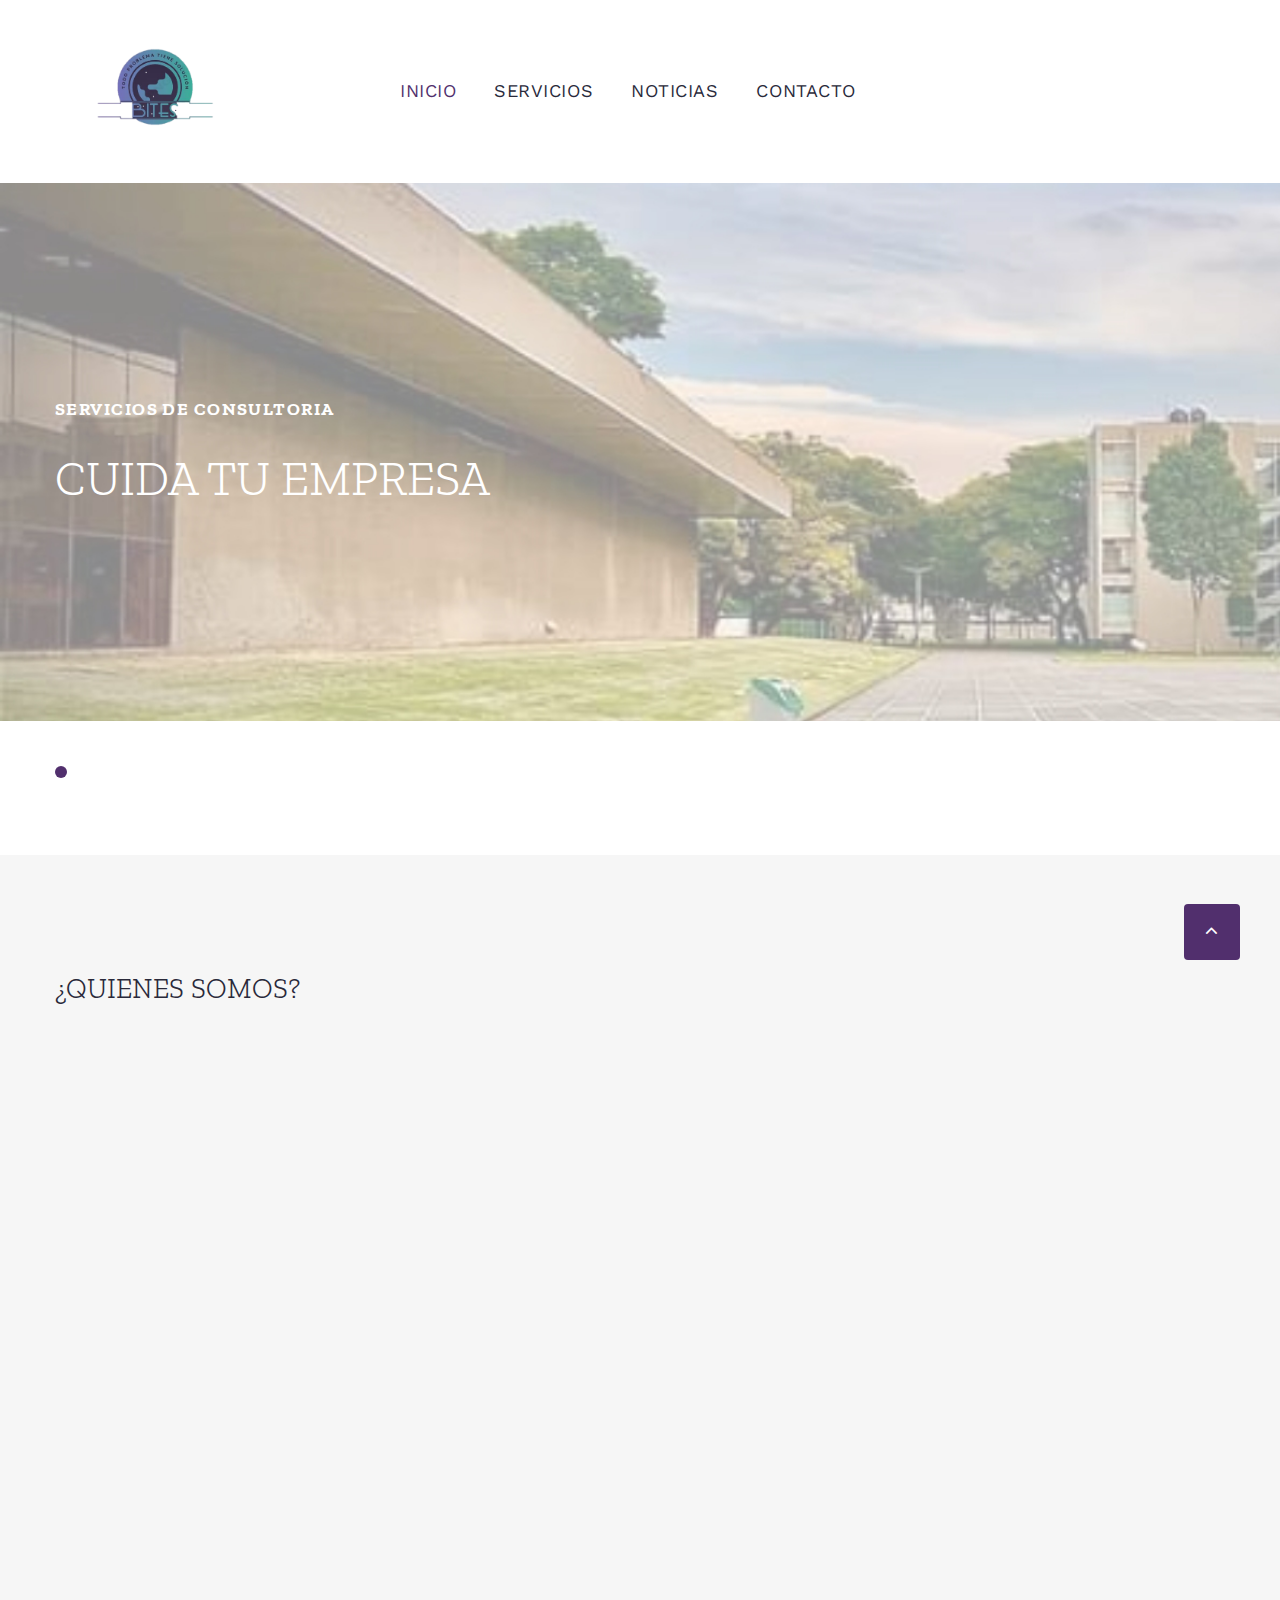
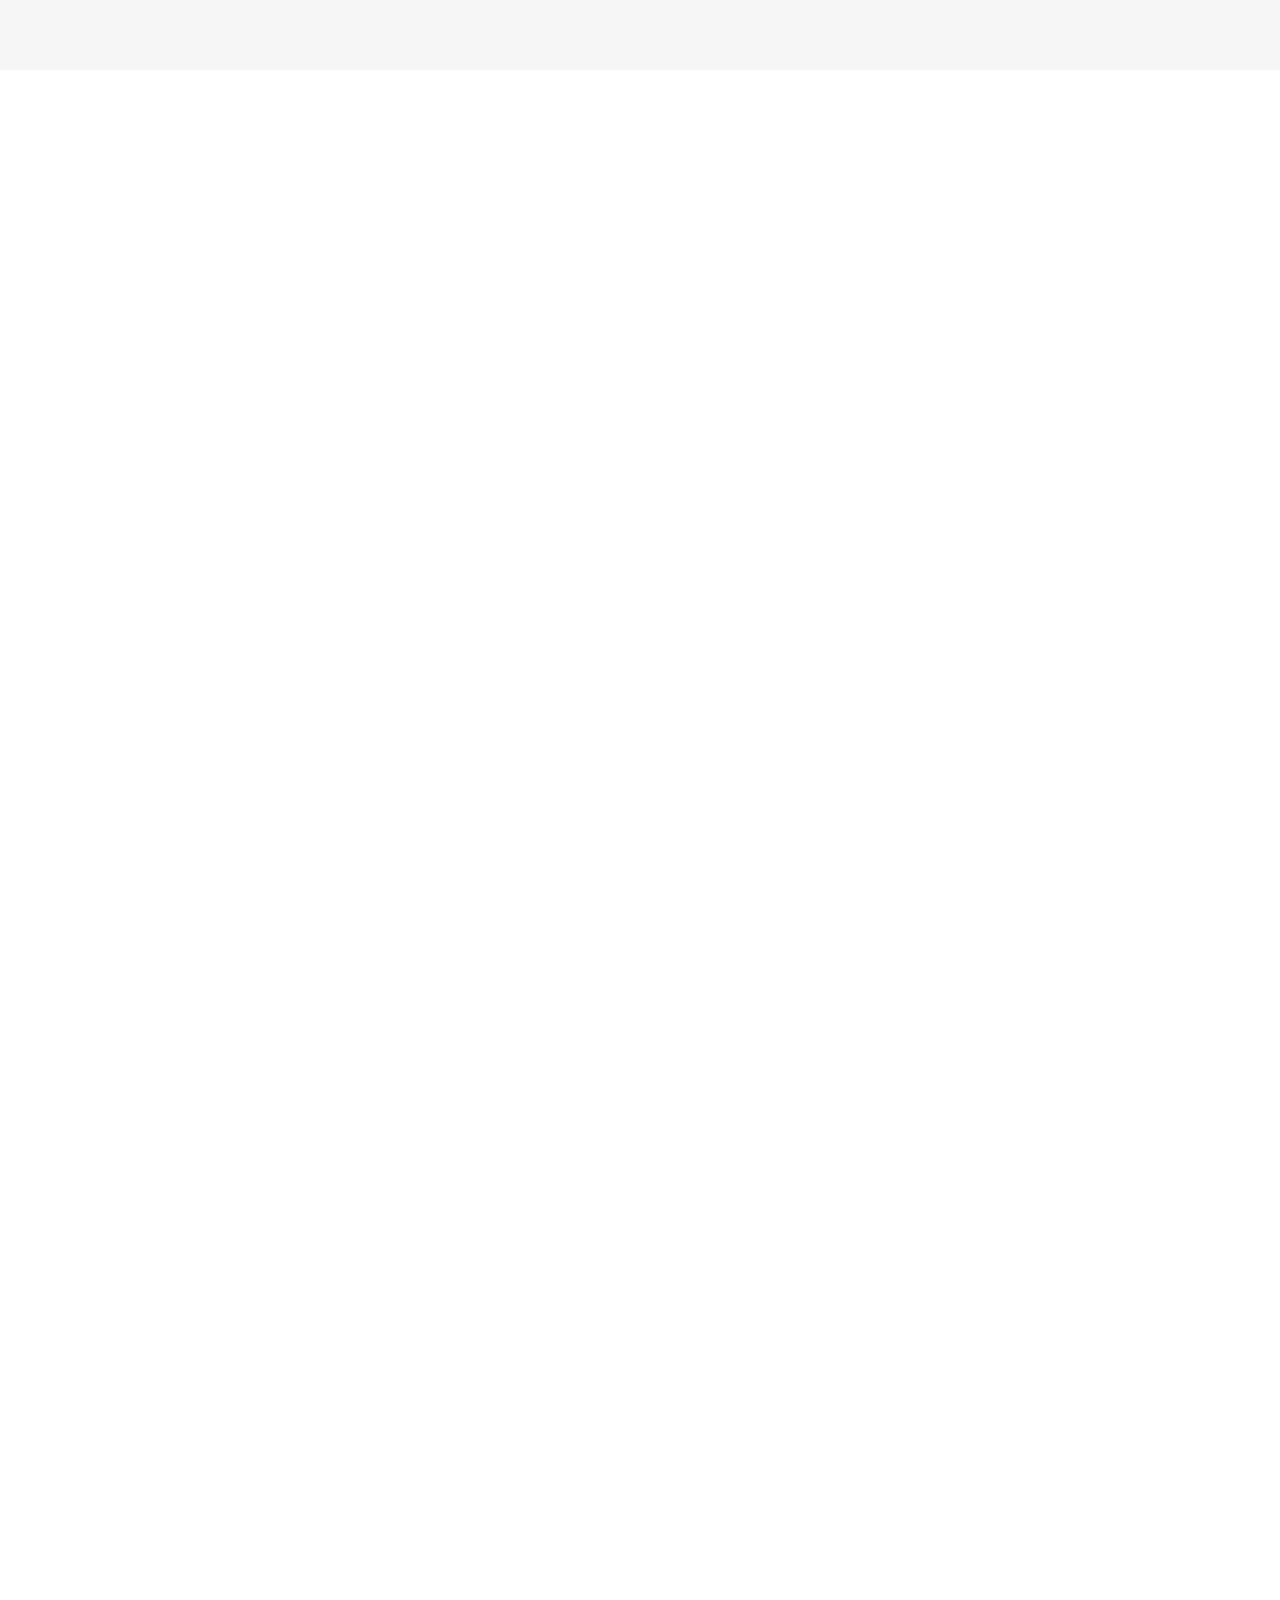
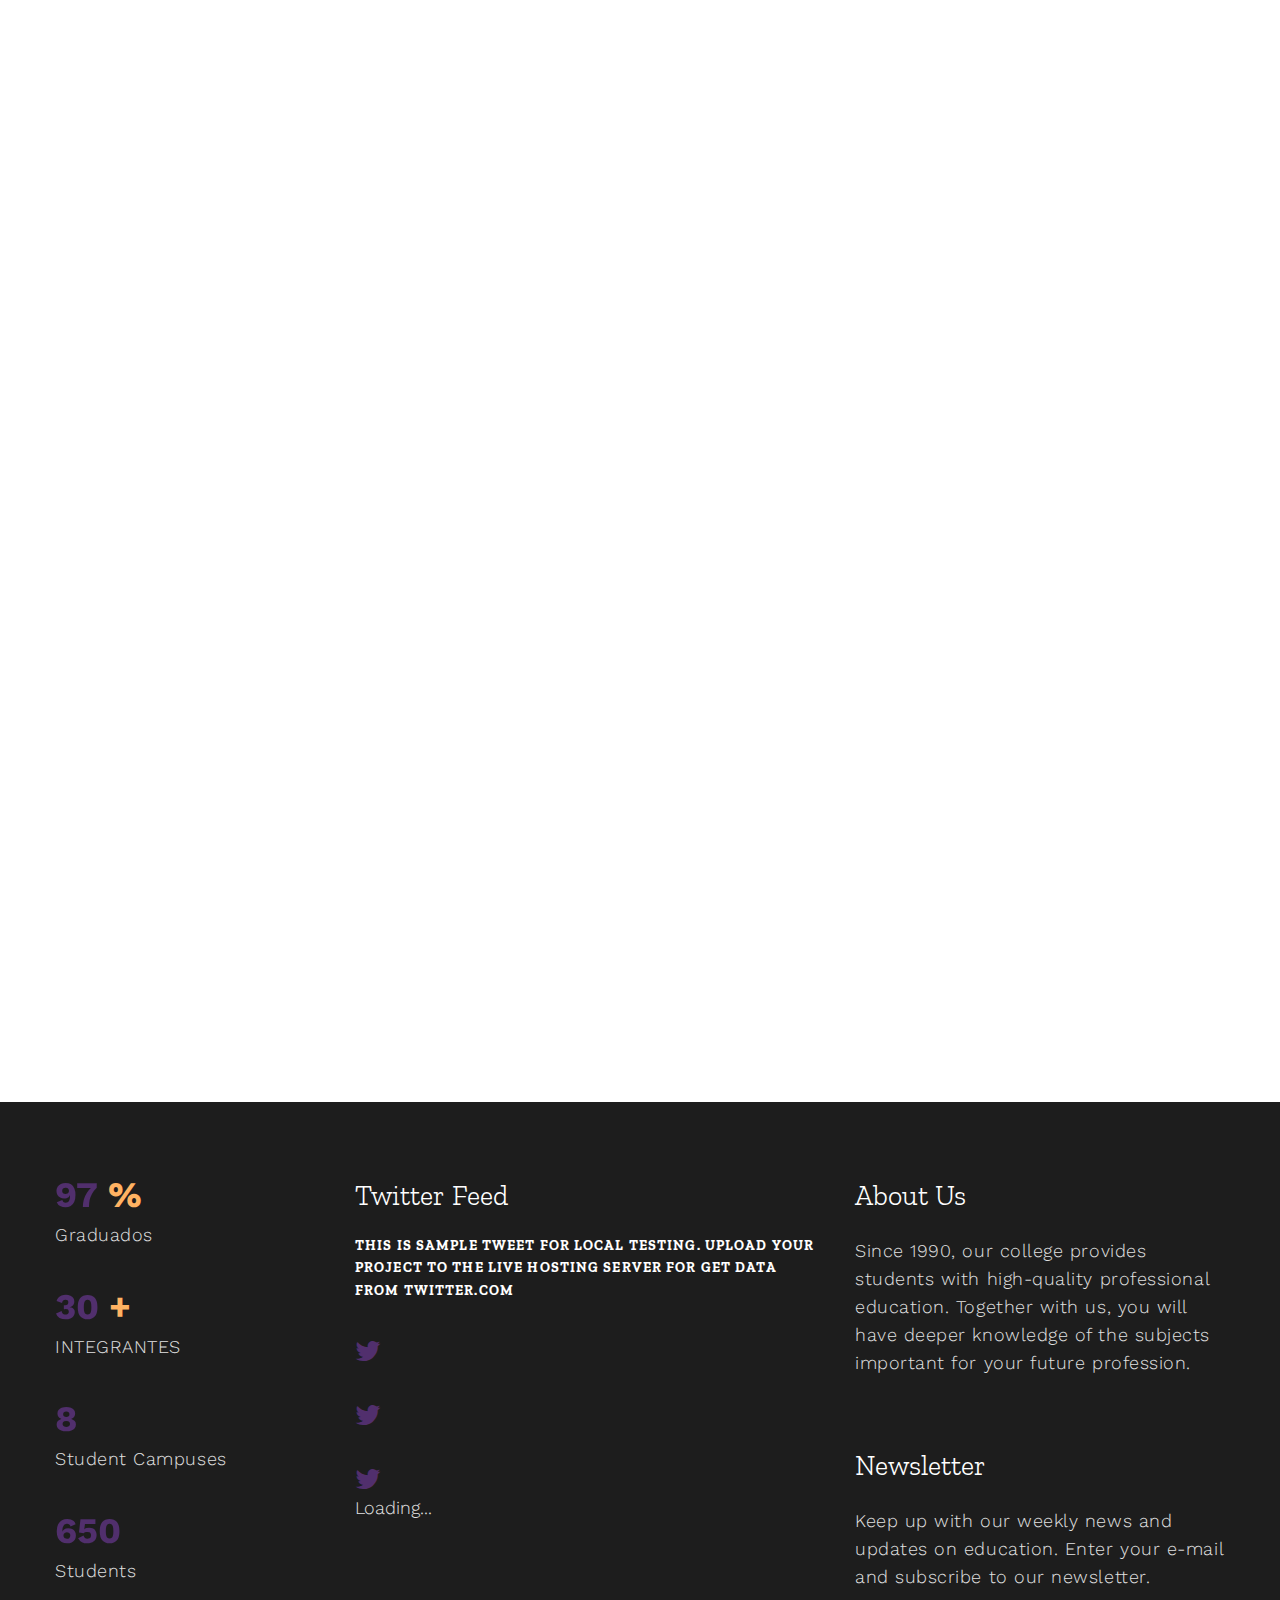
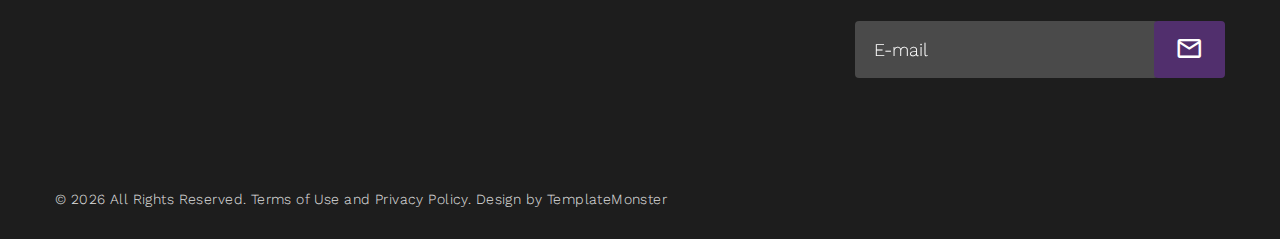
<file: index.html>
<!DOCTYPE html>
<html class="wide wow-animation" lang="en">
  <head>
    <title>Aplicaciones Multimedia</title>
    <meta name="viewport" content="width=device-width height=device-height initial-scale=1.0">
    <meta charset="utf-8">
    <meta http-equiv="X-UA-Compatible" content="IE=edge">
    <link rel="icon" href="images/upiicsa.jpg" type="image/x-icon">
    <link rel="stylesheet" type="text/css" href="//fonts.googleapis.com/css?family=Work+Sans:300,400,500,700%7CZilla+Slab:300,400,500,700,700i%7CGloria+Hallelujah">
    <link rel="stylesheet" href="css/bootstrap.css">
    <link rel="stylesheet" href="css/fonts.css">
    <link rel="stylesheet" href="css/style.css">
    <style>.ie-panel{display: none;background: #212121;padding: 10px 0;box-shadow: 3px 3px 5px 0 rgba(0,0,0,.3);clear: both;text-align:center;position: relative;z-index: 1;} html.ie-10 .ie-panel, html.lt-ie-10 .ie-panel {display: block;}</style>
  </head>
  <body>
    <div class="ie-panel"><a href="http://windows.microsoft.com/en-US/internet-explorer/"><img src="images/ie8-panel/warning_bar_0000_us.jpg" height="42" width="820" alt="You are using an outdated browser. For a faster, safer browsing experience, upgrade for free today."></a></div>
    <div class="preloader">
      <div class="preloader-logo"><a class="brand" href="index.html"><img class="brand-logo-dark" src="images/bites.png" alt="" width="245" height="50"/><img class="brand-logo-light" src="images/upiicsa.jpg" alt="" width="245" height="50"/></a>
      </div>
      <div class="preloader-body">
        <div class="cssload-container">
          <div class="cssload-speeding-wheel"></div>
        </div>
      </div>
    </div>
    <div class="page">
      <!-- Page Header-->
      <header class="page-header">
        <!-- RD Navbar-->
        <div class="rd-navbar-wrap">
          <nav class="rd-navbar rd-navbar-classic" data-layout="rd-navbar-fixed" data-sm-layout="rd-navbar-fixed" data-md-layout="rd-navbar-fixed" data-md-device-layout="rd-navbar-fixed" data-lg-layout="rd-navbar-static" data-lg-device-layout="rd-navbar-fixed" data-xl-layout="rd-navbar-static" data-xl-device-layout="rd-navbar-static" data-lg-stick-up-offset="46px" data-xl-stick-up-offset="46px" data-xxl-stick-up-offset="46px" data-lg-stick-up="true" data-xl-stick-up="true" data-xxl-stick-up="true">
            <div class="rd-navbar-main-outer">
              <div class="rd-navbar-main">
                <!-- RD Navbar Panel-->
                <div class="rd-navbar-panel">
                  <!-- RD Navbar Toggle-->
                  <button class="rd-navbar-toggle" data-rd-navbar-toggle=".rd-navbar-nav-wrap"><span></span></button>
                  <!-- RD Navbar Brand-->
                  <div class="rd-navbar-brand"><a class="brand" href="index.html"><img class="brand-logo-dark" src="images/bites.png" alt="" width="300" height="60"/><img class="brand-logo-light" src="images/upiicsa.jpg" alt="" width="300" height="60"/></a>
                  </div>
                </div>
                <div class="rd-navbar-nav-wrap">
                  <!-- RD Navbar Nav		-->
                  <ul class="rd-navbar-nav">
                    <li class="rd-nav-item active"><a class="rd-nav-link" href="index.html">INICIO</a>
                    </li>
                    <li class="rd-nav-item"><a class="rd-nav-link" href="index.html">SERVICIOS</a>
                    </li>
                    <li class="rd-nav-item"><a class="rd-nav-link" href="index.html">NOTICIAS</a>
                    </li>
                    <li class="rd-nav-item"><a class="rd-nav-link" href="index.html">CONTACTO</a>
                    </li>
                  </ul>
                </div>
              </div>
            </div>
          </nav>
        </div>
      </header>
      <section>
        <!-- Swiper-->
        <div class="swiper-container swiper-slider swiper-slider-1" data-loop="false" data-autoplay="4000" data-simulate-touch="false">
          <div class="swiper-wrapper">
            <div class="swiper-slide" data-slide-bg="images/banner.jpg">
              <div class="swiper-slide-caption context-dark">
                <div class="container">
                  <div class="row">
                    <div class="col-md-10 col-lg-7">
                      <div class="box-animation">
                        <h6 data-caption-animate="slideInLeft" data-caption-delay="150">SERVICIOS DE CONSULTORIA</h6>
                        <h2 data-caption-animate="slideInLeft" data-caption-delay="300">CUIDA TU EMPRESA
                        </h2>
                      </div>
                    </div>
                  </div>
                </div>
              </div>
            </div>
            <div class="swiper-slide" data-slide-bg="images/banner2.jpg">
              <div class="swiper-slide-caption context-dark">
                <div class="container">
                  <div class="row">
                    <div class="col-md-10 col-lg-7">
                      <div class="box-animation">
                        <h6 data-caption-animate="slideInLeft" data-caption-delay="150">SOLUCIONES EN REDESL</h6>
                        <h2 data-caption-animate="slideInLeft" data-caption-delay="300">INFRAESTRUCTURA E IMPLEMENTACION</h2>
                      </div>
                    </div>
                  </div>
                </div>
              </div>
            </div>
            <div class="swiper-slide" data-slide-bg="images/banner3.jpeg">
              <div class="swiper-slide-caption context-dark">
                <div class="container">
                  <div class="row">
                    <div class="col-md-10 col-lg-7">
                      <div class="box-animation">
                        <h6 data-caption-animate="slideInLeft" data-caption-delay="150">SEGURIDAD INTEGRAL</h6>
                        <h2 data-caption-animate="slideInLeft" data-caption-delay="300">PROTECCION PARA LOS DATOS IMPORTANTES DE TU EMPRESA</h2>
                      </div>
                    </div>
                  </div>
                </div>
              </div>
            </div>
          </div>
          <div class="swiper-pagination"></div>
        </div>
      </section>
      <!-- A Few Words About Me-->
      <section class="section section-lg bg-gray-100">
        <div class="container">
          <div class="row row-50 justify-content-center justify-content-lg-between">
            <div class="col-12">
              <h3 class="h-custom-1 f1">¿QUIENES SOMOS?</h3>
            </div>
            <div class="col-md-6 col-lg-5 col-xl-3 wow fadeIn">
                <p>
                    ¡Hola y bienvenidos a BITES, su mejor opción en consultoría informática!
                    En BITES entendemos que el mundo de la tecnología está en constante evolución y puede resultar abrumador para muchas empresas. Es por eso que estamos aquí para ayudarles a navegar por ese mundo digital y aprovechar al máximo todas las oportunidades que ofrece.
                </p><a class="button button-primary-gradient" href="#"><span>Continuar leyendo</span></a>
            </div>
            <div class="col-md-6 col-xl-3 wow fadeIn" data-wow-delay=".2s">
              <!-- Linear progress bar-->
              <article class="progress-linear">
                <div class="progress-header">
                  <p>Educacion</p><span class="progress-value">75</span>
                </div>
                <div class="progress-bar-linear-wrap">
                  <div class="progress-bar-linear"></div>
                </div>
              </article>
              <!-- Linear progress bar-->
              <article class="progress-linear">
                <div class="progress-header">
                  <p>Comunicacion</p><span class="progress-value">33</span>
                </div>
                <div class="progress-bar-linear-wrap">
                  <div class="progress-bar-linear"></div>
                </div>
              </article>
              <!-- Linear progress bar-->
              <article class="progress-linear">
                <div class="progress-header">
                  <p>Publicidad</p><span class="progress-value">88</span>
                </div>
                <div class="progress-bar-linear-wrap">
                  <div class="progress-bar-linear"></div>
                </div>
              </article>
              <!-- Linear progress bar-->
              <article class="progress-linear">
                <div class="progress-header">
                  <p>Entretenimiento</p><span class="progress-value">75</span>
                </div>
                <div class="progress-bar-linear-wrap">
                  <div class="progress-bar-linear"></div>
                </div>
              </article>
            </div>
            <div class="col-xl-4 wow fadeIn" data-wow-delay=".4s"><img class="img-rounded" src="images/app1.jpg" alt=""></div>
          </div>
        </div>
      </section>
      <!-- Featured Projects-->
      <section class="section section-lg bg-default text-center">
        <div class="container">
          <h2 class="wow fadeIn">Temas destacados</h2>
          <div class="row row-30 row-md-50 row-xl-70">
            <div class="col-sm-6 col-lg-4 wow fadeIn">
              <!-- Post Minimal-->
              <div class="post-minimal">
                <figure class="post-minimal-media"><a href="#"><img class="post-minimal-image" src="images/temaprov.jpg" alt="" width="370" height="260"/></a></figure>
                <div class="post-minimal-meta">
                  <ul class="list-inline">
                    <li class="list-inline-item">Autor: </li>
                    <li class="list-inline-itema"><a href="#">compañero1</a></li>
                  </ul>
                </div>
                <h4 class="post-minimal-title"><a href="#">1.1 Tipos de aplicaciones multimedia</a></h4>
              </div>
            </div>
            <div class="col-sm-6 col-lg-4 wow fadeIn" data-wow-delay=".2s">
              <!-- Post Minimal-->
              <div class="post-minimal">
                <figure class="post-minimal-media"><a href="#"><img class="post-minimal-image" src="images/bites.png" alt="" width="370" height="260"/></a></figure>
                <div class="post-minimal-meta">
                  <ul class="list-inline">
                    <li class="list-inline-item">Autor: </li>
                    <li class="list-inline-itema"><a href="#">ARQUITECTURA</a></li>
                  </ul>
                </div>
                <h4 class="post-minimal-title"><a href="#">INFRAESTRUCTURA</a></h4>
              </div>
            </div>
            <div class="col-sm-6 col-lg-4 wow fadeIn" data-wow-delay=".4s">
              <!-- Post Minimal-->
              <div class="post-minimal">
                <figure class="post-minimal-media"><a href="#"><img class="post-minimal-image" src="images/bites.png" alt="" width="370" height="260"/></a></figure>
                <div class="post-minimal-meta">
                  <ul class="list-inline">
                    <li class="list-inline-item">Autor: </li>
                    <li class="list-inline-itema"><a href="#">SEGURIDAD</a></li>
                  </ul>
                </div>
                <h4 class="post-minimal-title"><a href="#">CIBERSEGURIDAD</a></h4>
              </div>
            </div>
            <div class="col-sm-6 col-lg-4 wow fadeIn">
              <!-- Post Minimal-->
              <div class="post-minimal">
                <figure class="post-minimal-media"><a href="#"><img class="images/bites.png" src="images/temaprov.jpg" alt="" width="370" height="260"/></a></figure>
                <div class="post-minimal-meta">
                  <ul class="list-inline">
                    <li class="list-inline-item">Autor: </li>
                    <li class="list-inline-itema"><a href="#">DISEÑO</a></li>
                  </ul>
                </div>
                <h4 class="post-minimal-title"><a href="#">IMPLEMENTACION</a></h4>
              </div>
            </div>
            <div class="col-sm-6 col-lg-4 wow fadeIn" data-wow-delay=".2s">
              <!-- Post Minimal-->
              <div class="post-minimal">
                <figure class="post-minimal-media"><a href="#"><img class="post-minimal-image" src="images/bites.png" alt="" width="370" height="260"/></a></figure>
                <div class="post-minimal-meta">
                  <ul class="list-inline">
                    <li class="list-inline-item">Autor: </li>
                    <li class="list-inline-itema"><a href="#">soluciones</a></li>
                  </ul>
                </div>
                <h4 class="post-minimal-title"><a href="#">SOFTWARE</a></h4>
              </div>
            </div>
            <div class="col-sm-6 col-lg-4 wow fadeIn" data-wow-delay=".4s">
              <!-- Post Minimal-->
              <div class="post-minimal">
                <figure class="post-minimal-media"><a href="#"><img class="post-minimal-image" src="images/bites.png" alt="" width="370" height="260"/></a></figure>
                <div class="post-minimal-meta">
                  <ul class="list-inline">
                    <li class="list-inline-item">Autor: </li>
                    <li class="list-inline-itema"><a href="#">REDES</a></li>
                  </ul>
                </div>
                <h4 class="post-minimal-title"><a href="#">REDES Y COMUNICACINOES</a></h4>
              </div>
            </div>
          </div><a class="button button-lg button-primary-gradient wow fadeIn" data-wow-delay=".2s" href="#"><span>Ver todos los servicios</span></a>
        </div>
      </section>
      <!-- Latest Blog Posts-->
      <section class="section section-lg bg-default text-center">
        <div class="container">
          <h2 class="wow fadeIn">Ultimos Agregados</h2>
          <div class="row row-30 justify-content-center">
            <div class="col-sm-10 col-md-6 wow fadeIn">
              <!-- Post Light--><a class="post-light context-dark" href="#" style="background-image: url(images/bites.png);">
                <div class="post-light-inner">
                  <div class="badge">News</div>
                  <div class="post-light-main">
                    <h4 class="post-light-title">REDES</h4>
                  </div>
                </div></a>
            </div>
            <div class="col-sm-10 col-md-6 wow fadeIn" data-wow-delay=".2s">
              <!-- Post Light--><a class="post-light context-dark" href="#" style="background-image: url(images/bites.png);">
                <div class="post-light-inner">
                  <div class="badge">Clase</div>
                  <div class="post-light-main">
                    <h4 class="post-light-title">SOFTWARE</h4>
                  </div>
                </div></a>
            </div>
            <div class="col-sm-10 col-md-6 wow fadeIn">
              <!-- Post Light--><a class="post-light context-dark" href="#" style="background-image: url(images/bites.png);">
                <div class="post-light-inner">
                  <div class="badge">Clase</div>
                  <div class="post-light-main">
                    <h4 class="post-light-title">SEGURIDAD</h4>
                  </div>
                </div></a>
            </div>
            <div class="col-sm-10 col-md-6 wow fadeIn" data-wow-delay=".2s">
              <!-- Post Light--><a class="post-light context-dark" href="#" style="background-image: url(images/bites.png);">
                <div class="post-light-inner">
                  <div class="badge">Clase</div>
                  <div class="post-light-main">
                    <h4 class="post-light-title">ANALISIS DE RIESGOS</h4>
                  </div>
                </div></a>
            </div>
          </div><a class="button button-lg button-primary-gradient wow fadeIn" href="#" data-wow-delay=".2s"><span>Ver todos los temas</span></a>
        </div>
      </section>
      <!-- Gallery-->
      <section class="section oh text-center">
        <div class="owl-carousel owl-carousel-dots-space wow fadeIn" data-items="2" data-sm-items="3" data-md-items="4" data-lg-items="5" data-xl-items="6" data-dots="true" data-nav="false" data-stage-padding="0" data-loop="false" data-margin="0" data-mouse-drag="false" data-lightgallery="group">
          <!-- Thumbnail Thin--><a class="thumbnail-thin" href="images/temaprov.jpg" data-lightgallery="item">
            <div class="thumbnail-thin-inner"><img class="thumbnail-thin-image" src="images/temaprov.jpg" alt="" width="320" height="320"/>
            </div></a>
          <!-- Thumbnail Thin--><a class="thumbnail-thin" href="images/temaprov.jpg" data-lightgallery="item">
            <div class="thumbnail-thin-inner"><img class="thumbnail-thin-image" src="images/temaprov.jpg" alt="" width="320" height="320"/>
            </div></a>
          <!-- Thumbnail Thin--><a class="thumbnail-thin" href="images/temaprov.jpg" data-lightgallery="item">
            <div class="thumbnail-thin-inner"><img class="thumbnail-thin-image" src="images/temaprov.jpg" alt="" width="320" height="320"/>
            </div></a>
          <!-- Thumbnail Thin--><a class="thumbnail-thin" href="images/temaprov.jpg" data-lightgallery="item">
            <div class="thumbnail-thin-inner"><img class="thumbnail-thin-image" src="images/temaprov.jpg" alt="" width="320" height="320"/>
            </div></a>
          <!-- Thumbnail Thin--><a class="thumbnail-thin" href="images/temaprov.jpg" data-lightgallery="item">
            <div class="thumbnail-thin-inner"><img class="thumbnail-thin-image" src="images/temaprov.jpg" alt="" width="320" height="320"/>
            </div></a>
          <!-- Thumbnail Thin--><a class="thumbnail-thin" href="images/temaprov.jpg" data-lightgallery="item">
            <div class="thumbnail-thin-inner"><img class="thumbnail-thin-image" src="images/temaprov.jpg" alt="" width="320" height="320"/>
            </div></a>
        </div>
      </section>
      <!-- Page Footer-->
      <footer class="section footer-classic bg-gray-950">
        <div class="footer-classic-main">
          <div class="container"> 
            <div class="row row-30">
              <div class="col-lg-3">
                <div class="row row-30 row-xl-40">
                  <div class="col-6 col-md-3 col-lg-12">
                    <article class="counter-minimal">
                      <div class="counter-minimal-counter">
                        <div class="counter">97</div><span class="counter-postfix">%</span>
                      </div>
                      <p class="counter-minimal-title">Graduados</p>
                    </article>
                  </div>
                  <div class="col-6 col-md-3 col-lg-12">
                    <article class="counter-minimal">
                      <div class="counter-minimal-counter">
                        <div class="counter">30</div><span class="counter-postfix">+</span>
                      </div>
                      <p class="counter-minimal-title">INTEGRANTES</p>
                    </article>
                  </div>
                  <div class="col-6 col-md-3 col-lg-12">
                    <article class="counter-minimal">
                      <div class="counter-minimal-counter counter">8</div>
                      <p class="counter-minimal-title">Student Campuses</p>
                    </article>
                  </div>
                  <div class="col-6 col-md-3 col-lg-12">
                    <article class="counter-minimal">
                      <div class="counter-minimal-counter counter">650</div>
                      <p class="counter-minimal-title">Students</p>
                    </article>
                  </div>
                </div>
              </div>
              <div class="col-sm-6 col-lg-4 col-xl-5">
                <h3>Twitter Feed</h3>
                <!-- RD Twitter Feed-->
                <div class="twitter twitter-light-group" data-twitter-username="templatemonster" data-twitter-date-hours=" hours ago" data-twitter-date-minutes=" minutes ago">
                  <article class="tweet-light" data-twitter-type="tweet">
                    <div class="icon tweet-light-icon fa-twitter"></div>
                    <div class="tweet-light-main">
                      <div class="tweet-light-text" data-tweet="text"></div>
                      <time class="tweet-light-meta" data-date="text" data-datetime="datetime" datetime="2019"></time>
                    </div>
                  </article>
                  <article class="tweet-light" data-twitter-type="tweet">
                    <div class="icon tweet-light-icon fa-twitter"></div>
                    <div class="tweet-light-main">
                      <div class="tweet-light-text" data-tweet="text"></div>
                      <time class="tweet-light-meta" data-date="text" data-datetime="datetime" datetime="2019"></time>
                    </div>
                  </article>
                  <article class="tweet-light" data-twitter-type="tweet">
                    <div class="icon tweet-light-icon fa-twitter"></div>
                    <div class="tweet-light-main">
                      <div class="tweet-light-text" data-tweet="text"></div>
                      <time class="tweet-light-meta" data-date="text" data-datetime="datetime" datetime="2019"></time>
                    </div>
                  </article>
                </div>
              </div>
              <div class="col-sm-6 col-lg-5 col-xl-4">
                <div class="row row-50 row-xl-70">
                  <div class="col-12">
                    <h3>About Us</h3>
                    <p>Since 1990, our college provides students with high-quality professional education. Together with us, you will have deeper knowledge of the subjects important for your future profession.</p>
                  </div>
                  <div class="col-12">
                    <h3>Newsletter</h3>
                    <p>Keep up with our weekly news and updates on education. Enter your e-mail and subscribe to our newsletter.</p>
                    <!-- RD Mailform-->
                    <form class="rd-form rd-mailform form-inline subscribe-form" data-form-output="form-output-global" data-form-type="subscribe" method="post" action="bat/rd-mailform.php">
                      <div class="form-wrap">
                        <input class="form-input" id="subscribe-form-2-email" type="email" name="email" data-constraints="@Email @Required">
                        <label class="form-label" for="subscribe-form-2-email">E-mail</label>
                      </div>
                      <div class="form-button">
                        <button class="button button-primary-gradient button-icon-only" type="submit" aria-label="subscribe"><span class="icon icon-md mdi mdi-email-outline"></span></button>
                      </div>
                    </form>
                  </div>
                </div>
              </div>
            </div>
          </div>
        </div>
        <div class="footer-classic-aside">
          <div class="container">
            <!-- Rights-->
            <p class="rights"><span>&copy;&nbsp;</span><span class="copyright-year"></span><span>&nbsp;</span><span>All Rights Reserved.</span><span>&nbsp;</span><br class="d-sm-none"/><a href="#">Terms of Use</a><span> and</span><span>&nbsp;</span><a href="#">Privacy Policy</a>. Design&nbsp;by&nbsp;<a href="https://www.templatemonster.com/">TemplateMonster</a></p>
          </div>
        </div>
      </footer>
    </div>
    <div class="snackbars" id="form-output-global"></div>
    <script src="js/core.min.js"></script>
    <script src="js/script.js"></script>
    <!-- coded by Drel-->
  </body>
</html>
</file>
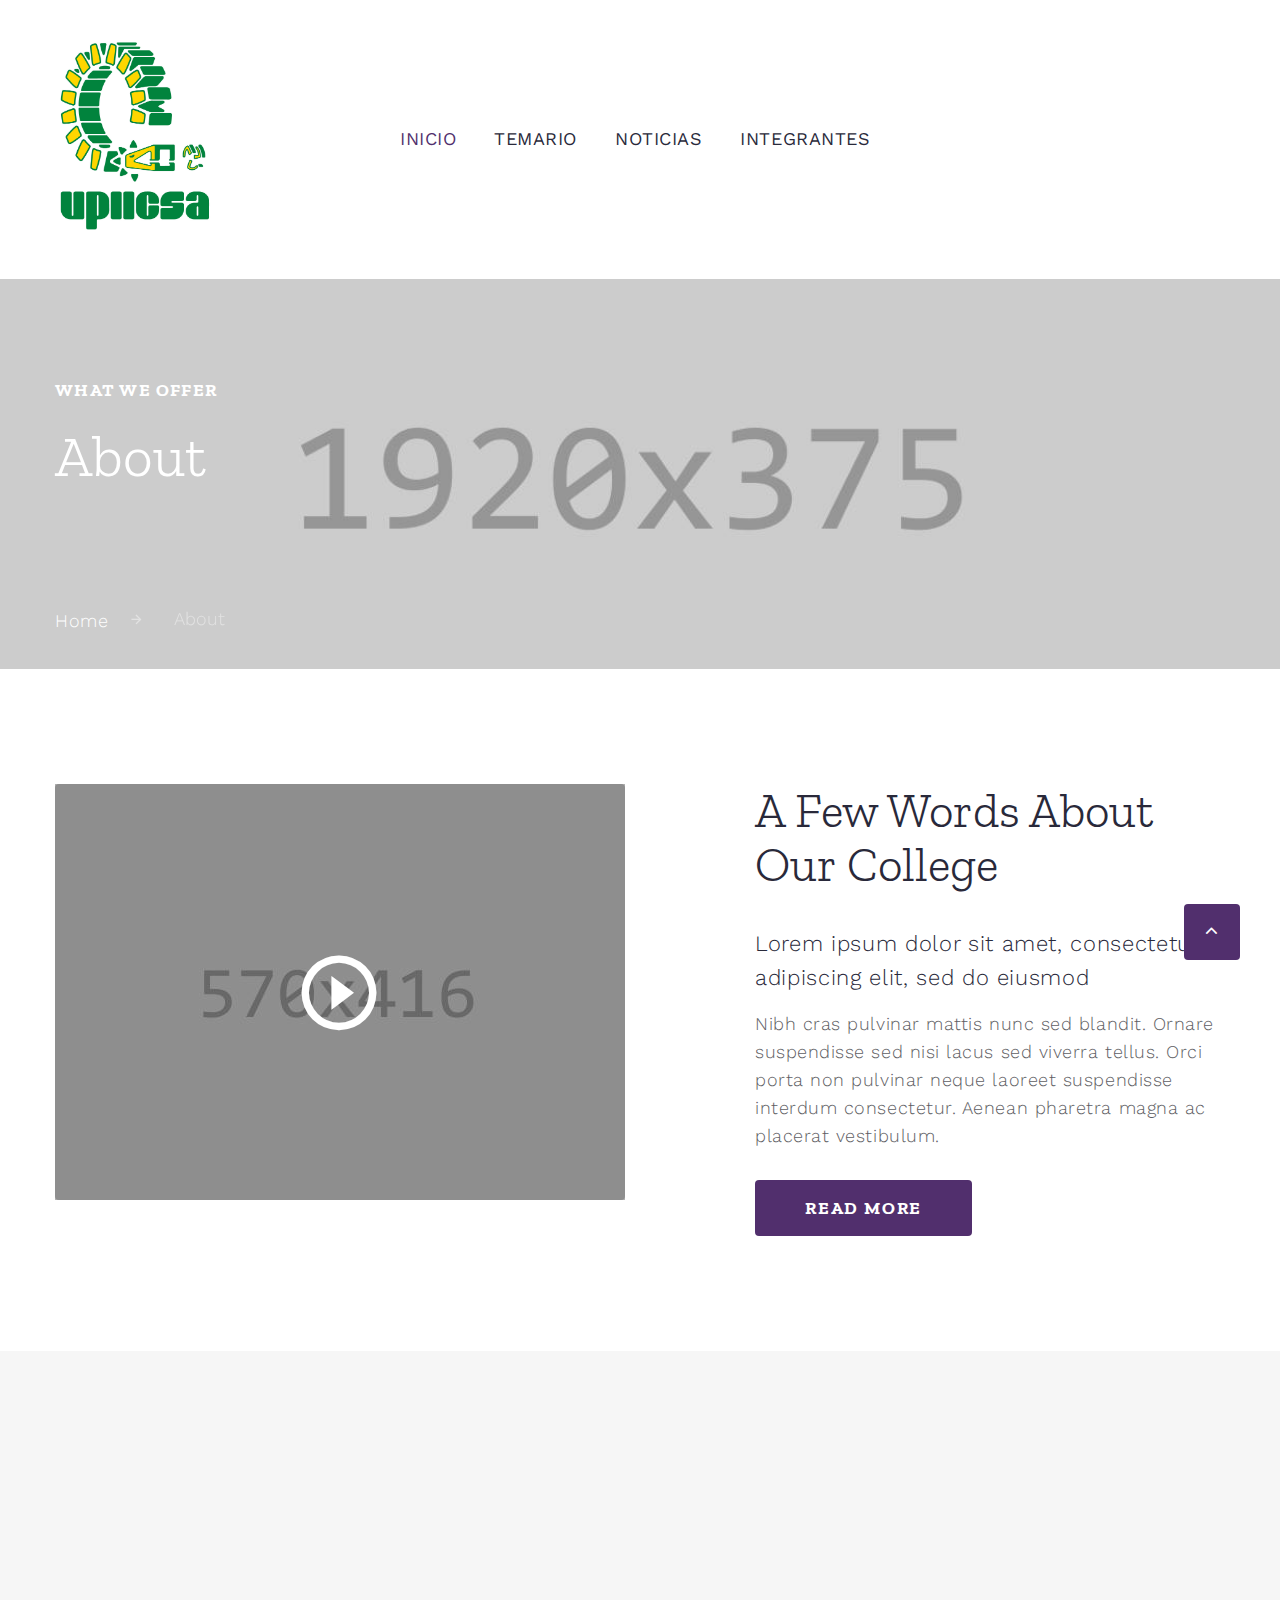
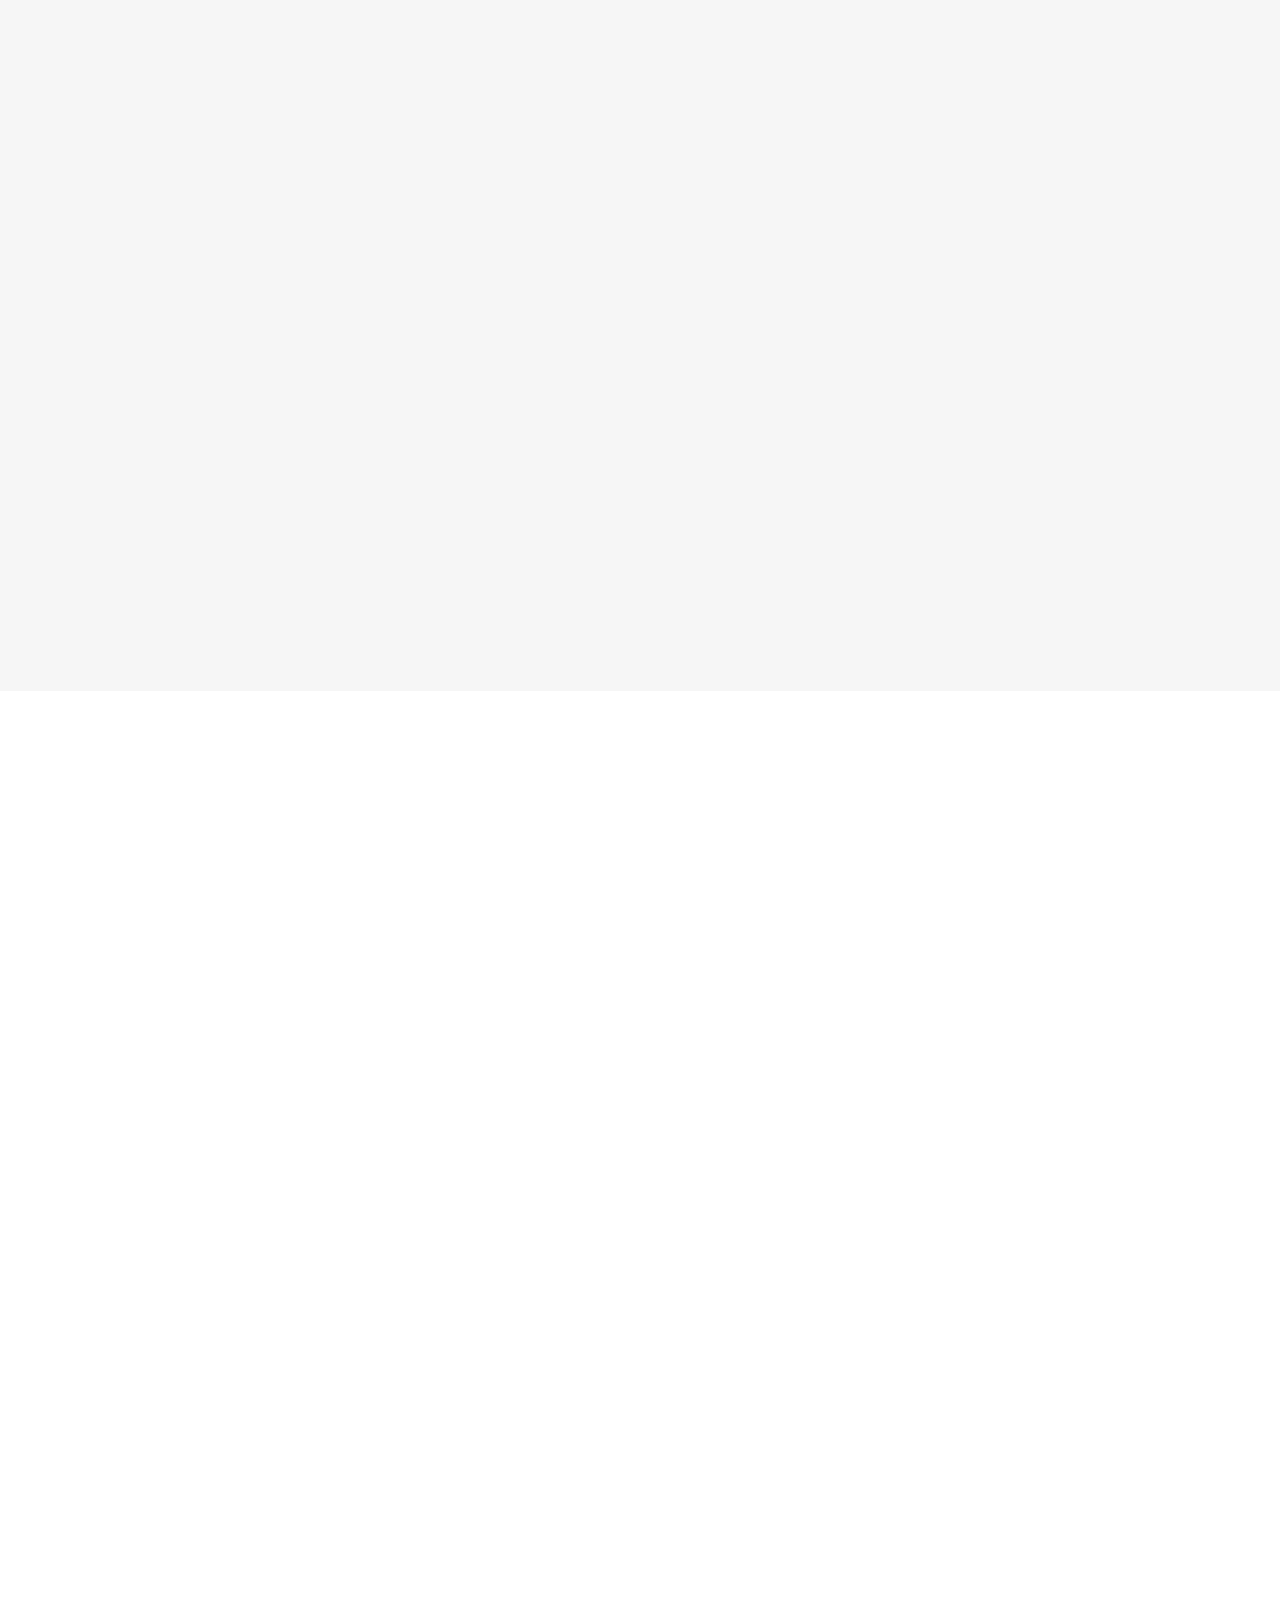
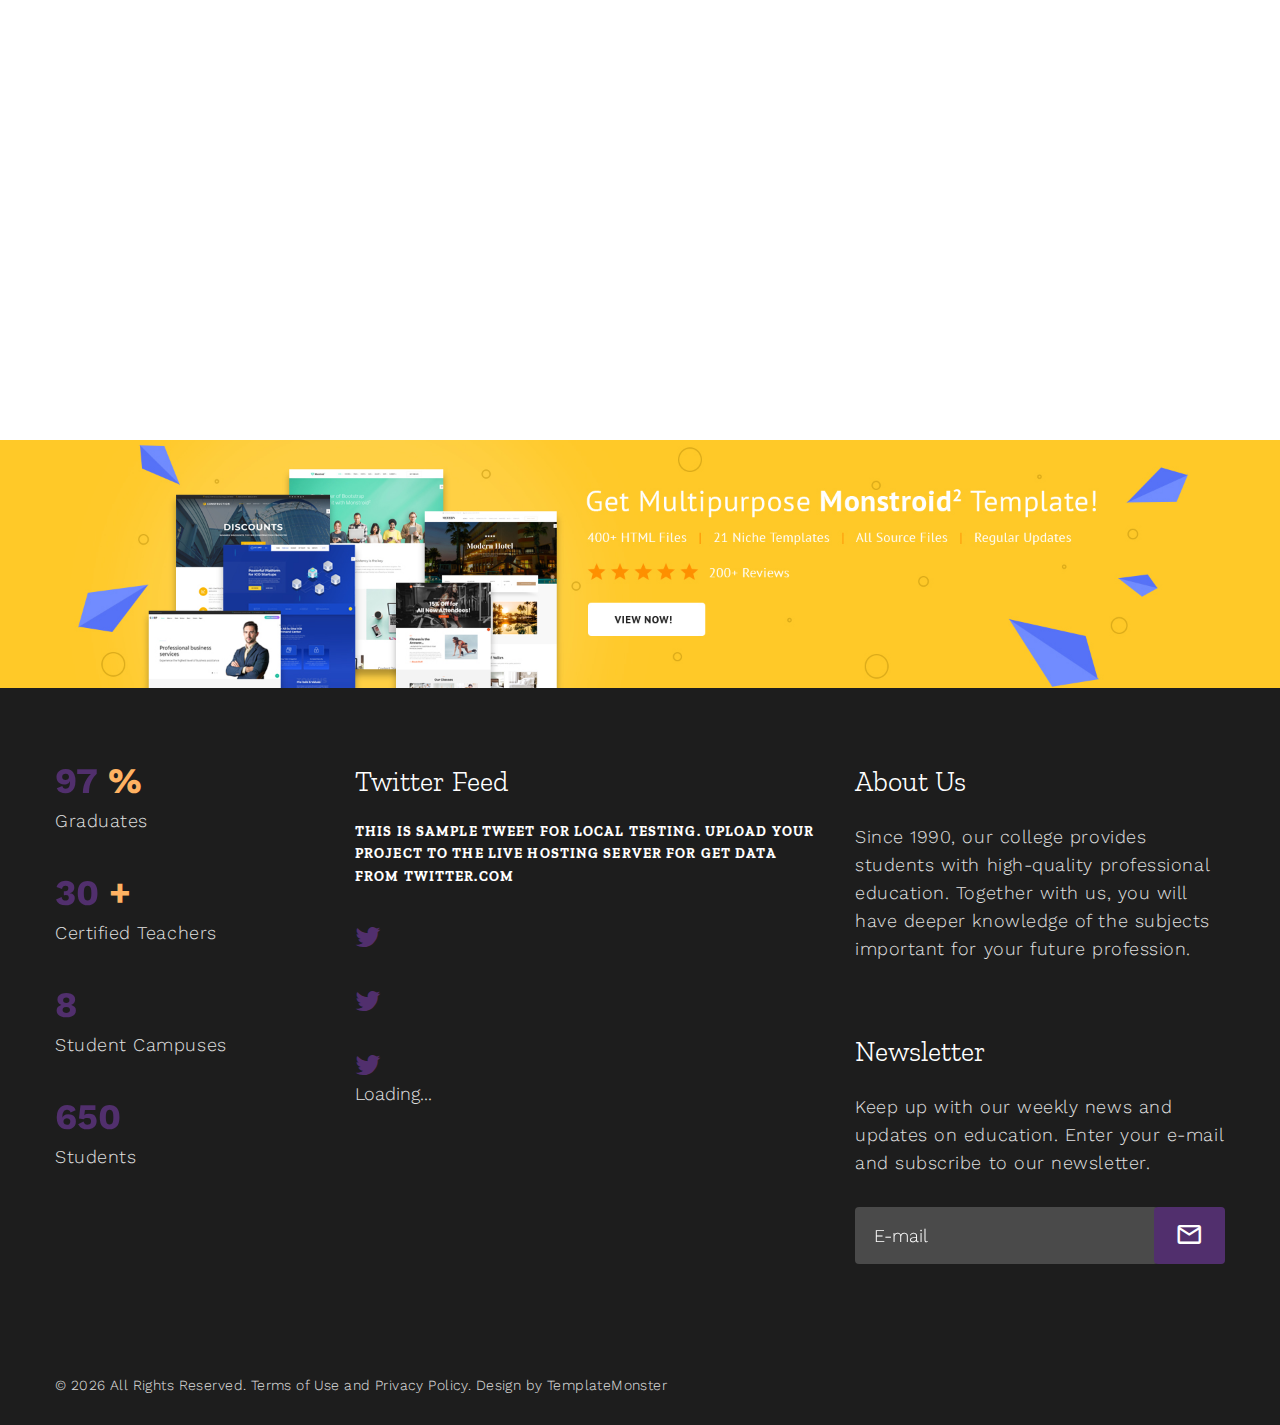
<file: about.html>
<!DOCTYPE html>
<html class="wide wow-animation" lang="en">
  <head>
    <title>About</title>
    <meta name="viewport" content="width=device-width height=device-height initial-scale=1.0">
    <meta charset="utf-8">
    <meta http-equiv="X-UA-Compatible" content="IE=edge">
    <link rel="icon" href="images/favicon.ico" type="image/x-icon">
    <link rel="stylesheet" type="text/css" href="//fonts.googleapis.com/css?family=Work+Sans:300,400,500,700%7CZilla+Slab:300,400,500,700,700i%7CGloria+Hallelujah">
    <link rel="stylesheet" href="css/bootstrap.css">
    <link rel="stylesheet" href="css/fonts.css">
    <link rel="stylesheet" href="css/style.css">
    <style>.ie-panel{display: none;background: #212121;padding: 10px 0;box-shadow: 3px 3px 5px 0 rgba(0,0,0,.3);clear: both;text-align:center;position: relative;z-index: 1;} html.ie-10 .ie-panel, html.lt-ie-10 .ie-panel {display: block;}</style>
  </head>
  <body>
    <div class="ie-panel"><a href="http://windows.microsoft.com/en-US/internet-explorer/"><img src="images/ie8-panel/warning_bar_0000_us.jpg" height="42" width="820" alt="You are using an outdated browser. For a faster, safer browsing experience, upgrade for free today."></a></div>
    <div class="preloader">
      <div class="preloader-logo"><a class="brand" href="index.html"><img class="brand-logo-dark" src="images/upiicsa.jpg" alt="" width="245" height="50"/><img class="brand-logo-light" src="images/upiicsa.jpg" alt="" width="245" height="50"/></a>
      </div>
      <div class="preloader-body">
        <div class="cssload-container">
          <div class="cssload-speeding-wheel"></div>
        </div>
      </div>
    </div>
    <div class="page">
      <!-- Page Header-->
      <header class="page-header">
        <!-- RD Navbar-->
        <div class="rd-navbar-wrap">
          <nav class="rd-navbar rd-navbar-classic" data-layout="rd-navbar-fixed" data-sm-layout="rd-navbar-fixed" data-md-layout="rd-navbar-fixed" data-md-device-layout="rd-navbar-fixed" data-lg-layout="rd-navbar-static" data-lg-device-layout="rd-navbar-fixed" data-xl-layout="rd-navbar-static" data-xl-device-layout="rd-navbar-static" data-lg-stick-up-offset="46px" data-xl-stick-up-offset="46px" data-xxl-stick-up-offset="46px" data-lg-stick-up="true" data-xl-stick-up="true" data-xxl-stick-up="true">
            <div class="rd-navbar-main-outer">
              <div class="rd-navbar-main">
                <!-- RD Navbar Panel-->
                <div class="rd-navbar-panel">
                  <!-- RD Navbar Toggle-->
                  <button class="rd-navbar-toggle" data-rd-navbar-toggle=".rd-navbar-nav-wrap"><span></span></button>
                  <!-- RD Navbar Brand-->
                  <div class="rd-navbar-brand"><a class="brand" href="index.html"><img class="brand-logo-dark" src="images/upiicsa.jpg" alt="" width="300" height="60"/><img class="brand-logo-light" src="images/upiicsa.jpg" alt="" width="300" height="60"/></a>
                  </div>
                </div>
                <div class="rd-navbar-nav-wrap">
                  <!-- RD Navbar Nav		-->
                  <ul class="rd-navbar-nav">
                    <li class="rd-nav-item active"><a class="rd-nav-link" href="index.html">INICIO</a>
                    </li>
                    <li class="rd-nav-item"><a class="rd-nav-link" href="about.html">TEMARIO</a>
                    </li>
                    <li class="rd-nav-item"><a class="rd-nav-link" href="typography.html">NOTICIAS</a>
                    </li>
                    <li class="rd-nav-item"><a class="rd-nav-link" href="contacts.html">INTEGRANTES</a>
                    </li>
                  </ul>
                </div>
              </div>
            </div>
          </nav>
        </div>
      </header>
      <div class="breadcrumbs-custom">
        <div class="container breadcrumbs-custom-container">
          <div class="breadcrumbs-custom-inner context-dark">
            <div class="breadcrumbs-custom-item">
              <h6>What We Offer</h6>
              <h1 class="breadcrumbs-custom-title">About</h1>
            </div>
            <ul class="breadcrumbs-custom-path">
              <li><a href="index.html">Home</a></li>
              <li class="active">About</li>
            </ul>
          </div>
        </div>
      </div>
      <!-- My Approach-->
      <section class="section section-lg bg-default">
        <div class="container">
          <div class="row row-50 justify-content-center justify-content-xl-between flex-lg-row-reverse">
            <div class="col-md-11 col-lg-6 col-xl-5">
              <div class="box-1">
                <h2>A Few Words About Our College</h2>
                <h5>Lorem ipsum dolor sit amet, consectetur adipiscing elit, sed do eiusmod</h5>
                <p>Nibh cras pulvinar mattis nunc sed blandit. Ornare suspendisse sed nisi lacus sed viverra tellus. Orci porta non pulvinar neque laoreet suspendisse interdum consectetur. Aenean pharetra magna ac placerat vestibulum.</p><a class="button button-lg button-primary-gradient" href="#"><span>Read More</span></a>
              </div>
            </div>
            <div class="col-md-11 col-lg-6">
              <!-- Thumbnail Media-->
              <div class="thumbnail-media" style="background-image: url(images/video-preview-1-570x416.jpg);"><a class="icon thumbnail-media-icon mdi mdi-play-circle-outline" href="//www.youtube.com/watch?v=I5FlP07kdvM" data-lightgallery="item"></a></div>
            </div>
          </div>
        </div>
      </section>
      <!-- Services-->
      <section class="section section-lg bg-gray-100 text-center">
        <div class="container">
          <h2 class="wow fadeIn">Academic Programs</h2>
          <p class="wow fadeIn" data-wow-delay=".2s"><span class="text-gray-900" style="max-width: 570px;">At our college, you will find small classes, fascinating course topics, and a variety of personalized degree programs.</span></p>
          <div class="row row-30 row-xl-90 justify-content-center">
            <div class="col-sm-6 col-lg-4 col-xl-3 wow fadeIn" data-wow-delay=".2s">
              <!-- Box Classic-->
              <article class="box-classic"><a class="icon box-classic-icon linearicons-calculator2" href="#"></a><a class="box-classic-main" href="#">
                  <h4 class="box-classic-title">Accounting</h4>
                  <div class="box-classic-inner">
                    <p>Master the skills of finance & accounting at Bradston College.</p>
                  </div></a></article>
            </div>
            <div class="col-sm-6 col-lg-4 col-xl-3 wow fadeIn" data-wow-delay=".3s">
              <!-- Box Classic-->
              <article class="box-classic"><a class="icon box-classic-icon linearicons-briefcase" href="#"></a><a class="box-classic-main" href="#">
                  <h4 class="box-classic-title">Business Management</h4>
                  <div class="box-classic-inner">
                    <p>Learn managing and dealing with various business issues.</p>
                  </div></a></article>
            </div>
            <div class="col-sm-6 col-lg-4 col-xl-3 wow fadeIn" data-wow-delay=".4s">
              <!-- Box Classic-->
              <article class="box-classic"><a class="icon box-classic-icon linearicons-laptop-phone" href="#"></a><a class="box-classic-main" href="#">
                  <h4 class="box-classic-title">Computer Technology</h4>
                  <div class="box-classic-inner">
                    <p>Discover the world of IT, programming and computer technologies.</p>
                  </div></a></article>
            </div>
            <div class="col-sm-6 col-lg-4 col-xl-3 wow fadeIn" data-wow-delay=".5s">
              <!-- Box Classic-->
              <article class="box-classic"><a class="icon box-classic-icon linearicons-chip" href="#"></a><a class="box-classic-main" href="#">
                  <h4 class="box-classic-title">Electronics Technology</h4>
                  <div class="box-classic-inner">
                    <p>Learn how to maintain & repair modern electronic devices.</p>
                  </div></a></article>
            </div>
            <div class="col-sm-6 col-lg-4 col-xl-3 wow fadeIn" data-wow-delay=".6s">
              <!-- Box Classic-->
              <article class="box-classic"><a class="icon box-classic-icon linearicons-first-aid" href="#"></a><a class="box-classic-main" href="#">
                  <h4 class="box-classic-title">Medical Science</h4>
                  <div class="box-classic-inner">
                    <p>Experience an integrated approach in studying medicine.</p>
                  </div></a></article>
            </div>
            <div class="col-sm-6 col-lg-4 col-xl-3 wow fadeIn" data-wow-delay=".7s">
              <!-- Box Classic-->
              <article class="box-classic"><a class="icon box-classic-icon linearicons-register" href="#"></a><a class="box-classic-main" href="#">
                  <h4 class="box-classic-title">Office Technology</h4>
                  <div class="box-classic-inner">
                    <p>Explore providing administrative support in office settings.</p>
                  </div></a></article>
            </div>
            <div class="col-sm-6 col-lg-4 col-xl-3 wow fadeIn" data-wow-delay=".8s">
              <!-- Box Classic-->
              <article class="box-classic"><a class="icon box-classic-icon linearicons-balance" href="#"></a><a class="box-classic-main" href="#">
                  <h4 class="box-classic-title">Paralegal Studies</h4>
                  <div class="box-classic-inner">
                    <p>If you see your future as a lawyer, then this program is for you!</p>
                  </div></a></article>
            </div>
            <div class="col-sm-6 col-lg-4 col-xl-3 wow fadeIn" data-wow-delay=".9s">
              <!-- Box Classic-->
              <article class="box-classic"><a class="icon box-classic-icon linearicons-bubble-user" href="#"></a><a class="box-classic-main" href="#">
                  <h4 class="box-classic-title">Online Programs</h4>
                  <div class="box-classic-inner">
                    <p>This program is a part of distance education at our college.</p>
                  </div></a></article>
            </div>
          </div>
        </div>
      </section>
      <!-- My Education & Experience-->
      <section class="section section-lg text-center">
        <div class="container">
          <h2 class="wow fadeIn">Our History</h2>
          <!-- Owl Carousel-->
          <div class="owl-carousel owl-timeline-classic wow fadeIn" data-wow-delay=".2s" data-items="1" data-sm-items="2" data-lg-items="3" data-xxl-items="4" data-dots="true" data-nav="false" data-stage-padding="0" data-loop="false" data-autoplay="false" data-margin="0" data-mouse-drag="true">
            <article class="timeline-classic-item">
              <p class="timeline-classic-time heading-4">2016-2019</p>
              <div class="timeline-classic-divider"></div>
              <h4 class="timeline-classic-title">We celebrate 28 years with our first graduates</h4>
              <p>Our 28th anniversary was marked by the campus renovation, where a meeting with our graduates took place this year.</p>
            </article>
            <article class="timeline-classic-item">
              <p class="timeline-classic-time heading-4">2010–2015</p>
              <div class="timeline-classic-divider"></div>
              <h4 class="timeline-classic-title">Start of online education with paid certificates</h4>
              <p>In 2010 we introduced distance education that included various courses with paid certificates.</p>
            </article>
            <article class="timeline-classic-item">
              <p class="timeline-classic-time heading-4">1996-2010</p>
              <div class="timeline-classic-divider"></div>
              <h4 class="timeline-classic-title">Introducing first courses for foreign students</h4>
              <p>After we became a part of International College Association in 1995, we developed and introduced new courses for foreign students.</p>
            </article>
            <article class="timeline-classic-item">
              <p class="timeline-classic-time heading-4">1993-1995</p>
              <div class="timeline-classic-divider"></div>
              <h4 class="timeline-classic-title">New professional programs</h4>
              <p>In 1993, we began to offer new professional courses and programs to our students that became the basis of what we provide today.</p>
            </article>
            <article class="timeline-classic-item">
              <p class="timeline-classic-time heading-4">1990-1995</p>
              <div class="timeline-classic-divider"></div>
              <h4 class="timeline-classic-title">Establishment of Our College</h4>
              <p>Bradston College was founded by Sam Peterson, PhD more than 20 years ago with the goal of offering better education to everyone.</p>
            </article>
          </div>
        </div>
      </section>
      <!-- Testimonials-->
      <section class="section section-lg bg-default text-center pt-0">
        <div class="container">
          <h2 class="wow fadeIn">Testimonials</h2>
          <!-- Owl Carousel-->
          <div class="owl-carousel offset-top-2 wow fadeIn" data-wow-delay=".2s" data-items="1" data-lg-items="2" data-xl-items="3" data-dots="true" data-nav="false" data-stage-padding="0" data-loop="false" data-margin="30" data-mouse-drag="false">
            <blockquote class="quote-classic">
              <div class="quote-classic-avatar-outer"><img class="quote-classic-avatar" src="images/testimonials-1-68x68.jpg" alt="" width="68" height="68"/>
              </div>
              <div class="quote-classic-main">
                <p class="heading-5 quote-classic-cite">Patrick Mills</p>
                <p class="quote-classic-position">Student</p>
                <div class="quote-classic-text">
                  <q>I can positively say Bradston College has made me a better person. It has helped me develop a positive attitude towards my studies and discover more about myself.</q>
                </div>
              </div>
            </blockquote>
            <blockquote class="quote-classic">
              <div class="quote-classic-avatar-outer"><img class="quote-classic-avatar" src="images/testimonials-2-68x68.jpg" alt="" width="68" height="68"/>
              </div>
              <div class="quote-classic-main">
                <p class="heading-5 quote-classic-cite">Paul Johnston</p>
                <p class="quote-classic-position">Student</p>
                <div class="quote-classic-text">
                  <q>I have always felt that I was so lucky to be a student at this college, and not at any other private or public school. The thing I admire the most is the support I received here.</q>
                </div>
              </div>
            </blockquote>
            <blockquote class="quote-classic">
              <div class="quote-classic-avatar-outer"><img class="quote-classic-avatar" src="images/testimonials-3-68x68.jpg" alt="" width="68" height="68"/>
              </div>
              <div class="quote-classic-main">
                <p class="heading-5 quote-classic-cite">Michelle Stanley</p>
                <p class="quote-classic-position">Student</p>
                <div class="quote-classic-text">
                  <q>I like the friendly atmosphere here and the fact the teachers are really close to the students. Some of the teachers are really kind and their way of teaching is interesting.</q>
                </div>
              </div>
            </blockquote>
          </div><a class="button button-lg button-primary-gradient wow fadeIn" href="#"><span>View all Testimonials</span></a>
        </div>
      </section>
      <!-- Page Footer--><a class="banner" href="https://www.templatemonster.com/website-templates/monstroid2.html" target="_blank"><img src="images/monstroid-big-2.jpg" alt="" height="0"></a>
      <footer class="section footer-classic bg-gray-950">
        <div class="footer-classic-main">
          <div class="container"> 
            <div class="row row-30">
              <div class="col-lg-3">
                <div class="row row-30 row-xl-40">
                  <div class="col-6 col-md-3 col-lg-12">
                    <article class="counter-minimal">
                      <div class="counter-minimal-counter">
                        <div class="counter">97</div><span class="counter-postfix">%</span>
                      </div>
                      <p class="counter-minimal-title">Graduates</p>
                    </article>
                  </div>
                  <div class="col-6 col-md-3 col-lg-12">
                    <article class="counter-minimal">
                      <div class="counter-minimal-counter">
                        <div class="counter">30</div><span class="counter-postfix">+</span>
                      </div>
                      <p class="counter-minimal-title">Certified Teachers</p>
                    </article>
                  </div>
                  <div class="col-6 col-md-3 col-lg-12">
                    <article class="counter-minimal">
                      <div class="counter-minimal-counter counter">8</div>
                      <p class="counter-minimal-title">Student Campuses</p>
                    </article>
                  </div>
                  <div class="col-6 col-md-3 col-lg-12">
                    <article class="counter-minimal">
                      <div class="counter-minimal-counter counter">650</div>
                      <p class="counter-minimal-title">Students</p>
                    </article>
                  </div>
                </div>
              </div>
              <div class="col-sm-6 col-lg-4 col-xl-5">
                <h3>Twitter Feed</h3>
                <!-- RD Twitter Feed-->
                <div class="twitter twitter-light-group" data-twitter-username="templatemonster" data-twitter-date-hours=" hours ago" data-twitter-date-minutes=" minutes ago">
                  <article class="tweet-light" data-twitter-type="tweet">
                    <div class="icon tweet-light-icon fa-twitter"></div>
                    <div class="tweet-light-main">
                      <div class="tweet-light-text" data-tweet="text"></div>
                      <time class="tweet-light-meta" data-date="text" data-datetime="datetime" datetime="2019"></time>
                    </div>
                  </article>
                  <article class="tweet-light" data-twitter-type="tweet">
                    <div class="icon tweet-light-icon fa-twitter"></div>
                    <div class="tweet-light-main">
                      <div class="tweet-light-text" data-tweet="text"></div>
                      <time class="tweet-light-meta" data-date="text" data-datetime="datetime" datetime="2019"></time>
                    </div>
                  </article>
                  <article class="tweet-light" data-twitter-type="tweet">
                    <div class="icon tweet-light-icon fa-twitter"></div>
                    <div class="tweet-light-main">
                      <div class="tweet-light-text" data-tweet="text"></div>
                      <time class="tweet-light-meta" data-date="text" data-datetime="datetime" datetime="2019"></time>
                    </div>
                  </article>
                </div>
              </div>
              <div class="col-sm-6 col-lg-5 col-xl-4">
                <div class="row row-50 row-xl-70">
                  <div class="col-12">
                    <h3>About Us</h3>
                    <p>Since 1990, our college provides students with high-quality professional education. Together with us, you will have deeper knowledge of the subjects important for your future profession.</p>
                  </div>
                  <div class="col-12">
                    <h3>Newsletter</h3>
                    <p>Keep up with our weekly news and updates on education. Enter your e-mail and subscribe to our newsletter.</p>
                    <!-- RD Mailform-->
                    <form class="rd-form rd-mailform form-inline subscribe-form" data-form-output="form-output-global" data-form-type="subscribe" method="post" action="bat/rd-mailform.php">
                      <div class="form-wrap">
                        <input class="form-input" id="subscribe-form-2-email" type="email" name="email" data-constraints="@Email @Required">
                        <label class="form-label" for="subscribe-form-2-email">E-mail</label>
                      </div>
                      <div class="form-button">
                        <button class="button button-primary-gradient button-icon-only" type="submit" aria-label="subscribe"><span class="icon icon-md mdi mdi-email-outline"></span></button>
                      </div>
                    </form>
                  </div>
                </div>
              </div>
            </div>
          </div>
        </div>
        <div class="footer-classic-aside">
          <div class="container">
            <!-- Rights-->
            <p class="rights"><span>&copy;&nbsp;</span><span class="copyright-year"></span><span>&nbsp;</span><span>All Rights Reserved.</span><span>&nbsp;</span><br class="d-sm-none"/><a href="#">Terms of Use</a><span> and</span><span>&nbsp;</span><a href="#">Privacy Policy</a>. Design&nbsp;by&nbsp;<a href="https://www.templatemonster.com/">TemplateMonster</a></p>
          </div>
        </div>
      </footer>
    </div>
    <div class="snackbars" id="form-output-global"></div>
    <script src="js/core.min.js"></script>
    <script src="js/script.js"></script>
  </body>
</html>
</file>
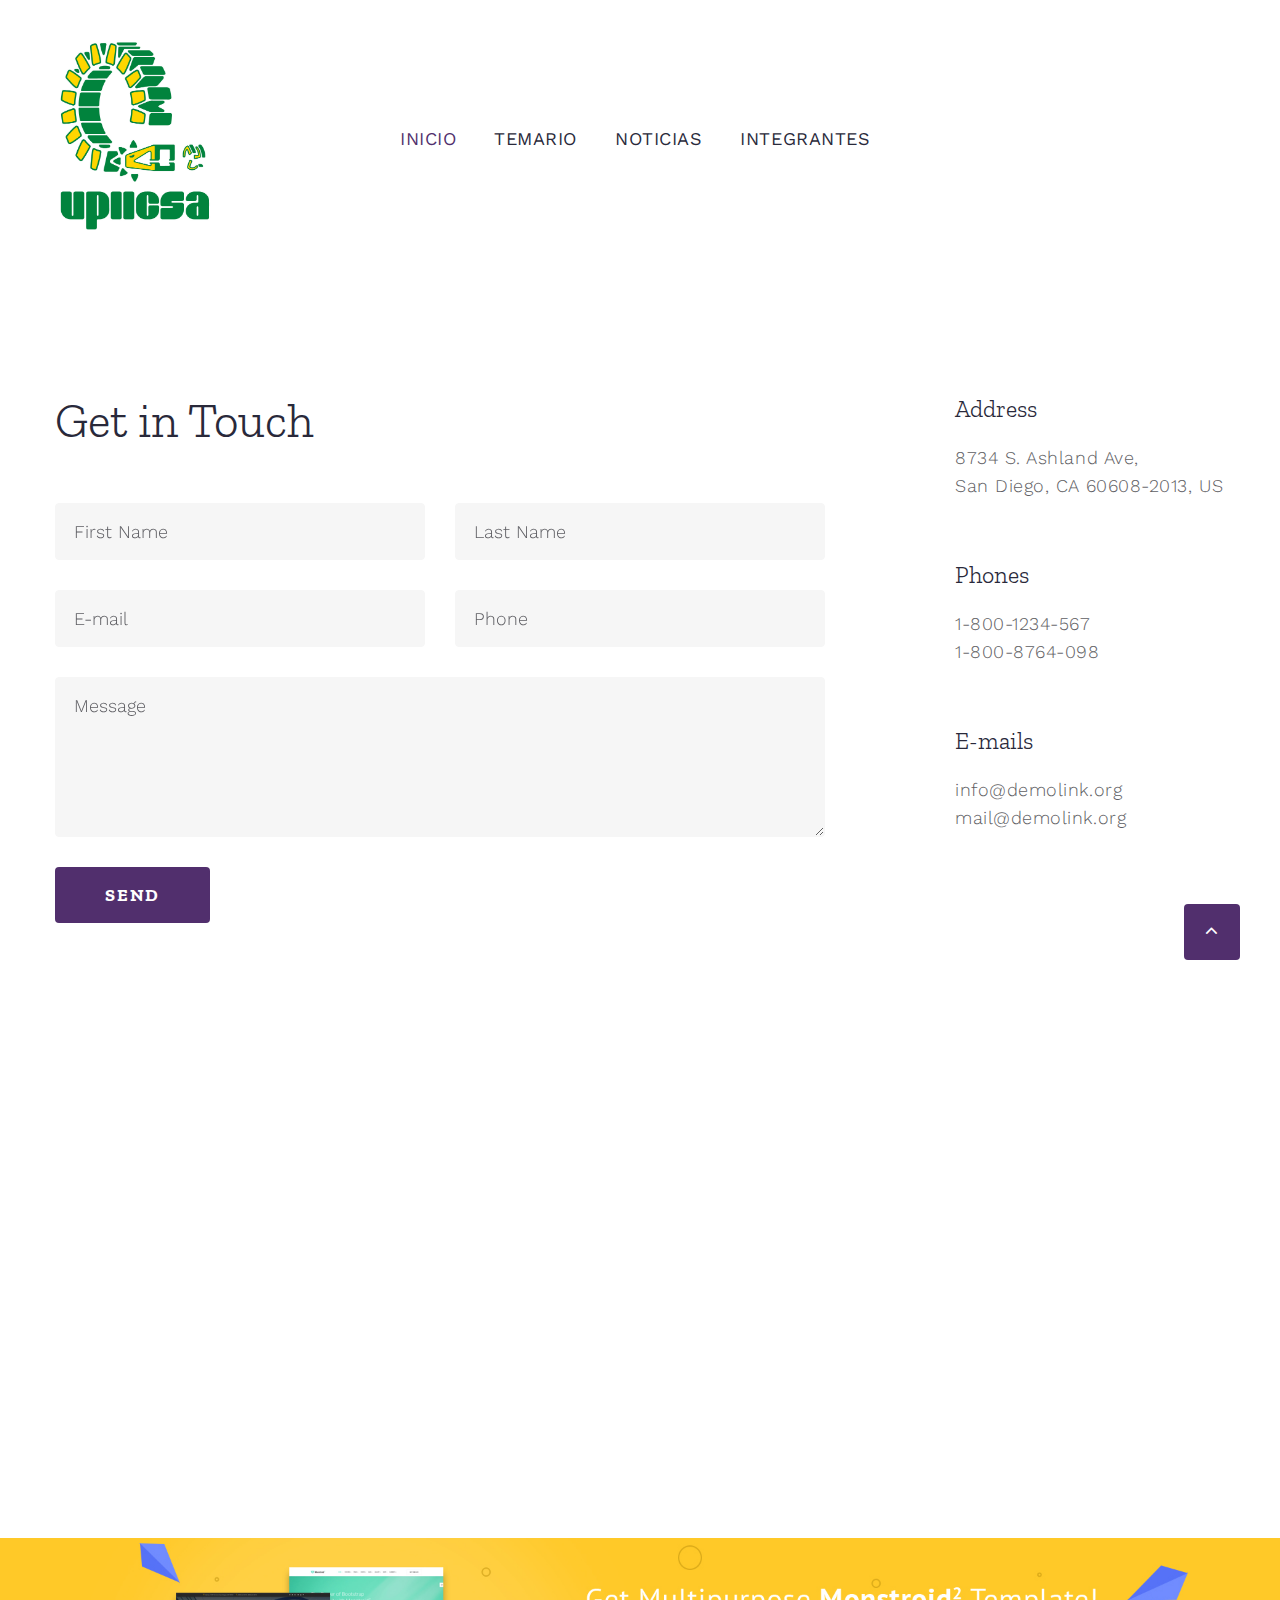
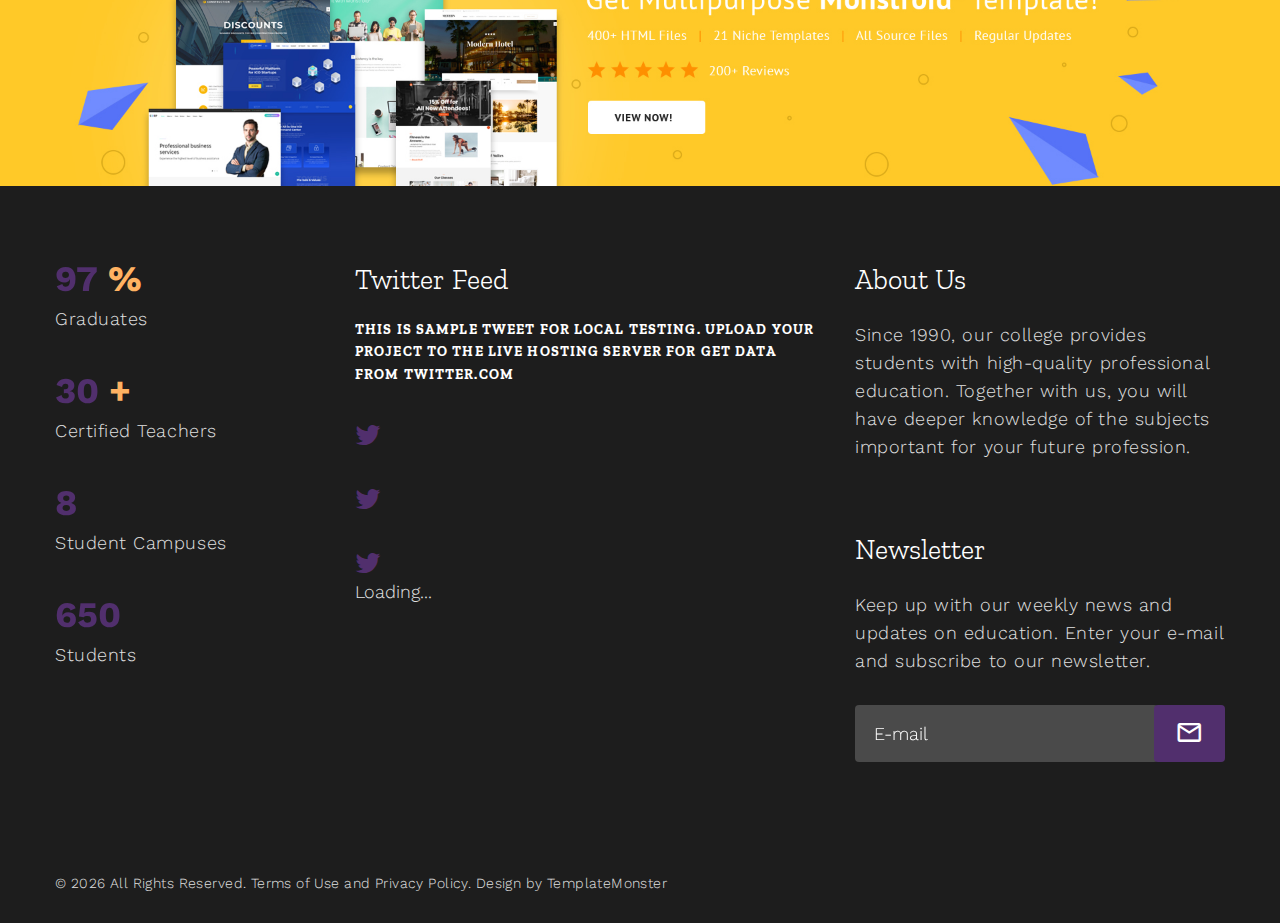
<file: contacts.html>
<!DOCTYPE html>
<html class="wide wow-animation" lang="en">
  <head>
    <title>Contacts</title>
    <meta name="viewport" content="width=device-width height=device-height initial-scale=1.0">
    <meta charset="utf-8">
    <meta http-equiv="X-UA-Compatible" content="IE=edge">
    <link rel="icon" href="images/favicon.ico" type="image/x-icon">
    <link rel="stylesheet" type="text/css" href="//fonts.googleapis.com/css?family=Work+Sans:300,400,500,700%7CZilla+Slab:300,400,500,700,700i%7CGloria+Hallelujah">
    <link rel="stylesheet" href="css/bootstrap.css">
    <link rel="stylesheet" href="css/fonts.css">
    <link rel="stylesheet" href="css/style.css">
    <style>.ie-panel{display: none;background: #212121;padding: 10px 0;box-shadow: 3px 3px 5px 0 rgba(0,0,0,.3);clear: both;text-align:center;position: relative;z-index: 1;} html.ie-10 .ie-panel, html.lt-ie-10 .ie-panel {display: block;}</style>
  </head>
  <body>
    <div class="ie-panel"><a href="http://windows.microsoft.com/en-US/internet-explorer/"><img src="images/ie8-panel/warning_bar_0000_us.jpg" height="42" width="820" alt="You are using an outdated browser. For a faster, safer browsing experience, upgrade for free today."></a></div>
    <div class="preloader">
      <div class="preloader-logo"><a class="brand" href="index.html"><img class="brand-logo-dark" src="images/upiicsa.jpg" alt="" width="245" height="50"/><img class="brand-logo-light" src="images/upiicsa.jpg" alt="" width="245" height="50"/></a>
      </div>
      <div class="preloader-body">
        <div class="cssload-container">
          <div class="cssload-speeding-wheel"></div>
        </div>
      </div>
    </div>
    <div class="page">
      <!-- Page Header-->
      <header class="page-header">
        <!-- RD Navbar-->
        <div class="rd-navbar-wrap">
          <nav class="rd-navbar rd-navbar-classic" data-layout="rd-navbar-fixed" data-sm-layout="rd-navbar-fixed" data-md-layout="rd-navbar-fixed" data-md-device-layout="rd-navbar-fixed" data-lg-layout="rd-navbar-static" data-lg-device-layout="rd-navbar-fixed" data-xl-layout="rd-navbar-static" data-xl-device-layout="rd-navbar-static" data-lg-stick-up-offset="46px" data-xl-stick-up-offset="46px" data-xxl-stick-up-offset="46px" data-lg-stick-up="true" data-xl-stick-up="true" data-xxl-stick-up="true">
            <div class="rd-navbar-main-outer">
              <div class="rd-navbar-main">
                <!-- RD Navbar Panel-->
                <div class="rd-navbar-panel">
                  <!-- RD Navbar Toggle-->
                  <button class="rd-navbar-toggle" data-rd-navbar-toggle=".rd-navbar-nav-wrap"><span></span></button>
                  <!-- RD Navbar Brand-->
                  <div class="rd-navbar-brand"><a class="brand" href="index.html"><img class="brand-logo-dark" src="images/upiicsa.jpg" alt="" width="300" height="60"/><img class="brand-logo-light" src="images/upiicsa.jpg" alt="" width="300" height="60"/></a>
                  </div>
                </div>
                <div class="rd-navbar-nav-wrap">
                  <!-- RD Navbar Nav		-->
                  <ul class="rd-navbar-nav">
                    <li class="rd-nav-item active"><a class="rd-nav-link" href="index.html">INICIO</a>
                    </li>
                    <li class="rd-nav-item"><a class="rd-nav-link" href="about.html">TEMARIO</a>
                    </li>
                    <li class="rd-nav-item"><a class="rd-nav-link" href="typography.html">NOTICIAS</a>
                    </li>
                    <li class="rd-nav-item"><a class="rd-nav-link" href="contacts.html">INTEGRANTES</a>
                    </li>
                  </ul>
                </div>
              </div>
            </div>
          </nav>
        </div>
      </header>
      <!-- Mailform-->
      <section class="section section-lg bg-default">
        <div class="container">
          <div class="row row-50 justify-content-xl-between flex-lg-row-reverse">
            <div class="col-lg-4 col-xl-3">
              <div class="row row-30 row-xl-60">
                <div class="col-sm-4 col-lg-12">
                  <h4>Address</h4>
                  <p class="offset-top-1"><a class="link-default" href="#">8734 S. Ashland Ave, <br class="d-none d-md-block">San Diego, CA 60608-2013, US</a></p>
                </div>
                <div class="col-sm-4 col-lg-12">
                  <h4>Phones</h4>
                  <ul class="list-0 offset-top-1">
                    <li><a class="link-default" href="tel:#">1-800-1234-567</a></li>
                    <li><a class="link-default" href="tel:#">1-800-8764-098</a></li>
                  </ul>
                </div>
                <div class="col-sm-4 col-lg-12">
                  <h4>E-mails</h4>
                  <ul class="list-0 offset-top-1">
                    <li><a class="link-default" href="mailto:#">info@demolink.org</a></li>
                    <li><a class="link-default" href="mailto:#">mail@demolink.org</a></li>
                  </ul>
                </div>
              </div>
            </div>
            <div class="col-lg-8">
              <h2>Get in Touch</h2>
              <!-- RD Mailform-->
              <form class="rd-form rd-mailform" data-form-output="form-output-global" data-form-type="contact" method="post" action="bat/rd-mailform.php">
                <div class="row row-30">
                  <div class="col-md-6">
                    <div class="form-wrap">
                      <input class="form-input" id="contact-first-name" type="text" name="first-name" data-constraints="@Required">
                      <label class="form-label" for="contact-first-name">First Name</label>
                    </div>
                  </div>
                  <div class="col-md-6">
                    <div class="form-wrap">
                      <input class="form-input" id="contact-last-name" type="text" name="last-name" data-constraints="@Required">
                      <label class="form-label" for="contact-last-name">Last Name</label>
                    </div>
                  </div>
                  <div class="col-md-6">
                    <div class="form-wrap">
                      <label class="form-label" for="contact-email">E-mail</label>
                      <input class="form-input" id="contact-email" type="email" name="email" data-constraints="@Required @Email">
                    </div>
                  </div>
                  <div class="col-md-6">
                    <div class="form-wrap">
                      <label class="form-label" for="contact-phone">Phone</label>
                      <input class="form-input" id="contact-phone" type="text" name="phone" data-constraints="@Required @PhoneNumber">
                    </div>
                  </div>
                  <div class="col-12">
                    <div class="form-wrap">
                      <label class="form-label" for="contact-message">Message</label>
                      <textarea class="form-input" id="contact-message" name="message" data-constraints="@Required"></textarea>
                    </div>
                  </div>
                  <div class="col-12">
                    <button class="button button-lg button-primary button-raven" type="submit">Send</button>
                  </div>
                </div>
              </form>
            </div>
          </div>
        </div>
      </section>
      <!-- Google Map-->
      <section class="section">
        <div class="google-map-container" data-center="9870 St Vincent Place, Glasgow, DC 45 Fr 45." data-styles="[{&quot;featureType&quot;:&quot;water&quot;,&quot;elementType&quot;:&quot;geometry&quot;,&quot;stylers&quot;:[{&quot;color&quot;:&quot;#e9e9e9&quot;},{&quot;lightness&quot;:17}]},{&quot;featureType&quot;:&quot;landscape&quot;,&quot;elementType&quot;:&quot;geometry&quot;,&quot;stylers&quot;:[{&quot;color&quot;:&quot;#f5f5f5&quot;},{&quot;lightness&quot;:20}]},{&quot;featureType&quot;:&quot;road.highway&quot;,&quot;elementType&quot;:&quot;geometry.fill&quot;,&quot;stylers&quot;:[{&quot;color&quot;:&quot;#ffffff&quot;},{&quot;lightness&quot;:17}]},{&quot;featureType&quot;:&quot;road.highway&quot;,&quot;elementType&quot;:&quot;geometry.stroke&quot;,&quot;stylers&quot;:[{&quot;color&quot;:&quot;#ffffff&quot;},{&quot;lightness&quot;:29},{&quot;weight&quot;:0.2}]},{&quot;featureType&quot;:&quot;road.arterial&quot;,&quot;elementType&quot;:&quot;geometry&quot;,&quot;stylers&quot;:[{&quot;color&quot;:&quot;#ffffff&quot;},{&quot;lightness&quot;:18}]},{&quot;featureType&quot;:&quot;road.local&quot;,&quot;elementType&quot;:&quot;geometry&quot;,&quot;stylers&quot;:[{&quot;color&quot;:&quot;#ffffff&quot;},{&quot;lightness&quot;:16}]},{&quot;featureType&quot;:&quot;poi&quot;,&quot;elementType&quot;:&quot;geometry&quot;,&quot;stylers&quot;:[{&quot;color&quot;:&quot;#f5f5f5&quot;},{&quot;lightness&quot;:21}]},{&quot;featureType&quot;:&quot;poi.park&quot;,&quot;elementType&quot;:&quot;geometry&quot;,&quot;stylers&quot;:[{&quot;color&quot;:&quot;#dedede&quot;},{&quot;lightness&quot;:21}]},{&quot;elementType&quot;:&quot;labels.text.stroke&quot;,&quot;stylers&quot;:[{&quot;visibility&quot;:&quot;on&quot;},{&quot;color&quot;:&quot;#ffffff&quot;},{&quot;lightness&quot;:16}]},{&quot;elementType&quot;:&quot;labels.text.fill&quot;,&quot;stylers&quot;:[{&quot;saturation&quot;:36},{&quot;color&quot;:&quot;#333333&quot;},{&quot;lightness&quot;:40}]},{&quot;elementType&quot;:&quot;labels.icon&quot;,&quot;stylers&quot;:[{&quot;visibility&quot;:&quot;off&quot;}]},{&quot;featureType&quot;:&quot;transit&quot;,&quot;elementType&quot;:&quot;geometry&quot;,&quot;stylers&quot;:[{&quot;color&quot;:&quot;#f2f2f2&quot;},{&quot;lightness&quot;:19}]},{&quot;featureType&quot;:&quot;administrative&quot;,&quot;elementType&quot;:&quot;geometry.fill&quot;,&quot;stylers&quot;:[{&quot;color&quot;:&quot;#fefefe&quot;},{&quot;lightness&quot;:20}]},{&quot;featureType&quot;:&quot;administrative&quot;,&quot;elementType&quot;:&quot;geometry.stroke&quot;,&quot;stylers&quot;:[{&quot;color&quot;:&quot;#fefefe&quot;},{&quot;lightness&quot;:17},{&quot;weight&quot;:1.2}]}]">
          <div class="google-map"></div>
          <ul class="google-map-markers">
            <li data-location="9870 St Vincent Place, Glasgow, DC 45 Fr 45." data-description="9870 St Vincent Place, Glasgow" data-icon="images/gmap_marker.png" data-icon-active="images/gmap_marker_active.png"></li>
          </ul>
        </div>
      </section>
      <!-- Page Footer--><a class="banner" href="https://www.templatemonster.com/website-templates/monstroid2.html" target="_blank"><img src="images/monstroid-big-2.jpg" alt="" height="0"></a>
      <footer class="section footer-classic bg-gray-950">
        <div class="footer-classic-main">
          <div class="container"> 
            <div class="row row-30">
              <div class="col-lg-3">
                <div class="row row-30 row-xl-40">
                  <div class="col-6 col-md-3 col-lg-12">
                    <article class="counter-minimal">
                      <div class="counter-minimal-counter">
                        <div class="counter">97</div><span class="counter-postfix">%</span>
                      </div>
                      <p class="counter-minimal-title">Graduates</p>
                    </article>
                  </div>
                  <div class="col-6 col-md-3 col-lg-12">
                    <article class="counter-minimal">
                      <div class="counter-minimal-counter">
                        <div class="counter">30</div><span class="counter-postfix">+</span>
                      </div>
                      <p class="counter-minimal-title">Certified Teachers</p>
                    </article>
                  </div>
                  <div class="col-6 col-md-3 col-lg-12">
                    <article class="counter-minimal">
                      <div class="counter-minimal-counter counter">8</div>
                      <p class="counter-minimal-title">Student Campuses</p>
                    </article>
                  </div>
                  <div class="col-6 col-md-3 col-lg-12">
                    <article class="counter-minimal">
                      <div class="counter-minimal-counter counter">650</div>
                      <p class="counter-minimal-title">Students</p>
                    </article>
                  </div>
                </div>
              </div>
              <div class="col-sm-6 col-lg-4 col-xl-5">
                <h3>Twitter Feed</h3>
                <!-- RD Twitter Feed-->
                <div class="twitter twitter-light-group" data-twitter-username="templatemonster" data-twitter-date-hours=" hours ago" data-twitter-date-minutes=" minutes ago">
                  <article class="tweet-light" data-twitter-type="tweet">
                    <div class="icon tweet-light-icon fa-twitter"></div>
                    <div class="tweet-light-main">
                      <div class="tweet-light-text" data-tweet="text"></div>
                      <time class="tweet-light-meta" data-date="text" data-datetime="datetime" datetime="2019"></time>
                    </div>
                  </article>
                  <article class="tweet-light" data-twitter-type="tweet">
                    <div class="icon tweet-light-icon fa-twitter"></div>
                    <div class="tweet-light-main">
                      <div class="tweet-light-text" data-tweet="text"></div>
                      <time class="tweet-light-meta" data-date="text" data-datetime="datetime" datetime="2019"></time>
                    </div>
                  </article>
                  <article class="tweet-light" data-twitter-type="tweet">
                    <div class="icon tweet-light-icon fa-twitter"></div>
                    <div class="tweet-light-main">
                      <div class="tweet-light-text" data-tweet="text"></div>
                      <time class="tweet-light-meta" data-date="text" data-datetime="datetime" datetime="2019"></time>
                    </div>
                  </article>
                </div>
              </div>
              <div class="col-sm-6 col-lg-5 col-xl-4">
                <div class="row row-50 row-xl-70">
                  <div class="col-12">
                    <h3>About Us</h3>
                    <p>Since 1990, our college provides students with high-quality professional education. Together with us, you will have deeper knowledge of the subjects important for your future profession.</p>
                  </div>
                  <div class="col-12">
                    <h3>Newsletter</h3>
                    <p>Keep up with our weekly news and updates on education. Enter your e-mail and subscribe to our newsletter.</p>
                    <!-- RD Mailform-->
                    <form class="rd-form rd-mailform form-inline subscribe-form" data-form-output="form-output-global" data-form-type="subscribe" method="post" action="bat/rd-mailform.php">
                      <div class="form-wrap">
                        <input class="form-input" id="subscribe-form-2-email" type="email" name="email" data-constraints="@Email @Required">
                        <label class="form-label" for="subscribe-form-2-email">E-mail</label>
                      </div>
                      <div class="form-button">
                        <button class="button button-primary-gradient button-icon-only" type="submit" aria-label="subscribe"><span class="icon icon-md mdi mdi-email-outline"></span></button>
                      </div>
                    </form>
                  </div>
                </div>
              </div>
            </div>
          </div>
        </div>
        <div class="footer-classic-aside">
          <div class="container">
            <!-- Rights-->
            <p class="rights"><span>&copy;&nbsp;</span><span class="copyright-year"></span><span>&nbsp;</span><span>All Rights Reserved.</span><span>&nbsp;</span><br class="d-sm-none"/><a href="#">Terms of Use</a><span> and</span><span>&nbsp;</span><a href="#">Privacy Policy</a>. Design&nbsp;by&nbsp;<a href="https://www.templatemonster.com/">TemplateMonster</a></p>
          </div>
        </div>
      </footer>
    </div>
    <div class="snackbars" id="form-output-global"></div>
    <script src="js/core.min.js"></script>
    <script src="js/script.js"></script>
  </body>
</html>
</file>
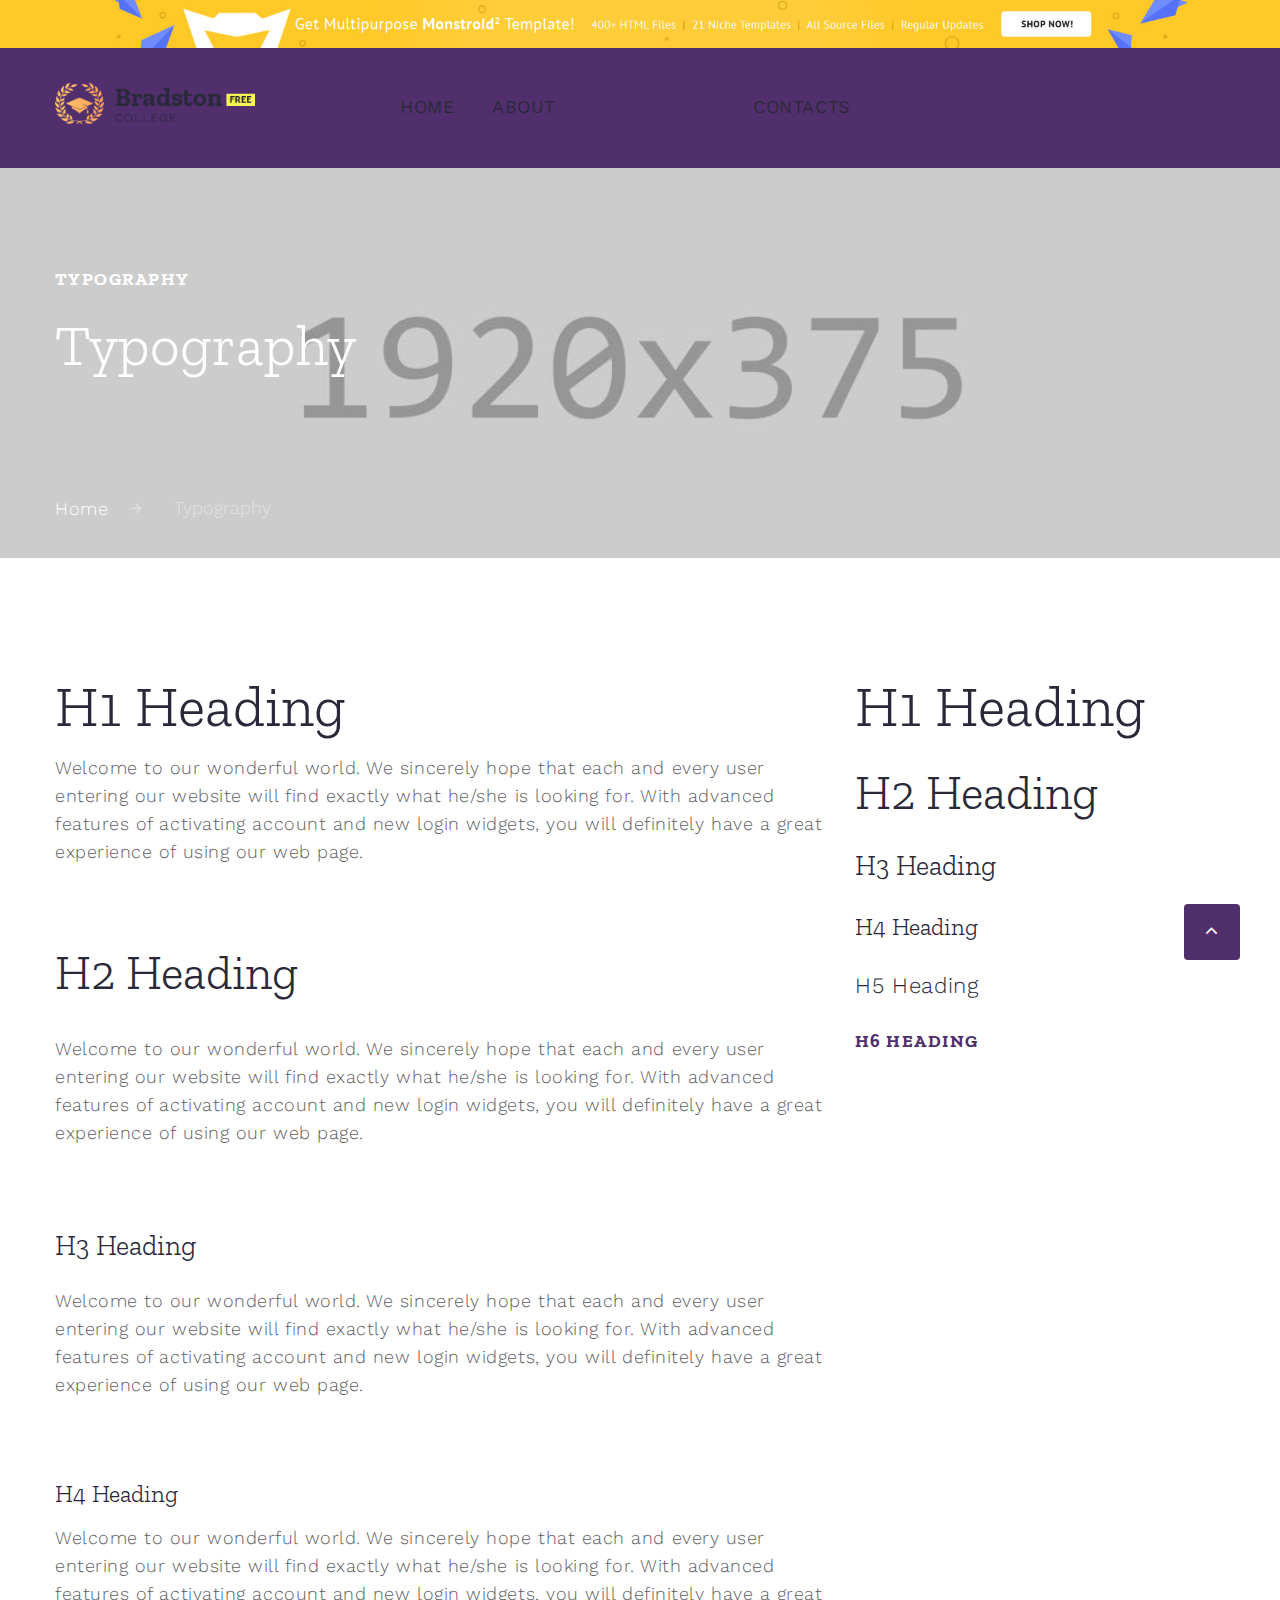
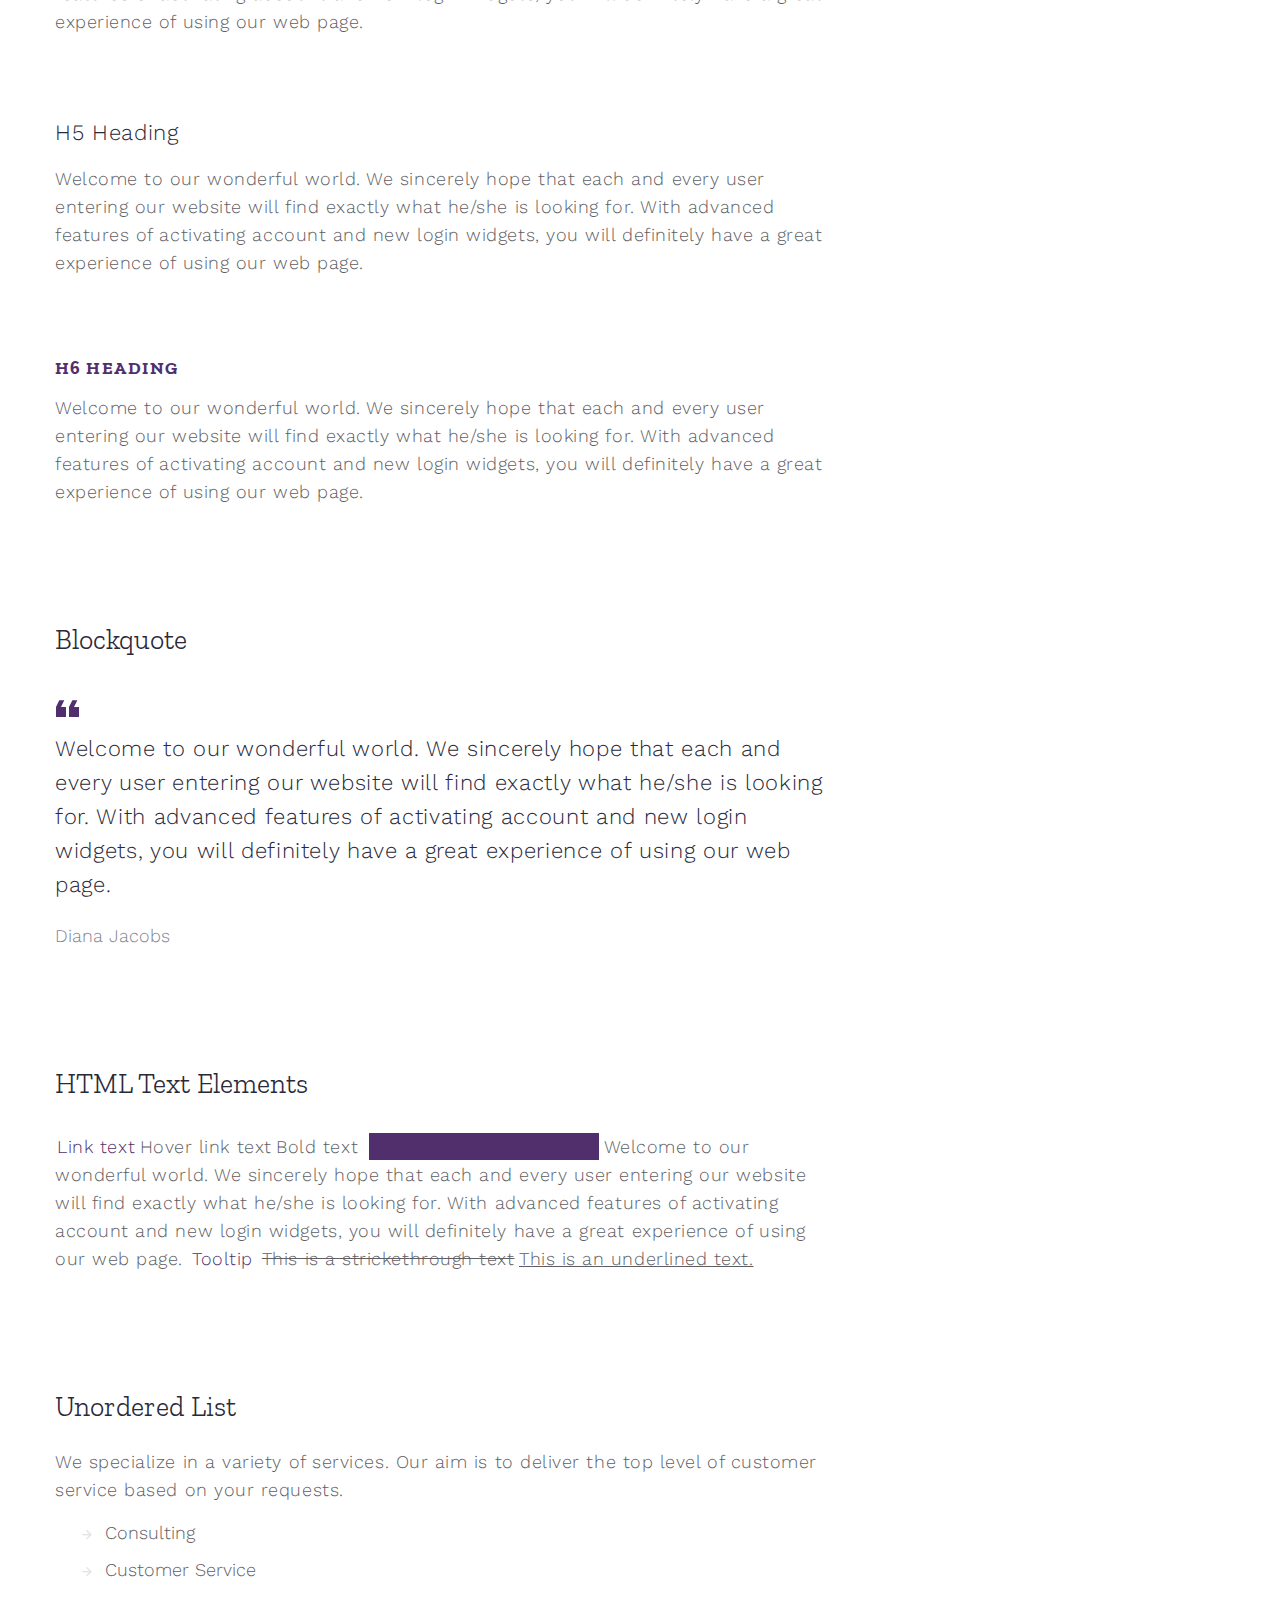
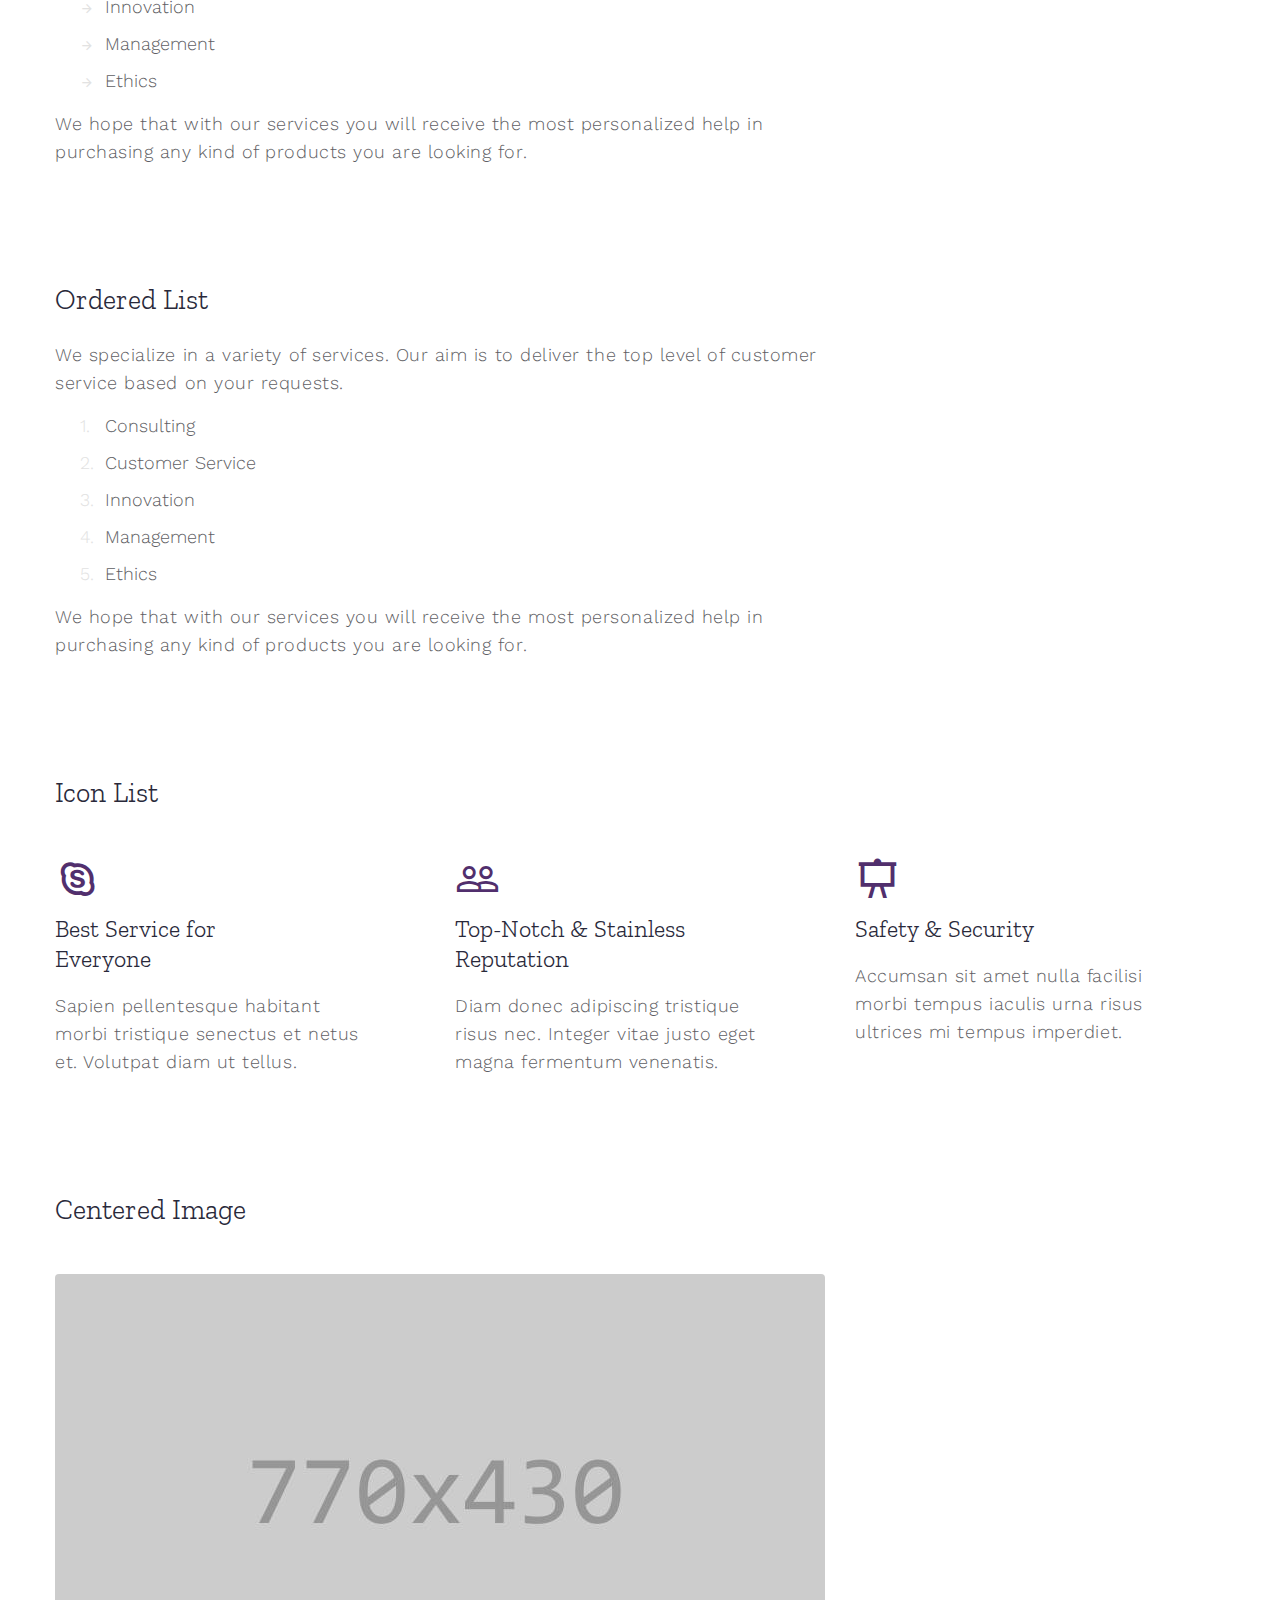
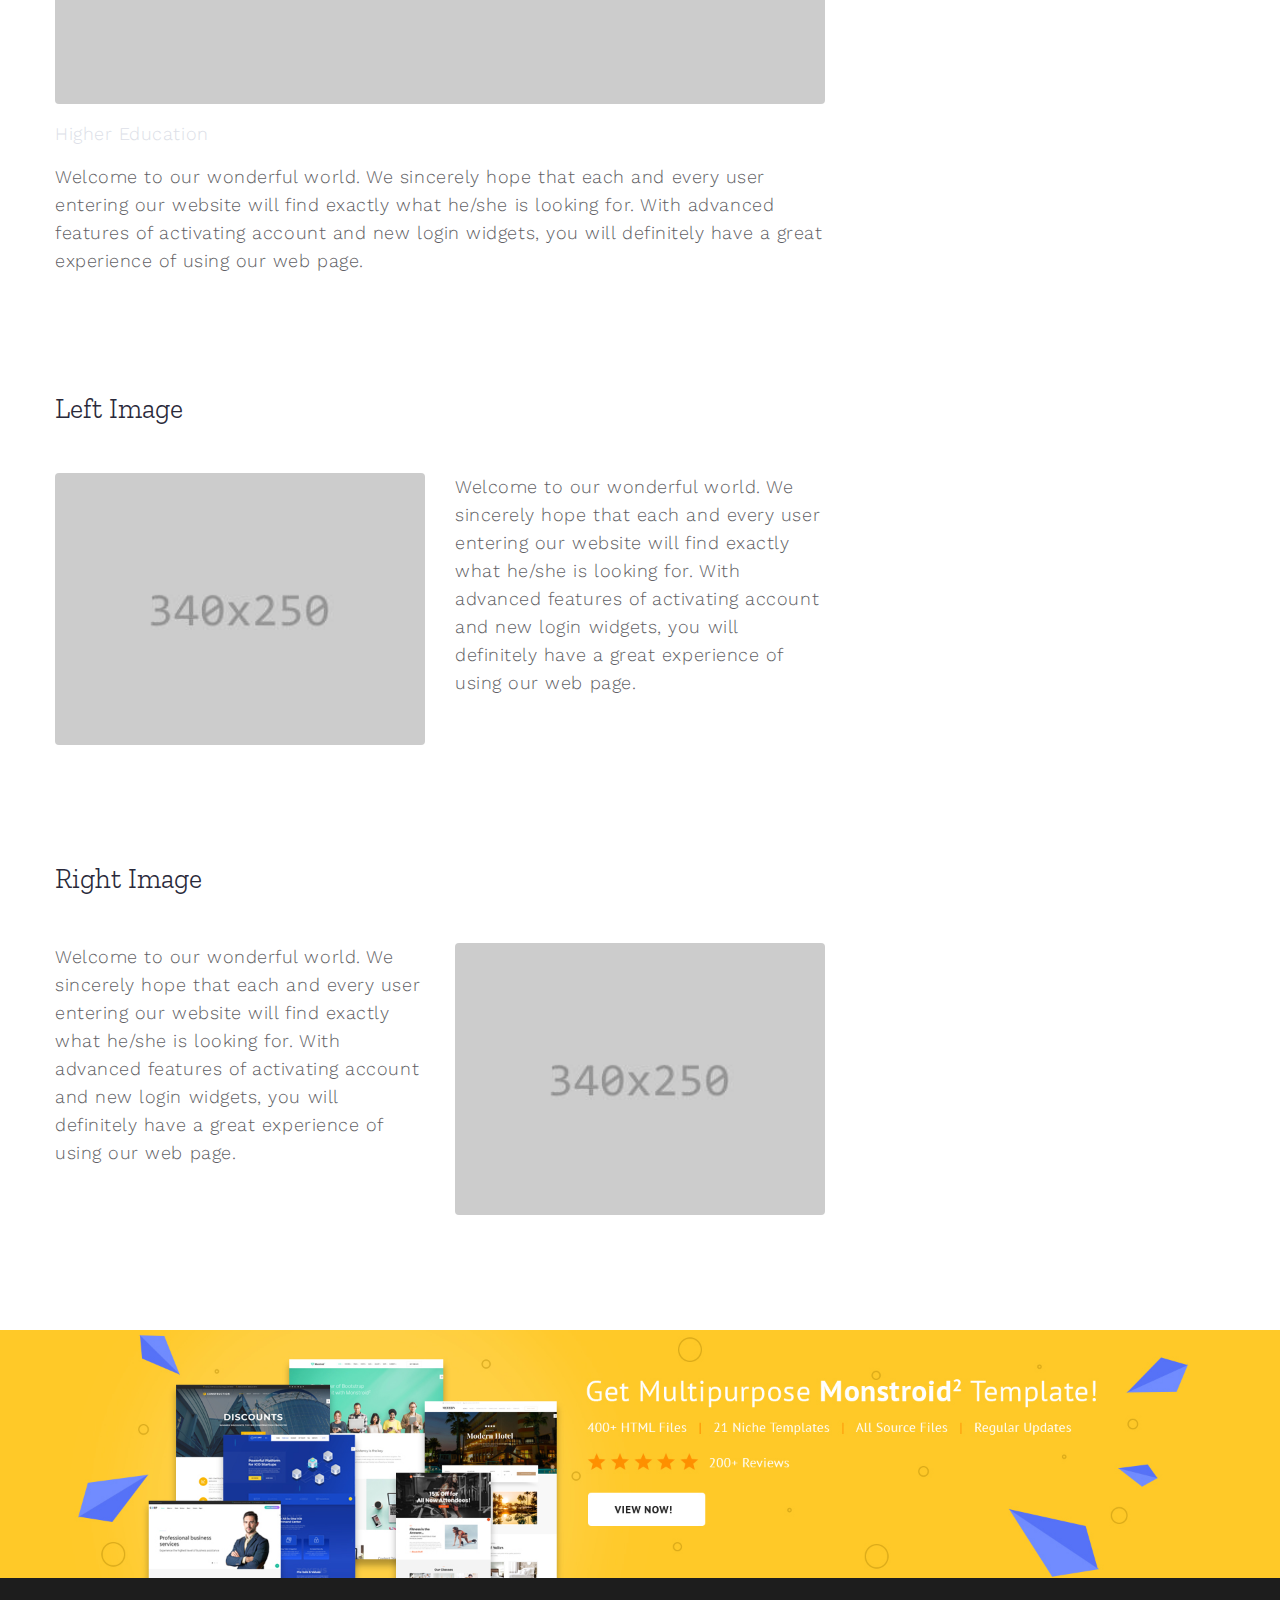
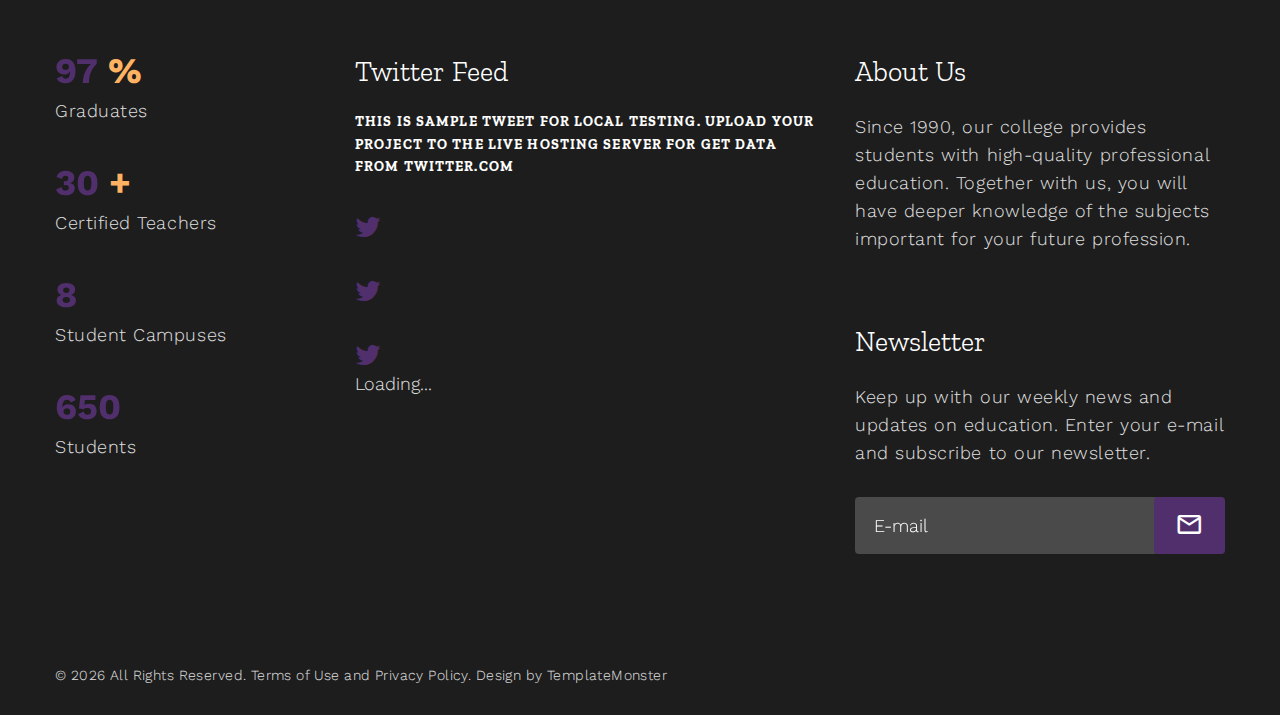
<file: typography.html>
<!DOCTYPE html>
<html class="wide wow-animation" lang="en">
  <head>
    <title>Typography</title>
    <meta name="viewport" content="width=device-width height=device-height initial-scale=1.0">
    <meta charset="utf-8">
    <meta http-equiv="X-UA-Compatible" content="IE=edge">
    <link rel="icon" href="images/favicon.ico" type="image/x-icon">
    <link rel="stylesheet" type="text/css" href="//fonts.googleapis.com/css?family=Work+Sans:300,400,500,700%7CZilla+Slab:300,400,500,700,700i%7CGloria+Hallelujah">
    <link rel="stylesheet" href="css/bootstrap.css">
    <link rel="stylesheet" href="css/fonts.css">
    <link rel="stylesheet" href="css/style.css">
    <style>.ie-panel{display: none;background: #212121;padding: 10px 0;box-shadow: 3px 3px 5px 0 rgba(0,0,0,.3);clear: both;text-align:center;position: relative;z-index: 1;} html.ie-10 .ie-panel, html.lt-ie-10 .ie-panel {display: block;}</style>
  </head>
  <body><a class="banner banner-top" href="https://www.templatemonster.com/website-templates/monstroid2.html" target="_blank"><img src="images/monstroid-2.jpg" alt="" height="0"></a>
    <div class="ie-panel"><a href="http://windows.microsoft.com/en-US/internet-explorer/"><img src="images/ie8-panel/warning_bar_0000_us.jpg" height="42" width="820" alt="You are using an outdated browser. For a faster, safer browsing experience, upgrade for free today."></a></div>
    <div class="preloader">
      <div class="preloader-logo"><a class="brand" href="index.html"><img class="brand-logo-dark" src="images/logo-default-245x50.png" alt="" width="245" height="50"/><img class="brand-logo-light" src="images/logo-inverse-245x50.png" alt="" width="245" height="50"/></a>
      </div>
      <div class="preloader-body">
        <div class="cssload-container">
          <div class="cssload-speeding-wheel"></div>
        </div>
      </div>
    </div>
    <div class="page">
      <!-- Page Header-->
      <header class="section page-header page-header-1">
        <!-- RD Navbar-->
        <div class="rd-navbar-wrap">
          <nav class="rd-navbar rd-navbar-classic" data-layout="rd-navbar-fixed" data-sm-layout="rd-navbar-fixed" data-md-layout="rd-navbar-fixed" data-md-device-layout="rd-navbar-fixed" data-lg-layout="rd-navbar-static" data-lg-device-layout="rd-navbar-fixed" data-xl-layout="rd-navbar-static" data-xl-device-layout="rd-navbar-static" data-lg-stick-up-offset="46px" data-xl-stick-up-offset="46px" data-xxl-stick-up-offset="46px" data-lg-stick-up="true" data-xl-stick-up="true" data-xxl-stick-up="true">
            <div class="rd-navbar-main-outer">
              <div class="rd-navbar-main">
                <!-- RD Navbar Panel-->
                <div class="rd-navbar-panel">
                  <!-- RD Navbar Toggle-->
                  <button class="rd-navbar-toggle" data-rd-navbar-toggle=".rd-navbar-nav-wrap"><span></span></button>
                  <!-- RD Navbar Brand-->
                  <div class="rd-navbar-brand"><a class="brand" href="index.html"><img class="brand-logo-dark" src="images/logo-default-245x50.png" alt="" width="245" height="50"/><img class="brand-logo-light" src="images/logo-inverse-245x50.png" alt="" width="245" height="50"/></a>
                  </div>
                </div>
                <div class="rd-navbar-nav-wrap">
                  <!-- RD Navbar Nav		-->
                  <ul class="rd-navbar-nav">
                    <li class="rd-nav-item"><a class="rd-nav-link" href="index.html">Home</a>
                    </li>
                    <li class="rd-nav-item"><a class="rd-nav-link" href="about.html">About</a>
                    </li>
                    <li class="rd-nav-item active"><a class="rd-nav-link" href="typography.html">Typography</a>
                    </li>
                    <li class="rd-nav-item"><a class="rd-nav-link" href="contacts.html">Contacts</a>
                    </li>
                  </ul>
                </div>
              </div>
            </div>
          </nav>
        </div>
        <div class="breadcrumbs-custom">
          <div class="container breadcrumbs-custom-container">
            <div class="breadcrumbs-custom-inner context-dark">
              <div class="breadcrumbs-custom-item">
                <h6>Typography</h6>
                <h1 class="breadcrumbs-custom-title">Typography</h1>
              </div>
              <ul class="breadcrumbs-custom-path">
                <li><a href="index.html">Home</a></li>
                <li class="active">Typography</li>
              </ul>
            </div>
          </div>
        </div>
      </header>
      <!-- Base typography -->
      <section class="section section-lg bg-default">
        <div class="container">
          <div class="row row-50 flex-lg-row-reverse">
            <div class="col-xl-4">
              <ul class="list-lg">
                <li>
                  <h1>H1 Heading</h1>
                </li>
                <li>
                  <h2>H2 Heading </h2>
                </li>
                <li>
                  <h3>H3 Heading   </h3>
                </li>
                <li>
                  <h4>H4 Heading </h4>
                </li>
                <li>
                  <h5>H5 Heading</h5>
                </li>
                <li>
                  <h6>H6 Heading </h6>
                </li>
              </ul>
            </div>
            <div class="col-xl-8">
              <ul class="list-xl">
                <li>
                  <h1>H1 Heading</h1>
                  <p>Welcome to our wonderful world. We sincerely hope that each and every user entering our website will find exactly what he/she is looking for. With advanced features of activating account and new login widgets, you will definitely have a great experience of using our web page.</p>
                </li>
                <li>
                  <h2>H2 Heading</h2>
                  <p>Welcome to our wonderful world. We sincerely hope that each and every user entering our website will find exactly what he/she is looking for. With advanced features of activating account and new login widgets, you will definitely have a great experience of using our web page.</p>
                </li>
                <li>
                  <h3>H3 Heading</h3>
                  <p>Welcome to our wonderful world. We sincerely hope that each and every user entering our website will find exactly what he/she is looking for. With advanced features of activating account and new login widgets, you will definitely have a great experience of using our web page.</p>
                </li>
                <li>
                  <h4>H4 Heading</h4>
                  <p>Welcome to our wonderful world. We sincerely hope that each and every user entering our website will find exactly what he/she is looking for. With advanced features of activating account and new login widgets, you will definitely have a great experience of using our web page.</p>
                </li>
                <li>
                  <h5>H5 Heading</h5>
                  <p>Welcome to our wonderful world. We sincerely hope that each and every user entering our website will find exactly what he/she is looking for. With advanced features of activating account and new login widgets, you will definitely have a great experience of using our web page.</p>
                </li>
                <li>
                  <h6>H6 Heading</h6>
                  <p>Welcome to our wonderful world. We sincerely hope that each and every user entering our website will find exactly what he/she is looking for. With advanced features of activating account and new login widgets, you will definitely have a great experience of using our web page.</p>
                </li>
              </ul>
            </div>
          </div>
        </div>
      </section>
      <!-- Blockquote-->
      <section class="section section-lg bg-default">
        <div class="container">
          <div class="row row-50">
            <div class="col-lg-10 col-xl-8">
              <h3>Blockquote</h3>
              <blockquote class="quote-minimal">
                <div class="icon quote-minimal-icon mdi mdi-format-quote"></div>
                <div class="quote-minimal-text heading-5">
                  <p>Welcome to our wonderful world. We sincerely hope that each and every user entering our website will find exactly what he/she is looking for. With advanced features of activating account and new login widgets, you will definitely have a great experience of using our web page.</p>
                </div>
                <cite class="quote-minimal-cite">Diana Jacobs</cite>
              </blockquote>
            </div>
          </div>
        </div>
      </section>
      <!-- HTML Text Elements-->
      <section class="section section-lg bg-default">
        <div class="container">
          <div class="row">
            <div class="col-lg-10 col-xl-8">
              <h3>HTML Text Elements</h3>
              <p class="text-block"><a href="#">Link text</a><a class="link-hover" href="#">Hover link text</a><span class="text-bold">Bold text</span>
                <mark>This is a highlighted text</mark><span>Welcome to our wonderful world. We sincerely hope that each and every user entering our website will find exactly what he/she is looking for. With advanced features of activating account and new login widgets, you will definitely have a great experience of using our web page.</span><span class="tooltip-custom" data-toggle="tooltip" data-placement="top" title="Tooltips text">Tooltip</span><span class="text-strike">This is a strickethrough text</span><span class="text-underline">This is an underlined text.</span>
              </p>
            </div>
          </div>
        </div>
      </section>
      <!-- Unordered List-->
      <section class="section section-lg bg-default">
        <div class="container">
          <div class="row row-50">
            <div class="col-xl-8">
              <h3>Unordered List</h3>
              <p>We specialize in a variety of services. Our aim is to deliver the top level of customer service based on your requests.</p>
              <ul class="list-marked" style="padding-left: 25px;">
                <li>Consulting</li>
                <li>Customer Service</li>
                <li>Innovation</li>
                <li>Management</li>
                <li>Ethics</li>
              </ul>
              <p>We hope that with our services you will receive the most personalized help in purchasing any kind of products you are looking for.</p>
            </div>
          </div>
        </div>
      </section>
      <!-- Ordered List-->
      <section class="section section-lg bg-default">
        <div class="container">
          <div class="row row-50">
            <div class="col-xl-8">
              <h3>Ordered List</h3>
              <p>We specialize in a variety of services. Our aim is to deliver the top level of customer service based on your requests.</p>
              <ol class="list-ordered" style="padding-left: 25px;">
                <li>Consulting</li>
                <li>Customer Service</li>
                <li>Innovation</li>
                <li>Management</li>
                <li>Ethics</li>
              </ol>
              <p>We hope that with our services you will receive the most personalized help in purchasing any kind of products you are looking for.</p>
            </div>
          </div>
        </div>
      </section>
      <!-- Icon List-->
      <section class="section section-lg bg-default">
        <div class="container">
          <h3>Icon List</h3>
          <div class="row row-30">
            <div class="col-sm-6 col-lg-4">
              <article class="box-minimal">
                <div class="icon box-minimal-icon mdi mdi-skype-business"></div>
                <h4 class="box-minimal-title">Best Service for Everyone</h4>
                <div class="box-minimal-text">
                  <p>Sapien pellentesque habitant morbi tristique senectus et netus et. Volutpat diam ut  tellus.</p>
                </div>
              </article>
            </div>
            <div class="col-sm-6 col-lg-4">
              <article class="box-minimal">
                <div class="icon box-minimal-icon mdi mdi-account-multiple-outline"></div>
                <h4 class="box-minimal-title">Top-Notch & Stainless Reputation</h4>
                <div class="box-minimal-text">
                  <p>Diam donec adipiscing tristique risus nec. Integer vitae justo eget magna fermentum venenatis.</p>
                </div>
              </article>
            </div>
            <div class="col-sm-6 col-lg-4">
              <article class="box-minimal">
                <div class="icon box-minimal-icon mdi mdi-presentation"></div>
                <h4 class="box-minimal-title">Safety & Security</h4>
                <div class="box-minimal-text">
                  <p>Accumsan sit amet nulla facilisi morbi tempus iaculis urna risus ultrices mi tempus imperdiet.</p>
                </div>
              </article>
            </div>
          </div>
        </div>
      </section>
      <!-- Centered Image-->
      <section class="section section-lg bg-default">
        <div class="container">
          <div class="row">
            <div class="col-lg-10 col-xl-8">
              <h3>Centered Image </h3>
              <figure class="figure-light"><img class="img-centered rounded" src="images/typography-1-770x430.jpg" alt="" width="770" height="430"/>
                <figcaption>
                  <p>Higher Education</p>
                </figcaption>
              </figure>
              <p>Welcome to our wonderful world. We sincerely hope that each and every user entering our website will find exactly what he/she is looking for. With advanced features of activating account and new login widgets, you will definitely have a great experience of using our web page.</p>
            </div>
          </div>
        </div>
      </section>
      <!-- Left Image-->
      <section class="section section-lg bg-default">
        <div class="container">
          <div class="row">
            <div class="col-lg-10 col-xl-8">
              <h3>Left Image</h3>
              <div class="row row-30">
                <div class="col-md-6"><img class="img-responsive rounded" src="images/typography-1-340x250.jpg" alt="" width="340" height="250"/>
                </div>
                <div class="col-md-6">
                  <p>Welcome to our wonderful world. We sincerely hope that each and every user entering our website will find exactly what he/she is looking for. With advanced features of activating account and new login widgets, you will definitely have a great experience of using our web page.</p>
                </div>
              </div>
            </div>
          </div>
        </div>
      </section>
      <!-- Right Image-->
      <section class="section section-lg bg-default">
        <div class="container">
          <div class="row">
            <div class="col-lg-10 col-xl-8">
              <h3>Right Image</h3>
              <div class="row row-30 flex-md-row-reverse">
                <div class="col-md-6"><img class="img-responsive rounded" src="images/typography-1-340x250.jpg" alt="" width="340" height="250"/>
                </div>
                <div class="col-md-6">
                  <p>Welcome to our wonderful world. We sincerely hope that each and every user entering our website will find exactly what he/she is looking for. With advanced features of activating account and new login widgets, you will definitely have a great experience of using our web page.</p>
                </div>
              </div>
            </div>
          </div>
        </div>
      </section>
      <!-- Page Footer--><a class="banner" href="https://www.templatemonster.com/website-templates/monstroid2.html" target="_blank"><img src="images/monstroid-big-2.jpg" alt="" height="0"></a>
      <footer class="section footer-classic bg-gray-950">
        <div class="footer-classic-main">
          <div class="container"> 
            <div class="row row-30">
              <div class="col-lg-3">
                <div class="row row-30 row-xl-40">
                  <div class="col-6 col-md-3 col-lg-12">
                    <article class="counter-minimal">
                      <div class="counter-minimal-counter">
                        <div class="counter">97</div><span class="counter-postfix">%</span>
                      </div>
                      <p class="counter-minimal-title">Graduates</p>
                    </article>
                  </div>
                  <div class="col-6 col-md-3 col-lg-12">
                    <article class="counter-minimal">
                      <div class="counter-minimal-counter">
                        <div class="counter">30</div><span class="counter-postfix">+</span>
                      </div>
                      <p class="counter-minimal-title">Certified Teachers</p>
                    </article>
                  </div>
                  <div class="col-6 col-md-3 col-lg-12">
                    <article class="counter-minimal">
                      <div class="counter-minimal-counter counter">8</div>
                      <p class="counter-minimal-title">Student Campuses</p>
                    </article>
                  </div>
                  <div class="col-6 col-md-3 col-lg-12">
                    <article class="counter-minimal">
                      <div class="counter-minimal-counter counter">650</div>
                      <p class="counter-minimal-title">Students</p>
                    </article>
                  </div>
                </div>
              </div>
              <div class="col-sm-6 col-lg-4 col-xl-5">
                <h3>Twitter Feed</h3>
                <!-- RD Twitter Feed-->
                <div class="twitter twitter-light-group" data-twitter-username="templatemonster" data-twitter-date-hours=" hours ago" data-twitter-date-minutes=" minutes ago">
                  <article class="tweet-light" data-twitter-type="tweet">
                    <div class="icon tweet-light-icon fa-twitter"></div>
                    <div class="tweet-light-main">
                      <div class="tweet-light-text" data-tweet="text"></div>
                      <time class="tweet-light-meta" data-date="text" data-datetime="datetime" datetime="2019"></time>
                    </div>
                  </article>
                  <article class="tweet-light" data-twitter-type="tweet">
                    <div class="icon tweet-light-icon fa-twitter"></div>
                    <div class="tweet-light-main">
                      <div class="tweet-light-text" data-tweet="text"></div>
                      <time class="tweet-light-meta" data-date="text" data-datetime="datetime" datetime="2019"></time>
                    </div>
                  </article>
                  <article class="tweet-light" data-twitter-type="tweet">
                    <div class="icon tweet-light-icon fa-twitter"></div>
                    <div class="tweet-light-main">
                      <div class="tweet-light-text" data-tweet="text"></div>
                      <time class="tweet-light-meta" data-date="text" data-datetime="datetime" datetime="2019"></time>
                    </div>
                  </article>
                </div>
              </div>
              <div class="col-sm-6 col-lg-5 col-xl-4">
                <div class="row row-50 row-xl-70">
                  <div class="col-12">
                    <h3>About Us</h3>
                    <p>Since 1990, our college provides students with high-quality professional education. Together with us, you will have deeper knowledge of the subjects important for your future profession.</p>
                  </div>
                  <div class="col-12">
                    <h3>Newsletter</h3>
                    <p>Keep up with our weekly news and updates on education. Enter your e-mail and subscribe to our newsletter.</p>
                    <!-- RD Mailform-->
                    <form class="rd-form rd-mailform form-inline subscribe-form" data-form-output="form-output-global" data-form-type="subscribe" method="post" action="bat/rd-mailform.php">
                      <div class="form-wrap">
                        <input class="form-input" id="subscribe-form-2-email" type="email" name="email" data-constraints="@Email @Required">
                        <label class="form-label" for="subscribe-form-2-email">E-mail</label>
                      </div>
                      <div class="form-button">
                        <button class="button button-primary-gradient button-icon-only" type="submit" aria-label="subscribe"><span class="icon icon-md mdi mdi-email-outline"></span></button>
                      </div>
                    </form>
                  </div>
                </div>
              </div>
            </div>
          </div>
        </div>
        <div class="footer-classic-aside">
          <div class="container">
            <!-- Rights-->
            <p class="rights"><span>&copy;&nbsp;</span><span class="copyright-year"></span><span>&nbsp;</span><span>All Rights Reserved.</span><span>&nbsp;</span><br class="d-sm-none"/><a href="#">Terms of Use</a><span> and</span><span>&nbsp;</span><a href="#">Privacy Policy</a>. Design&nbsp;by&nbsp;<a href="https://www.templatemonster.com/">TemplateMonster</a></p>
          </div>
        </div>
      </footer>
    </div>
    <div class="snackbars" id="form-output-global"></div>
    <script src="js/core.min.js"></script>
    <script src="js/script.js"></script>
  </body>
</html>
</file>
<file: css/style.css>
@charset "UTF-8";
/*
* Trunk version 2.0.1
*/
a:focus,
button:focus {
	outline: none !important;
}

button {
	background: none;
	border: none;
	display: inline-block;
	padding: 0;
	outline: none;
	outline-offset: 0;
	cursor: pointer;
	-webkit-appearance: none;
}

button::-moz-focus-inner {
	border: none;
	padding: 0;
}

*:focus {
	outline: none;
}

blockquote {
	padding: 0;
	margin: 0;
}

input,
button,
select,
textarea {
	outline: none;
}

label {
	margin-bottom: 0;
}

p {
	margin: 0;
}

ul,
ol {
	list-style: none;
	padding: 0;
	margin: 0;
}

ul li,
ol li {
	display: block;
}

dl {
	margin: 0;
}

dt,
dd {
	line-height: inherit;
}

dt {
	font-weight: inherit;
}

dd {
	margin-bottom: 0;
}

cite {
	font-style: normal;
}

q::before, q::after {
	content: '';
}

form {
	margin-bottom: 0;
}

blockquote {
	padding-left: 0;
	border-left: 0;
}

address {
	margin-top: 0;
	margin-bottom: 0;
}

figure {
	margin-bottom: 0;
}

html p a:hover {
	text-decoration: none;
}

/*
* Typography
*/
body {
	font-size: 16px;
	line-height: 1.5;
	font-weight: 300;
	color: #5e5e63;
	background-color: #ffffff;
	-webkit-text-size-adjust: none;
	-webkit-font-smoothing: subpixel-antialiased;
}

@media (min-width: 768px) {
	body {
		font-size: 17px;
	}
}

@media (min-width: 992px) {
	body {
		font-size: 18px;
		line-height: 1.55556;
	}
}

h1, h2, h3, h4, h5, h6, [class*='heading-'] {
	margin-top: 0;
	margin-bottom: 0;
	font-family: "Zilla Slab", "Times New Roman", Times, serif;
	font-weight: 300;
	color: #29293a;
}

h1 a, h2 a, h3 a, h4 a, h5 a, h6 a, [class*='heading-'] a {
	color: inherit;
}

h1 a:hover, h2 a:hover, h3 a:hover, h4 a:hover, h5 a:hover, h6 a:hover, [class*='heading-'] a:hover {
	color: #512f6d;
}

h1,
.heading-1 {
	font-size: 28px;
	line-height: 1.15;
	letter-spacing: 0;
}

@media (min-width: 576px) {
	h1,
	.heading-1 {
		font-size: 32px;
	}
}

@media (min-width: 768px) {
	h1,
	.heading-1 {
		font-size: 46px;
		line-height: 1.15;
	}
}

@media (min-width: 992px) {
	h1,
	.heading-1 {
		font-size: 54px;
	}
}

@media (min-width: 1200px) {
	h1,
	.heading-1 {
		font-size: 58px;
	}
}

@media (min-width: 1600px) {
	h1,
	.heading-1 {
		font-size: 64px;
		line-height: 1.125;
	}
}

h2,
.heading-2 {
	font-family: "Zilla Slab", "Times New Roman", Times, serif;
	font-weight: 300;
	font-size: 28px;
	line-height: 1.25;
	letter-spacing: 0;
}

@media (min-width: 576px) {
	h2,
	.heading-2 {
		font-size: 32px;
	}
}

@media (min-width: 768px) {
	h2,
	.heading-2 {
		font-size: 38px;
		line-height: 1.15;
	}
}

@media (min-width: 992px) {
	h2,
	.heading-2 {
		font-size: 44px;
	}
}

@media (min-width: 1200px) {
	h2,
	.heading-2 {
		font-size: 48px;
		line-height: 1.125;
	}
}

h3,
.heading-3 {
	font-size: 22px;
	line-height: 1.45;
	letter-spacing: 0;
}

@media (min-width: 768px) {
	h3,
	.heading-3 {
		font-size: 24px;
		line-height: 1.4;
	}
}

@media (min-width: 1200px) {
	h3,
	.heading-3 {
		font-size: 28px;
		line-height: 1.35714;
	}
}

h4,
.heading-4 {
	font-size: 18px;
	line-height: 1.4;
}

@media (min-width: 768px) {
	h4,
	.heading-4 {
		font-size: 22px;
	}
}

@media (min-width: 992px) {
	h4,
	.heading-4 {
		font-size: 24px;
		line-height: 1.25;
	}
}

h5,
.heading-5 {
	font-family: "Work Sans", -apple-system, BlinkMacSystemFont, "Segoe UI", Roboto, "Helvetica Neue", Arial, sans-serif;
	font-size: 18px;
	line-height: 1.4;
	letter-spacing: .03em;
}

@media (min-width: 768px) {
	h5,
	.heading-5 {
		font-size: 20px;
	}
}

@media (min-width: 1200px) {
	h5,
	.heading-5 {
		font-size: 22px;
		line-height: 1.54545;
	}
}

h6,
.heading-6 {
	font-family: "Zilla Slab", "Times New Roman", Times, serif;
	font-size: 14px;
	font-weight: 700;
	line-height: 1.8;
	letter-spacing: .08em;
	text-transform: uppercase;
	color: #512f6d;
}

@media (min-width: 768px) {
	h6,
	.heading-6 {
		font-size: 18px;
		line-height: 1.22222;
	}
}

.heading-0 {
	font-size: 36px;
	line-height: 1.2;
	letter-spacing: 0;
}

@media (min-width: 768px) {
	.heading-0 {
		font-size: 60px;
		line-height: 1.12195;
	}
}

@media (min-width: 1200px) {
	.heading-0 {
		font-size: 82px;
	}
}

p, a {
	letter-spacing: .03em;
}

small,
.small {
	display: block;
	font-size: 14px;
	line-height: 1.28571;
}

mark,
.mark {
	padding: 3px 5px;
	color: #512f6d;
	background: #512f6d;
}

.big {
	font-size: 24px;
	line-height: 1.16667;
}

code {
	padding: 5px 5px;
	border-radius: 0.2rem;
	font-size: 90%;
	color: #29293a;
	background: #eff2f4;
}

.text-xl {
	font-size: 80px;
	line-height: 1;
	font-weight: 700;
	color: #29293a;
}

@media (min-width: 768px) {
	.text-xl {
		font-size: 120px;
	}
}

@media (min-width: 1200px) {
	.text-xl {
		font-size: 180px;
	}
}

.text-style-1 {
	font-family: "Zilla Slab", "Times New Roman", Times, serif;
	font-size: 22px;
	line-height: 1.2;
	font-weight: 500;
}

p [data-toggle='tooltip'] {
	padding-left: .25em;
	padding-right: .25em;
	color: #512f6d;
}

p [style*='max-width'] {
	display: inline-block;
}

::selection {
	background: rgba(255, 178, 98, 0.5);
	color: #ffffff;
}

::-moz-selection {
	background: rgba(255, 178, 98, 0.5);
	color: #ffffff;
}

.rights {
	font-size: 14px;
	line-height: 1.28571;
	color: #e2e2e2;
}

.rights a {
	color: inherit;
}

.context-dark .rights a:hover, .bg-gray-900 .rights a:hover, .bg-gray-950 .rights a:hover, .bg-primary .rights a:hover {
	color: #ffffff;
}

@media (min-width: 768px) {
	.columns-1 {
		columns: 2;
		column-gap: 30px;
	}
}

@media (min-width: 1200px) {
	.columns-1 {
		column-gap: 60px;
	}
}

.img-rounded {
	border-radius: 10px;
}

.banner img {
	width: 100%;
}

.banner-top {
	display: none;
}

@media (min-width: 1200px) {
	.banner-top {
		display: block;
	}
}

/*
* Brand
*/
.brand {
	display: inline-block;
}

.brand .brand-logo-light {
	display: none;
}

.brand .brand-logo-dark {
	display: block;
}

/*
* Links
*/
a {
	transition: 0.22s;
}

a, a:focus, a:active, a:hover {
	text-decoration: none;
}

a, a:focus, a:active {
	color: #512f6d;
}

a:hover {
	color: #5e5e63;
}

a[href*='tel'], a[href*='mailto'] {
	white-space: nowrap;
}

.link-hover {
	color: #5e5e63;
}

.link-press {
	color: #512f6d;
}

.privacy-link {
	display: inline-block;
}

* + .privacy-link {
	margin-top: 25px;
}

@media (min-width: 768px) {
	* + .privacy-link {
		margin-top: 33px;
	}
}

.link-default, .link-default:active, .link-default:focus {
	color: #5e5e63;
}

.link-default:hover {
	color: #512f6d;
}

html a.link-social-1 {
	display: inline-flex;
	font-size: 21px;
}

.link-social-1 {
	align-items: center;
	justify-content: center;
	width: 2.3em;
	height: 2.3em;
	line-height: 2.3em;
	background: #c9c9c9;
	border-radius: 50%;
	transition: .2s all ease-in-out;
}

.link-social-1, .link-social-1:active, .link-social-1:focus, .link-social-1:hover {
	color: #ffffff;
}

.link-social-1[class*='facebook']:hover {
	background: #2059a0;
}

.link-social-1[class*='linkedin']:hover {
	background: #2881a8;
}

.link-social-1[class*='google']:hover {
	background: #ff3807;
}

.context-dark .link-social-1:not(:hover), .bg-gray-900 .link-social-1:not(:hover), .bg-gray-950 .link-social-1:not(:hover), .bg-primary .link-social-1:not(:hover) {
	color: #29293a;
	background: #828590;
}

.link-social-2 {
	font-size: 23px;
	line-height: 1;
}

.link-social-2, .link-social-2:active, .link-social-2:focus {
	color: #828590;
}

.link-social-2:hover {
	color: #512f6d;
}

.link-social-2[class*='facebook']:hover {
	color: #2059a0;
}

.link-social-2[class*='twitter']:hover {
	color: #32caff;
}

.link-social-2[class*='google']:hover {
	color: #ff3807;
}

.link-social-2[class*='instagram']:hover {
	color: #bc2a8d;
}

.link-social-2[class*='linkedin']:hover {
	color: #2881a8;
}

.link-icon-1 {
	display: inline-flex;
	align-items: center;
}

.link-icon-1 .icon {
	font-size: 2em;
	color: #e2e2e2;
	transition: inherit;
}

.link-icon-1 > * + * {
	margin-left: 4px;
}

.link-icon-1, .link-icon-1:active, .link-icon-1:focus {
	color: #29293a;
}

.link-icon-1:hover {
	color: #512f6d;
}

.link-icon-1:hover .icon {
	color: #dadada;
}

.link-cart {
	display: inline-flex;
	align-items: center;
}

.link-cart .icon {
	font-size: 1.28em;
	color: #512f6d;
}

.link-cart > * + * {
	margin-left: 8px;
}

.link-cart, .link-cart:active, .link-cart:focus {
	color: #29293a;
}

.link-cart:hover {
	color: #512f6d;
}

@media (min-width: 1200px) {
	.link-cart {
		font-size: 22px;
	}
	.link-cart > * + * {
		margin-left: 14px;
	}
}

.link-image {
	display: block;
	max-width: 75%;
	margin-left: auto;
	margin-right: auto;
	opacity: .45;
	transition: 0.22s;
}

.link-image:hover {
	opacity: 1;
}

/*
* Blocks
*/
.block-center, .block-sm, .block-lg {
	margin-left: auto;
	margin-right: auto;
}

.block-sm {
	max-width: 560px;
}

.block-lg {
	max-width: 768px;
}

.block-center {
	padding: 10px;
}

.block-center:hover .block-center-header {
	background-color: #512f6d;
}

.block-center-title {
	background-color: #ffffff;
}

@media (max-width: 1599.98px) {
	.block-center {
		padding: 20px;
	}
	.block-center:hover .block-center-header {
		background-color: #ffffff;
	}
	.block-center-header {
		background-color: #512f6d;
	}
}

/*
* Boxes
*/
.icon.box-minimal-icon {
	font-size: 30px;
	line-height: 1;
	color: #512f6d;
}

.box-minimal-title {
	max-width: 250px;
}

.box-minimal-text {
	max-width: 320px;
	color: #5e5e63;
}

* + .box-minimal {
	margin-top: 30px;
}

* + .box-minimal-title {
	margin-top: 10px;
}

* + .box-minimal-text {
	margin-top: 18px;
}

@media (max-width: 575.98px) {
	.box-minimal {
		max-width: 370px;
	}
}

@media (min-width: 480px) and (max-width: 575px) {
	.box-minimal {
		margin: 0 0 auto 0;
	}
}

@media (min-width: 768px) {
	.icon.box-minimal-icon {
		font-size: 45px;
	}
}

.box-classic {
	text-align: center;
}

.box-classic a, .box-classic a:active, .box-classic a:focus, .box-classic a:hover {
	color: #5e5e63;
}

.box-classic-media,
.box-classic-main {
	display: block;
}

.icon.box-classic-icon {
	position: relative;
	z-index: 1;
	display: block;
	font-size: 38px;
	line-height: 106px;
	width: 110px;
	height: 110px;
	margin: 0 auto -1.2em;
	border-radius: 50%;
	color: #512f6d;
	background: #ffffff;
	border: 2px solid #eff2f4;
	transition: .33s;
}

.box-classic-main {
	display: flex;
	flex-direction: column;
	justify-content: center;
	padding: 65px 12px 30px;
	border-radius: 4px;
	background: #ffffff;
	border: 1px solid #eff2f4;
}

.box-classic-title {
	letter-spacing: 0;
	font-weight: 400;
}

.box-classic-inner {
	padding: 15px 15px 0;
}

@media (max-width: 575.98px) {
	.box-classic {
		max-width: 370px;
		margin-left: auto;
		margin-right: auto;
	}
}

@media (min-width: 768px) {
	.icon.box-classic-icon {
		font-size: 46px;
	}
}

@media (min-width: 992px) {
	html:not(.tablet):not(.mobile) .box-classic {
		position: relative;
	}
	html:not(.tablet):not(.mobile) .box-classic:hover {
		z-index: 2;
	}
	html:not(.tablet):not(.mobile) .box-classic:hover .box-classic-icon {
		color: #ffffff;
		background: linear-gradient(to right, #6d021c, #33010d);
		border-color: transparent;
	}
	html:not(.tablet):not(.mobile) .box-classic:hover .box-classic-main {
		border-bottom-left-radius: 0;
		border-bottom-right-radius: 0;
		filter: drop-shadow(0 3px 10px rgba(110, 123, 157, 0.18));
	}
	html:not(.tablet):not(.mobile) .box-classic:hover .box-classic-inner {
		height: 120px;
	}
	html:not(.tablet):not(.mobile) .box-classic:not(:hover) .box-classic-inner {
		color: transparent;
	}
	html:not(.tablet):not(.mobile) .box-classic-main {
		position: relative;
		height: 160px;
	}
	html:not(.tablet):not(.mobile) .box-classic-inner {
		position: absolute;
		z-index: 3;
		overflow: hidden;
		top: 100%;
		left: -1px;
		right: -1px;
		height: 0;
		margin-top: -30px;
		padding-top: 0;
		padding-bottom: 30px;
		transition: height .33s, color .1s;
		background: #ffffff;
		border-radius: 0 0 4px 4px;
		transform: translate3d(0, 0, 0);
		border: 1px solid #eff2f4;
		border-top: 0;
	}
	html:not(.tablet):not(.mobile) .box-classic-inner::after {
		content: '';
		position: absolute;
		left: 0;
		right: 0;
		bottom: 0;
		height: 40px;
		background: linear-gradient(to top, white 30%, rgba(255, 255, 255, 0.4));
		border-radius: inherit;
	}
}

@media (min-width: 992px) and (max-width: 1199.98px) {
	.box-1 {
		padding-left: 30px;
	}
}

.box-2 {
	max-width: 380px;
	margin-left: auto;
	margin-right: auto;
}

@media (min-width: 1200px) {
	.box-3 {
		padding-right: 27px;
	}
}

.box-info {
	max-width: 270px;
	margin-left: auto;
	margin-right: auto;
	text-align: center;
}

.box-info-inner > * + * {
	margin-top: 20px;
}

.box-info-avatar {
	max-width: 180px;
	border-radius: 50%;
}

.box-info-caption {
	color: #512f6d;
}

* + .box-info-inner {
	margin-top: 15px;
}

@media (min-width: 576px) and (max-width: 991.98px) {
	.box-info {
		text-align: left;
		max-width: 570px;
		margin-left: 0;
	}
	.box-info-inner {
		display: flex;
		align-items: flex-start;
	}
	.box-info-inner > * + * {
		margin-top: 0;
		margin-left: 30px;
	}
	.box-info-avatar {
		flex-shrink: 0;
	}
	.box-info-main {
		flex-grow: 1;
	}
}

@media (min-width: 992px) {
	.box-info-inner > * + * {
		margin-top: 37px;
	}
	* + .box-info-inner {
		margin-top: 25px;
	}
}

@media (min-width: 1600px) {
	.box-info {
		margin-right: 0;
	}
}

.box-award {
	padding: 25px 20px 20px;
	background: #f6f6f6;
	border-radius: 4px;
	text-align: center;
}

.bg-gray-100 .box-award {
	background: #ffffff;
}

.box-creative {
	display: flex;
	align-items: center;
	text-align: left;
	font-family: "Zilla Slab", "Times New Roman", Times, serif;
	font-size: 24px;
	font-weight: 300;
}

.box-creative a, .box-creative a:active, .box-creative a:focus, .box-creative a:hover {
	color: #29293a;
}

.box-creative a:hover {
	text-decoration: underline;
}

.box-creative-icon {
	font-size: 2em;
	line-height: 1;
	opacity: 1;
	color: #e2e2e2;
}

.box-creative-link {
	position: relative;
	left: -1.2em;
	display: inline-flex;
}

* + .box-creative {
	margin-top: 20px;
}

@media (min-width: 768px) {
	.box-creative {
		padding: .2em 0;
	}
}

@media (min-width: 992px) {
	.box-creative {
		font-size: 26px;
	}
	* + .box-creative {
		margin-top: 25px;
	}
	.box-creative + .group {
		margin-top: 50px;
	}
}

@media (min-width: 1200px) {
	.box-creative {
		font-size: 48px;
	}
}

.box-alice {
	max-width: 320px;
	margin-left: auto;
	margin-right: auto;
	text-align: center;
}

.box-alice:hover .icon.box-alice-icon::after {
	transform: scale(0.85, 0.85);
	opacity: 0;
	visibility: hidden;
}

.icon.box-alice-icon {
	width: 2.8em;
	height: 2.8em;
	line-height: 2.8em;
	font-size: 28px;
	color: #512f6d;
	border: 3px solid #eff2f4;
	border-radius: 50%;
	text-align: center;
}

.icon.box-alice-icon::before {
	z-index: 1;
}

.icon.box-alice-icon::after {
	content: '';
	position: absolute;
	top: -2px;
	right: -2px;
	bottom: -2px;
	left: -2px;
	border-radius: inherit;
	background: #ffffff;
	opacity: 1;
	visibility: visible;
	transition: .22s;
}

.bg-gray-100 .box-alice-icon {
	border-color: #ffffff;
}

* + .box-alice-title {
	margin-top: 10px;
}

@media (min-width: 768px) {
	* + .box-alice-title {
		margin-top: 18px;
	}
}

@media (min-width: 992px) {
	* + .box-alice-title {
		margin-top: 25px;
	}
}

@media (min-width: 1200px) {
	.icon.box-alice-icon {
		font-size: 50px;
	}
	* + .box-alice-title {
		margin-top: 33px;
	}
}

.box-corporate-media {
	display: flex;
	padding: 20px;
	position: relative;
	border-radius: 4px;
	background-size: cover;
	background-position: center center;
	text-align: center;
}

.box-corporate-media::before {
	content: '';
	position: absolute;
	top: 0;
	bottom: 0;
	left: 0;
	right: 0;
	background: #29293a;
	opacity: .2;
	border-radius: 4px;
}

.box-corporate-media::after {
	content: '';
	display: block;
	padding-bottom: 74.32432%;
}

.box-corporate-media::after,
.box-corporate-media-inner {
	width: 100%;
	flex-shrink: 0;
}

.box-corporate-media-inner {
	position: relative;
	z-index: 1;
	display: flex;
	flex-direction: column;
	justify-content: space-between;
}

.box-corporate-footer {
	text-align: center;
}

.box-corporate-title {
	position: relative;
	z-index: 2;
}

* + .box-corporate-title {
	margin-top: 8px;
}

* + .box-corporate-footer {
	margin-top: 25px;
}

@media (min-width: 480px) {
	.box-corporate {
		display: flex;
		align-items: center;
	}
	.box-corporate-media {
		padding: 15px 30px 30px 20px;
		width: 330px;
		flex-shrink: 0;
		text-align: left;
	}
	.box-corporate-title {
		margin: 65px 0 0 -70px;
	}
	.box-corporate-1 .box-corporate-title {
		margin-top: 0;
		margin-bottom: 120px;
	}
}

@media (min-width: 576px) {
	.box-corporate-media {
		width: 350px;
	}
}

@media (min-width: 768px) {
	.box-corporate-media {
		width: 370px;
	}
}

@media (min-width: 1200px) {
	.box-corporate-title {
		margin-left: -90px;
	}
	html:not(.tablet):not(.mobile) .box-corporate:hover .box-corporate-media::before {
		width: 100%;
	}
	html:not(.tablet):not(.mobile) .box-corporate:hover .box-corporate-footer {
		left: 0;
		opacity: 1;
		visibility: visible;
	}
	html:not(.tablet):not(.mobile) .box-corporate:hover .box-corporate-title {
		left: -15px;
	}
	html:not(.tablet):not(.mobile) .box-corporate-media::before {
		opacity: .5;
		width: 0;
		transition: .44s;
	}
	html:not(.tablet):not(.mobile) .box-corporate-footer {
		position: relative;
		left: -30px;
		opacity: 0;
		visibility: hidden;
		transition: .22s .22s;
	}
	html:not(.tablet):not(.mobile) .box-corporate-title {
		left: 0;
		transition: .44s;
	}
}

.box-light {
	display: flex;
	flex-direction: column;
	align-items: center;
}

.box-light > * + * {
	margin-top: 10px;
}

.box-light-avatar {
	border-radius: 50%;
}

.box-light-main * + .button-link {
	margin-top: 10px;
}

@media (min-width: 576px) {
	.box-light {
		display: flex;
		align-items: flex-start;
		flex-direction: row;
	}
	.box-light > * + * {
		margin-left: 40px;
	}
	.box-light-main * + .button-link {
		margin-top: 16px;
	}
}

.box-feature {
	text-align: center;
}

.box-feature-icon {
	font-size: 48px;
	line-height: 1;
	color: #512f6d;
}

.box-set-1 {
	position: relative;
	text-align: center;
}

.box-set-1 .box-set-item {
	position: relative;
	overflow: hidden;
	display: block;
	padding-top: 10px;
	height: 330px;
	transition: .33s;
	background: #29293a;
}

.box-set-1 .box-set-item::before {
	content: '';
	position: absolute;
	top: 10px;
	right: 0;
	bottom: 0;
	left: 0;
	box-shadow: 0 0 20px 0 rgba(0, 0, 0, 0.42);
	pointer-events: none;
}

.box-set-1 .box-set-item-inner {
	position: absolute;
	top: 0;
	right: -1px;
	bottom: 0;
	left: -1px;
	background-position: center top;
	background-size: cover;
	transform: translate3d(0, 0, 0);
	transition: .33s;
}

.box-set-1 .box-set-item + .box-set-item {
	margin-top: 20px;
}

@media (min-width: 768px) {
	.box-set-1 {
		display: flex;
		align-items: flex-end;
		justify-content: center;
		margin-left: auto;
		margin-right: auto;
		margin-bottom: 0;
	}
	.box-set-1 .box-set-item {
		position: relative;
		overflow: visible;
		height: 31vw;
		max-height: 551px;
		flex-grow: 1;
		margin-bottom: -10px;
	}
	.box-set-1 .box-set-item:nth-child(1), .box-set-1 .box-set-item:nth-child(5) {
		z-index: 1;
		margin-bottom: -100px;
	}
	.box-set-1 .box-set-item:nth-child(2), .box-set-1 .box-set-item:nth-child(4) {
		z-index: 2;
		margin-bottom: -50px;
	}
	.box-set-1 .box-set-item:nth-child(3) {
		z-index: 3;
	}
	.box-set-1 .box-set-item:hover::before {
		box-shadow: 0 0 30px 1px rgba(0, 0, 0, 0.4);
	}
	.box-set-1 .box-set-item:hover .box-set-item-inner {
		transform: translate3d(0, -10px, 0);
	}
	.box-set-1 .box-set-item + .box-set-item {
		margin-top: 0;
		margin-left: -22%;
	}
}

@media (min-width: 992px) {
	.box-set-1:nth-child(1), .box-set-1:nth-child(5) {
		margin-bottom: -235px;
	}
	.box-set-1:nth-child(2), .box-set-1:nth-child(4) {
		margin-bottom: -150px;
	}
}

@media (min-width: 1200px) {
	.box-set-1 .box-set-item + .box-set-item {
		margin-left: -15%;
	}
}

* + .box-set-1 {
	margin-top: 40px;
}

@media (min-width: 1600px) {
	* + .box-set-1 {
		margin-top: 70px;
	}
}

/*
* Element groups
*/
html .group {
	margin-bottom: -20px;
	margin-left: -15px;
}

html .group:empty {
	margin-bottom: 0;
	margin-left: 0;
}

html .group > * {
	display: inline-block;
	margin-top: 0;
	margin-bottom: 20px;
	margin-left: 15px;
}

html .group-sm {
	margin-bottom: -10px;
	margin-left: -10px;
}

html .group-sm:empty {
	margin-bottom: 0;
	margin-left: 0;
}

html .group-sm > * {
	display: inline-block;
	margin-top: 0;
	margin-bottom: 10px;
	margin-left: 10px;
}

html .group-lg {
	margin-bottom: -15px;
	margin-left: -20px;
}

html .group-lg:empty {
	margin-bottom: 0;
	margin-left: 0;
}

html .group-lg > * {
	display: inline-block;
	margin-top: 0;
	margin-bottom: 15px;
	margin-left: 20px;
}

@media (min-width: 576px) {
	html .group-lg {
		margin-bottom: -20px;
		margin-left: -30px;
	}
	html .group-lg:empty {
		margin-bottom: 0;
		margin-left: 0;
	}
	html .group-lg > * {
		display: inline-block;
		margin-top: 0;
		margin-bottom: 20px;
		margin-left: 30px;
	}
}

html .group-xl {
	margin-bottom: -25px;
	margin-left: -30px;
}

html .group-xl:empty {
	margin-bottom: 0;
	margin-left: 0;
}

html .group-xl > * {
	display: inline-block;
	margin-top: 0;
	margin-bottom: 25px;
	margin-left: 30px;
}

@media (min-width: 1200px) {
	html .group-xl {
		margin-bottom: -30px;
		margin-left: -50px;
	}
	html .group-xl > * {
		margin-bottom: 30px;
		margin-left: 50px;
	}
}

html .group-xxl {
	margin-bottom: -25px;
	margin-left: -30px;
}

html .group-xxl:empty {
	margin-bottom: 0;
	margin-left: 0;
}

html .group-xxl > * {
	display: inline-block;
	margin-top: 0;
	margin-bottom: 25px;
	margin-left: 30px;
}

@media (min-width: 1200px) {
	html .group-xxl {
		margin-bottom: -30px;
		margin-left: -80px;
	}
	html .group-xxl > * {
		margin-bottom: 30px;
		margin-left: 80px;
	}
}

html .group-middle {
	display: inline-table;
}

html .group-middle > * {
	vertical-align: middle;
}

html .group-custom {
	display: flex;
	align-items: center;
	justify-content: center;
	flex-wrap: wrap;
	max-width: 100%;
}

html .group-custom > * {
	flex: 0 1 100%;
	padding-left: 20px;
	padding-right: 20px;
}

@media (min-width: 576px) {
	html .group-custom {
		flex-wrap: nowrap;
	}
	html .group-custom > * {
		flex: 1 1 auto;
	}
}

* + .group-sm {
	margin-top: 30px;
}

* + .group-xl {
	margin-top: 20px;
}

/*
* Responsive units
*/
.unit {
	display: flex;
	flex: 0 1 100%;
	margin-bottom: -30px;
	margin-left: -20px;
}

.unit > * {
	margin-bottom: 30px;
	margin-left: 20px;
}

.unit:empty {
	margin-bottom: 0;
	margin-left: 0;
}

.unit-body {
	flex: 0 1 auto;
}

.unit-left,
.unit-right {
	flex: 0 0 auto;
	max-width: 100%;
}

.unit-spacing-xs {
	margin-bottom: -15px;
	margin-left: -7px;
}

.unit-spacing-xs > * {
	margin-bottom: 15px;
	margin-left: 7px;
}

/*
*
* Lists
*/
/*
* Vertical list
*/
.list > li + li {
	margin-top: 10px;
}

.list-xs > li + li {
	margin-top: 5px;
}

.list-sm > li + li {
	margin-top: 10px;
}

.list-md > li + li {
	margin-top: 18px;
}

.list-lg > li + li {
	margin-top: 27px;
}

.list-xl > li + li {
	margin-top: 30px;
}

@media (min-width: 768px) {
	.list-xl > li + li {
		margin-top: 60px;
	}
}

@media (min-width: 1200px) {
	.list-xl > li + li {
		margin-top: 80px;
	}
}

.list-1 > li + li {
	margin-top: 15px;
}

@media (min-width: 992px) {
	.list-1 > li + li {
		margin-top: 22px;
	}
}

/*
* List inline
*/
.list-inline > li {
	display: inline-block;
}

html .list-inline-md {
	transform: translate3d(0, -8px, 0);
	margin-bottom: -8px;
	margin-left: -10px;
	margin-right: -10px;
}

html .list-inline-md > * {
	margin-top: 8px;
	padding-left: 10px;
	padding-right: 10px;
}

@media (min-width: 992px) {
	html .list-inline-md {
		margin-left: -15px;
		margin-right: -15px;
	}
	html .list-inline-md > * {
		padding-left: 15px;
		padding-right: 15px;
	}
}

.list-terms dt + dd {
	margin-top: 10px;
}

.list-terms dd + dt {
	margin-top: 25px;
}

@media (min-width: 768px) {
	.list-terms dt + dd {
		margin-top: 12px;
	}
	.list-terms dd + dt {
		margin-top: 35px;
	}
}

@media (min-width: 1200px) {
	.list-terms dt + dd {
		margin-top: 18px;
	}
	.list-terms dd + dt {
		margin-top: 62px;
	}
}

* + .list-terms {
	margin-top: 25px;
}

.list-terms-inline dt, .list-terms-inline dd {
	display: inline;
}

.list-terms-inline dt {
	margin-right: 2px;
	color: #e2e2e2;
}

.index-list {
	counter-reset: li;
}

.index-list > li .list-index-counter:before {
	content: counter(li, decimal-leading-zero);
	counter-increment: li;
}

.list-marked {
	text-align: left;
}

.list-marked > li {
	text-indent: -25px;
	padding-left: 25px;
}

.list-marked > li::before {
	position: relative;
	top: 1px;
	display: inline-block;
	left: 25px;
	min-width: 25px;
	content: '\f14f';
	font: 400 14px 'Material Design Icons';
	line-height: inherit;
	color: #e2e2e2;
}

.list-marked > li + li {
	margin-top: 9px;
}

* + .list-marked {
	margin-top: 15px;
}

.list-ordered {
	counter-reset: li;
	text-align: left;
}

.list-ordered > li {
	position: relative;
	padding-left: 25px;
}

.list-ordered > li:before {
	content: counter(li, decimal) ".";
	counter-increment: li;
	position: absolute;
	top: 0;
	left: 0;
	display: inline-block;
	width: 15px;
	color: #e2e2e2;
}

.list-ordered > li + li {
	margin-top: 9px;
}

* + .list-ordered {
	margin-top: 15px;
}

/*
* Images
*/
img {
	display: inline-block;
	max-width: 100%;
	height: auto;
}

.img-responsive {
	width: 100%;
}

/*
* Icons
*/
.icon {
	display: inline-block;
	line-height: 1;
}

.icon::before {
	position: relative;
	display: inline-block;
	font-weight: 400;
	font-style: normal;
	speak: none;
	text-transform: none;
}

.icon-circle {
	border-radius: 50%;
}

.icon-md {
	font-size: 28px;
}

.icon-style-1 {
	font-size: 34px;
	color: #29293a;
}

@media (min-width: 768px) {
	.icon-style-1 {
		font-size: 58px;
	}
}

.context-dark .icon-style-1, .bg-gray-900 .icon-style-1, .bg-gray-950 .icon-style-1, .bg-primary .icon-style-1 {
	color: #ffffff;
}

/*
*
* Tables custom
*/
.table-custom {
	width: 100%;
	max-width: 100%;
	text-align: left;
	background: #ffffff;
	border-collapse: collapse;
}

.table-custom th,
.table-custom td {
	color: #404058;
	background: #ffffff;
}

@media (max-width: 767.98px) {
	.table-custom th,
	.table-custom td {
		min-width: 130px;
	}
}

.table-custom th {
	white-space: nowrap;
	color: #5e5e63;
	font-weight: 300;
}

@media (max-width: 991.98px) {
	.table-custom th {
		padding-top: 20px;
		padding-bottom: 20px;
	}
}

.table-custom td,
.table-custom th {
	padding: 16px 24px;
}

.table-custom td {
	border-bottom: 1px solid #f6f6f6;
}

.table-custom th {
	border-bottom: 1px solid #e2e2e2;
}

* + .table-custom-responsive {
	margin-top: 30px;
}

@media (min-width: 768px) {
	* + .table-custom-responsive {
		margin-top: 40px;
	}
}

.table-custom.table-custom-primary thead tr {
	background: linear-gradient(to right, #512f6d, #512f6d);
}

[class*='ie-'] .table-custom.table-custom-primary thead tr, .mac-os .table-custom.table-custom-primary thead tr, .tablet .table-custom.table-custom-primary thead tr, .mobile .table-custom.table-custom-primary thead tr {
	background: #512f6d;
}

.table-custom.table-custom-primary thead tr th {
	color: #ffffff;
	background: transparent;
	border: 0;
}

.table-custom.table-custom-primary tbody tr:hover td {
	background: #f6f6f6;
}

.table-custom.table-custom-hover tr:hover td {
	background: #f6f6f6;
}

.table-custom.table-custom-bordered th,
.table-custom.table-custom-bordered td {
	border: 1px solid #f6f6f6;
}

.table-custom.table-custom-bordered th {
	border-bottom: 1px solid #e2e2e2;
}

.table-custom.table-custom-striped {
	border-bottom: 1px solid #f6f6f6;
}

.table-custom.table-custom-striped tbody tr:nth-of-type(odd) td {
	background: transparent;
}

.table-custom.table-custom-striped tbody tr:nth-of-type(even) td {
	background: #f6f6f6;
}

.table-custom.table-custom-striped tbody td {
	border: 0;
}

.table-custom.table-custom-striped tfoot td:not(:first-child) {
	border-left: 0;
}

@media (max-width: 767.98px) {
	.table-custom-responsive {
		clip-path: polygon(0 0, 100% 0, 100% 100%, 0 100%);
		display: block;
		width: 100%;
		overflow-x: auto;
		-ms-overflow-style: -ms-autohiding-scrollbar;
	}
	.table-custom-responsive.table-custom-bordered {
		border: 0;
	}
}

.table-checkout td {
	border: 0;
	padding: 10px 5px;
}

.table-custom-cart th,
.table-custom-cart td {
	min-width: 50px;
}

.table-custom-cart th {
	border-bottom-color: #f6f6f6;
}

@media (min-width: 1200px) {
	.table-custom-cart td:nth-child(2) {
		width: 23%;
	}
	.table-custom-cart td:nth-child(4) {
		width: 29%;
	}
}

.table-custom-cart .product-inline {
	min-width: 300px;
}

.table-custom-cart + * {
	margin-top: 30px;
}

@media (min-width: 992px) {
	.table-custom-cart + * {
		margin-top: 45px;
	}
}

/*
* Dividers
*/
hr {
	margin-top: 0;
	margin-bottom: 0;
	border-top: 1px solid #eff2f4;
}

.divider {
	font-size: 0;
	line-height: 0;
}

.divider::after {
	content: '';
	display: inline-block;
	width: 60px;
	height: 2px;
	background-color: #512f6d;
}

/*
* Buttons
*/
.button {
	position: relative;
	display: inline-block;
	padding: 17px 30px;
	font-size: 18px;
	line-height: 1.15;
	border-radius: 4px;
	font-family: "Zilla Slab", "Times New Roman", Times, serif;
	font-weight: 700;
	letter-spacing: 0.1em;
	text-transform: uppercase;
	text-align: center;
	cursor: pointer;
	vertical-align: middle;
	user-select: none;
	transition: .2s all ease-in;
}

@media (min-width: 576px) {
	.button {
		padding-left: 45px;
		padding-right: 45px;
	}
}

.button-block {
	display: block;
	width: 100%;
}

.button-default, .button-default:focus {
	color: #e2e2e2;
	background-color: #404058;
	border-color: #404058;
}

.button-default:hover, .button-default:active {
	color: #ffffff;
	background-color: #512f6d;
	border-color: #512f6d;
}

.button-default.button-raven::after {
	background: #512f6d;
}

.button-default.button-raven:hover {
	background-color: #404058;
}

.button-primary, .button-primary:focus {
	color: #ffffff;
	background-color: #512f6d;
	border-color: #512f6d;
}

.button-primary:hover, .button-primary:active {
	color: #ffffff;
	background-color: #29293a;
	border-color: #29293a;
}

.button-primary.button-raven::after {
	background: #29293a;
}

.button-primary.button-raven:hover {
	background-color: #512f6d;
}

.button-gray-300, .button-gray-300:focus {
	color: #ffffff;
	background-color: #e2e2e2;
	border-color: #e2e2e2;
}

.button-gray-300:hover, .button-gray-300:active {
	color: #ffffff;
	background-color: #512f6d;
	border-color: #512f6d;
}

.button-gray-300.button-raven::after {
	background: #512f6d;
}

.button-gray-300.button-raven:hover {
	background-color: #e2e2e2;
}

.button-gray-900, .button-gray-900:focus {
	color: #ffffff;
	background-color: #29293a;
	border-color: #29293a;
}

.button-gray-900:hover, .button-gray-900:active {
	color: #ffffff;
	background-color: #404058;
	border-color: #404058;
}

.button-gray-900.button-raven::after {
	background: #404058;
}

.button-gray-900.button-raven:hover {
	background-color: #29293a;
}

.button-facebook, .button-facebook:focus {
	color: #ffffff;
	background-color: #2059a0;
	border-color: #2059a0;
}

.button-facebook:hover, .button-facebook:active {
	color: #ffffff;
	background-color: #2465b5;
	border-color: #2465b5;
}

.button-facebook.button-raven::after {
	background: #2465b5;
}

.button-facebook.button-raven:hover {
	background-color: #2059a0;
}

.button-twitter, .button-twitter:focus {
	color: #ffffff;
	background-color: #32caff;
	border-color: #32caff;
}

.button-twitter:hover, .button-twitter:active {
	color: #ffffff;
	background-color: #4cd1ff;
	border-color: #4cd1ff;
}

.button-twitter.button-raven::after {
	background: #4cd1ff;
}

.button-twitter.button-raven:hover {
	background-color: #32caff;
}

.button-primary-gradient {
	overflow: hidden;
	color: #ffffff;
}

.button-primary-gradient > span {
	position: relative;
	z-index: 1;
}

.button-primary-gradient:before {
	position: absolute;
	content: '';
	top: 0;
	left: 0;
	right: 0;
	bottom: 0;
	background: linear-gradient(to right, #512f6d, #512f6d);
	transition: ease-in-out .3s;
	z-index: 0;
}

.button-primary-gradient:after {
	position: absolute;
	content: '';
	top: 0;
	left: 0;
	right: 0;
	bottom: 0;
	background: #29293a;
	transition: ease-in-out .3s;
	z-index: 0;
	opacity: 0;
}

.button-primary-gradient:hover {
	color: #ffffff;
}

.button-primary-gradient:hover:before {
	opacity: 0;
}

.button-primary-gradient:hover:after {
	opacity: 1;
}

.button-primary-gradient:active, .button-primary-gradient:focus {
	color: #ffffff;
}

.tablet .button-primary-gradient, .mobile .button-primary-gradient {
	background: #512f6d;
}

.tablet .button-primary-gradient:before, .tablet .button-primary-gradient:after, .mobile .button-primary-gradient:before, .mobile .button-primary-gradient:after {
	display: none;
}

.tablet .button-primary-gradient:hover, .mobile .button-primary-gradient:hover {
	background: #29293a;
	color: #ffffff;
}

.tablet .button-primary-gradient:active, .tablet .button-primary-gradient:focus, .mobile .button-primary-gradient:active, .mobile .button-primary-gradient:focus {
	background: #29293a;
	color: #ffffff;
}

.button-sm {
	padding: 14px 35px;
	font-size: 12px;
	line-height: 1.5;
}

.button-lg {
	padding: 17px 30px;
	font-size: 16px;
	line-height: 1.25;
}

@media (min-width: 768px) {
	.button-lg {
		font-size: 18px;
	}
}

@media (min-width: 992px) {
	.button-lg {
		padding-left: 50px;
		padding-right: 50px;
	}
}

.button-circle {
	border-radius: 30px;
}

.button-square {
	border-radius: 0;
}

.button-raven {
	z-index: 1;
}

.button-raven::after {
	content: '';
	position: absolute;
	top: 0;
	bottom: 0;
	left: 0;
	z-index: -1;
	width: 0;
	background: #512f6d;
	border-radius: inherit;
	transition: inherit;
}

.button-raven:hover::after {
	width: 100%;
}

html .button.button-icon {
	display: inline-flex;
}

.button-icon {
	justify-content: center;
	align-items: center;
	vertical-align: middle;
}

.button-icon .icon {
	position: relative;
	top: -2px;
	display: inline-block;
	vertical-align: middle;
	color: inherit;
	font-size: 1.45em;
	line-height: 1em;
	transition: none;
}

.button-icon:hover .icon {
	color: inherit;
}

.button-icon-left .icon {
	padding-right: 10px;
}

.button-icon-right {
	flex-direction: row-reverse;
}

.button-icon-right .icon {
	padding-left: 10px;
}

.button-link {
	position: relative;
	padding: 0 0 10px 0;
	margin-bottom: -10px;
	border: 0;
	transition: .2s;
	font-size: 16px;
}

.button-link::after {
	content: '';
	position: absolute;
	left: 0;
	width: 0;
	bottom: 0;
	height: 2px;
	background: #29293a;
	transition: .2s width, .05s .11s opacity;
	opacity: 0;
}

.button-link, .button-link:active, .button-link:focus {
	color: #512f6d;
}

.button-link:hover {
	color: #29293a;
	transition: .22s;
}

.button-link:hover::after {
	width: 100%;
	opacity: 1;
	transition: .22s width, .11s opacity;
}

.btn-primary {
	border-radius: 3px;
	font-family: "Zilla Slab", "Times New Roman", Times, serif;
	font-weight: 700;
	letter-spacing: .05em;
	text-transform: uppercase;
	transition: .33s;
}

.btn-primary, .btn-primary:active, .btn-primary:focus {
	color: #ffffff;
	background: #512f6d;
	border-color: #512f6d;
}

.btn-primary:hover {
	color: #ffffff;
	background: #000000;
	border-color: #000000;
}

html .page [data-load-trigger] {
	display: none;
}

.button-load-1 {
	display: inline-flex;
	flex-direction: column;
	justify-content: center;
	align-items: center;
	padding: 2px;
}

.button-load-1, .button-load-1:active, .button-load-1:focus {
	color: #512f6d;
}

.button-load-1:hover .icon {
	color: #29293a;
}

.button-load-1 .icon {
	font-size: 2.2em;
	transition: .22s;
}

.button-load-1 > * + * {
	margin-top: 8px;
}

.button-load-1.button-load-in-process .icon {
	animation: 2s sonar ease;
}

.button-load-1.button-load-loaded {
	display: none;
	opacity: 0;
	visibility: hidden;
	pointer-events: none;
}

@media (min-width: 768px) {
	.button-load-1 > * + * {
		margin-top: 12px;
	}
}

html * + .button-load-1 {
	margin-top: 30px;
}

@keyframes sonar {
	from {
		opacity: 0;
	}
	to {
		opacity: 1;
	}
}

@media (min-width: 1200px) {
	html * + .button-load-1 {
		margin-top: 60px;
	}
}

.button-scale-1 {
	text-align: left;
}

@media (min-width: 768px) {
	.button-scale-1 {
		padding: 33px 20px;
		font-size: 16px;
	}
	.button-scale-1 .icon {
		font-size: 2em;
	}
}

/*
* Form styles
*/
.rd-form {
	position: relative;
	text-align: left;
}

.rd-form .button {
	padding-top: 10px;
	padding-bottom: 10px;
	min-width: 56px;
	min-height: 56px;
}

* + .rd-form {
	margin-top: 20px;
}

input:-webkit-autofill ~ label,
input:-webkit-autofill ~ .form-validation {
	color: #000000 !important;
}

.form-wrap {
	position: relative;
}

.form-wrap.has-error .form-input {
	border-color: #f5543f;
}

.form-wrap.has-focus .form-input {
	border-color: #512f6d;
}

.form-wrap + * {
	margin-top: 10px;
}

.form-input {
	display: block;
	width: 100%;
	min-height: 56px;
	padding: 12px 19px;
	font-size: 18px;
	font-weight: inherit;
	line-height: 31px;
	color: #29293a;
	background-color: #f6f6f6;
	background-image: none;
	border-radius: 4px;
	-webkit-appearance: none;
	transition: .3s ease-in-out;
	border: 1px solid #f6f6f6;
}

.form-input:focus {
	outline: 0;
}

textarea.form-input {
	height: 160px;
	min-height: 56px;
	max-height: 272px;
	resize: vertical;
}

.form-label,
.form-label-outside {
	margin-bottom: 0;
	color: #5e5e63;
	font-weight: inherit;
}

.form-label {
	position: absolute;
	top: 28px;
	left: 0;
	right: 0;
	padding-left: 19px;
	padding-right: 19px;
	font-size: 18px;
	font-weight: inherit;
	line-height: 31px;
	pointer-events: none;
	text-align: left;
	z-index: 9;
	transition: .25s;
	will-change: transform;
	transform: translateY(-50%);
}

.form-label.focus {
	opacity: 0;
}

.form-label.auto-fill {
	color: #29293a;
}

.form-label-outside {
	width: 100%;
	font-size: 14px;
	margin-bottom: 4px;
	pointer-events: auto;
	cursor: pointer;
}

[data-x-mode='true'] .form-label {
	pointer-events: auto;
}

.form-validation {
	position: absolute;
	right: 8px;
	top: 0;
	z-index: 11;
	margin-top: 2px;
	font-size: 9px;
	font-weight: 400;
	line-height: 12px;
	letter-spacing: 0;
	color: #f5543f;
	transition: .3s;
}

.form-validation-left .form-validation {
	top: 5px;
	right: auto;
	left: 15px;
}

.form-label-outside ~ .form-validation {
	top: 12px;
	right: 0;
}

#form-output-global {
	position: fixed;
	bottom: 30px;
	left: 15px;
	z-index: 2000;
	visibility: hidden;
	transform: translate3d(-500px, 0, 0);
	transition: .3s all ease;
}

#form-output-global.active {
	visibility: visible;
	transform: translate3d(0, 0, 0);
}

@media (min-width: 576px) {
	#form-output-global {
		left: 30px;
	}
}

.form-output {
	position: absolute;
	top: 100%;
	left: 0;
	font-size: 10px;
	font-weight: 400;
	line-height: 1.2;
	margin-top: 2px;
	transition: .3s;
	opacity: 0;
	visibility: hidden;
}

.form-output.active {
	opacity: 1;
	visibility: visible;
}

.form-output.error {
	color: #f5543f;
}

.form-output.success {
	color: #98bf44;
}

.radio .radio-custom,
.radio-inline .radio-custom,
.checkbox .checkbox-custom,
.checkbox-inline .checkbox-custom {
	opacity: 0;
}

.radio .radio-custom, .radio .radio-custom-dummy,
.radio-inline .radio-custom,
.radio-inline .radio-custom-dummy,
.checkbox .checkbox-custom,
.checkbox .checkbox-custom-dummy,
.checkbox-inline .checkbox-custom,
.checkbox-inline .checkbox-custom-dummy {
	position: absolute;
	left: 0;
	width: 14px;
	height: 14px;
	outline: none;
	cursor: pointer;
}

.radio .radio-custom-dummy,
.radio-inline .radio-custom-dummy,
.checkbox .checkbox-custom-dummy,
.checkbox-inline .checkbox-custom-dummy {
	pointer-events: none;
	background: #ffffff;
}

.radio .radio-custom-dummy::after,
.radio-inline .radio-custom-dummy::after,
.checkbox .checkbox-custom-dummy::after,
.checkbox-inline .checkbox-custom-dummy::after {
	position: absolute;
	opacity: 0;
	transition: .22s;
}

.radio .radio-custom:focus,
.radio-inline .radio-custom:focus,
.checkbox .checkbox-custom:focus,
.checkbox-inline .checkbox-custom:focus {
	outline: none;
}

.radio,
.radio-inline,
.checkbox,
.checkbox-inline {
	position: relative;
}

.radio input,
.radio-inline input,
.checkbox input,
.checkbox-inline input {
	position: absolute;
	width: 1px;
	height: 1px;
	padding: 0;
	overflow: hidden;
	clip: rect(0, 0, 0, 0);
	white-space: nowrap;
	border: 0;
}

.radio-custom:checked + .radio-custom-dummy:after,
.checkbox-custom:checked + .checkbox-custom-dummy:after {
	opacity: 1;
}

.radio,
.radio-inline {
	padding-left: 40px;
	cursor: pointer;
	letter-spacing: .03em;
}

.radio .radio-custom-dummy,
.radio-inline .radio-custom-dummy {
	top: 4px;
	left: 0;
	width: 18px;
	height: 18px;
	border-radius: 50%;
	background: #f6f6f6;
}

.radio .radio-custom-dummy::after,
.radio-inline .radio-custom-dummy::after {
	content: '';
	top: 4px;
	right: 4px;
	bottom: 4px;
	left: 4px;
	background: #e2e2e2;
	border-radius: inherit;
}

.checkbox,
.checkbox-inline {
	padding-left: 28px;
}

.checkbox .checkbox-custom-dummy,
.checkbox-inline .checkbox-custom-dummy {
	left: 0;
	width: 18px;
	height: 18px;
	margin: 0;
	border: 1px solid #dddfe8;
}

.checkbox .checkbox-custom-dummy::after,
.checkbox-inline .checkbox-custom-dummy::after {
	content: '\f222';
	font-family: "Material Design Icons";
	position: absolute;
	top: -1px;
	left: -2px;
	font-size: 20px;
	line-height: 18px;
	color: #e2e2e2;
}

.toggle-custom {
	padding-left: 60px;
	-webkit-appearance: none;
}

.toggle-custom:checked ~ .checkbox-custom-dummy::after {
	background: #ffb262;
	transform: translate(20px, -50%);
}

.toggle-custom ~ .checkbox-custom-dummy {
	position: relative;
	display: inline-block;
	margin-top: -1px;
	width: 44px;
	height: 20px;
	background: #f6f6f6;
	cursor: pointer;
}

.toggle-custom ~ .checkbox-custom-dummy::after {
	content: '';
	position: absolute;
	display: inline-block;
	width: 16px;
	height: 16px;
	left: 0;
	top: 50%;
	background: #dddfe8;
	transform: translate(4px, -50%);
	opacity: 1;
	transition: .22s;
}

.form-inline {
	display: flex;
	flex-wrap: wrap;
	align-items: stretch;
	text-align: center;
	margin-bottom: -8px;
}

.form-inline > * {
	margin-bottom: 8px;
}

.form-inline > * + * {
	margin-top: 0;
}

@media (min-width: 576px) {
	.form-inline > * + * {
		margin-top: 0;
	}
}

.form-inline .form-wrap {
	flex: 20 0;
	min-width: 220px;
}

.form-inline .form-wrap-select {
	text-align: left;
}

.form-inline .form-label {
	display: block;
}

.form-inline .form-input {
	border-color: #f6f6f6;
}

.form-inline .form-button {
	display: flex;
	flex-grow: 1;
	min-height: 56px;
}

.form-inline .form-button .button {
	width: 100%;
	min-height: inherit;
}

.form-inline .form-button .button:not(.button-lg):not(.button-icon-only) {
	padding-left: 20px;
	padding-right: 20px;
}

.form-inline .form-button .button-icon-only {
	padding: 5px;
}

@media (min-width: 576px) {
	.form-inline .button {
		display: block;
	}
}

.form-inline.form-inline-centered {
	justify-content: center;
}

.form-inline-1 .form-wrap {
	flex-shrink: unset;
	flex-basis: auto;
}

@media (min-width: 576px) {
	.form-inline-1 .form-input {
		padding-right: 30px;
		min-width: 230px;
	}
}

@media (min-width: 992px) {
	.form-inline-1 .form-input {
		min-width: 280px;
	}
}

@media (min-width: 1200px) {
	.form-inline-1 .form-input {
		min-width: 330px;
	}
}

.form-sm .form-label,
.form-sm .form-input {
	padding-left: 14px;
	padding-right: 14px;
	font-size: 14px;
	line-height: 1.4;
}

.form-sm .form-input {
	padding-top: 9px;
	padding-bottom: 9px;
}

.form-sm .form-input,
.form-sm .button {
	min-height: 40px;
}

.form-sm .form-label {
	top: 20px;
}

.form-sm .form-validation {
	top: 0;
}

.form-sm .button {
	padding-left: 35px;
	padding-right: 35px;
}

.form-sm * + .button {
	margin-top: 10px;
}

.form-lg .form-input,
.form-lg .form-label,
.form-lg .select2-container .select2-choice {
	font-size: 16px;
}

.form-lg .form-input,
.form-lg .select2-container .select2-choice {
	font-size: 16px;
	padding-top: 14px;
	padding-bottom: 14px;
}

.form-lg .form-input,
.form-lg .select2-container .select2-choice {
	min-height: 58px;
}

.form-lg .form-button {
	min-height: 60px;
}

.form-lg .form-label {
	top: 30px;
}

.form-outline .form-input {
	background: #ffffff;
	border-color: #e2e2e2;
}

.rd-mailform-1 * + .form-wrap {
	margin-top: 25px;
}

@media (min-width: 1200px) {
	.rd-mailform-1 * + .form-wrap {
		margin-top: 40px;
	}
}

.subscribe-form > * + * {
	margin-top: 0;
	margin-left: -4px;
}

@media (min-width: 576px) {
	.subscribe-form {
		margin: 0 auto 0 0;
	}
	.subscribe-form > * + * {
		margin-left: 0;
	}
}

@media (min-width: 768px) {
	.subscribe-form {
		flex-direction: row;
	}
	.subscribe-form > * + * {
		margin-top: 0;
		margin-left: -4px;
	}
}

/*
* Posts
*/
.post-classic {
	text-align: left;
}

.post-classic * + .button-link {
	margin-top: 15px;
}

.post-classic-media {
	position: relative;
	overflow: hidden;
	display: block;
	border-radius: 4px;
}

.post-classic-media::after {
	content: '';
	position: absolute;
	top: 0;
	right: 0;
	bottom: 0;
	left: 0;
	background: rgba(41, 41, 58, 0.2);
	opacity: 0;
	visibility: hidden;
	transition: 0.22s;
	pointer-events: none;
}

.post-classic-media:hover::after {
	opacity: 1;
	visibility: visible;
}

.post-classic-image {
	display: block;
	width: 100%;
}

.post-classic-meta {
	display: flex;
	align-items: center;
	flex-wrap: wrap;
	margin-bottom: -5px;
	margin-left: -20px;
}

.post-classic-meta:empty {
	margin-bottom: 0;
	margin-left: 0;
}

.post-classic-meta > * {
	display: inline-block;
	margin-top: 0;
	margin-bottom: 5px;
	margin-left: 20px;
}

.post-classic-title {
	padding-right: 15px;
}

* + .post-classic-meta {
	margin-top: 14px;
}

* + .post-classic-title {
	margin-top: 8px;
}

@media (min-width: 768px) {
	* + .post-classic-meta {
		margin-top: 22px;
	}
}

@media (min-width: 1200px) {
	.post-classic-meta {
		margin-left: -25px;
	}
	.post-classic-meta > * {
		margin-left: 25px;
	}
	.post-classic-title {
		max-width: 85%;
	}
	* + .post-classic-meta {
		margin-top: 30px;
	}
	* + .post-classic-title {
		margin-top: 16px;
	}
}

.post-light {
	position: relative;
	overflow: hidden;
	display: flex;
	border-radius: 4px;
	text-align: left;
	background-size: cover;
	background-position: center center;
}

.post-light, .post-light:active, .post-light:focus, .post-light:hover {
	color: #e2e2e2;
}

.post-light::before {
	content: '';
	position: absolute;
	top: 0;
	right: 0;
	bottom: 0;
	left: 0;
	background: linear-gradient(to top, black 0%, rgba(0, 0, 0, 0) 100%);
	opacity: .49;
	transition: 0.22s;
}

.post-light::after {
	content: '';
	display: block;
	width: 100%;
	pointer-events: none;
	visibility: hidden;
	padding-bottom: 61.40351%;
}

.post-light:hover::before {
	opacity: .6;
}

.post-light::after,
.post-light-inner {
	width: 100%;
	flex-shrink: 0;
}

.post-light-inner {
	position: relative;
	z-index: 1;
	display: flex;
	flex-direction: column;
	align-items: flex-start;
	justify-content: space-between;
	padding: 20px;
}

.post-light-inner > * + * {
	margin-top: 50px;
}

.post-light-main {
	width: 100%;
}

.post-light-time {
	font-size: 14px;
	line-height: 1.2;
}

.post-light-title {
	font-weight: 400;
	letter-spacing: 0;
}

* + .post-light-title {
	margin-top: 10px;
}

@media (max-width: 575.98px) {
	.post-light {
		max-width: 370px;
		margin-left: auto;
		margin-right: auto;
	}
}

@media (min-width: 1200px) {
	.post-light-inner {
		padding: 30px 35px 30px 30px;
	}
}

.post-minimal {
	display: block;
	text-align: left;
}

.post-minimal:hover .post-minimal-media::after {
	opacity: 1;
	visibility: visible;
}

.post-minimal:hover .post-minimal-title {
	color: #29293a;
}

.post-minimal-media {
	position: relative;
	border-radius: 4px;
}

.post-minimal-media::after {
	content: '';
	position: absolute;
	top: 0;
	right: 0;
	bottom: 0;
	left: 0;
	background: rgba(0, 0, 0, 0.1);
	opacity: 0;
	visibility: hidden;
	pointer-events: none;
	transition: 0.22s;
}

.post-minimal-image {
	display: block;
	width: 100%;
	border-radius: 4px;
}

.post-minimal-time {
	display: block;
	color: #828590;
}

.post-minimal-title {
	color: #29293a;
	letter-spacing: .01em;
	font-weight: 400;
	transition: 0.22s;
}

.post-minimal-title a:hover {
	color: #512f6d;
}

.post-minimal-meta .tag-list li:after {
	content: ',';
}

.post-minimal-meta .tag-list li:last-child:after {
	display: none;
}

.post-minimal-meta .tag-list a {
	color: #828590;
}

.post-minimal-meta .tag-list a:hover {
	color: #512f6d;
}

* + .post-minimal-time {
	margin-top: 10px;
}

* + .post-minimal-meta {
	margin-top: 10px;
}

* + .post-minimal-title {
	margin-top: 5px;
}

.post-minimal {
	max-width: 370px;
	margin-left: auto;
	margin-right: auto;
}

@media (min-width: 768px) {
	* + .post-minimal-title {
		margin-top: 10px;
	}
}

@media (min-width: 1200px) {
	* + .post-minimal-time {
		margin-top: 20px;
	}
}

.post-1 {
	max-width: 250px;
	text-align: left;
}

.post-1 .post-1-address, .post-1 .post-1-address:active, .post-1 .post-1-address:focus,
.post-1 .post-1-terms-list a,
.post-1 .post-1-terms-list a:active,
.post-1 .post-1-terms-list a:focus {
	color: #29293a;
}

.post-1 .post-1-address:hover,
.post-1 .post-1-terms-list a:hover {
	color: #512f6d;
}

.post-1-address {
	display: block;
}

.post-1-terms-list dt,
.post-1-terms-list dd {
	display: inline;
}

* + .post-1-terms-list {
	margin-top: 10px;
}

* + .post-1-address {
	margin-top: 9px;
}

@media (max-width: 575.98px) {
	.post-1 {
		margin-left: auto;
		margin-right: auto;
	}
}

.post-2 {
	display: block;
	text-align: left;
}

.post-2 .post-2-title, .post-2:active .post-2-title, .post-2:focus .post-2-title {
	color: #512f6d;
}

.post-2:hover .post-2-title {
	color: #29293a;
}

.post-2-time {
	display: block;
	color: #5e5e63;
}

.post-2-image {
	width: 100%;
	border-radius: 4px;
}

.post-2-title {
	transition: 0.22s;
}

* + .post-2-image {
	margin-top: 12px;
}

* + .post-2-title {
	margin-top: 10px;
}

@media (max-width: 575.98px) {
	.post-2 {
		max-width: 370px;
		margin-left: auto;
		margin-right: auto;
	}
}

@media (min-width: 768px) {
	* + .post-2-title {
		margin-top: 18px;
	}
}

.post-3 {
	padding: 25px 20px;
	border-radius: 4px;
	background: #f6f6f6;
}

.bg-gray-50 .post-3,
.bg-gray-100 .post-3 {
	background: #ffffff;
}

.post-3-header {
	display: flex;
	flex-wrap: wrap;
	align-items: center;
	justify-content: space-between;
	margin-bottom: -8px;
	margin-left: -15px;
}

.post-3-header:empty {
	margin-bottom: 0;
	margin-left: 0;
}

.post-3-header > * {
	display: inline-block;
	margin-top: 0;
	margin-bottom: 8px;
	margin-left: 15px;
}

.post-3-badge {
	color: #e2e2e2;
}

.post-3-title {
	color: #512f6d;
}

.post-3-title a {
	color: inherit;
}

.post-3-title a:hover {
	color: #29293a;
}

* + .post-3-title {
	margin-top: 12px;
}

@media (max-width: 575.98px) {
	.post-3 {
		max-width: 370px;
		margin-left: auto;
		margin-right: auto;
	}
}

@media (min-width: 768px) {
	.post-3 {
		padding: 40px 30px 45px;
	}
	* + .post-3-title {
		margin-top: 20px;
	}
}

@media (min-width: 992px) {
	.post-3 {
		padding: 32px 25px 40px;
	}
}

@media (min-width: 992px) and (max-width: 1199.98px) {
	.post-3-title {
		font-size: 20px;
	}
}

@media (min-width: 1200px) {
	.post-3 {
		padding: 30px 40px 70px;
	}
	* + .post-3-title {
		margin-top: 46px;
	}
}

.post-4 {
	display: flex;
	background: #ffffff;
	border-radius: 4px;
	border: 1px solid #eff2f4;
}

.post-4::after {
	content: '';
	display: block;
	width: 100%;
}

.post-4::after,
.post-4-inner {
	width: 100%;
	flex-shrink: 0;
}

.post-4-inner {
	display: flex;
	flex-direction: column;
	justify-content: space-between;
	padding: 25px 20px;
}

.post-4-inner > * + * {
	margin-top: 25px;
}

.bg-gray-50 .post-4,
.bg-gray-100 .post-4 {
	border: none;
}

.post-4-header {
	display: flex;
	align-items: center;
	justify-content: space-between;
	margin-bottom: -8px;
	margin-left: -20px;
}

.post-4-header:empty {
	margin-bottom: 0;
	margin-left: 0;
}

.post-4-header > * {
	display: inline-block;
	margin-top: 0;
	margin-bottom: 8px;
	margin-left: 20px;
}

.post-4-type {
	color: #e2e2e2;
}

.post-4-title {
	max-width: 200px;
	color: #512f6d;
}

.post-4-icon {
	font-size: 40px;
	color: rgba(226, 226, 226, 0.5);
}

* + .post-4-title {
	margin-top: 5px;
}

@media (max-width: 575.98px) {
	.post-4 {
		max-width: 370px;
		margin-left: auto;
		margin-right: auto;
	}
}

@media (min-width: 768px) {
	.post-4::after {
		padding-bottom: 132.43243%;
	}
}

@media (min-width: 992px) {
	html:not(.tablet):not(.mobile) .post-4 {
		transition: .44s;
	}
	html:not(.tablet):not(.mobile) .post-4:hover {
		box-shadow: 0px 12px 29px 0px rgba(104, 107, 116, 0.14);
	}
}

@media (min-width: 1200px) {
	.post-4-inner {
		padding: 30px 40px 40px 40px;
	}
	.post-4-icon {
		font-size: 50px;
	}
	* + .post-4-title {
		margin-top: 10px;
	}
}

.post-event {
	max-width: 270px;
	margin-left: auto;
	margin-right: auto;
	text-align: left;
}

.post-event-media {
	display: flex;
	border-radius: 4px;
	background-size: cover;
	background-position: center center;
}

.post-event-media::after {
	content: '';
	display: block;
	width: 100%;
	padding-bottom: 100%;
}

.post-event-media-inner,
.post-event-media::after {
	width: 100%;
	flex-shrink: 0;
}

.post-event-media-inner {
	display: flex;
	flex-direction: column;
	align-items: center;
	justify-content: center;
	align-self: flex-end;
	padding: 20px;
	background: rgba(0, 0, 0, 0.6);
}

.post-event-time {
	display: block;
}

.post-event-title a, .post-event-title a:active, .post-event-title a:focus {
	color: #512f6d;
}

.post-event-title a:hover {
	color: #29293a;
}

.context-dark .post-event-title a:hover, .bg-gray-900 .post-event-title a:hover, .bg-gray-950 .post-event-title a:hover, .bg-primary .post-event-title a:hover {
	color: #ffffff;
}

* + .post-event-time {
	margin-top: 8px;
}

* + .post-event-title {
	margin-top: 8px;
}

@media (min-width: 768px) {
	.post-event-media::after {
		padding-bottom: 137.40741%;
	}
	* + .post-event-time {
		margin-top: 15px;
	}
	* + .post-event-title {
		margin-top: 12px;
	}
}

@media (min-width: 768px) and (max-width: 991.98px) {
	.post-event .post-event-title {
		font-size: 20px;
	}
	.post-event .button {
		padding-left: 25px;
		padding-right: 25px;
	}
}

@media (min-width: 992px) {
	html:not(.tablet):not(.mobile) .post-event:hover .post-event-media-inner {
		opacity: 1;
		visibility: visible;
	}
	html:not(.tablet):not(.mobile) .post-event-media-inner {
		align-self: stretch;
		opacity: 0;
		visibility: hidden;
		transition: .33s;
	}
}

.post-single * + h5,
.post-single * + .heading-5 {
	margin-top: 15px;
}

.post-single > img {
	display: block;
	border-radius: 4px;
}

.post-single > * + img {
	margin-top: 20px;
}

.post-single > * + p {
	margin-top: 20px;
}

.post-single > p + p {
	margin-top: 16px;
}

.post-single-title {
	letter-spacing: 0;
}

.post-single-time {
	letter-spacing: .03em;
}

.post-single-meta {
	margin-bottom: -8px;
	margin-left: -20px;
}

.post-single-meta:empty {
	margin-bottom: 0;
	margin-left: 0;
}

.post-single-meta > * {
	display: inline-block;
	margin-top: 0;
	margin-bottom: 8px;
	margin-left: 20px;
}

.post-single-footer {
	margin-bottom: -8px;
	margin-left: -20px;
}

.post-single-footer:empty {
	margin-bottom: 0;
	margin-left: 0;
}

.post-single-footer > * {
	display: inline-block;
	margin-top: 0;
	margin-bottom: 8px;
	margin-left: 20px;
}

* + .post-single-meta {
	margin-top: 15px;
}

* + .post-single-footer {
	margin-top: 25px;
}

@media (min-width: 768px) {
	.post-single > * + img {
		margin-top: 35px;
	}
}

@media (min-width: 992px) {
	.post-single * + h5,
	.post-single * + .heading-5 {
		margin-top: 30px;
	}
	.post-single-title {
		max-width: 75%;
	}
	* + .post-single-meta {
		margin-top: 25px;
	}
	* + .post-single-footer {
		margin-top: 35px;
	}
}

@media (min-width: 1200px) {
	.post-single * + h5,
	.post-single * + .heading-5 {
		margin-top: 50px;
	}
	.post-single > * + p {
		margin-top: 38px;
	}
	.post-single > p + img {
		margin-top: 40px;
	}
	* + .post-single-meta {
		margin-top: 50px;
	}
	* + .post-single-footer {
		margin-top: 60px;
	}
}

/**
* Blog Layout 1
*/
.blog-layout-1 {
	max-width: 800px;
	margin-left: auto;
	margin-right: auto;
}

.blog-layout-1-item {
	position: relative;
	overflow: hidden;
}

.blog-layout-1-item > * + * {
	margin-top: 25px;
}

.blog-layout-1-item-aside {
	width: 130px;
	margin-left: auto;
	margin-right: auto;
	text-align: center;
}

.blog-layout-1-item-time {
	display: block;
	max-width: 120px;
	margin-left: auto;
	margin-right: auto;
}

.blog-layout-1-item-main {
	position: relative;
	overflow: hidden;
	text-align: left;
	color: #29293a;
}

.blog-layout-1-item-avatar {
	display: block;
	border-radius: 50%;
	margin-left: auto;
	margin-right: auto;
}

* + .blog-layout-1-item,
* + .blog-layout-1-item-outer {
	margin-top: 30px;
}

* + .blog-layout-1-item-avatar-outer {
	margin-top: 15px;
}

* + .blog-layout-1-item-time {
	margin-top: 15px;
}

@media (min-width: 768px) {
	.blog-layout-1-item {
		display: flex;
		align-items: flex-start;
	}
	.blog-layout-1-item > * + * {
		margin-top: 0;
	}
	.blog-layout-1-item-aside {
		position: relative;
		padding-bottom: 20px;
		flex-shrink: 0;
	}
	.blog-layout-1-item-aside::after {
		content: '';
		position: absolute;
		bottom: 0;
		left: 50%;
		height: 100vh;
		transform: translate(0, 100%);
		border-right: 1px solid #e2e2e2;
	}
	.blog-layout-1-item-avatar-outer {
		position: relative;
	}
	.blog-layout-1-item-avatar-outer::after {
		content: '';
		position: absolute;
		left: 50%;
		top: 50%;
		width: 400px;
		border-bottom: 1px solid #e2e2e2;
	}
	.blog-layout-1-item-avatar {
		position: relative;
		z-index: 2;
	}
	.blog-layout-1-item-main {
		flex-grow: 1;
		margin-left: 30px;
	}
	* + .blog-layout-1-item,
	* + .blog-layout-1-item-outer {
		margin-top: 60px;
	}
}

@media (min-width: 1200px) {
	.blog-layout-1-item-main {
		margin-left: 60px;
	}
	.blog-layout-1-item-main {
		margin-left: 100px;
	}
	* + .blog-layout-1-item-avatar-outer {
		margin-top: 30px;
	}
	* + .blog-layout-1-item-time {
		margin-top: 22px;
	}
}

/*
* Quotes
*/
.quote-minimal {
	text-align: left;
}

.icon.quote-minimal-icon {
	position: relative;
	left: -.2em;
	font-size: 32px;
	line-height: 1;
	color: #512f6d;
	transform: rotate(180deg);
}

.quote-minimal-cite {
	display: block;
	color: #828590;
}

.context-dark .quote-minimal-text *, .bg-gray-900 .quote-minimal-text *, .bg-gray-950 .quote-minimal-text *, .bg-primary .quote-minimal-text * {
	color: #ffffff;
}

* + .quote-minimal {
	margin-top: 25px;
}

* + .quote-minimal-text {
	margin-top: 0;
}

* + .quote-minimal-cite {
	margin-top: 16px;
}

@media (min-width: 768px) {
	.icon.quote-minimal-icon {
		font-size: 40px;
	}
	* + .quote-minimal {
		margin-top: 30px;
	}
	* + .quote-minimal-cite {
		margin-top: 20px;
	}
}

.quote-classic {
	display: flex;
	align-items: flex-start;
	text-align: left;
	max-width: 630px;
	margin-left: auto;
	margin-right: auto;
}

.quote-classic > * + * {
	margin-left: -40px;
}

.quote-classic-avatar-outer {
	position: relative;
	z-index: 1;
	overflow: hidden;
	width: 80px;
	height: 80px;
	flex-shrink: 0;
	margin-top: 20px;
	border: 6px solid #ffffff;
	border-radius: 50%;
}

.quote-classic-main {
	position: relative;
	border-radius: 4px;
	background: #ffffff;
}

.quote-classic-main::before {
	position: absolute;
	right: 20px;
	bottom: 10px;
	content: '\f373';
	font-family: 'Material Design Icons';
	font-size: 70px;
	line-height: 1;
	color: #f6f6f6;
}

p.quote-classic-cite {
	line-height: 1.2;
	font-weight: 500;
	color: #512f6d;
}

.quote-classic-position {
	line-height: 1.1;
	color: #828590;
}

.quote-classic-main {
	padding: 30px 20px 50px 50px;
}

.context-dark p.quote-classic-cite, .bg-gray-900 p.quote-classic-cite, .bg-gray-950 p.quote-classic-cite, .bg-primary p.quote-classic-cite {
	color: #ffb262;
}

.context-dark .quote-classic-text, .bg-gray-900 .quote-classic-text, .bg-gray-950 .quote-classic-text, .bg-primary .quote-classic-text {
	color: #ffffff;
}

* + .quote-classic-position {
	margin-top: 5px;
}

* + .quote-classic-text {
	margin-top: 20px;
}

@media (min-width: 576px) {
	.quote-classic-main {
		padding-left: 69px;
	}
}

@media (min-width: 1200px) {
	* + .quote-classic-position {
		margin-top: 0;
	}
	* + .quote-classic-text {
		margin-top: 34px;
	}
}

.quote-light {
	max-width: 800px;
	margin-left: auto;
	margin-right: auto;
	text-align: center;
}

.quote-light::after {
	content: '\f373';
	display: block;
	margin-top: 10px;
	font-family: 'Material Design Icons';
	font-size: 60px;
	line-height: 1;
	color: #512f6d;
}

.quote-light-avatar {
	display: block;
	width: 70px;
	margin-left: auto;
	margin-right: auto;
	border-radius: 50%;
}

.quote-light-cite {
	line-height: 1.3;
	color: #512f6d;
}

* + .quote-light-cite {
	margin-top: 10px;
}

* + .quote-light-position {
	margin-top: 5px;
}

* + .quote-light-text {
	margin-top: 15px;
}

@media (min-width: 768px) {
	.quote-light::after {
		margin-top: 25px;
	}
	* + .quote-light-text {
		margin-top: 25px;
	}
}

@media (min-width: 1200px) {
	* + .quote-light-cite {
		margin-top: 25px;
	}
	* + .quote-light-text {
		margin-top: 30px;
	}
}

/*
* Thumbnails
*/
.figure-light figcaption {
	padding-top: 10px;
	color: #dddfe8;
}

* + .figure-light {
	margin-top: 20px;
}

@media (min-width: 768px) {
	.figure-light figcaption {
		padding-top: 16px;
	}
	* + .figure-light {
		margin-top: 45px;
	}
}

.thumbnail-media {
	position: relative;
	background-size: cover;
	background-position: center center;
	border-radius: 4px;
	padding-bottom: 72.98246%;
}

.thumbnail-media::after {
	content: '';
	position: absolute;
	top: 0;
	right: 0;
	bottom: 0;
	left: 0;
	background: #000000;
	opacity: .3;
	transition: .33s;
}

.thumbnail-media:hover::after {
	opacity: .44;
}

.thumbnail-media-1 {
	padding-bottom: 62.96296%;
}

.thumbnail-media-icon {
	position: absolute;
	z-index: 1;
	top: 50%;
	left: 50%;
	border-radius: 50%;
	overflow: hidden;
	transform: translate3d(-50%, -50%, 0);
	color: #ffffff;
	font-size: 60px;
	line-height: 1;
}

.thumbnail-media-icon, .thumbnail-media-icon:active, .thumbnail-media-icon:focus {
	color: #ffffff;
}

.thumbnail-media-icon:hover {
	color: #ffffff;
}

@media (min-width: 768px) {
	.thumbnail-media-icon {
		font-size: 90px;
	}
}

@media (min-width: 992px) and (max-width: 1199.98px) {
	.thumbnail-media {
		min-height: 400px;
	}
}

.thumbnail-creative {
	position: relative;
	overflow: hidden;
	display: block;
	width: 100%;
	padding-bottom: 70.27027%;
	border-radius: 4px;
	text-align: center;
	cursor: pointer;
	backface-visibility: hidden;
}

.thumbnail-creative-2 {
	padding-bottom: 100%;
}

.thumbnail-creative-2 .thumbnail-creative-overlay::after {
	font-size: 26px;
}

.thumbnail-creative-media {
	position: absolute;
	top: 0;
	right: 0;
	bottom: 0;
	left: 0;
	background-position: center center;
	background-size: cover;
	opacity: 1;
	transition: opacity 0.35s, transform 0.35s;
	background: #29293a;
}

.thumbnail-creative-media::after {
	position: absolute;
	display: inline-block;
	content: '\f504';
	line-height: 1;
	color: #ffffff;
	top: 50%;
	left: 50%;
	z-index: 1;
	font-family: 'Material Design Icons';
	font-size: 40px;
	transform: translate(-50%, -50%);
	transition: all .15s ease-in-out;
}

.thumbnail-creative-image {
	position: absolute;
	top: 50%;
	left: 50%;
	transform: translate(-50%, -50%);
	min-height: 100%;
	min-width: 100%;
	width: auto;
	height: auto;
	max-width: none;
	opacity: .3;
}

@supports (object-fit: cover) {
	.thumbnail-creative-image {
		left: 0;
		top: 0;
		width: 100%;
		height: 100%;
		transform: none;
		object-fit: cover;
		object-position: center center;
	}
}

@media (max-width: 575.98px) {
	.thumbnail-creative {
		max-width: 370px;
		margin-left: auto;
		margin-right: auto;
	}
}

@media (min-width: 576px) {
	.thumbnail-creative-1 {
		padding-bottom: 127.02703%;
	}
}

@media (min-width: 992px) {
	html:not(.tablet):not(.mobile) .thumbnail-creative::after {
		opacity: 0;
		transition: opacity 0.35s;
	}
	html:not(.tablet):not(.mobile) .thumbnail-creative-overlay:before {
		opacity: 0;
	}
	html:not(.tablet):not(.mobile) .thumbnail-creative-overlay::after {
		opacity: 0;
		transform: translate(-50%, calc(-50% + 10px));
	}
	html:not(.tablet):not(.mobile) .thumbnail-creative-media::after {
		opacity: 0;
		transform: translate(-50%, calc(-50% + 10px));
	}
	html:not(.tablet):not(.mobile) .thumbnail-creative-image {
		opacity: 1;
		transition: ease-in-out .3s;
	}
	html:not(.tablet):not(.mobile) .thumbnail-creative:hover::after {
		opacity: 1;
	}
	html:not(.tablet):not(.mobile) .thumbnail-creative:hover .thumbnail-creative-media::after {
		opacity: 1;
		transform: translate(-50%, -50%);
		transition-delay: .3s;
	}
	html:not(.tablet):not(.mobile) .thumbnail-creative:hover .thumbnail-creative-image {
		opacity: 0.3;
	}
	html:not(.tablet):not(.mobile) .thumbnail-creative:hover .thumbnail-creative-overlay::before {
		opacity: 1;
	}
}

.thumbnail-ruby {
	position: relative;
	display: flex;
	max-width: 570px;
	margin-left: auto;
	margin-right: auto;
	text-align: center;
	overflow: hidden;
	border-radius: 4px;
	backface-visibility: hidden;
	background-position: center center;
	background-size: cover;
}

.thumbnail-ruby::after {
	content: '';
	display: block;
	padding-bottom: 100%;
}

.thumbnail-ruby::after,
.thumbnail-ruby-inner {
	width: 100%;
	flex-shrink: 0;
}

.thumbnail-ruby-1::after {
	padding-bottom: 67.56757%;
}

.thumbnail-ruby-caption {
	position: absolute;
	top: 0;
	right: 0;
	bottom: 0;
	left: 0;
	z-index: 1;
	display: flex;
	flex-direction: column;
	align-items: center;
	justify-content: center;
	padding: 20px;
	transition: .33s all ease-in-out;
	pointer-events: none;
	background: rgba(41, 41, 58, 0.7);
}

.thumbnail-ruby-caption > * {
	pointer-events: auto;
	position: relative;
	z-index: 2;
}

.thumbnail-ruby-caption::before {
	content: '';
	position: absolute;
	bottom: 0;
	right: 0;
	transform-origin: 0 100%;
	transform: rotate(45deg);
	display: inline-block;
	width: 60px;
	height: 120px;
	background-color: #512f6d;
}

.thumbnail-ruby-caption::after {
	position: absolute;
	bottom: 0;
	right: 10px;
	content: '\f504';
	font-family: "Material Design Icons";
	font-size: 24px;
	color: #ffffff;
	will-change: transform;
}

@media (min-width: 1200px) {
	.thumbnail-ruby-caption {
		padding: 20px;
	}
	.thumbnail-ruby-caption::before {
		width: 100px;
		height: 160px;
	}
	.thumbnail-ruby-caption::after {
		font-size: 36px;
	}
}

.thumbnail-ruby-title,
.thumbnail-ruby-main {
	color: #ffffff;
}

.thumbnail-ruby-title {
	position: relative;
}

.thumbnail-ruby-main {
	max-width: 100%;
	padding: 0 15px;
	color: #ffffff;
}

* + .thumbnail-ruby-main {
	margin-top: 25px;
}

@media (max-width: 767.98px) {
	.thumbnail-ruby {
		max-width: 370px;
		margin-left: auto;
		margin-right: auto;
	}
}

@media (min-width: 768px) {
	html:not(.tablet):not(.mobile) .thumbnail-ruby-caption {
		transition: .4s all ease;
		opacity: 0;
	}
	html:not(.tablet):not(.mobile) .thumbnail-ruby-caption::before {
		transform: rotate(90deg);
		transition: .35s .1s transform;
	}
	html:not(.tablet):not(.mobile) .thumbnail-ruby-caption::after {
		transition: .35s .1s transform, .35s .1s opacity;
		transform: translateX(100%);
		opacity: 0;
	}
	html:not(.tablet):not(.mobile) .thumbnail-ruby-title,
	html:not(.tablet):not(.mobile) .thumbnail-ruby-main {
		transition: .3s .05s ease-in-out;
		transform: scale3d(0.85, 0.85, 0);
	}
	html:not(.tablet):not(.mobile) .thumbnail-ruby-main {
		max-width: 340px;
	}
	html:not(.tablet):not(.mobile) .thumbnail-ruby:hover .thumbnail-ruby-caption {
		opacity: 1;
	}
	html:not(.tablet):not(.mobile) .thumbnail-ruby:hover .thumbnail-ruby-caption::before {
		transform: rotate(45deg);
	}
	html:not(.tablet):not(.mobile) .thumbnail-ruby:hover .thumbnail-ruby-caption::after {
		transform: translateX(0);
		opacity: 1;
	}
	html:not(.tablet):not(.mobile) .thumbnail-ruby:hover .thumbnail-ruby-title,
	html:not(.tablet):not(.mobile) .thumbnail-ruby:hover .thumbnail-ruby-main {
		transform: scale3d(1, 1, 1);
	}
}

.thumbnail-thin {
	position: relative;
	overflow: hidden;
	padding-bottom: 100%;
}

.thumbnail-thin::before, .thumbnail-thin::after {
	pointer-events: none;
}

.thumbnail-thin::before {
	content: '';
	position: absolute;
	top: 6.25%;
	right: 6.25%;
	bottom: 6.25%;
	left: 6.25%;
	z-index: 1;
	background: rgba(255, 178, 98, 0.3);
}

.thumbnail-thin::after {
	position: absolute;
	top: 50%;
	left: 50%;
	transform: translate3d(-50%, -50%, 0);
	z-index: 2;
	content: '\f504';
	font-family: 'Material Design Icons';
	font-size: 40px;
	line-height: 1;
	color: #ffffff;
}

a.thumbnail-thin {
	display: block;
}

.thumbnail-thin-image {
	position: absolute;
	top: 50%;
	left: 50%;
	transform: translate(-50%, -50%);
	min-height: 100%;
	min-width: 100%;
	width: auto;
	height: auto;
	max-width: none;
}

@supports (object-fit: cover) {
	.thumbnail-thin-image {
		left: 0;
		top: 0;
		width: 100%;
		height: 100%;
		transform: none;
		object-fit: cover;
		object-position: center center;
	}
}

@media (min-width: 992px) {
	html:not(.tablet):not(.mobile) .thumbnail-thin::before, html:not(.tablet):not(.mobile) .thumbnail-thin::after {
		opacity: 0;
		transition: .22s ease-in;
	}
	html:not(.tablet):not(.mobile) .thumbnail-thin::before {
		background: rgba(255, 178, 98, 0.8);
		transform: scale(0.97, 0.97);
	}
	html:not(.tablet):not(.mobile) .thumbnail-thin:hover::before, html:not(.tablet):not(.mobile) .thumbnail-thin:hover::after {
		opacity: 1;
	}
	html:not(.tablet):not(.mobile) .thumbnail-thin:hover::before {
		transform: scale(1, 1);
	}
}

.thumbnail-light {
	text-align: left;
}

.thumbnail-light-media {
	position: relative;
	display: block;
	box-shadow: 0px 12px 29px 0px rgba(72, 75, 84, 0.14);
	border-radius: 4px;
	background-position: center top;
	background-size: cover;
}

.thumbnail-light-media::after {
	content: '';
	display: block;
	padding-bottom: 148.14815%;
}

.thumbnail-light-number {
	color: #828590;
}

.thumbnail-light-title {
	color: #512f6d;
}

@media (min-width: 992px) {
	html:not(.tablet):not(.mobile) .thumbnail-light:hover .thumbnail-light-media {
		transform: translate3d(0, -10px, 0);
	}
	html:not(.tablet):not(.mobile) .thumbnail-light-media {
		transition: 0.22s;
	}
}

@media (min-width: 1200px) {
	* + .thumbnail-light-title {
		margin-top: 12px;
	}
}

.thumbnail-modern {
	position: relative;
	display: block;
}

.thumbnail-modern:hover .thumbnail-modern-media {
	box-shadow: 0 12px 29px 0px rgba(72, 75, 84, 0.14);
}

.thumbnail-modern:hover .thumbnail-modern-title {
	color: #512f6d;
}

.thumbnail-modern-sm .thumbnail-modern-media {
	padding-bottom: 70.27027%;
}

.thumbnail-modern-media,
.thumbnail-modern-title {
	transition: .3s;
}

.thumbnail-modern-media {
	position: relative;
	overflow: hidden;
	padding-bottom: 140.54054%;
	background-position: center top;
	background-size: cover;
	border-radius: 4px;
	box-shadow: 0 2px 9px 0 rgba(75, 81, 91, 0.11);
	transform: scale3d(1, 1, 1);
}

.thumbnail-modern-title {
	color: #512f6d;
}

* + .thumbnail-modern-title {
	margin-top: 10px;
}

@media (min-width: 992px) {
	* + .thumbnail-modern-title {
		margin-top: 20px;
	}
}

/*
* Breadcrumbs
*/
.breadcrumbs-custom {
	position: relative;
	overflow: hidden;
	background: url("../images/breadcrumbs-bg.jpg") center;
	background-size: cover;
}

.breadcrumbs-custom-inner {
	z-index: 1;
	display: flex;
	flex-direction: column;
	justify-content: space-between;
	padding: 35px 0 30px;
}

.breadcrumbs-custom-container {
	position: relative;
	display: flex;
	min-height: 0.20833vw;
}

.breadcrumbs-custom-figure {
	position: absolute;
	right: 0;
	top: 50%;
	transform: translate3d(0, -50%, 0);
	max-width: 300px;
	z-index: 0;
	opacity: .4;
}

.breadcrumbs-custom-figure::after {
	content: '';
	position: absolute;
	height: 20%;
	right: 0;
	bottom: 0;
	left: 0;
	background: linear-gradient(to top, #eff2f4 10%, rgba(239, 242, 244, 0));
}

.breadcrumbs-custom-image {
	display: block;
	width: auto;
	max-height: 100%;
}

.breadcrumbs-custom-path {
	margin-left: -15px;
	margin-right: -15px;
}

.breadcrumbs-custom-path > * {
	padding-left: 15px;
	padding-right: 15px;
}

.breadcrumbs-custom-path a {
	display: inline;
	vertical-align: middle;
}

.breadcrumbs-custom-path a, .breadcrumbs-custom-path a:active, .breadcrumbs-custom-path a:focus {
	color: #ffffff;
}

.breadcrumbs-custom-path li {
	position: relative;
	display: inline-block;
	vertical-align: middle;
}

.breadcrumbs-custom-path li::after {
	content: "";
	font-family: 'Material Design Icons';
	position: absolute;
	top: 52%;
	right: -6px;
	display: inline-block;
	font-style: normal;
	font-size: 0.83333em;
	color: #e2e2e2;
	transform: translate3d(0, -50%, 0);
}

.breadcrumbs-custom-path li:last-child:after {
	display: none;
}

.breadcrumbs-custom-path a:hover {
	color: #512f6d;
}

* + .breadcrumbs-custom-title {
	margin-top: 10px;
}

* + .breadcrumbs-custom-path {
	margin-top: 14px;
}

@media (min-width: 576px) {
	.breadcrumbs-custom-figure {
		opacity: 1;
	}
	.breadcrumbs-custom-path {
		margin-left: -30px;
		margin-right: -30px;
	}
	.breadcrumbs-custom-path > * {
		padding-left: 30px;
		padding-right: 30px;
	}
	* + .breadcrumbs-custom-path {
		margin-top: 18px;
	}
}

@media (min-width: 768px) {
	.breadcrumbs-custom-inner {
		padding: 80px 0 35px;
		max-width: calc(100% - 300px);
	}
	.breadcrumbs-custom-figure {
		top: auto;
		transform: none;
		right: 0;
		bottom: -18%;
		max-width: 400px;
		opacity: 1;
	}
	* + .breadcrumbs-custom-title {
		margin-top: 22px;
	}
}

@media (min-width: 992px) {
	.breadcrumbs-custom-container {
		min-height: 340px;
	}
	.breadcrumbs-custom-inner {
		padding: 100px 0 35px;
	}
	.breadcrumbs-custom-figure {
		max-width: 50%;
	}
}

@media (min-width: 1200px) {
	.breadcrumbs-custom-container {
		min-height: 390px;
	}
}

@media (min-width: 1600px) {
	* + .breadcrumbs-custom-title {
		margin-top: 35px;
	}
}

/*
* Pagination custom
*/
.pagination {
	font-size: 0;
	line-height: 0;
	margin-bottom: -10px;
	margin-left: -10px;
}

.pagination:empty {
	margin-bottom: 0;
	margin-left: 0;
}

.pagination > * {
	display: inline-block;
	margin-top: 0;
	margin-bottom: 10px;
	margin-left: 10px;
}

.page-item {
	display: inline-block;
	vertical-align: middle;
	text-align: center;
	font-weight: 700;
}

.page-link {
	display: inline-block;
	min-width: 48px;
	padding: 10px 10px;
	border: 2px solid #eff2f4;
	font-size: 14px;
	line-height: 1.71429;
	background-color: #ffffff;
	color: #828590;
	transition: 0.22s;
}

.page-link:hover, .page-link:focus, .page-link:active {
	color: #ffffff;
	background-color: #512f6d;
	border-color: #512f6d;
}

.page-item.active > .page-link, .page-item.active > .page-link:hover, .page-item.active > .page-link:focus, .page-item.active > .page-link:active {
	color: #ffffff;
	background-color: #512f6d;
	border-color: #512f6d;
}

.page-item.disabled > .page-link, .page-item.disabled > .page-link:hover, .page-item.disabled > .page-link:focus, .page-item.disabled > .page-link:active {
	color: #dddfe8;
	background-color: #eff2f4;
	border-color: #eff2f4;
}

.page-item-control .icon::before {
	font-family: 'FontAwesome';
	font-size: 11px;
	line-height: 24px;
}

.page-item-control:first-child .icon::before {
	content: '\f053';
	margin-left: -1px;
}

.page-item-control:last-child .icon::before {
	content: '\f054';
	margin-right: -1px;
}

/*
* Snackbars
*/
.snackbars {
	padding: 9px 16px;
	margin-left: auto;
	margin-right: auto;
	color: #ffffff;
	text-align: left;
	background-color: #323246;
	border-radius: 0;
	box-shadow: 0 1px 4px 0 rgba(0, 0, 0, 0.15);
	font-size: 14px;
}

.snackbars .icon-xxs {
	font-size: 18px;
}

.snackbars p span:last-child {
	padding-left: 14px;
}

.snackbars-left {
	display: inline-block;
	margin-bottom: 0;
}

.snackbars-right {
	display: inline-block;
	float: right;
	text-transform: uppercase;
}

.snackbars-right:hover {
	text-decoration: underline;
}

@media (min-width: 576px) {
	.snackbars {
		max-width: 540px;
		padding: 12px 15px;
		font-size: 15px;
	}
}

/*
* Footers
*/
.footer-classic-main {
	padding: 50px 0;
}

.footer-classic-aside {
	padding: 30px 0;
}

@media (min-width: 768px) {
	.footer-classic-main {
		padding: 50px 0;
	}
}

@media (min-width: 992px) {
	.footer-classic-main {
		padding: 75px 0;
	}
}

@media (min-width: 576px) and (max-width: 767px), (min-width: 992px) and (max-width: 1199px) {
	.footer-classic .tweet-light > * + * {
		margin-left: 4px;
	}
	.footer-classic .icon.tweet-light-icon {
		position: relative;
		top: 5px;
		font-size: 12px;
	}
}

@media (min-width: 1600px) {
	.footer-classic-main {
		padding: 120px 0 100px;
	}
}

.footer-modern .footer-modern-title + * {
	margin-top: 16px;
}

.footer-modern-main {
	padding: 50px 0 25px;
}

.footer-modern-aside {
	padding: 25px 0;
}

@media (min-width: 768px) {
	.footer-modern .footer-modern-title + * {
		margin-top: 25px;
	}
}

@media (min-width: 992px) {
	.footer-modern-main {
		padding: 80px 0 60px;
	}
}

@media (min-width: 1200px) {
	.footer-modern .footer-modern-title + * {
		margin-top: 38px;
	}
	.footer-modern-main {
		padding: 120px 0 90px;
	}
}

.footer-minimal {
	padding: 30px 0;
}

.footer-minimal .rights {
	color: #828590;
}

@media (min-width: 768px) {
	.footer-minimal {
		padding: 60px 0;
	}
	.footer-minimal .rights {
		font-size: 18px;
		line-height: 1.55556;
	}
}

.footer-simple {
	padding: 25px 0;
	background: #f8f8fb;
	text-align: center;
}

/*
*
* Layouts
*/
.layout-1 {
	display: flex;
	align-items: center;
	justify-content: center;
	flex-wrap: wrap;
	margin-bottom: -25px;
	margin-left: -30px;
}

.layout-1:empty {
	margin-bottom: 0;
	margin-left: 0;
}

.layout-1 > * {
	display: inline-block;
	margin-top: 0;
	margin-bottom: 25px;
	margin-left: 30px;
}

.layout-2 {
	display: flex;
	align-items: center;
	justify-content: space-between;
	flex-wrap: wrap;
	margin-bottom: -18px;
	margin-left: -30px;
}

.layout-2:empty {
	margin-bottom: 0;
	margin-left: 0;
}

.layout-2 > * {
	display: inline-block;
	margin-top: 0;
	margin-bottom: 18px;
	margin-left: 30px;
}

.layout-bordered-1-item {
	position: relative;
	padding: 35px 15px 40px;
}

.layout-bordered-1-item::before {
	content: '';
	position: absolute;
	background: rgba(41, 41, 58, 0.2);
}

@media (max-width: 575.98px) {
	.layout-bordered-1-item:first-child::before {
		display: none;
	}
	.layout-bordered-1-item::before {
		width: 100%;
		height: 1px;
		top: 0;
		left: 50%;
		transform: translate3d(-50%, 0, 0);
	}
}

@media (min-width: 576px) {
	.layout-bordered-1 {
		display: flex;
		align-items: center;
		flex-wrap: wrap;
	}
	.layout-bordered-1-item {
		width: 33.33333%;
		padding-top: 45px;
		padding-bottom: 50px;
	}
	.layout-bordered-1-item::before {
		width: 1px;
		height: 100%;
		right: 0;
		top: 50%;
		transform: translate3d(0, -50%, 0);
	}
	.layout-bordered-1-item:nth-child(3n)::before {
		display: none;
	}
}

@media (min-width: 1600px) {
	.layout-bordered-1-item {
		padding-top: 85px;
		padding-bottom: 100px;
	}
}

/*
*
* Pricing
*/
.pt-light {
	display: flex;
	flex-direction: column;
	align-items: center;
	justify-content: center;
	text-align: center;
	padding: 30px 15px;
	background: #f6f6f6;
	border-radius: 4px;
}

.pt-light .button {
	padding-left: 25px;
	padding-right: 25px;
}

.bg-gray-50 .pt-light,
.bg-gray-100 .pt-light {
	background: #ffffff;
}

.pt-light-title {
	max-width: 150px;
}

.pt-light-price {
	font-weight: 500;
}

.pt-light-list > li + li {
	margin-top: 8px;
}

.pt-light-price {
	font-weight: 500;
}

* + .pt-light-list {
	margin-top: 20px;
}

* + .pt-light-price {
	margin-top: 15px;
}

@media (max-width: 767.98px) {
	.pt-light {
		max-width: 370px;
		margin-left: auto;
		margin-right: auto;
	}
}

@media (min-width: 576px) {
	.pt-light {
		padding-top: 45px;
		padding-bottom: 45px;
	}
}

@media (min-width: 768px) {
	.pt-light {
		padding-left: 20px;
		padding-right: 20px;
	}
	.pt-light * + .button {
		margin-top: 30px;
	}
	.pt-light-title {
		max-width: 180px;
	}
	* + .pt-light-price {
		margin-top: 25px;
	}
}

@media (min-width: 1200px) {
	.pt-light * + .button {
		margin-top: 40px;
	}
	* + .pt-light-list {
		margin-top: 35px;
	}
	* + .pt-light-price {
		margin-top: 35px;
	}
}

/*
*
* Badge Custom
*/
.badge {
	color: #ffffff;
	background: linear-gradient(to right, #512f6d, #512f6d);
}

/*
*
* Comments
*/
.comment-classic {
	display: flex;
	align-items: flex-start;
	text-align: left;
	padding-bottom: 20px;
}

.comment-classic > * + * {
	margin-left: 20px;
}

.comment-classic-image {
	position: relative;
	flex-shrink: 0;
	width: 100%;
	max-width: 50px;
	border-radius: 50%;
}

.comment-classic-main {
	flex-grow: 1;
}

.comment-classic-name {
	color: #512f6d;
}

.comment-classic-text {
	color: #29293a;
}

.comment-classic-meta {
	display: flex;
	flex-wrap: wrap;
	align-items: center;
	justify-content: space-between;
	margin-bottom: -5px;
	margin-left: -20px;
}

.comment-classic-meta:empty {
	margin-bottom: 0;
	margin-left: 0;
}

.comment-classic-meta > * {
	display: inline-block;
	margin-top: 0;
	margin-bottom: 5px;
	margin-left: 20px;
}

.comment-classic-time {
	letter-spacing: .03em;
	color: #828590;
}

.comment-classic-reply {
	line-height: 1;
	color: #e2e2e2;
}

.comment-classic-reply::before {
	position: relative;
	top: 1px;
	content: '\f549';
	font-family: 'Material Design Icons';
	font-size: 24px;
	margin-right: 5px;
}

.comment-classic-reply:hover {
	color: #512f6d;
}

* + .comment-classic-text {
	margin-top: 8px;
}

* + .comment-classic-meta {
	margin-top: 15px;
}

@media (min-width: 576px) {
	.comment-classic > * + * {
		margin-left: 25px;
	}
	.comment-classic-reply::before {
		font-size: 28px;
	}
}

.comment-classic-group .comment-classic-group {
	margin-left: 25px;
}

.comment-classic-group * + .comment-classic-group {
	margin-top: 22px;
}

* + .comment-classic-group {
	margin-top: 60px;
}

.comment-classic-group + .comment-classic-group {
	margin-top: 30px;
}

@media (min-width: 768px) {
	.comment-classic-group .comment-classic-group {
		margin-left: 75px;
	}
	.comment-classic-image {
		max-width: 100px;
	}
	* + .comment-classic-text {
		margin-top: 18px;
	}
	* + .comment-classic-meta {
		margin-top: 20px;
	}
}

@media (min-width: 1200px) {
	.comment-classic-group .comment-classic-group {
		margin-left: 125px;
	}
}

/*
*
* Shop
*/
.product-classic {
	position: relative;
	z-index: 2;
	padding: 20px 15px;
	text-align: center;
}

.product-classic::before {
	content: '';
	position: absolute;
	top: 0;
	right: 0;
	bottom: 0;
	left: 0;
	background: #ffffff;
	border-radius: 4px;
}

.product-classic > * {
	position: relative;
	z-index: 1;
}

.product-classic-title {
	color: #512f6d;
}

.product-classic-title a {
	color: inherit;
}

.product-classic-title a:hover {
	color: #29293a;
}

.product-classic-media {
	display: flex;
	justify-content: center;
	align-items: center;
	height: 230px;
}

.product-classic-footer .button {
	padding-left: 20px;
	padding-right: 20px;
}

* + .product-classic-title {
	margin-top: 15px;
}

* + .product-classic-price {
	margin-top: 15px;
}

* + .product-classic-footer {
	margin-top: 18px;
}

@media (max-width: 575.98px) {
	.product-classic {
		max-width: 370px;
		margin-left: auto;
		margin-right: auto;
	}
}

@media (min-width: 992px) {
	html:not(.tablet):not(.mobile) .product-classic {
		padding-bottom: 50px;
	}
	html:not(.tablet):not(.mobile) .product-classic::before {
		transition: .44s;
	}
	html:not(.tablet):not(.mobile) .product-classic:hover {
		z-index: 3;
	}
	html:not(.tablet):not(.mobile) .product-classic:hover::before {
		bottom: -80px;
		box-shadow: 0 12px 29px 0 rgba(0, 0, 0, 0.14);
	}
	html:not(.tablet):not(.mobile) .product-classic:hover .product-classic-footer {
		bottom: -30px;
		opacity: 1;
		visibility: visible;
		transition: .44s;
	}
	html:not(.tablet):not(.mobile) .product-classic-footer {
		position: absolute;
		left: 0;
		right: 0;
		bottom: -15px;
		opacity: 0;
		padding: 15px 15px 0;
		visibility: hidden;
		transition: .22s;
	}
}

@media (min-width: 1200px) {
	.product-classic {
		padding: 35px 20px 60px;
	}
	* + .product-classic-price {
		margin-top: 50px;
	}
}

.product-corporate-figure {
	text-align: center;
}

.product-corporate-image {
	position: relative;
	top: -15px;
	max-width: 90%;
}

.product-corporate-info {
	color: #29293a;
	letter-spacing: .03em;
}

.product-corporate-meta tr:first-child td {
	border-top: 1px solid #f6f6f6;
}

.product-corporate-meta td {
	padding: 14px 20px;
	border-bottom: 1px solid #f6f6f6;
}

.product-corporate-meta td:first-child {
	color: #e2e2e2;
}

.product-corporate-rating {
	display: inline-flex;
	align-items: center;
}

.product-corporate-rating > li {
	display: block;
	padding: 0 1px;
	color: #512f6d;
}

.product-corporate-group.group {
	margin-bottom: -15px;
	margin-left: -40px;
}

.product-corporate-group.group > * {
	margin-bottom: 15px;
	margin-left: 40px;
}

.product-corporate-price {
	font-weight: 600;
}

* + .product-corporate-info {
	margin-top: 10px;
}

* + .product-corporate-meta {
	margin-top: 15px;
}

@media (max-width: 767.98px) {
	.product-corporate {
		max-width: 370px;
		margin-left: auto;
		margin-right: auto;
	}
}

@media (max-width: 991.98px) {
	.product-corporate-info {
		font-size: 16px;
	}
}

@media (min-width: 768px) {
	.product-corporate {
		display: flex;
	}
	.product-corporate-figure {
		padding-right: 30px;
	}
	.product-corporate-figure,
	.product-corporate-main {
		width: 50%;
	}
	* + .product-corporate-info {
		margin-top: 20px;
	}
	* + .product-corporate-meta {
		margin-top: 22px;
	}
}

@media (min-width: 992px) {
	.product-corporate-meta td {
		padding: 17px 30px;
	}
	.product-corporate-meta td:first-child {
		width: 41%;
	}
	* + .product-corporate-group.group {
		margin-top: 40px;
	}
}

@media (min-width: 1200px) {
	* + .product-corporate-info {
		margin-top: 40px;
	}
	* + .product-corporate-meta {
		margin-top: 35px;
	}
}

.product-inline {
	display: flex;
	align-items: center;
}

.product-inline > * + * {
	margin-top: 0;
	margin-left: 20px;
}

.product-inline-media {
	flex-shrink: 0;
}

.product-inline-main {
	flex-grow: 1;
}

.product-creative-media {
	display: inline-block;
	box-shadow: 0 12px 29px 0 rgba(38, 38, 38, 0.81);
}

.product-creative-main {
	max-width: 485px;
}

.context-dark div .product-creative-text > *, .bg-gray-900 div .product-creative-text > *, .bg-gray-950 div .product-creative-text > *, .bg-primary div .product-creative-text > * {
	color: #e2e2e2;
}

* + .product-creative-text {
	margin-top: 10px;
}

* + .product-creative-price {
	margin-top: 10px;
}

@media (max-width: 767.98px) {
	.product-creative-main .button {
		padding: 12px 20px;
	}
	.product-creative-main * + .button {
		margin-top: 20px;
	}
	.product-creative-image {
		width: auto;
		max-height: 66vh;
	}
	.product-creative-text > * {
		font-size: 15px;
	}
}

@media (min-width: 768px) {
	* + .product-creative-text {
		margin-top: 15px;
	}
	* + .product-creative-price {
		margin-top: 14px;
	}
}

/*
*
* Frames
*/
.macbook-frame-1 {
	position: relative;
	margin-left: -7%;
	margin-right: -7.9%;
	margin-bottom: -19.7%;
}

.macbook-frame-1-outer {
	position: relative;
	z-index: 2;
	display: block;
	width: 100%;
}

.macbook-frame-1-inner {
	position: absolute;
	top: 5.6%;
	right: 17.5%;
	bottom: 26%;
	left: 17%;
	background-position: center top;
	background-size: cover;
}

/*
*
* Profiles
*/
.profile-classic {
	text-align: left;
}

.profile-classic-main {
	position: relative;
	overflow: hidden;
	z-index: 1;
	border-radius: 4px;
}

.profile-classic-image {
	min-width: 100%;
}

.profile-classic-caption {
	position: absolute;
	left: 0;
	right: 0;
	bottom: 0;
	padding: 25px;
	background: rgba(255, 178, 98, 0.6);
}

.profile-classic-caption .icon-creative {
	position: relative;
	display: inline-flex;
	bottom: -5px;
	will-change: transform;
	padding-bottom: 5px;
	color: #ffffff;
}

.profile-classic-caption .icon-creative::after {
	content: '';
	position: absolute;
	left: 50%;
	transform: translate3d(-50%, 0, 0);
	width: 0;
	bottom: 0;
	height: 2px;
	background: #ffffff;
	transition: .2s width, .05s .11s opacity;
	opacity: 0;
}

.profile-classic-caption .icon-creative:hover::after {
	width: 100%;
	opacity: .99;
	transition: .22s width, .11s opacity;
}

.profile-classic-title {
	color: #512f6d;
}

.profile-classic-title a:hover {
	color: #29293a;
}

.profile-classic-position {
	color: #e2e2e2;
}

* + .profile-classic-title {
	margin-top: 15px;
}

* + .profile-classic-position {
	margin-top: 5px;
}

@media (max-width: 575.98px) {
	.profile-classic {
		max-width: 370px;
		margin-left: auto;
		margin-right: auto;
	}
}

@media (min-width: 576px) and (max-width: 767.98px) {
	.profile-classic-caption {
		padding-left: 5px;
		padding-right: 5px;
	}
	.profile-classic-caption .icon-sm {
		font-size: 18px;
	}
	.profile-classic-caption .group {
		margin-left: -3px;
	}
	.profile-classic-caption .group > * {
		margin-left: 3px;
	}
}

@media (min-width: 992px) and (max-width: 1199.98px) {
	.profile-classic-caption {
		padding: 15px 10px;
	}
	.profile-classic-caption .icon-sm {
		font-size: 18px;
	}
	.profile-classic-caption .group {
		margin-bottom: -10px;
		margin-left: -10px;
	}
	.profile-classic-caption .group:empty {
		margin-bottom: 0;
		margin-left: 0;
	}
	.profile-classic-caption .group > * {
		display: inline-block;
		margin-top: 0;
		margin-bottom: 10px;
		margin-left: 10px;
	}
}

@media (min-width: 1200px) {
	* + .profile-classic-title {
		margin-top: 20px;
	}
}

html:not(.tablet):not(.mobile) .profile-classic:hover .profile-classic-caption {
	opacity: 1;
	visibility: visible;
}

html:not(.tablet):not(.mobile) .profile-classic-caption {
	top: 0;
	display: flex;
	flex-direction: column;
	justify-content: flex-end;
	opacity: 0;
	visibility: hidden;
	transition: .33s ease-in-out;
}

/*
*
* Jumbotron
*/
.jumbotron-1 {
	position: relative;
	overflow: hidden;
	padding: 40px 0;
	background: #f6f6f6;
}

.jumbotron-1-caption-outer {
	position: relative;
	z-index: 0;
	display: flex;
	justify-content: center;
}

.jumbotron-1-caption {
	font-size: 23.4375vw;
	line-height: .8;
	font-weight: 700;
	letter-spacing: 0;
	color: #ffffff;
	user-select: none;
	text-shadow: 0 12px 24px rgba(110, 123, 157, 0.11);
}

.jumbotron-1-figure {
	position: absolute;
	z-index: 1;
	right: -50px;
	bottom: -25px;
	width: 100%;
	min-width: 300px;
	max-width: 61%;
}

.jumbotron-1-main {
	position: relative;
	z-index: 2;
}

.jumbotron-1-main .container > * {
	max-width: 640px;
}

* + .jumbotron-1-main {
	margin-top: 35px;
}

@media (max-width: 767.98px) {
	.jumbotron-1-figure::after {
		content: '';
		position: absolute;
		top: 0;
		right: 0;
		bottom: 0;
		left: 0;
		pointer-events: none;
		background: #f6f6f6;
		opacity: .5;
	}
}

@media (max-width: 767.98px) and (min-width: 576px) {
	.jumbotron-1-figure::after {
		opacity: .2;
	}
}

@media (min-width: 768px) {
	.jumbotron-1 {
		padding-bottom: 140px;
	}
	.jumbotron-1-figure {
		right: -100px;
	}
	* + .jumbotron-1-main {
		margin-top: 45px;
	}
}

@media (min-width: 992px) {
	.jumbotron-1-figure {
		right: 0;
	}
}

@media (min-width: 1200px) {
	.jumbotron-1 * + .group {
		margin-top: 50px;
	}
	* + .jumbotron-1-main {
		margin-top: 70px;
	}
}

@media (min-width: 1600px) {
	.jumbotron-1-figure {
		right: auto;
		left: 74%;
		transform: translate3d(-74%, 0, 0);
		max-width: 830px;
	}
}

/*
*
* Timeline
*/
.timeline {
	text-align: left;
}

.timeline-minimal-item {
	position: relative;
	display: flex;
	margin-left: -20px;
	margin-right: -20px;
	padding-bottom: 21px;
}

.timeline-minimal-item > * {
	padding-left: 20px;
	padding-right: 20px;
}

.timeline-minimal-item-date {
	position: relative;
	min-width: 125px;
	font-size: 14px;
	line-height: 1.3;
	color: #29293a;
	flex-shrink: 0;
}

.timeline-minimal-item-date::before {
	content: '';
	position: absolute;
	top: 10px;
	right: 0;
	width: 5px;
	height: 5px;
	background: #29293a;
	border-radius: 50%;
}

.timeline-minimal-item-date::after {
	content: '';
	position: absolute;
	right: 2px;
	top: 15px;
	width: 0;
	bottom: -31px;
	border-right: 1px solid #e2e2e2;
}

.timeline-minimal-item:last-child {
	padding-bottom: 0;
}

.timeline-minimal-item:last-child .timeline-minimal-item-date::after {
	display: none;
}

.timeline-minimal-item-text {
	width: 100%;
	flex-grow: 1;
}

.timeline-minimal-item-text p + p {
	margin-top: 0;
}

* + .timeline {
	margin-top: 35px;
}

@media (min-width: 1200px) {
	.timeline-minimal-item {
		margin-left: -25px;
		margin-right: -25px;
	}
	.timeline-minimal-item > * {
		padding-left: 25px;
		padding-right: 25px;
	}
	.timeline-minimal-item-date {
		top: 4px;
		min-width: 130px;
	}
}

/** @section Banner */
.section-banner {
	display: block;
	background-position: center right;
	background-size: cover;
}

.section-banner img {
	max-width: 100%;
	height: auto;
}

/*
* Page layout
*/
.page {
	position: relative;
	overflow: hidden;
	min-height: 100vh;
	opacity: 0;
}

.page.fadeIn {
	animation-timing-function: ease-out;
}

.page.fadeOut {
	animation-timing-function: ease-in;
}

[data-x-mode] .page {
	opacity: 1;
}

.page-header-1 .breadcrumbs-custom {
	background-color: #512f6d;
}

.page-header-1 .rd-navbar-classic.rd-navbar-static:not(.rd-navbar--is-stuck) {
	background-color: #512f6d;
}

.page-header-2 {
	position: relative;
	background-size: cover;
	background-position: 58% 40%;
}

.page-header-2::before {
	content: '';
	position: absolute;
	top: 0;
	right: 0;
	bottom: 0;
	left: 0;
	background: #512f6d;
	opacity: .6;
	pointer-events: none;
}

.page-header-2 .rd-navbar-classic.rd-navbar-static:not(.rd-navbar--is-stuck) {
	background-color: transparent;
}

.page-header-2-inner {
	padding-bottom: 40px;
}

* + .page-header-2-main {
	padding-top: 25px;
}

* + .page-header-2-aside {
	padding-top: 25px;
}

@media (min-width: 576px) {
	.page-header-2 {
		display: flex;
	}
	.page-header-2-inner {
		display: flex;
		flex-direction: column;
		justify-content: space-between;
		width: 100%;
		min-height: 52.08333vw;
		padding-bottom: 60px;
	}
}

@media (min-width: 768px) {
	.page-header-2 {
		background-position: center 50%;
	}
	.page-header-2::before {
		opacity: .4;
	}
	* + .page-header-2-main {
		padding-top: 60px;
	}
	* + .page-header-2-aside {
		padding-top: 60px;
	}
}

@media (min-width: 1200px) {
	.page-header-2 {
		background-position: center 20%;
	}
	.page-header-2::before {
		display: none;
	}
	.page-header-2-inner {
		min-height: 100vh;
	}
	* + .page-header-2-main {
		padding-top: 70px;
	}
	* + .page-header-2-aside {
		padding-top: 70px;
	}
}

@media (min-width: 2050px) {
	.page-header-2-inner {
		min-height: 1000px;
	}
}

/*
* Text styling
*/
.text-italic {
	font-style: italic;
}

.text-normal {
	font-style: normal;
}

.text-underline {
	text-decoration: underline;
}

.text-strike {
	text-decoration: line-through;
}

.font-weight-thin {
	font-weight: 100;
}

.font-weight-light {
	font-weight: 300;
}

.font-weight-regular {
	font-weight: 400;
}

.font-weight-medium {
	font-weight: 500;
}

.font-weight-sbold {
	font-weight: 600;
}

.font-weight-bold {
	font-weight: 700;
}

.font-weight-ubold {
	font-weight: 900;
}

.font-family-cursive {
	font-family: "Gloria Hallelujah", cursive;
}

.text-spacing-0 {
	letter-spacing: 0;
}

.text-primary {
	color: #512f6d !important;
}

.text-gray-300 {
	color: #e2e2e2;
}

.text-gray-500 {
	color: #828590;
}

.text-gray-800 {
	color: #323246;
}

.text-gray-900 {
	color: #29293a;
}

.context-dark .text-gray-300, .bg-gray-900 .text-gray-300, .bg-gray-950 .text-gray-300, .bg-primary .text-gray-300 {
	color: #e2e2e2;
}

.context-dark .text-gray-800, .bg-gray-900 .text-gray-800, .bg-gray-950 .text-gray-800, .bg-primary .text-gray-800 {
	color: #f6f6f6;
}

.context-dark .text-gray-900, .bg-gray-900 .text-gray-900, .bg-gray-950 .text-gray-900, .bg-primary .text-gray-900 {
	color: #ffffff;
}

/*
* Offsets
*/
* + p {
	margin-top: 15px;
}

h2 + h5 {
	margin-top: 10px;
}

h2 + p,
.heading-2 + p {
	margin-top: 12px;
}

h3 + p,
.heading-3 + p {
	margin-top: 14px;
}

p + h2,
p + .heading-2 {
	margin-top: 15px;
}

h2 + h5,
h2 + .heading-5,
.heading-2 + h5,
.heading-2 + .heading-5 {
	margin-top: 12px;
}

h6 + h2,
h6 + .heading-2,
.heading-6 + h2,
.heading-6 + .heading-2 {
	margin-top: 15px;
}

p + p {
	margin-top: 12px;
}

img + p {
	margin-top: 15px;
}

h3 + img {
	margin-top: 42px;
}

* + .row {
	margin-top: 30px;
}

* + .big {
	margin-top: 20px;
}

* + .text-block {
	margin-top: 30px;
}

* + .group {
	margin-top: 30px;
}

* + .button {
	margin-top: 30px;
}

* + .rd-form {
	margin-top: 30px;
}

* + .owl-carousel {
	margin-top: 30px;
}

html .h-custom-1 + * {
	margin-top: 20px;
}

html .h-custom-2 + * {
	margin-top: 25px;
}

.row + h3,
.row + .heading-3 {
	margin-top: 80px;
}

.text-xl + h3,
.text-xl + .heading-3 {
	margin-top: 15px;
}

.table-custom-responsive + hr {
	margin-top: 20px;
}

hr + .form-wrap {
	margin-top: 20px;
}

.container + .container {
	margin-top: 35px;
}

.row + .row {
	margin-top: 35px;
}

* + .mt0 {
	margin-top: 0;
}

* + .offset-top-1 {
	margin-top: 15px;
}

* + .offset-top-2 {
	margin-top: 30px;
}

* + .offset-top-3 {
	margin-top: 15px;
}

* + .offset-top-4 {
	margin-top: 25px;
}

* + .offset-top-5 {
	margin-top: 20px;
}

html * + .offset-top-type-1 {
	margin-top: 35px;
}

html * + .offset-top-type-2 {
	margin-top: 35px;
}

html * + .offset-top-type-3 {
	margin-top: 35px;
}

html * + .offset-top-type-4 {
	margin-top: 35px;
}

@media (min-width: 768px) {
	* + .row {
		margin-top: 40px;
	}
	html .h-custom-1 + * {
		margin-top: 35px;
	}
	html .h-custom-2 + * {
		margin-top: 30px;
	}
	h2 + h5,
	h2 + .heading-5,
	.heading-2 + h5,
	.heading-2 + .heading-5 {
		margin-top: 20px;
	}
	h6 + h2,
	h6 + .heading-2,
	.heading-6 + h2,
	.heading-6 + .heading-2 {
		margin-top: 24px;
	}
	h2 + .rd-form, h2 + p,
	.heading-2 + .rd-form {
		margin-top: 35px;
	}
	h2 + .group,
	.heading-2 + .group {
		margin-top: 40px;
	}
	h3 + p,
	.heading-3 + p {
		margin-top: 22px;
	}
	h3 + .group-xl,
	.heading-3 + .group-xl {
		margin-top: 45px;
	}
	.text-xl + h3,
	.text-xl + .heading-3 {
		margin-top: 25px;
	}
	h5 + .button,
	.heading-5 + .button {
		margin-top: 45px;
	}
	.rd-form + p {
		margin-top: 30px;
	}
	.owl-carousel + .button-lg,
	.row + .button-lg {
		margin-top: 45px;
	}
	.layout-2 + .owl-carousel {
		margin-top: 45px;
	}
	.owl-carousel + .button {
		margin-top: 50px;
	}
	.table-custom-responsive + hr {
		margin-top: 30px;
	}
	hr + .form-wrap {
		margin-top: 40px;
	}
	* + .offset-top-2 {
		margin-top: 45px;
	}
	* + .offset-top-3 {
		margin-top: 20px;
	}
	* + .offset-top-4 {
		margin-top: 35px;
	}
	* + .offset-top-5 {
		margin-top: 40px;
	}
	html * + .offset-top-type-1 {
		margin-top: 55px;
	}
	html * + .offset-top-type-2 {
		margin-top: 55px;
	}
}

@media (min-width: 992px) {
	html * + .offset-top-type-3 {
		margin-top: 0;
	}
}

@media (min-width: 1200px) {
	h2 + h5,
	h2 + .heading-5,
	.heading-2 + h5,
	.heading-2 + .heading-5 {
		margin-top: 35px;
	}
	h6 + h2,
	h6 + .heading-2,
	.heading-6 + h2,
	.heading-6 + .heading-2 {
		margin-top: 32px;
	}
	* + .row {
		margin-top: 45px;
	}
	html .h-custom-1 + * {
		margin-top: 50px;
	}
	.owl-carousel + .button-lg,
	.row + .button-lg {
		margin-top: 70px;
	}
	.container + .container {
		margin-top: 60px;
	}
	.row + .row {
		margin-top: 60px;
	}
	h2 + .group,
	.heading-2 + .group {
		margin-top: 60px;
	}
	h2 + .rd-form,
	.heading-2 + .rd-form {
		margin-top: 55px;
	}
	.form-wrap + .button {
		margin-top: 50px;
	}
	.layout-2 + .owl-carousel {
		margin-top: 65px;
	}
	* + .offset-top-1 {
		margin-top: 20px;
	}
	* + .offset-top-2 {
		margin-top: 70px;
	}
	* + .offset-top-3 {
		margin-top: 35px;
	}
	* + .offset-top-4 {
		margin-top: 50px;
	}
	html * + .offset-top-type-1 {
		margin-top: 100px;
	}
	html * + .offset-top-type-2 {
		margin-top: -100px;
	}
}

@media (min-width: 1600px) {
	* + .row {
		margin-top: 60px;
	}
}

.row-0 {
	margin-bottom: 0;
}

.row-0:empty {
	margin-bottom: 0;
}

.row-0 > * {
	margin-bottom: 0;
}

.row-10 {
	margin-bottom: -10px;
}

.row-10:empty {
	margin-bottom: 0;
}

.row-10 > * {
	margin-bottom: 10px;
}

.row-15 {
	margin-bottom: -15px;
}

.row-15:empty {
	margin-bottom: 0;
}

.row-15 > * {
	margin-bottom: 15px;
}

.row-20 {
	margin-bottom: -20px;
}

.row-20:empty {
	margin-bottom: 0;
}

.row-20 > * {
	margin-bottom: 20px;
}

.row-30 {
	margin-bottom: -30px;
}

.row-30:empty {
	margin-bottom: 0;
}

.row-30 > * {
	margin-bottom: 30px;
}

.row-40 {
	margin-bottom: -40px;
}

.row-40:empty {
	margin-bottom: 0;
}

.row-40 > * {
	margin-bottom: 40px;
}

.row-50 {
	margin-bottom: -50px;
}

.row-50:empty {
	margin-bottom: 0;
}

.row-50 > * {
	margin-bottom: 50px;
}

@media (min-width: 768px) {
	.row-md-30 {
		margin-bottom: -30px;
	}
	.row-md-30:empty {
		margin-bottom: 0;
	}
	.row-md-30 > * {
		margin-bottom: 30px;
	}
	.row-md-50 {
		margin-bottom: -50px;
	}
	.row-md-50:empty {
		margin-bottom: 0;
	}
	.row-md-50 > * {
		margin-bottom: 50px;
	}
}

@media (min-width: 992px) {
	.row-lg-25 {
		margin-bottom: -25px;
	}
	.row-lg-25:empty {
		margin-bottom: 0;
	}
	.row-lg-25 > * {
		margin-bottom: 25px;
	}
}

@media (min-width: 1200px) {
	.row-xl-40 {
		margin-bottom: -40px;
	}
	.row-xl-40:empty {
		margin-bottom: 0;
	}
	.row-xl-40 > * {
		margin-bottom: 40px;
	}
	.row-xl-60 {
		margin-bottom: -60px;
	}
	.row-xl-60:empty {
		margin-bottom: 0;
	}
	.row-xl-60 > * {
		margin-bottom: 60px;
	}
	.row-xl-70 {
		margin-bottom: -70px;
	}
	.row-xl-70:empty {
		margin-bottom: 0;
	}
	.row-xl-70 > * {
		margin-bottom: 70px;
	}
	.row-xl-90 {
		margin-bottom: -90px;
	}
	.row-xl-90:empty {
		margin-bottom: 0;
	}
	.row-xl-90 > * {
		margin-bottom: 90px;
	}
}

.mt-50 {
	margin-top: 50px;
}

@media (min-width: 768px) {
	.mt-md-30 {
		margin-top: 30px;
	}
}

.pt-0 {
	padding-top: 0;
}

/*
* Sections
*/
.section-xs {
	padding: 25px 0;
}

.section-sm,
.section-md,
.section-lg,
.section-xl {
	padding: 50px 0;
}

.section-1 {
	padding: 70px 0;
}

.section-collapse + .section-collapse {
	padding-top: 0;
}

.section-collapse:last-child {
	padding-bottom: 0;
}

html [class*='section-'].section-bottom-0 {
	padding-bottom: 0;
}

@media (max-width: 575.98px) {
	section.section-sm:first-of-type,
	section.section-md:first-of-type,
	section.section-lg:first-of-type,
	section.section-xl:first-of-type,
	section.section-xxl:first-of-type {
		padding-top: 40px;
	}
}

@media (min-width: 768px) {
	.section-sm {
		padding: 60px 0;
	}
	.section-md {
		padding: 70px 0;
	}
	.section-lg {
		padding: 85px 0;
	}
	.section-xl {
		padding: 90px 0;
	}
	.section-1 {
		padding: 100px 0;
	}
}

@media (min-width: 992px) {
	.section-md {
		padding: 80px 0 90px;
	}
	.section-lg {
		padding: 100px 0;
	}
	.section-xl {
		padding: 110px 0;
	}
	.section-1 {
		padding: 160px 0;
	}
}

@media (min-width: 1200px) {
	.section-lg {
		padding: 115px 0;
	}
	.section-xl {
		padding: 135px 0;
	}
}

@media (min-width: 1600px) {
	.section-1 {
		padding: 225px 0;
	}
}

.section-single {
	display: flex;
	text-align: center;
}

.section-single p,
.section-single .countdown-wrap {
	margin-left: auto;
	margin-right: auto;
}

.section-single .rd-mailform-wrap {
	max-width: 570px;
	margin-left: auto;
	margin-right: auto;
	text-align: center;
}

.section-single * + .rd-mailform-wrap {
	margin-top: 20px;
}

.section-single * + .rights {
	margin-top: 35px;
}

.section-single .countdown-wrap + * {
	margin-top: 20px;
}

@media (min-width: 992px) {
	.section-single * + .rights {
		margin-top: 60px;
	}
}

@media (min-width: 1200px) {
	.section-single * + .rd-mailform-wrap {
		margin-top: 35px;
	}
	.section-single .countdown-wrap + * {
		margin-top: 45px;
	}
}

.section-single-header {
	padding: calc(1em + 2vh) 0 calc(1em + 2vh);
}

.section-single-main {
	padding: calc(1em + 4vh) 0;
}

.section-single-footer {
	padding: calc(1em + 2vh) 0 calc(1em + 2vh);
}

.section-single-inner {
	display: flex;
	flex-direction: column;
	align-items: center;
	justify-content: space-between;
	width: 100%;
	min-height: 100vh;
}

.section-single-inner > * {
	width: 100%;
}

@supports (display: grid) {
	.section-single-inner {
		display: grid;
		justify-items: center;
		align-content: space-between;
		grid-template-columns: 1fr;
	}
}

.section-triangle {
	position: relative;
}

.section-triangle::after {
	content: '';
	position: absolute;
	left: 50%;
	transform: translate3d(-50%, 50%, 0) rotate(45deg);
	bottom: 2px;
	width: 26px;
	height: 26px;
	background: inherit;
	border-radius: 4px;
}

@media (max-width: 767.98px) {
	.section-social .button-icon {
		font-size: 0;
	}
	.section-social .button-icon .icon {
		font-size: 30px;
	}
}

.section-overlap-outer {
	position: relative;
}

.rd-navbar-static-linked .section-overlap-outer .rd-navbar-wrap {
	position: absolute;
	top: 0;
	right: 0;
	left: 0;
	z-index: 1080;
}

.section-overlap-outer .rd-navbar-static.rd-navbar-simple {
	background-color: transparent;
}

.section-overlap {
	position: relative;
	padding: 40px 0;
}

.section-overlap .row {
	flex-wrap: nowrap;
	flex-direction: column;
	align-items: flex-end;
}

.section-overlap [class*='col'] {
	flex-basis: auto;
}

.section-overlap * + [class*='col'] {
	margin-top: 25px;
}

.section-overlap * + .col-offset-1 {
	margin-top: 20px;
}

.section-overlap-image {
	position: absolute;
	top: 0;
	right: 0;
	bottom: 0;
	left: 0;
	background-size: cover;
	background-position: center center;
	background-repeat: no-repeat;
}

.section-overlap-content {
	position: relative;
	z-index: 1;
}

.rd-navbar-static-linked .section-overlap {
	padding-top: 185px;
}

@media (max-width: 767.98px) {
	.section-overlap-content {
		padding: 0 15px;
	}
	.section-overlap-content .container {
		padding-top: 20px;
		padding-bottom: 20px;
		background: linear-gradient(to right, rgba(255, 255, 255, 0.9), rgba(255, 255, 255, 0.8));
		border-radius: 4px;
	}
	.section-overlap-content .container > * {
		max-width: 380px;
	}
}

@media (max-width: 767.98px) and (min-width: 576px) {
	.section-overlap-content .container {
		padding: 40px 50px;
	}
}

@media (min-width: 768px) and (max-width: 991.98px) {
	.section-overlap-image::before {
		content: '';
		position: absolute;
		top: 0;
		right: 0;
		bottom: 0;
		left: 0;
		z-index: 1;
		pointer-events: none;
		background: linear-gradient(to left, rgba(246, 246, 246, 0.4), rgba(246, 246, 246, 0));
	}
}

@media (min-width: 768px) {
	.section-overlap {
		padding: 75px 0;
	}
	.section-overlap * + [class*='col'] {
		margin-top: 30px;
	}
	.section-overlap * + .col-offset-1 {
		margin-top: 40px;
	}
	.section-overlap-image {
		background-position: 80% 50%;
		width: calc(50% - 60px + 35px);
	}
}

@media (min-width: 992px) {
	.section-overlap {
		padding: 100px 0;
	}
	.section-overlap-image {
		width: calc(50% - -80px - 45px);
	}
	.ie-10 .section-overlap .col-lg-7,
	.ie-11 .section-overlap .col-lg-7 {
		max-width: 64%;
	}
}

@media (min-width: 1200px) {
	.section-overlap * + [class*='col'] {
		margin-top: 38px;
	}
	.section-overlap-image {
		width: calc(50% - -100px + 15px);
	}
}

@media (min-width: 1600px) {
	.section-overlap {
		padding: 140px 0 170px;
	}
}

/*
* Grid modules
*/
.grid-demo {
	text-align: center;
}

.grid-demo p {
	white-space: nowrap;
	overflow: hidden;
	text-overflow: ellipsis;
}

.grid-demo * + p {
	margin-top: 5px;
}

.grid-demo .row + .row {
	margin-top: 0;
}

@media (min-width: 1200px) {
	.grid-demo {
		text-align: left;
	}
	.grid-demo p {
		white-space: normal;
		overflow: visible;
		text-overflow: unset;
	}
	.grid-demo * + p {
		margin-top: 20px;
	}
}

.grid-demo-1 [class*='col'] {
	padding-top: 5px;
	padding-bottom: 5px;
}

@media (min-width: 768px) {
	.grid-demo-1 [class*='col'] {
		padding-top: 20px;
		padding-bottom: 20px;
	}
}

.grid-demo-2 [class*='col'] {
	padding-top: 5px;
	padding-bottom: 5px;
}

@media (min-width: 768px) {
	.grid-demo-2 [class*='col'] {
		padding-top: 20px;
		padding-bottom: 20px;
	}
}

@media (min-width: 1600px) {
	.grid-demo-2 {
		padding-left: 60px;
		padding-right: 60px;
	}
}

.row-flex > [class*='col'] {
	position: relative;
	display: flex;
	flex-direction: column;
	align-items: stretch;
}

.row-flex > [class*='col'] > * {
	flex-grow: 1;
	flex-shrink: 0;
}

@media (min-width: 1200px) {
	.container-wide {
		max-width: 100%;
	}
}

@media (min-width: 1600px) {
	.container-wide {
		max-width: 1600px;
	}
}

@media (min-width: 480px) and (max-width: 575px) {
	.col-xs-6 {
		flex: 0 0 50%;
		max-width: 50%;
	}
}

.grid-1 {
	display: flex;
	flex-wrap: wrap;
	margin-left: -5px;
	margin-right: -5px;
	margin-bottom: -10px;
}

.grid-1-item {
	flex-basis: 33%;
	max-width: 110px;
	padding-left: 5px;
	padding-right: 5px;
	margin-bottom: 10px;
}

@media (min-width: 576px) and (max-width: 767.98px) {
	.grid-1-item {
		flex-basis: 20%;
	}
}

.range {
	display: flex;
	flex-wrap: wrap;
}

.cell-inner {
	width: 100%;
	padding-right: 15px;
	padding-left: 15px;
}

.range > [class*='cell'] {
	position: relative;
	width: 100%;
	min-height: 1px;
}

.range > [class*='cell'] > .row {
	margin: 0;
}

.range > [class*='cell'].container {
	padding: 0;
}

.range > [class*='col'] {
	padding: 0;
}

@media (min-width: 576px) {
	.cell-sm-6 {
		flex: 0 0 50%;
		max-width: 50%;
	}
	.cell-sm-6 .cell-inner {
		max-width: 270px;
	}
	.range > [class*='cell-sm']:nth-child(odd) .cell-inner {
		margin-left: auto;
	}
	.range.flex-sm-row-reverse > [class*='cell-sm']:nth-child(odd) .cell-inner {
		margin-left: 0;
	}
	.range.flex-sm-row-reverse > [class*='cell-sm']:nth-child(even) .cell-inner {
		margin-left: auto;
	}
	.range > [class*='cell-sm'].container {
		margin: 0;
	}
}

@media (min-width: 768px) {
	.range > [class*='cell-md']:nth-child(odd) .cell-inner {
		margin-left: auto;
	}
	.range.flex-md-row-reverse > [class*='cell-md']:nth-child(odd) .cell-inner {
		margin-left: 0;
	}
	.range.flex-md-row-reverse > [class*='cell-md']:nth-child(even) .cell-inner {
		margin-left: auto;
	}
	.range > [class*='cell-md'].container {
		margin: 0;
	}
	.cell-md-5 {
		flex: 0 0 calc(50% - 60px);
		max-width: calc(50% - 60px);
	}
	.cell-md-5 .cell-inner {
		max-width: 300px;
	}
	.cell-md-6 {
		flex: 0 0 50%;
		max-width: 50%;
	}
	.cell-md-6 .cell-inner {
		max-width: 360px;
	}
}

@media (min-width: 992px) {
	[class*='cell-lg'] > .row > [class*='col'] {
		flex-basis: 100%;
	}
	.cell-lg-5 {
		flex: 0 0 calc(50% - 80px);
		max-width: calc(50% - 80px);
	}
	.cell-lg-5 .cell-inner {
		max-width: 400px;
	}
	.cell-lg-6 {
		flex: 0 0 50%;
		max-width: 50%;
	}
	.cell-lg-6 .cell-inner {
		max-width: 480px;
	}
	.cell-inner-1 {
		padding-right: 70px;
	}
	.range > [class*='cell-lg']:nth-child(odd) .cell-inner {
		margin-left: auto;
	}
	.range.flex-lg-row-reverse > [class*='cell-lg']:nth-child(odd) .cell-inner {
		margin-left: 0;
	}
	.range.flex-lg-row-reverse > [class*='cell-lg']:nth-child(even) .cell-inner {
		margin-left: auto;
	}
	.range.flex-lg-row-reverse .cell-inner-1 {
		padding-right: 0;
		padding-left: 70px;
	}
	.range > [class*='cell-lg'].container {
		margin: 0;
	}
}

@media (min-width: 1200px) {
	.range > [class*='cell-xl'].container {
		margin: 0;
	}
	.range > [class*='cell-xl']:nth-child(odd) .cell-inner {
		margin-left: auto;
	}
	.cell-inner-1 {
		padding-right: 60px;
	}
	.range[class*='row-reverse'] .cell-inner-1 {
		padding-right: 0;
		padding-left: 100px;
	}
	.cell-xl-7 {
		flex: 0 0 calc(50% - -100px);
		max-width: calc(50% - -100px);
	}
	.cell-xl-7 .cell-inner {
		max-width: 700px;
	}
	.cell-lg-6,
	.cell-xl-6 {
		flex: 0 0 50%;
		max-width: 50%;
	}
	.cell-lg-6 .cell-inner,
	.cell-xl-6 .cell-inner {
		max-width: 600px;
	}
	.cell-lg-5,
	.cell-xl-5 {
		flex: 0 0 calc(50% - 100px);
		max-width: calc(50% - 100px);
	}
	.cell-lg-5 .cell-inner,
	.cell-xl-5 .cell-inner {
		max-width: 500px;
	}
	.cell-xl-4 {
		flex: 0 0 calc(50% - 200px);
		max-width: calc(50% - 200px);
	}
	.cell-xl-4 .cell-inner {
		max-width: 400px;
	}
}

@media (min-width: 1600px) {
	.cell-xxl-6 {
		flex: 0 0 50%;
		max-width: 50%;
	}
	.cell-xxl-6 .cell-inner {
		max-width: 600px;
	}
}

/*
* Backgrounds
*/
.context-dark, .bg-gray-900, .bg-gray-950, .bg-primary {
	color: #e2e2e2;
}

.context-dark h1, .bg-gray-900 h1, .bg-gray-950 h1, .bg-primary h1, .context-dark h2, .bg-gray-900 h2, .bg-gray-950 h2, .bg-primary h2, .context-dark h3, .bg-gray-900 h3, .bg-gray-950 h3, .bg-primary h3, .context-dark h4, .bg-gray-900 h4, .bg-gray-950 h4, .bg-primary h4, .context-dark h5, .bg-gray-900 h5, .bg-gray-950 h5, .bg-primary h5, .context-dark h6, .bg-gray-900 h6, .bg-gray-950 h6, .bg-primary h6, .context-dark [class*='heading-'], .bg-gray-900 [class*='heading-'], .bg-gray-950 [class*='heading-'], .bg-primary [class*='heading-'] {
	color: #ffffff;
}

.context-dark h5, .bg-gray-900 h5, .bg-gray-950 h5, .bg-primary h5,
.context-dark .heading-5,
.bg-gray-900 .heading-5,
.bg-gray-950 .heading-5,
.bg-primary .heading-5 {
	color: #e2e2e2;
}

.context-dark .text-xl, .bg-gray-900 .text-xl, .bg-gray-950 .text-xl, .bg-primary .text-xl {
	color: #ffffff;
}

.context-dark .brand .brand-logo-dark, .bg-gray-900 .brand .brand-logo-dark, .bg-gray-950 .brand .brand-logo-dark, .bg-primary .brand .brand-logo-dark {
	display: none;
}

.context-dark .brand .brand-logo-light, .bg-gray-900 .brand .brand-logo-light, .bg-gray-950 .brand .brand-logo-light, .bg-primary .brand .brand-logo-light {
	display: block;
}

.context-dark .button-primary:hover, .bg-gray-900 .button-primary:hover, .bg-gray-950 .button-primary:hover, .bg-primary .button-primary:hover, .context-dark .button-primary:active, .bg-gray-900 .button-primary:active, .bg-gray-950 .button-primary:active, .bg-primary .button-primary:active {
	color: #29293a;
	background-color: #eff2f4;
	border-color: #eff2f4;
}

.context-dark .button-primary.button-raven::after, .bg-gray-900 .button-primary.button-raven::after, .bg-gray-950 .button-primary.button-raven::after, .bg-primary .button-primary.button-raven::after {
	background: #eff2f4;
}

.context-dark .button-primary.button-raven:hover, .bg-gray-900 .button-primary.button-raven:hover, .bg-gray-950 .button-primary.button-raven:hover, .bg-primary .button-primary.button-raven:hover {
	background-color: #ffb262;
}

.context-dark .button-link::after, .bg-gray-900 .button-link::after, .bg-gray-950 .button-link::after, .bg-primary .button-link::after {
	background: #eff2f4;
}

.context-dark .button-link:hover, .bg-gray-900 .button-link:hover, .bg-gray-950 .button-link:hover, .bg-primary .button-link:hover {
	color: #eff2f4;
}

.context-dark .button-load-1:hover .icon, .bg-gray-900 .button-load-1:hover .icon, .bg-gray-950 .button-load-1:hover .icon, .bg-primary .button-load-1:hover .icon {
	color: #ffffff;
}

.context-dark .post-light-time, .bg-gray-900 .post-light-time, .bg-gray-950 .post-light-time, .bg-primary .post-light-time {
	color: #ffffff;
}

/*
* Light Backgrounds
*/
.bg-default {
	background-color: #ffffff;
}

.bg-default:not([style*="background-"]) + .bg-default:not([style*="background-"]) {
	padding-top: 0;
}

.bg-gray-50 {
	background-color: #f8f8fb;
}

.bg-gray-50:not([style*="background-"]) + .bg-gray-50:not([style*="background-"]) {
	padding-top: 0;
}

.bg-gray-100 {
	background-color: #f6f6f6;
}

.bg-gray-100:not([style*="background-"]) + .bg-gray-100:not([style*="background-"]) {
	padding-top: 0;
}

.bg-gray-100 .form-input {
	background: #ffffff;
}

.bg-gray-200 {
	background-color: #eff2f4;
}

.bg-gray-200:not([style*="background-"]) + .bg-gray-200:not([style*="background-"]) {
	padding-top: 0;
}

/*
* Dark Backgrounds
*/
.bg-gray-900 {
	background-color: #29293a;
}

.bg-gray-900:not([style*="background-"]) + .bg-gray-900:not([style*="background-"]) {
	padding-top: 0;
}

.bg-gray-900 .form-input {
	background: #ffffff;
}

.bg-gray-950 {
	background-color: #1d1d1d;
}

.bg-gray-950:not([style*="background-"]) + .bg-gray-950:not([style*="background-"]) {
	padding-top: 0;
}

.bg-gray-950 .form-input {
	background: #ffffff;
}

.bg-gray-950.footer-classic .form-input {
	color: #ffffff;
	background: rgba(255, 255, 255, 0.2);
	border-color: transparent;
}

.bg-gray-950.footer-classic .form-label {
	color: #ffffff;
}

.bg-gray-950.footer-classic .counter {
	background: linear-gradient(to right, #512f6d, #512f6d);
	-webkit-background-clip: text;
	-webkit-text-fill-color: transparent;
}

[class*='ie-'] .bg-gray-950.footer-classic .counter {
	color: #512f6d;
	background: transparent;
	-webkit-background-clip: text;
	-webkit-text-fill-color: #512f6d;
}

.bg-color-gray-900 {
	background-color: #29293a;
}

.bg-color-gray-900:not([style*="background-"]) + .bg-color-gray-900:not([style*="background-"]) {
	padding-top: 0;
}

/*
* Accent Backgrounds
*/
.bg-primary {
	background-color: #512f6d;
}

.bg-primary:not([style*="background-"]) + .bg-primary:not([style*="background-"]) {
	padding-top: 0;
}

.bg-primary .button-primary, .bg-primary .button-primary:focus {
	color: #5e5e63;
	background-color: #ffffff;
	border-color: #ffffff;
}

.bg-primary .button-primary:hover, .bg-primary .button-primary:active {
	color: #ffffff;
	background-color: #29293a;
	border-color: #29293a;
}

.bg-primary .button-primary.button-raven::after {
	background: #29293a;
}

.bg-primary .button-primary.button-raven:hover {
	background-color: #ffffff;
}

/*
* Background Image
*/
.bg-image {
	background-size: cover;
	background-position: center center;
}

.bg-image-1 {
	background-position: 62% center;
}

@media (max-width: 767.98px) {
	.bg-image-1 {
		position: relative;
	}
	.bg-image-1::before {
		content: '';
		position: absolute;
		top: 0;
		right: 0;
		bottom: 0;
		left: 0;
		background: #f6f6f6;
		opacity: .8;
	}
}

@media (min-width: 576px) {
	.bg-image-1 {
		background-position: 54% center;
	}
}

@media (min-width: 1200px) {
	.bg-image-1 {
		background-position: 62% center;
	}
}

.bg-image-2 {
	background-position: 25% center;
}

@media (max-width: 767.98px) {
	.bg-image-2 {
		position: relative;
	}
	.bg-image-2::before {
		content: '';
		position: absolute;
		top: 0;
		right: 0;
		bottom: 0;
		left: 0;
		background: #29293a;
		opacity: .8;
	}
}

@media (min-width: 576px) {
	.bg-image-2 {
		background-position: 55% center;
	}
}

@media (min-width: 1200px) {
	.bg-image-2 {
		background-position: 62% center;
	}
}

@media (min-width: 992px) {
	html:not(.tablet):not(.mobile) .bg-fixed {
		background-attachment: fixed;
	}
}

[class*='bg-overlay'] {
	position: relative;
}

[class*='bg-overlay']::before {
	content: '';
	position: absolute;
	top: 0;
	right: 0;
	bottom: 0;
	left: 0;
	pointer-events: none;
	z-index: 1;
}

[class*='bg-overlay'] > * {
	position: relative;
	z-index: 1;
}

.bg-overlay-1::before {
	opacity: .7;
	background: #232323;
}

.dark-layout {
	background: rgba(0, 0, 0, 0.5);
}

/*
* Utilities custom
*/
.height-fill {
	position: relative;
	display: flex;
	flex-direction: column;
	align-items: stretch;
}

.height-fill > * {
	flex-grow: 1;
	flex-shrink: 0;
}

.height-fill .google-map-container {
	display: flex;
}

.object-inline {
	white-space: nowrap;
}

.object-inline > * {
	display: inline-block;
	min-width: 20px;
	vertical-align: top;
	white-space: normal;
}

.object-inline > * + * {
	margin-left: 5px;
}

.oh {
	position: relative;
	overflow: hidden;
}

@media (min-width: 1200px) {
	.f1 {
		width: 105%;
	}
}

.text-decoration-lines {
	position: relative;
	overflow: hidden;
	width: 100%;
}

.text-decoration-lines-content {
	position: relative;
	display: inline-block;
	min-width: 170px;
	font-size: 13px;
	text-transform: uppercase;
}

.text-decoration-lines-content::before, .text-decoration-lines-content::after {
	content: '';
	position: absolute;
	height: 1px;
	background: #eff2f4;
	top: 50%;
	width: 100vw;
}

.text-decoration-lines-content::before {
	left: 0;
	transform: translate3d(-100%, 0, 0);
}

.text-decoration-lines-content::after {
	right: 0;
	transform: translate3d(100%, 0, 0);
}

* + .text-decoration-lines {
	margin-top: 30px;
}

.text-block > * {
	margin-left: .125em;
	margin-right: .125em;
}

.tip-mark {
	display: inline-flex;
	align-items: center;
	justify-content: center;
	width: 2em;
	height: 2em;
	padding-left: 2px;
	margin-bottom: 5px;
	font-family: "Work Sans", -apple-system, BlinkMacSystemFont, "Segoe UI", Roboto, "Helvetica Neue", Arial, sans-serif;
	font-size: 18px;
	font-weight: 700;
	line-height: 2em;
	vertical-align: middle;
	text-align: center;
	border-radius: 50%;
	border: 2px solid #eff2f4;
	color: #29293a;
	cursor: pointer;
}

.img-object {
	position: relative;
	background-size: cover;
	background-position: center center;
}

.img-object::before {
	content: '';
	display: block;
	width: 100%;
}

.img-object-1::before {
	padding-bottom: 56.77083%;
}

.brand-text {
	display: inline-block;
}

.brand-text, .brand-text:active, .brand-text:focus, .brand-text:hover {
	color: #828590;
}

/*
*
* Animate.css
*/
.animated {
	-webkit-animation-duration: 1s;
	animation-duration: 1s;
	-webkit-animation-fill-mode: both;
	animation-fill-mode: both;
	opacity: 1;
}

.animated.button {
	position: relative;
	opacity: 1;
	-webkit-animation-fill-mode: forwards;
	animation-fill-mode: forwards;
}

.box-animation {
	overflow: hidden;
}

.animated.infinite {
	-webkit-animation-iteration-count: infinite;
	animation-iteration-count: infinite;
}

.animated.hinge {
	-webkit-animation-duration: 2s;
	animation-duration: 2s;
}

html:not(.lt-ie10) .not-animated {
	opacity: 0;
}

@-webkit-keyframes fadeIn {
	0% {
		opacity: 0;
	}
	100% {
		opacity: 1;
	}
}

@keyframes fadeIn {
	0% {
		opacity: 0;
	}
	100% {
		opacity: 1;
	}
}

.fadeIn {
	-webkit-animation-name: fadeIn;
	animation-name: fadeIn;
}

@-webkit-keyframes fadeInUp {
	0% {
		opacity: 0;
		-webkit-transform: translate3d(0, 100%, 0);
		transform: translate3d(0, 100%, 0);
	}
	100% {
		opacity: 1;
		-webkit-transform: none;
		transform: none;
	}
}

@keyframes fadeInUp {
	0% {
		opacity: 0;
		-webkit-transform: translate3d(0, 100%, 0);
		transform: translate3d(0, 100%, 0);
	}
	100% {
		opacity: 1;
		-webkit-transform: none;
		transform: none;
	}
}

.fadeInUp {
	will-change: transform;
	-webkit-animation-name: fadeInUp;
	animation-name: fadeInUp;
}

@-webkit-keyframes fadeInDown {
	0% {
		opacity: 0;
		-webkit-transform: translate3d(0, -100%, 0);
		transform: translate3d(0, -100%, 0);
	}
	100% {
		opacity: 1;
		-webkit-transform: none;
		transform: none;
	}
}

@keyframes fadeInDown {
	0% {
		opacity: 0;
		-webkit-transform: translate3d(0, -100%, 0);
		transform: translate3d(0, -100%, 0);
	}
	100% {
		opacity: 1;
		-webkit-transform: none;
		transform: none;
	}
}

.fadeInDown {
	-webkit-animation-name: fadeInDown;
	animation-name: fadeInDown;
}

@-webkit-keyframes fadeInLeft {
	0% {
		opacity: 0;
		-webkit-transform: translate3d(-100%, 0, 0);
		transform: translate3d(-100%, 0, 0);
	}
	100% {
		opacity: 1;
		-webkit-transform: none;
		transform: none;
	}
}

@keyframes fadeInLeft {
	0% {
		opacity: 0;
		-webkit-transform: translate3d(-100%, 0, 0);
		transform: translate3d(-100%, 0, 0);
	}
	100% {
		opacity: 1;
		-webkit-transform: none;
		transform: none;
	}
}

.fadeInLeft {
	-webkit-animation-name: fadeInLeft;
	animation-name: fadeInLeft;
}

@-webkit-keyframes fadeInRight {
	0% {
		opacity: 0;
		-webkit-transform: translate3d(100%, 0, 0);
		transform: translate3d(100%, 0, 0);
	}
	100% {
		opacity: 1;
		-webkit-transform: none;
		transform: none;
	}
}

@keyframes fadeInRight {
	0% {
		opacity: 0;
		-webkit-transform: translate3d(100%, 0, 0);
		transform: translate3d(100%, 0, 0);
	}
	100% {
		opacity: 1;
		-webkit-transform: none;
		transform: none;
	}
}

.fadeInRight {
	-webkit-animation-name: fadeInRight;
	animation-name: fadeInRight;
}

@-webkit-keyframes fadeOut {
	0% {
		opacity: 1;
	}
	100% {
		opacity: 0;
	}
}

@keyframes fadeOut {
	0% {
		opacity: 1;
	}
	100% {
		opacity: 0;
	}
}

.fadeOut {
	-webkit-animation-name: fadeOut;
	animation-name: fadeOut;
}

@-webkit-keyframes slideInDown {
	0% {
		-webkit-transform: translate3d(0, -100%, 0);
		transform: translate3d(0, -100%, 0);
		visibility: visible;
	}
	100% {
		-webkit-transform: translate3d(0, 0, 0);
		transform: translate3d(0, 0, 0);
	}
}

@keyframes slideInDown {
	0% {
		-webkit-transform: translate3d(0, -100%, 0);
		transform: translate3d(0, -100%, 0);
		visibility: visible;
	}
	100% {
		-webkit-transform: translate3d(0, 0, 0);
		transform: translate3d(0, 0, 0);
	}
}

.slideInDown {
	-webkit-animation-name: slideInDown;
	animation-name: slideInDown;
}

@-webkit-keyframes slideInLeft {
	0% {
		-webkit-transform: translate3d(-100%, 0, 0);
		transform: translate3d(-100%, 0, 0);
		visibility: visible;
	}
	100% {
		-webkit-transform: translate3d(0, 0, 0);
		transform: translate3d(0, 0, 0);
	}
}

@keyframes slideInLeft {
	0% {
		-webkit-transform: translate3d(-100%, 0, 0);
		transform: translate3d(-100%, 0, 0);
		visibility: visible;
	}
	100% {
		-webkit-transform: translate3d(0, 0, 0);
		transform: translate3d(0, 0, 0);
	}
}

.slideInLeft {
	-webkit-animation-name: slideInLeft;
	animation-name: slideInLeft;
}

@-webkit-keyframes slideInRight {
	0% {
		-webkit-transform: translate3d(100%, 0, 0);
		transform: translate3d(100%, 0, 0);
		visibility: visible;
	}
	100% {
		-webkit-transform: translate3d(0, 0, 0);
		transform: translate3d(0, 0, 0);
	}
}

@keyframes slideInRight {
	0% {
		-webkit-transform: translate3d(100%, 0, 0);
		transform: translate3d(100%, 0, 0);
		visibility: visible;
	}
	100% {
		-webkit-transform: translate3d(0, 0, 0);
		transform: translate3d(0, 0, 0);
	}
}

.slideInRight {
	-webkit-animation-name: slideInRight;
	animation-name: slideInRight;
}

@-webkit-keyframes slideOutDown {
	0% {
		-webkit-transform: translate3d(0, 0, 0);
		transform: translate3d(0, 0, 0);
	}
	100% {
		visibility: hidden;
		-webkit-transform: translate3d(0, 100%, 0);
		transform: translate3d(0, 100%, 0);
	}
}

@keyframes slideOutDown {
	0% {
		-webkit-transform: translate3d(0, 0, 0);
		transform: translate3d(0, 0, 0);
	}
	100% {
		visibility: hidden;
		-webkit-transform: translate3d(0, 100%, 0);
		transform: translate3d(0, 100%, 0);
	}
}

.slideOutDown {
	-webkit-animation-name: slideOutDown;
	animation-name: slideOutDown;
}

.fadeInRightSmall {
	animation-name: fadeInRightSmall;
}

@keyframes fadeInRightSmall {
	0% {
		opacity: 0;
		transform: translateX(100px);
	}
	100% {
		opacity: 1;
		transform: translateX(0);
	}
}

.fadeInLeftSmall {
	animation-name: fadeInLeftSmall;
}

@keyframes fadeInLeftSmall {
	0% {
		opacity: 0;
		transform: translateX(-100px);
	}
	100% {
		opacity: 1;
		transform: translateX(0);
	}
}

.fadeInUpSmall {
	animation-name: fadeInUpSmall;
	transform-origin: 50% 100%;
}

/*
*
* Preloader
*/
.preloader {
	position: fixed;
	left: 0;
	top: 0;
	bottom: 0;
	right: 0;
	z-index: 10000;
	display: flex;
	flex-direction: column;
	justify-content: center;
	align-items: center;
	padding: 20px;
	transition: .3s all ease;
	pointer-events: none;
	backface-visibility: hidden;
}

.preloader::before, .preloader::after {
	content: '';
	position: absolute;
	top: 0;
	bottom: 0;
	transition: .2s linear;
	transform: translateX(0);
	pointer-events: none;
}

.preloader::before {
	left: 0;
	right: 50%;
	background: #ffffff;
}

.preloader::after {
	left: 50%;
	right: 0;
	background: #f8f8fb;
}

.preloader.loaded::before, .preloader.loaded::after {
	transition: .4s linear;
}

.preloader.loaded::before {
	transform: translateX(-100%);
}

.preloader.loaded::after {
	transform: translateX(100%);
}

.preloader.loaded .preloader-logo,
.preloader.loaded .preloader-body {
	opacity: 0;
	visibility: hidden;
	transition: 0s;
}

.preloader-logo,
.preloader-body {
	transition: 0s .2s;
}

.preloader-logo {
	position: relative;
	z-index: 10;
	transform: translate3d(0, -50%, 0);
	padding: 40px;
}

.preloader-body {
	position: absolute;
	top: 50%;
	transform: translate3d(0, -50%, 0);
	left: 0;
	right: 0;
	z-index: 10;
	text-align: center;
}

.cssload-container {
	width: 100%;
	height: 50px;
	text-align: center;
}

.cssload-speeding-wheel {
	width: 50px;
	height: 50px;
	margin: 0 auto;
	border: 3px solid #512f6d;
	border-radius: 50%;
	border-left-color: #e0e6ea;
	border-bottom-color: #e0e6ea;
	animation: cssload-spin .88s infinite linear;
}

@-webkit-keyframes cssload-spin {
	100% {
		transform: rotate(360deg);
	}
}

@keyframes cssload-spin {
	100% {
		transform: rotate(360deg);
	}
}

/*
*
* ToTop
*/
.ui-to-top {
	position: fixed;
	right: 15px;
	bottom: 15px;
	z-index: 100;
	width: 56px;
	height: 56px;
	border-radius: 4px;
	font-size: 20px;
	line-height: 52px;
	color: #ffffff;
	background: #512f6d;
	overflow: hidden;
	text-align: center;
	text-decoration: none;
	transition: .45s all ease-in-out;
	transform: translate3d(0, 100px, 0);
}

.ui-to-top:hover {
	color: #ffffff;
	background: #5e5e63;
	text-decoration: none;
}

.ui-to-top:focus {
	color: #ffffff;
}

.ui-to-top.active {
	transform: translate3d(0, 0, 0);
}

html.mobile .ui-to-top,
html.tablet .ui-to-top {
	display: none !important;
}

@media (min-width: 576px) {
	.ui-to-top {
		right: 40px;
		bottom: 40px;
	}
}

/*
*
* RD Navbar
*/
@keyframes rd-navbar-slide-down {
	0% {
		transform: translateY(-100%);
	}
	100% {
		transform: translateY(0);
	}
}

@keyframes rd-navbar-slide-up {
	0% {
		transform: translateY(0);
	}
	100% {
		transform: translateY(-100%);
	}
}

.rd-navbar-wrap, .rd-navbar,
.rd-menu,
.rd-navbar-nav,
.rd-navbar-panel, .rd-navbar-static .rd-menu, .rd-navbar-fixed .rd-navbar-nav-wrap, .rd-navbar-fixed .rd-navbar-submenu, .rd-navbar-simple.rd-navbar-fixed .rd-navbar-toggle {
	transition: 0.35s all cubic-bezier(0.65, 0.05, 0.36, 1);
}

.rd-navbar--no-transition, .rd-navbar--no-transition * {
	transition: none !important;
}

.rd-navbar,
.rd-navbar.rd-navbar--is-clone {
	display: none;
}

.rd-navbar.rd-navbar-fixed + .rd-navbar.rd-navbar--is-clone,
.rd-navbar.rd-navbar-sidebar + .rd-navbar.rd-navbar--is-clone {
	display: none;
}

.rd-navbar {
	display: none;
	background: #ffffff;
}

.rd-navbar-toggle {
	display: inline-block;
	position: relative;
	width: 48px;
	height: 48px;
	line-height: 48px;
	cursor: pointer;
	color: #29293a;
	background-color: transparent;
	border: none;
	display: none;
}

.rd-navbar-toggle span {
	position: relative;
	display: block;
	margin: auto;
	transition: .3s all ease;
}

.rd-navbar-toggle span:after, .rd-navbar-toggle span:before {
	content: "";
	position: absolute;
	left: 0;
	top: -8px;
	transition: .3s all ease;
}

.rd-navbar-toggle span:after {
	top: 8px;
}

.rd-navbar-toggle span:after, .rd-navbar-toggle span:before, .rd-navbar-toggle span {
	width: 30px;
	height: 3px;
	background-color: #29293a;
	backface-visibility: hidden;
	border-radius: 0;
}

.rd-navbar-toggle span:before, .rd-navbar-toggle span:after {
	transition-duration: 0.3s, 0.3s;
	transition-delay: 0.3s, 0s;
	transition-property: top, transform;
}

.rd-navbar-toggle.active span {
	transition: background .3s 0s ease;
	background: transparent;
}

.rd-navbar-toggle.active span:before, .rd-navbar-toggle.active span:after {
	top: 0;
	transition-delay: 0s, 0.3s;
}

.rd-navbar-toggle.active span:before {
	transform: rotate(45deg);
}

.rd-navbar-toggle.active span:after {
	transform: rotate(-45deg);
}

.rd-navbar-collapse-toggle {
	display: inline-block;
	position: relative;
	width: 48px;
	height: 48px;
	line-height: 48px;
	cursor: pointer;
	color: #29293a;
	display: none;
}

.rd-navbar-collapse-toggle span {
	top: 50%;
	margin-top: -3px;
}

.rd-navbar-collapse-toggle span, .rd-navbar-collapse-toggle span:before, .rd-navbar-collapse-toggle span:after {
	position: absolute;
	width: 6px;
	height: 6px;
	line-height: 6px;
	text-align: center;
	background: #29293a;
	left: 50%;
	margin-left: -3px;
	border-radius: 50%;
	transition: .3s all ease;
}

.rd-navbar-collapse-toggle span:before, .rd-navbar-collapse-toggle span:after {
	content: '';
}

.rd-navbar-collapse-toggle span:before {
	bottom: 100%;
	margin-bottom: 3px;
}

.rd-navbar-collapse-toggle span:after {
	top: 100%;
	margin-top: 3px;
}

.rd-navbar-collapse-toggle.active span {
	transform: scale(0.7);
}

.rd-navbar-collapse-toggle.active span:before {
	transform: translateY(18px);
}

.rd-navbar-collapse-toggle.active span:after {
	transform: translateY(-18px);
}

.rd-navbar-brand a {
	display: block;
}

.rd-nav-item > .rd-navbar-submenu-toggle {
	margin-left: 4px;
	font-family: "Material Design Icons";
	font-size: 1.11111em;
	cursor: pointer;
}

.rd-nav-item > .rd-navbar-submenu-toggle::before {
	position: relative;
	display: inline-block;
	transition: .22s;
	content: '\f236';
	font-weight: 400;
}

.rd-nav-link {
	font-weight: 400;
	text-transform: uppercase;
}

.rd-navbar-search {
	position: relative;
	display: inline-flex;
}

.rd-navbar-search .form-input {
	min-height: 50px;
	padding: 8px 50px 8px 20px;
	background: #ffffff;
	border-color: #ffffff;
	box-shadow: 0 7px 10px 0 rgba(98, 103, 119, 0.09);
}

.rd-navbar-search .form-label {
	top: 25px;
}

.rd-navbar-search .rd-search-form-submit {
	position: absolute;
	top: 0;
	bottom: 0;
	right: 0;
	width: 50px;
	padding: 0;
	margin: 0;
	border: none;
	cursor: pointer;
	background-color: transparent;
	color: #828590;
	transition: .33s;
}

.rd-navbar-search .rd-search-form-submit:hover {
	color: #512f6d;
}

.rd-navbar-search-toggle {
	background: none;
	border: none;
	display: inline-block;
	padding: 0;
	outline: none;
	outline-offset: 0;
	cursor: pointer;
	-webkit-appearance: none;
	display: inline-flex;
	color: #29293a;
}

.rd-navbar-search-toggle::-moz-focus-inner {
	border: none;
	padding: 0;
}

.rd-navbar-search-toggle span {
	display: inline-block;
	position: relative;
	width: 32px;
	height: 32px;
	font-size: 22px;
	line-height: 32px;
	text-align: center;
	cursor: pointer;
	background: none;
	border: none;
	outline: none;
	padding: 0;
}

.rd-navbar-search-toggle span, .rd-navbar-search-toggle span::before, .rd-navbar-search-toggle span::after {
	transition: .3s all ease-in-out;
}

.rd-navbar-search-toggle span::before, .rd-navbar-search-toggle span::after {
	position: absolute;
	top: 0;
	left: 0;
	right: 0;
	bottom: 0;
}

.rd-navbar-search-toggle span::before {
	content: "";
	transform: rotate(0deg) scale(1);
	opacity: 1;
	visibility: visible;
	font-family: "Material Design Icons";
}

.rd-navbar-search-toggle span::after {
	content: "";
	transform: rotate(-90deg) scale(0.4);
	opacity: 0;
	visibility: hidden;
	font-family: "Material Design Icons";
}

.rd-navbar-search-toggle.active span::before {
	opacity: 0;
	visibility: hidden;
	transform: rotate(90deg) scale(0.4);
}

.rd-navbar-search-toggle.active span::after {
	transform: rotate(0deg) scale(1);
	opacity: 1;
	visibility: visible;
}

.rd-navbar-search-toggle:hover {
	color: #512f6d;
}

.rd-navbar-dropdown {
	display: none;
}

/*
* @subsection  RD Navbar Static
*/
.rd-navbar-static {
	display: block;
}

.rd-navbar-static .rd-nav-item {
	display: inline-block;
	white-space: nowrap;
}

.rd-navbar-static .rd-nav-item.focus .rd-nav-link, .rd-navbar-static .rd-nav-item.opened .rd-nav-link {
	color: #512f6d;
	background: transparent;
}

.rd-navbar-static .rd-nav-item.focus > .rd-navbar-submenu-toggle, .rd-navbar-static .rd-nav-item.opened > .rd-navbar-submenu-toggle {
	color: #512f6d;
}

.rd-navbar-static .rd-nav-item.active .rd-nav-link {
	color: #512f6d;
	background: transparent;
}

.rd-navbar-static .rd-nav-item.active > .rd-navbar-submenu-toggle {
	color: #512f6d;
}

.rd-navbar-static .rd-nav-item.focus > .rd-navbar-submenu-toggle::before,
.rd-navbar-static .rd-nav-item.opened > .rd-navbar-submenu-toggle::before,
.rd-navbar-static .rd-nav-item .rd-nav-link:hover + .rd-navbar-submenu-toggle::before {
	transform: rotate(180deg);
}

.rd-navbar-static .rd-nav-item > .rd-navbar-submenu-toggle:hover {
	color: #512f6d;
}

.rd-navbar-static .rd-nav-item > .rd-navbar-submenu {
	margin-top: 20px;
}

.rd-navbar-static .rd-nav-item + .rd-nav-item {
	margin-left: 38px;
}

.rd-navbar-static .rd-nav-link {
	position: relative;
	display: inline-block;
	color: #29293a;
	font-size: 16px;
	line-height: 1.2;
	transition: .25s;
	white-space: normal;
}

.rd-navbar-static .rd-nav-link:hover {
	color: #512f6d;
}

.rd-navbar-static .rd-menu {
	z-index: 15;
	position: absolute;
	display: block;
	margin-top: 20px;
	visibility: hidden;
	opacity: 0;
	text-align: left;
	border-radius: 4px;
	box-shadow: 0 7px 10px 0 rgba(98, 103, 119, 0.09);
	transform: translate3d(0, 30px, 0);
}

.rd-navbar-static .rd-navbar-dropdown {
	position: absolute;
	left: -27px;
	width: 265px;
	padding: 20px 27px 25px;
	background: #ffffff;
	z-index: 5;
}

.rd-navbar-static .rd-navbar-dropdown .rd-navbar-dropdown {
	top: -1px;
	left: 100%;
	z-index: 2;
	margin-top: -15px;
	margin-left: 15px;
	transform: translate3d(30px, 0, 0);
}

.rd-navbar-static .rd-navbar-dropdown .rd-navbar-dropdown.rd-navbar-open-left {
	left: auto;
	right: 100%;
	margin-left: 0;
	margin-right: 15px;
	transform: translate3d(-30px, 0, 0);
}

.rd-navbar-static .rd-dropdown-item.focus .rd-dropdown-link, .rd-navbar-static .rd-dropdown-item.opened .rd-dropdown-link {
	color: #512f6d;
}

.rd-navbar-static .rd-dropdown-item + .rd-dropdown-item {
	margin-top: 14px;
}

.rd-navbar-static .rd-dropdown-link {
	color: #512f6d;
}

.rd-navbar-static .rd-dropdown-link:hover {
	color: #512f6d;
}

.rd-navbar-static .rd-navbar-dropdown li > a,
.rd-navbar-static .rd-megamenu-list li > a {
	position: relative;
	display: flex;
	padding: 1px 22px 1px 0;
	text-align: left;
}

.rd-navbar-static .rd-navbar-dropdown li > a, .rd-navbar-static .rd-navbar-dropdown li > a:focus, .rd-navbar-static .rd-navbar-dropdown li > a:active,
.rd-navbar-static .rd-megamenu-list li > a,
.rd-navbar-static .rd-megamenu-list li > a:focus,
.rd-navbar-static .rd-megamenu-list li > a:active {
	color: #828590;
}

.rd-navbar-static .rd-navbar-dropdown li > a:hover,
.rd-navbar-static .rd-megamenu-list li > a:hover {
	color: #512f6d;
}

.rd-navbar-static .rd-navbar-dropdown li > a, .rd-navbar-static .rd-navbar-dropdown li > a::before,
.rd-navbar-static .rd-megamenu-list li > a,
.rd-navbar-static .rd-megamenu-list li > a::before {
	transition: .2s ease-in-out;
}

.rd-navbar-static .rd-navbar-dropdown li > a::before,
.rd-navbar-static .rd-megamenu-list li > a::before {
	position: absolute;
	top: 1px;
	left: -22px;
	display: inline-block;
	content: '\f14f';
	font-family: 'Material Design Icons';
	font-size: inherit;
	line-height: inherit;
	color: #e2e2e2;
	opacity: 0;
	visibility: hidden;
}

.rd-navbar-static .rd-navbar-dropdown li.focus > a,
.rd-navbar-static .rd-navbar-dropdown li.opened > a,
.rd-navbar-static .rd-navbar-dropdown li > a:hover,
.rd-navbar-static .rd-megamenu-list li.focus > a,
.rd-navbar-static .rd-megamenu-list li.opened > a,
.rd-navbar-static .rd-megamenu-list li > a:hover {
	left: 0;
	padding-left: 22px;
	padding-right: 0;
}

.rd-navbar-static .rd-navbar-dropdown li.focus > a::before,
.rd-navbar-static .rd-navbar-dropdown li.opened > a::before,
.rd-navbar-static .rd-navbar-dropdown li > a:hover::before,
.rd-navbar-static .rd-megamenu-list li.focus > a::before,
.rd-navbar-static .rd-megamenu-list li.opened > a::before,
.rd-navbar-static .rd-megamenu-list li > a:hover::before {
	left: 0;
	opacity: 1;
	visibility: visible;
}

.rd-navbar-static .rd-navbar-megamenu {
	display: flex;
	left: 0;
	width: 100%;
	max-width: 1200px;
	padding: 30px 40px;
	background: #ffffff;
}

.rd-navbar-static .rd-megamenu-item {
	flex-basis: 50%;
	flex-grow: 1;
}

.rd-navbar-static .rd-megamenu-item + .rd-megamenu-item {
	padding-left: 20px;
}

.rd-navbar-static .rd-megamenu-title {
	padding-bottom: 10px;
	border-bottom: 1px solid #eff2f4;
}

.rd-navbar-static .rd-megamenu-list-item + .rd-megamenu-list-item {
	margin-top: 5px;
}

.rd-navbar-static .rd-megamenu-list-link {
	color: #000000;
	background: transparent;
}

.rd-navbar-static .rd-megamenu-list-link:hover {
	color: #512f6d;
	background: transparent;
}

.rd-navbar-static * + .rd-megamenu-list {
	margin-top: 10px;
}

.rd-navbar-static .rd-navbar-submenu.focus > .rd-menu, .rd-navbar-static .rd-navbar-submenu.opened > .rd-menu {
	opacity: 1;
	visibility: visible;
	transform: translate3d(0, 0, 0);
}

.rd-navbar-static .rd-navbar-search.active .rd-search {
	visibility: visible;
	opacity: 1;
}

.rd-navbar-static .rd-search {
	position: absolute;
	top: 100%;
	right: 0;
	width: 370px;
	opacity: 0;
	visibility: hidden;
	transition: .3s;
	margin-top: 30px;
	z-index: 2;
}

@media (min-width: 1200px) {
	.rd-navbar-static .rd-nav-item > .rd-navbar-submenu-toggle {
		margin-left: 6px;
	}
	.rd-navbar-static .rd-nav-link {
		font-size: 18px;
	}
}

.rd-navbar-static.rd-navbar--is-clone {
	display: block;
	transform: translate3d(0, -100%, 0);
}

.rd-navbar-static.rd-navbar--is-clone.rd-navbar--is-stuck {
	transform: translate3d(0, 0, 0);
}

.rd-navbar-static.rd-navbar--is-stuck, .rd-navbar-static.rd-navbar--is-clone {
	position: fixed;
	left: 0;
	top: 0;
	right: 0;
	z-index: 1080;
	background: #ffffff;
}

.rd-navbar-static.rd-navbar--is-stuck .rd-menu, .rd-navbar-static.rd-navbar--is-clone .rd-menu {
	margin-top: 23px;
}

.rd-navbar-static .rd-navbar--has-dropdown {
	position: relative;
}

/*
*
* RD Navbar Fixed
*/
.rd-navbar-fixed {
	display: block;
}

.rd-navbar-fixed .rd-navbar-toggle {
	display: inline-block;
}

.rd-navbar-fixed .rd-navbar-brand {
	position: relative;
	margin-left: 6px;
	text-align: left;
}

.rd-navbar-fixed .rd-navbar-brand img {
	max-width: 160px;
	max-height: 37px;
	width: auto;
	height: auto;
}

.rd-navbar-fixed .rd-navbar-panel {
	position: fixed;
	left: 0;
	top: 0;
	right: 0;
	z-index: 1080;
	display: flex;
	align-items: center;
	height: 56px;
	padding: 4px;
}

.rd-navbar-fixed .rd-navbar-nav-wrap {
	position: fixed;
	left: 0;
	top: -56px;
	bottom: -56px;
	z-index: 1079;
	width: 270px;
	padding: 112px 0 81px;
	overflow-y: auto;
	overflow-x: hidden;
	-webkit-overflow-scrolling: touch;
	font-size: 14px;
	line-height: 34px;
	transform: translateX(-110%);
}

.rd-navbar-fixed .rd-navbar-nav-wrap::-webkit-scrollbar {
	width: 4px;
}

.rd-navbar-fixed .rd-navbar-nav-wrap::-webkit-scrollbar-thumb {
	background: #ffe4c8;
	border: none;
	border-radius: 0;
	opacity: .2;
}

.rd-navbar-fixed .rd-navbar-nav-wrap::-webkit-scrollbar-track {
	background: #ffb262;
	border: none;
	border-radius: 0;
}

.rd-navbar-fixed .rd-navbar-nav-wrap.active {
	transform: translateX(0);
}

.rd-navbar-fixed .rd-navbar-nav {
	display: block;
	margin: 15px 0;
	height: auto;
	text-align: left;
}

.rd-navbar-fixed .rd-nav-item {
	text-align: left;
}

.rd-navbar-fixed .rd-nav-item + .rd-nav-item {
	margin-top: 4px;
}

.rd-navbar-fixed .rd-nav-link {
	display: block;
	padding: 9px 56px 9px 18px;
}

.rd-navbar-fixed li.opened > .rd-menu {
	opacity: 1;
	height: auto;
}

.rd-navbar-fixed li.opened > .rd-navbar-dropdown {
	padding: 4px 0 0;
}

.rd-navbar-fixed li.opened > .rd-navbar-megamenu {
	padding-top: 15px;
	padding-bottom: 15px;
}

.rd-navbar-fixed li.opened > .rd-navbar-submenu-toggle::before {
	transform: rotate(180deg);
}

.rd-navbar-fixed .rd-menu {
	display: none;
	transition: opacity 0.3s, height 0.4s ease;
	opacity: 0;
	height: 0;
	overflow: hidden;
}

.rd-navbar-fixed .rd-navbar-submenu {
	position: relative;
}

.rd-navbar-fixed .rd-navbar-submenu .rd-navbar-dropdown .rd-navbar-submenu-toggle::before {
	height: 34px;
	line-height: 34px;
}

.rd-navbar-fixed .rd-navbar-submenu .rd-navbar-dropdown > li > a {
	padding-left: 30px;
}

.rd-navbar-fixed .rd-navbar-submenu .rd-navbar-dropdown li li > a,
.rd-navbar-fixed .rd-navbar-submenu .rd-navbar-megamenu ul li li > a {
	padding-left: 46px;
}

.rd-navbar-fixed .rd-navbar-submenu.opened > .rd-navbar-dropdown,
.rd-navbar-fixed .rd-navbar-submenu.opened > .rd-navbar-megamenu {
	display: block;
}

.rd-navbar-fixed .rd-megamenu-list > li > a,
.rd-navbar-fixed .rd-navbar-dropdown > li > a {
	display: block;
	padding: 9px 56px 9px 16px;
	font-size: 14px;
	line-height: 1.5;
}

.rd-navbar-fixed .rd-megamenu-list > li + li,
.rd-navbar-fixed .rd-navbar-dropdown > li + li {
	margin-top: 3px;
}

.rd-navbar-fixed .rd-megamenu-list > li > a {
	padding-left: 30px;
}

.rd-navbar-fixed .rd-megamenu-item + .rd-megamenu-item {
	margin-top: 10px;
}

.rd-navbar-fixed .rd-navbar-submenu-toggle {
	position: absolute;
	cursor: pointer;
	top: 0;
	right: 0;
	width: 56px;
	height: 52px;
	text-align: center;
}

.rd-navbar-fixed .rd-navbar-submenu-toggle::before {
	content: '\f107';
	font: 400 14px "FontAwesome";
	line-height: 52px;
	transition: 0.4s all ease;
	z-index: 2;
	cursor: pointer;
}

.rd-navbar-fixed .rd-navbar-collapse-toggle {
	display: block;
	position: fixed;
	right: 50px;
	top: 4px;
	z-index: 1081;
}

.rd-navbar-fixed .rd-navbar-collapse-content {
	position: fixed;
	right: 0;
	top: 56px;
	z-index: 1079;
	transform: translate3d(0, -10px, 0);
	padding: 15px;
	width: auto;
	border-radius: 0 0 4px 4px;
	background: #ffffff;
	text-align: left;
	font-size: 14px;
	opacity: 0;
	visibility: hidden;
	transition: 0.22s;
}

.rd-navbar-fixed .rd-navbar-collapse-content.active {
	transform: translate3d(0, 0, 0);
	opacity: 1;
	visibility: visible;
}

.rd-navbar-fixed .rd-navbar-collapse-content > * + * {
	margin-top: 12px;
}

.rd-navbar-fixed .rd-navbar-main {
	position: absolute;
	float: left;
}

.rd-navbar-fixed .rd-navbar-search .rd-search {
	position: fixed;
	right: 0;
	left: 0;
	top: 56px;
	z-index: 1079;
	width: 100%;
	opacity: 0;
	visibility: hidden;
	transition: .2s;
	transform: translate3d(0, -100%, 0);
}

.rd-navbar-fixed .rd-navbar-search .rd-search-results-live {
	display: none;
}

.rd-navbar-fixed .rd-navbar-search .form-input {
	padding-right: 50px;
}

.rd-navbar-fixed .rd-navbar-search .rd-search-form-submit {
	position: absolute;
	top: 0;
	bottom: 0;
	right: 0;
	width: 50px;
	padding: 0;
	margin: 0;
	border: none;
	background-color: transparent;
}

.rd-navbar-fixed .rd-navbar-search.active .rd-search {
	opacity: 1;
	visibility: visible;
	transform: none;
}

.rd-navbar-fixed .rd-navbar-search-toggle {
	display: inline-flex;
}

.rd-navbar-fixed .rd-navbar-search-toggle span {
	display: inline-block;
	position: relative;
	width: 48px;
	height: 48px;
	font-size: 26px;
	line-height: 48px;
	text-align: center;
	cursor: pointer;
	background: none;
	border: none;
	outline: none;
	padding: 0;
}

.rd-navbar-fixed .rd-navbar-search-toggle span, .rd-navbar-fixed .rd-navbar-search-toggle span::before, .rd-navbar-fixed .rd-navbar-search-toggle span::after {
	transition: .3s all ease-in-out;
}

.rd-navbar-fixed .rd-navbar-search-toggle span::before, .rd-navbar-fixed .rd-navbar-search-toggle span::after {
	position: absolute;
	top: 0;
	left: 0;
	right: 0;
	bottom: 0;
}

.rd-navbar-fixed .rd-navbar-search-toggle span::before {
	content: "";
	transform: rotate(0deg) scale(1);
	opacity: 1;
	visibility: visible;
	font-family: "Material Design Icons";
}

.rd-navbar-fixed .rd-navbar-search-toggle span::after {
	content: "";
	transform: rotate(-90deg) scale(0.4);
	opacity: 0;
	visibility: hidden;
	font-family: "Material Design Icons";
}

.rd-navbar-fixed .rd-navbar-search-toggle.active span::before {
	opacity: 0;
	visibility: hidden;
	transform: rotate(90deg) scale(0.4);
}

.rd-navbar-fixed .rd-navbar-search-toggle.active span::after {
	transform: rotate(0deg) scale(1);
	opacity: 1;
	visibility: visible;
}

.rd-navbar-fixed [class*='rd-navbar-fixed-element'] {
	position: fixed;
	top: 4px;
	z-index: 1082;
}

.rd-navbar-fixed .rd-navbar-fixed-element-1 {
	right: 0;
}

.rd-navbar-fixed .rd-navbar-fixed-element-2 {
	right: 46px;
}

.rd-navbar-fixed.rd-navbar--is-clone {
	display: none;
}

.rd-navbar-fixed .rd-navbar-fixed--visible {
	display: block;
}

.rd-navbar-fixed .rd-navbar-fixed--hidden {
	display: none;
}

.rd-navbar-fixed .rd-navbar-panel {
	color: #828590;
	border-bottom: 1px solid #eff2f4;
	background: #ffffff;
}

.rd-navbar-fixed .rd-navbar-nav-wrap {
	color: #ffffff;
	background: #ffffff;
	border: 1px solid #eff2f4;
	box-shadow: none;
}

.rd-navbar-fixed .rd-nav-item:hover .rd-nav-link, .rd-navbar-fixed .rd-nav-item.focus .rd-nav-link, .rd-navbar-fixed .rd-nav-item.active .rd-nav-link, .rd-navbar-fixed .rd-nav-item.opened .rd-nav-link {
	color: #ffffff;
	background: #512f6d;
}

.rd-navbar-fixed .rd-nav-item:hover > .rd-navbar-submenu-toggle, .rd-navbar-fixed .rd-nav-item.focus > .rd-navbar-submenu-toggle, .rd-navbar-fixed .rd-nav-item.active > .rd-navbar-submenu-toggle, .rd-navbar-fixed .rd-nav-item.opened > .rd-navbar-submenu-toggle {
	color: #ffffff;
}

.rd-navbar-fixed .rd-nav-link {
	color: #828590;
}

.rd-navbar-fixed .rd-megamenu-list > li > a,
.rd-navbar-fixed .rd-navbar-dropdown > li > a {
	color: #828590;
}

.rd-navbar-fixed .rd-megamenu-list > li:hover > a,
.rd-navbar-fixed .rd-megamenu-list > li.focus > a,
.rd-navbar-fixed .rd-megamenu-list > li.active > a,
.rd-navbar-fixed .rd-megamenu-list > li.opened > a,
.rd-navbar-fixed .rd-navbar-dropdown > li:hover > a,
.rd-navbar-fixed .rd-navbar-dropdown > li.focus > a,
.rd-navbar-fixed .rd-navbar-dropdown > li.active > a,
.rd-navbar-fixed .rd-navbar-dropdown > li.opened > a {
	color: #ffffff;
	background: #512f6d;
}

.rd-navbar-fixed .rd-navbar-megamenu .rd-megamenu-title {
	color: #e2e2e2;
}

.rd-navbar-fixed .rd-navbar-megamenu .rd-megamenu-title::after {
	border-bottom: 1px solid #eff2f4;
}

.rd-navbar-fixed .rd-navbar-megamenu .rd-megamenu-title a, .rd-navbar-fixed .rd-navbar-megamenu .rd-megamenu-title a:focus, .rd-navbar-fixed .rd-navbar-megamenu .rd-megamenu-title a:active {
	color: #ffffff;
}

.rd-navbar-fixed .rd-navbar-megamenu .rd-megamenu-title a:hover {
	color: #512f6d;
}

.rd-navbar-fixed .rd-navbar-submenu-toggle {
	color: #828590;
}

.rd-navbar-fixed .rd-navbar-search .form-input {
	border-top-left-radius: 0;
	border-top-right-radius: 0;
}

.context-dark.rd-navbar-fixed .rd-navbar-toggle {
	display: inline-block;
	position: relative;
	width: 48px;
	height: 48px;
	line-height: 48px;
	cursor: pointer;
	color: #e2e2e2;
}

.context-dark.rd-navbar-fixed .rd-navbar-toggle span {
	position: relative;
	display: block;
	margin: auto;
	transition: .3s all ease;
}

.context-dark.rd-navbar-fixed .rd-navbar-toggle span:after, .context-dark.rd-navbar-fixed .rd-navbar-toggle span:before {
	content: "";
	position: absolute;
	left: 0;
	top: -8px;
	transition: .3s all ease;
}

.context-dark.rd-navbar-fixed .rd-navbar-toggle span:after {
	top: 8px;
}

.context-dark.rd-navbar-fixed .rd-navbar-toggle span:after, .context-dark.rd-navbar-fixed .rd-navbar-toggle span:before, .context-dark.rd-navbar-fixed .rd-navbar-toggle span {
	width: 30px;
	height: 3px;
	background-color: #e2e2e2;
	backface-visibility: hidden;
	border-radius: 0;
}

.context-dark.rd-navbar-fixed .rd-navbar-toggle span:before, .context-dark.rd-navbar-fixed .rd-navbar-toggle span:after {
	transition-duration: 0.3s, 0.3s;
	transition-delay: 0.3s, 0s;
	transition-property: top, transform;
}

.context-dark.rd-navbar-fixed .rd-navbar-toggle.active span {
	transition: background .3s 0s ease;
	background: transparent;
}

.context-dark.rd-navbar-fixed .rd-navbar-toggle.active span:before, .context-dark.rd-navbar-fixed .rd-navbar-toggle.active span:after {
	top: 0;
	transition-delay: 0s, 0.3s;
}

.context-dark.rd-navbar-fixed .rd-navbar-toggle.active span:before {
	transform: rotate(45deg);
}

.context-dark.rd-navbar-fixed .rd-navbar-toggle.active span:after {
	transform: rotate(-45deg);
}

/**
*
* RD Navbar Classic
*/
.rd-navbar-classic.rd-navbar-static {
	border-bottom: 1px solid transparent;
}

.rd-navbar-classic.rd-navbar-static .rd-navbar-main-outer {
	padding-left: 15px;
	padding-right: 15px;
}

.rd-navbar-classic.rd-navbar-static .rd-navbar-main {
	position: relative;
	display: flex;
	align-items: center;
	justify-content: space-between;
	max-width: 1170px;
	padding: 25px 0;
	margin-left: auto;
	margin-right: auto;
}

.rd-navbar-classic.rd-navbar-static .rd-navbar-main > * + * {
	margin-left: 30px;
}

.rd-navbar-classic.rd-navbar-static .rd-navbar-panel {
	min-width: 240px;
}

.rd-navbar-classic.rd-navbar-static .rd-navbar-brand {
	display: inline-block;
}

.rd-navbar-classic.rd-navbar-static .rd-navbar-brand img {
	width: auto;
	height: auto;
	max-width: 200px;
	max-height: 200px;
}

.rd-navbar-classic.rd-navbar-static .rd-navbar-nav-wrap {
	flex-grow: 1;
	text-align: right;
}

.rd-navbar-classic.rd-navbar-static .rd-navbar-nav {
	display: flex;
	align-items: center;
}

@media (min-width: 1200px) {
	.rd-navbar-classic.rd-navbar-static .rd-navbar-panel {
		min-width: 300px;
	}
	.rd-navbar-classic.rd-navbar-static .rd-navbar-main {
		padding: 35px 0 35px;
	}
	.rd-navbar-classic.rd-navbar-static .rd-navbar-main > * + * {
		margin-left: 45px;
	}
}

.rd-navbar-classic.rd-navbar-static.rd-navbar--is-stuck, .rd-navbar-classic.rd-navbar-static.rd-navbar--is-clone {
	border-bottom-color: #eff2f4;
}

.rd-navbar-classic.rd-navbar-static.rd-navbar--is-stuck .rd-navbar-main, .rd-navbar-classic.rd-navbar-static.rd-navbar--is-clone .rd-navbar-main {
	padding: 15px 0;
	height: 75px;
	align-items: center;
}

.rd-navbar-classic.rd-navbar-static.rd-navbar--is-stuck .rd-navbar-brand img, .rd-navbar-classic.rd-navbar-static.rd-navbar--is-clone .rd-navbar-brand img {
	max-height: 45px;
}

.context-dark.rd-navbar-classic .rd-navbar-search-toggle {
	color: #e2e2e2;
}

.context-dark.rd-navbar-classic .rd-navbar-search-toggle:hover {
	color: #512f6d;
}

.context-dark.rd-navbar-classic.rd-navbar-static {
	background: #29293a;
}

.context-dark.rd-navbar-classic.rd-navbar-static .rd-nav-item.focus .rd-nav-link, .context-dark.rd-navbar-classic.rd-navbar-static .rd-nav-item.opened .rd-nav-link {
	color: #512f6d;
}

.context-dark.rd-navbar-classic.rd-navbar-static .rd-nav-item.focus > .rd-navbar-submenu-toggle, .context-dark.rd-navbar-classic.rd-navbar-static .rd-nav-item.opened > .rd-navbar-submenu-toggle {
	color: #512f6d;
}

.context-dark.rd-navbar-classic.rd-navbar-static .rd-nav-item.active .rd-nav-link {
	color: #512f6d;
}

.context-dark.rd-navbar-classic.rd-navbar-static .rd-nav-item.active > .rd-navbar-submenu-toggle {
	color: #512f6d;
}

.context-dark.rd-navbar-classic.rd-navbar-static .rd-nav-item > .rd-navbar-submenu-toggle:hover {
	color: #512f6d;
}

.context-dark.rd-navbar-classic.rd-navbar-static .rd-nav-link {
	color: #512f6d;
}

.context-dark.rd-navbar-classic.rd-navbar-static .rd-nav-link:hover {
	color: #512f6d;
}

.context-dark.rd-navbar-classic.rd-navbar-static.rd-navbar--is-stuck {
	border-color: #000000;
}

.context-dark.rd-navbar-classic.rd-navbar-fixed .rd-navbar-panel {
	background: #29293a;
	border-color: #000000;
}

/**
*
* RD Navbar Modern
*/
.rd-navbar-static-linked .rd-navbar-modern-linked .rd-navbar-wrap {
	display: flex;
}

.rd-navbar-modern.rd-navbar-static {
	display: flex;
	flex-direction: column;
	justify-content: flex-end;
	width: 100%;
}

.rd-navbar-modern.rd-navbar-static .rd-navbar-main-outer,
.rd-navbar-modern.rd-navbar-static .rd-navbar-aside-outer {
	width: 100%;
	padding-left: 15px;
	padding-right: 15px;
}

.rd-navbar-modern.rd-navbar-static .rd-navbar-main-outer {
	background: #f6f6f6;
	border-bottom: 1px solid transparent;
}

.rd-navbar-modern.rd-navbar-static .rd-navbar-main,
.rd-navbar-modern.rd-navbar-static .rd-navbar-aside {
	max-width: 1170px;
	margin-left: auto;
	margin-right: auto;
}

.rd-navbar-modern.rd-navbar-static .rd-navbar-main {
	position: relative;
	display: flex;
	align-items: center;
	justify-content: space-between;
	padding: 15px 0;
}

.rd-navbar-modern.rd-navbar-static .rd-navbar-main > * + * {
	margin-left: 30px;
}

.rd-navbar-modern.rd-navbar-static .rd-navbar-aside,
.rd-navbar-modern.rd-navbar-static .rd-navbar-collapse-content {
	display: flex;
	align-items: center;
	justify-content: space-between;
}

.rd-navbar-modern.rd-navbar-static .rd-navbar-aside {
	padding: 15px 0;
}

.rd-navbar-modern.rd-navbar-static .rd-navbar-aside > * + * {
	margin-left: 35px;
}

.rd-navbar-modern.rd-navbar-static .rd-navbar-collapse {
	flex-grow: 1;
}

.rd-navbar-modern.rd-navbar-static .rd-navbar-collapse-content > * + * {
	margin-left: 25px;
}

.rd-navbar-modern.rd-navbar-static .rd-navbar-panel {
	min-width: 240px;
}

.rd-navbar-modern.rd-navbar-static .rd-navbar-brand {
	display: inline-block;
}

.rd-navbar-modern.rd-navbar-static .rd-navbar-brand img {
	width: auto;
	height: auto;
	max-width: 200px;
	max-height: 200px;
}

.rd-navbar-modern.rd-navbar-static .rd-navbar-nav {
	display: flex;
	align-items: center;
	justify-content: space-between;
}

@media (min-width: 1200px) {
	.rd-navbar-modern.rd-navbar-static .rd-navbar-panel {
		min-width: 320px;
	}
	.rd-navbar-modern.rd-navbar-static .rd-navbar-main {
		padding: 30px 0;
	}
	.rd-navbar-modern.rd-navbar-static .rd-navbar-main > * + * {
		margin-left: 45px;
	}
	.rd-navbar-modern.rd-navbar-static .rd-navbar-nav > li + li {
		margin-left: 60px;
	}
	.rd-navbar-modern.rd-navbar-static .rd-navbar-aside {
		min-height: 160px;
	}
	.ie-10 .rd-navbar-modern.rd-navbar-static .rd-navbar-aside,
	.ie-11 .rd-navbar-modern.rd-navbar-static .rd-navbar-aside {
		height: 0;
	}
}

.rd-navbar-modern.rd-navbar-static.rd-navbar--is-stuck, .rd-navbar-modern.rd-navbar-static.rd-navbar--is-clone {
	position: relative;
}

.rd-navbar-modern.rd-navbar-static.rd-navbar--is-stuck .rd-navbar-main-outer, .rd-navbar-modern.rd-navbar-static.rd-navbar--is-clone .rd-navbar-main-outer {
	position: fixed;
	left: 0;
	right: 0;
	top: 0;
	z-index: 1080;
	border-bottom-color: #e0e6ea;
}

.rd-navbar-modern.rd-navbar-static.rd-navbar--is-stuck .rd-navbar-main, .rd-navbar-modern.rd-navbar-static.rd-navbar--is-clone .rd-navbar-main {
	height: 75px;
}

.rd-navbar-modern.rd-navbar-fixed .rd-navbar-collapse-toggle {
	right: 4px;
}

.rd-navbar-modern.rd-navbar-fixed .rd-navbar-search-toggle {
	right: 50px;
}

/**
*
* RD Navbar Simple
*/
.rd-navbar-fixed-linked .page {
	padding-top: 56px;
}

.rd-navbar-simple.rd-navbar-static {
	background: #ffffff;
}

.rd-navbar-simple.rd-navbar-static .rd-navbar-main-outer {
	width: 100%;
	padding-left: 15px;
	padding-right: 15px;
}

.rd-navbar-simple.rd-navbar-static .rd-navbar-main {
	position: relative;
	display: flex;
	flex-direction: row-reverse;
	justify-content: flex-start;
	padding: 15px 0;
	max-width: 1170px;
	margin-left: auto;
	margin-right: auto;
}

.rd-navbar-simple.rd-navbar-static .rd-navbar-main > * + * {
	margin-right: 35px;
}

.rd-navbar-simple.rd-navbar-static .rd-navbar-nav-wrap {
	position: relative;
	padding: 24px 40px;
	display: flex;
	flex-direction: row-reverse;
	align-items: center;
	background: #ffffff;
	border-radius: 4px;
	box-shadow: 0 12px 29px 0 rgba(104, 107, 116, 0.14);
	transform: translateX(-20px);
	opacity: 0;
	visibility: hidden;
	transition: 0.22s;
}

@supports (filter: drop-shadow(0 0 0 rgba(0, 0, 0, 0))) {
	.rd-navbar-simple.rd-navbar-static .rd-navbar-nav-wrap {
		box-shadow: none;
		filter: drop-shadow(0 12px 29px rgba(104, 107, 116, 0.14));
	}
}

.rd-navbar-simple.rd-navbar-static .rd-navbar-nav-wrap::after {
	content: '';
	position: absolute;
	top: 50%;
	transform: translate3d(0, -50%, 0) rotate(45deg);
	right: -10px;
	width: 20px;
	height: 20px;
	background: #ffffff;
}

.rd-navbar-simple.rd-navbar-static .rd-navbar-nav-wrap.active {
	opacity: 1;
	visibility: visible;
	transform: translateX(0);
}

.rd-navbar-simple.rd-navbar-static .rd-navbar-nav-wrap > * + * {
	margin-right: 45px;
}

.rd-navbar-simple.rd-navbar-static .rd-navbar-nav > * + * {
	margin-left: 30px;
}

.rd-navbar-simple.rd-navbar-static .rd-navbar-toggle {
	display: flex;
	border-radius: 4px;
	width: 80px;
	height: 80px;
	background-color: transparent;
	box-shadow: none;
	transition: .22s;
}

@media (min-width: 1200px) {
	.rd-navbar-simple.rd-navbar-static .rd-navbar-main {
		padding: 23px 0;
	}
	.rd-navbar-simple.rd-navbar-static .rd-navbar-nav-wrap {
		padding-right: 60px;
		padding-left: 60px;
	}
	.rd-navbar-simple.rd-navbar-static .rd-navbar-nav > li + li {
		margin-left: 55px;
	}
}

.rd-navbar-simple.rd-navbar-static.rd-navbar--is-stuck, .rd-navbar-simple.rd-navbar-static.rd-navbar--is-clone {
	position: relative;
}

.rd-navbar-simple.rd-navbar-static.rd-navbar--is-stuck .rd-navbar-main-outer, .rd-navbar-simple.rd-navbar-static.rd-navbar--is-clone .rd-navbar-main-outer {
	position: fixed;
	left: 0;
	right: 0;
	top: 0;
	z-index: 1080;
}

.rd-navbar-simple.rd-navbar-static.rd-navbar--is-stuck .rd-navbar-toggle, .rd-navbar-simple.rd-navbar-static.rd-navbar--is-clone .rd-navbar-toggle {
	background: #ffffff;
	box-shadow: 0 12px 29px 0 rgba(104, 107, 116, 0.14);
}

@media (min-width: 1600px) {
	.rd-navbar-simple .rd-navbar-main {
		right: -30px;
	}
}

.rd-navbar-simple.rd-navbar-fixed .rd-navbar-panel {
	position: static;
}

.rd-navbar-simple.rd-navbar-fixed .rd-navbar-toggle {
	position: fixed;
	top: 7px;
	right: 7px;
	left: auto;
	z-index: 1080;
	width: 56px;
	height: 56px;
	background: #ffffff;
	border-radius: 4px;
	box-shadow: 0 12px 29px 0 rgba(104, 107, 116, 0.14);
}

.rd-navbar-simple.rd-navbar-fixed .rd-navbar-toggle.active {
	right: 207px;
	box-shadow: none;
}

.rd-navbar-simple.rd-navbar-fixed .rd-navbar-nav-wrap {
	left: auto;
	right: 0;
	transform: translateX(101%);
	box-shadow: 0 12px 29px 0 rgba(104, 107, 116, 0.14);
	border: 0;
}

.rd-navbar-simple.rd-navbar-fixed .rd-navbar-nav-wrap.active {
	transform: translateX(0);
}

.rd-navbar-simple.rd-navbar-fixed .rd-nav-link {
	font-weight: 500;
}

.rd-navbar-simple.rd-navbar-fixed .rd-navbar-search-toggle {
	display: none;
}

.rd-navbar-simple.rd-navbar-fixed .rd-navbar-search {
	padding: 15px 0;
}

.rd-navbar-simple.rd-navbar-fixed .rd-search {
	position: relative;
	top: 0;
	transform: none;
	opacity: 1;
	visibility: visible;
	flex-shrink: 0;
}

.rd-navbar-simple.rd-navbar-fixed .rd-search .form-input {
	height: 56px;
	border: 1px solid #f6f6f6;
	border-radius: 0;
	box-shadow: none;
}

/*
*
* Swiper
*/
.swiper-container {
	display: flex;
	margin: 0 auto;
	position: relative;
	overflow: hidden;
	height: auto;
	width: 100%;
	/* Fix of Webkit flickering */
	z-index: 1;
}

.swiper-container-no-flexbox .swiper-slide {
	float: left;
}

.swiper-container-vertical > .swiper-wrapper {
	flex-direction: column;
}

.swiper-wrapper {
	position: relative;
	z-index: 1;
	display: flex;
	align-self: stretch;
	align-items: stretch;
	width: 100%;
	height: auto;
	min-height: inherit;
	transition-property: transform;
	box-sizing: content-box;
}

.swiper-container {
	flex-shrink: 0;
}

.swiper-container-android .swiper-slide,
.swiper-wrapper {
	transform: translate3d(0, 0, 0);
}

.swiper-container-multirow > .swiper-wrapper {
	flex-wrap: wrap;
}

.swiper-container-free-mode > .swiper-wrapper {
	transition-timing-function: ease-out;
	margin: 0 auto;
}

/* a11y */
.swiper-container .swiper-notification {
	position: absolute;
	left: 0;
	top: 0;
	pointer-events: none;
	opacity: 0;
	z-index: -1000;
}

/* IE10 Windows Phone 8 Fixes */
.swiper-wp8-horizontal {
	touch-action: pan-y;
}

.swiper-wp8-vertical {
	touch-action: pan-x;
}

/* Coverflow */
.swiper-container-coverflow .swiper-wrapper {
	/* Windows 8 IE 10 fix */
}

.swiper-container-fade.swiper-container-free-mode .swiper-slide {
	transition-timing-function: ease-out;
}

.swiper-container-fade .swiper-slide {
	pointer-events: none;
}

.swiper-container-fade .swiper-slide .swiper-slide {
	pointer-events: none;
}

.swiper-container-fade .swiper-slide-active,
.swiper-container-fade .swiper-slide-active .swiper-slide-active {
	pointer-events: auto;
}

.swiper-lazy-preloader {
	width: 42px;
	height: 42px;
	position: absolute;
	left: 50%;
	top: 50%;
	margin-left: -21px;
	margin-top: -21px;
	z-index: 10;
	transform-origin: 50%;
	animation: swiper-preloader-spin 1s steps(12, end) infinite;
}

.swiper-lazy-preloader:after {
	display: block;
	content: "";
	width: 100%;
	height: 100%;
	background-image: url("data:image/svg+xml;charset=utf-8,%3Csvg%20viewBox%3D'0%200%20120%20120'%20xmlns%3D'http%3A%2F%2Fwww.w3.org%2F2000%2Fsvg'%20xmlns%3Axlink%3D'http%3A%2F%2Fwww.w3.org%2F1999%2Fxlink'%3E%3Cdefs%3E%3Cline%20id%3D'l'%20x1%3D'60'%20x2%3D'60'%20y1%3D'7'%20y2%3D'27'%20stroke%3D'%236c6c6c'%20stroke-width%3D'11'%20stroke-linecap%3D'round'%2F%3E%3C%2Fdefs%3E%3Cg%3E%3Cuse%20xlink%3Ahref%3D'%23l'%20opacity%3D'.27'%2F%3E%3Cuse%20xlink%3Ahref%3D'%23l'%20opacity%3D'.27'%20transform%3D'rotate(30%2060%2C60)'%2F%3E%3Cuse%20xlink%3Ahref%3D'%23l'%20opacity%3D'.27'%20transform%3D'rotate(60%2060%2C60)'%2F%3E%3Cuse%20xlink%3Ahref%3D'%23l'%20opacity%3D'.27'%20transform%3D'rotate(90%2060%2C60)'%2F%3E%3Cuse%20xlink%3Ahref%3D'%23l'%20opacity%3D'.27'%20transform%3D'rotate(120%2060%2C60)'%2F%3E%3Cuse%20xlink%3Ahref%3D'%23l'%20opacity%3D'.27'%20transform%3D'rotate(150%2060%2C60)'%2F%3E%3Cuse%20xlink%3Ahref%3D'%23l'%20opacity%3D'.37'%20transform%3D'rotate(180%2060%2C60)'%2F%3E%3Cuse%20xlink%3Ahref%3D'%23l'%20opacity%3D'.46'%20transform%3D'rotate(210%2060%2C60)'%2F%3E%3Cuse%20xlink%3Ahref%3D'%23l'%20opacity%3D'.56'%20transform%3D'rotate(240%2060%2C60)'%2F%3E%3Cuse%20xlink%3Ahref%3D'%23l'%20opacity%3D'.66'%20transform%3D'rotate(270%2060%2C60)'%2F%3E%3Cuse%20xlink%3Ahref%3D'%23l'%20opacity%3D'.75'%20transform%3D'rotate(300%2060%2C60)'%2F%3E%3Cuse%20xlink%3Ahref%3D'%23l'%20opacity%3D'.85'%20transform%3D'rotate(330%2060%2C60)'%2F%3E%3C%2Fg%3E%3C%2Fsvg%3E");
	background-position: 50%;
	background-size: 100%;
	background-repeat: no-repeat;
}

.swiper-lazy-preloader-white:after {
	background-image: url("data:image/svg+xml;charset=utf-8,%3Csvg%20viewBox%3D'0%200%20120%20120'%20xmlns%3D'http%3A%2F%2Fwww.w3.org%2F2000%2Fsvg'%20xmlns%3Axlink%3D'http%3A%2F%2Fwww.w3.org%2F1999%2Fxlink'%3E%3Cdefs%3E%3Cline%20id%3D'l'%20x1%3D'60'%20x2%3D'60'%20y1%3D'7'%20y2%3D'27'%20stroke%3D'%23fff'%20stroke-width%3D'11'%20stroke-linecap%3D'round'%2F%3E%3C%2Fdefs%3E%3Cg%3E%3Cuse%20xlink%3Ahref%3D'%23l'%20opacity%3D'.27'%2F%3E%3Cuse%20xlink%3Ahref%3D'%23l'%20opacity%3D'.27'%20transform%3D'rotate(30%2060%2C60)'%2F%3E%3Cuse%20xlink%3Ahref%3D'%23l'%20opacity%3D'.27'%20transform%3D'rotate(60%2060%2C60)'%2F%3E%3Cuse%20xlink%3Ahref%3D'%23l'%20opacity%3D'.27'%20transform%3D'rotate(90%2060%2C60)'%2F%3E%3Cuse%20xlink%3Ahref%3D'%23l'%20opacity%3D'.27'%20transform%3D'rotate(120%2060%2C60)'%2F%3E%3Cuse%20xlink%3Ahref%3D'%23l'%20opacity%3D'.27'%20transform%3D'rotate(150%2060%2C60)'%2F%3E%3Cuse%20xlink%3Ahref%3D'%23l'%20opacity%3D'.37'%20transform%3D'rotate(180%2060%2C60)'%2F%3E%3Cuse%20xlink%3Ahref%3D'%23l'%20opacity%3D'.46'%20transform%3D'rotate(210%2060%2C60)'%2F%3E%3Cuse%20xlink%3Ahref%3D'%23l'%20opacity%3D'.56'%20transform%3D'rotate(240%2060%2C60)'%2F%3E%3Cuse%20xlink%3Ahref%3D'%23l'%20opacity%3D'.66'%20transform%3D'rotate(270%2060%2C60)'%2F%3E%3Cuse%20xlink%3Ahref%3D'%23l'%20opacity%3D'.75'%20transform%3D'rotate(300%2060%2C60)'%2F%3E%3Cuse%20xlink%3Ahref%3D'%23l'%20opacity%3D'.85'%20transform%3D'rotate(330%2060%2C60)'%2F%3E%3C%2Fg%3E%3C%2Fsvg%3E");
}

@keyframes swiper-preloader-spin {
	100% {
		transform: rotate(360deg);
	}
}

.swiper-button-prev,
.swiper-button-next {
	position: absolute;
	top: 50%;
	transform: translateY(-50%);
	display: none;
	font-size: 26px;
	line-height: 1;
	color: #ffffff;
	text-align: center;
	cursor: pointer;
	transition: .2s ease-in;
	will-change: transform;
	z-index: 10;
}

.swiper-button-prev:hover,
.swiper-button-next:hover {
	color: #512f6d;
}

@media (min-width: 768px) {
	.swiper-button-prev,
	.swiper-button-next {
		display: block;
	}
}

.swiper-button-prev.swiper-button-disabled,
.swiper-button-next.swiper-button-disabled {
	opacity: 0.35;
	cursor: auto;
	pointer-events: none;
}

.swiper-button-prev {
	left: 30px;
}

.swiper-button-prev:before {
	font-family: "FontAwesome";
	content: "\f060";
}

.swiper-button-next {
	right: 30px;
}

.swiper-button-next:before {
	font-family: "FontAwesome";
	content: "\f061";
}

.swiper-slider.swiper-container-rtl .swiper-button-prev::before {
	content: "\f061";
}

.swiper-slider.swiper-container-rtl .swiper-button-next::before {
	content: "\f060";
}

.swiper-pagination {
	position: absolute;
	z-index: 10;
	display: block;
	text-align: center;
	transition: .3s;
	transform: translate3d(0, 0, 0);
}

@media (min-width: 1200px) {
	.swiper-pagination {
		text-align: left;
	}
}

.swiper-pagination.swiper-pagination-hidden {
	opacity: 0;
}

.swiper-pagination .swiper-pagination-bullet {
	width: 12px;
	height: 12px;
	margin-right: 20px;
	display: inline-block;
	border-radius: 100%;
	background: #ffffff;
	transition: ease-in-out .2s;
	box-shadow: 0 0 0 3px rgba(255, 255, 255, 0.3);
}

.swiper-pagination .swiper-pagination-bullet.swiper-pagination-bullet-active, .swiper-pagination .swiper-pagination-bullet:hover {
	background: #512f6d;
}

.swiper-pagination.swiper-pagination-clickable .swiper-pagination-bullet {
	cursor: pointer;
}

.swiper-pagination.swiper-pagination-modern {
	display: inline-block;
	width: auto;
	right: auto;
	text-align: center;
	left: auto;
}

.swiper-pagination.swiper-pagination-modern .swiper-pagination-bullet {
	position: relative;
	width: 8px;
	height: 8px;
	border-radius: 50%;
	background: #ffffff;
	text-align: center;
	transition: .33s;
	line-height: 8px;
	margin: 0 25px;
	box-shadow: none;
}

.swiper-pagination.swiper-pagination-modern .swiper-pagination-bullet::before {
	content: '';
	position: absolute;
	top: 50%;
	left: 50%;
	transform: translate3d(-50%, -50%, 0);
	width: 300%;
	height: 300%;
}

.swiper-pagination.swiper-pagination-modern .swiper-pagination-bullet-active,
.swiper-pagination.swiper-pagination-modern .swiper-pagination-bullet:hover {
	background: #512f6d;
	transform: scale3d(1.75, 1.75, 1);
}

.swiper-pagination.swiper-pagination-modern .swiper-pagination-bullet-active::before,
.swiper-pagination.swiper-pagination-modern .swiper-pagination-bullet:hover::before {
	width: 200%;
	height: 200%;
}

@media (max-width: 575.98px) {
	.swiper-pagination.swiper-pagination-modern .swiper-pagination-bullet {
		margin: 0 15px;
	}
}

.swiper-container-vertical > .swiper-pagination {
	right: 10px;
	top: 50%;
	transform: translate3d(0px, -50%, 0);
}

.swiper-container-vertical > .swiper-pagination .swiper-pagination-bullet {
	margin: 5px 0;
	display: block;
}

.swiper-container-horizontal > .swiper-pagination {
	bottom: 20px;
	left: 50%;
	max-width: 1200px;
	width: 100%;
	padding: 0 15px;
	transform: translateX(-50%);
}

.swiper-slide {
	position: relative;
	display: flex;
	align-items: center;
	justify-content: center;
	flex-shrink: 0;
	width: 80%;
	height: 80%;
	white-space: nowrap;
}

.swiper-slide-caption {
	width: 100%;
	white-space: normal;
}

.swiper-slide-caption * + .button-block {
	margin-top: 35px;
}

.swiper-slider-1 {
	margin-bottom: -1px;
	min-height: 400px;
}

@media (min-width: 768px) {
	.swiper-slider-1 {
		min-height: 52.60417vw;
	}
	.swiper-slider-1 .swiper-pagination {
		bottom: 35px;
	}
}

@media (min-width: 1200px) {
	.swiper-slider-1 .swiper-pagination {
		bottom: 70px;
	}
}

@media (min-width: 2050px) {
	.swiper-slider-1 {
		min-height: 810px;
	}
}

/*
*
* Google Map
*/
.google-map-markers {
	display: none;
}

.google-map-container {
	width: 100%;
}

.google-map {
	width: 100%;
	min-height: 200px;
}

.google-map img {
	max-width: none !important;
}

@media (min-width: 576px) {
	.google-map {
		min-height: 250px;
	}
}

@media (min-width: 768px) {
	.google-map {
		min-height: 300px;
	}
}

@media (min-width: 992px) {
	.google-map {
		min-height: 350px;
	}
}

@media (min-width: 1200px) {
	.google-map {
		min-height: 500px;
	}
}

.map_locations {
	display: none;
}

/*
*
* Search Results
*/
.rd-search-results-live {
	position: absolute;
	left: 0;
	right: 0;
	top: 100%;
	max-height: 600px;
	overflow-y: auto;
	margin: -3px 0 0;
	text-align: left;
	z-index: 998;
	border-radius: 0 0 4px 4px;
	box-shadow: 0 7px 10px 0 rgba(98, 103, 119, 0.09);
}

.rd-search-results-live #search-results {
	position: relative;
	padding: 16px 0 0;
	color: #29293a;
	background: #f6f6f6;
	opacity: 0;
	visibility: hidden;
	transition: .3s all ease;
}

.rd-search-results-live #search-results::before {
	content: '';
	position: absolute;
	top: 0;
	right: 0;
	bottom: 0;
	left: 0;
	pointer-events: none;
	z-index: -1;
	border: 1px solid #eff2f4;
	border-top: 0;
}

.rd-search-results-live #search-results.active {
	opacity: 1;
	visibility: visible;
}

.rd-search-results-live .search-quick-result {
	padding-left: 15px;
	padding-right: 15px;
	font-family: "Zilla Slab", "Times New Roman", Times, serif;
	font-size: 14px;
	font-weight: 700;
	line-height: 1.8;
	letter-spacing: .08em;
	text-transform: uppercase;
	color: #e2e2e2;
}

.rd-search-results-live .search-list {
	margin-top: 11px;
}

.rd-search-results-live .search-list li:only-child {
	padding: 0 15px 15px;
}

.rd-search-results-live .search-link:hover {
	color: #512f6d;
}

.rd-search-results-live .search-error {
	font-size: 14px;
	line-height: 1.6;
}

.rd-search-results-live .search-title {
	position: relative;
	font-size: 20px;
}

.rd-search-results-live .search-title a:hover {
	color: #512f6d;
}

.rd-search-results-live .search-list-item-all {
	margin-top: 18px;
	width: 100%;
}

.rd-search-results-live .search-submit {
	position: relative;
	overflow: hidden;
	z-index: 0;
	display: block;
	padding: 8px;
	font-family: "Zilla Slab", "Times New Roman", Times, serif;
	font-size: 18px;
	font-weight: 700;
	letter-spacing: 0.1em;
	text-transform: uppercase;
	text-align: center;
	color: #ffffff;
	background: #512f6d;
}

.rd-search-results-live .search-submit:hover {
	color: #ffffff;
	background: #29293a;
}

.rd-search-results-live .match {
	display: none;
}

.not-empty ~ .rd-search-results-live {
	visibility: visible;
	opacity: 1;
}

.rd-search-results-live p {
	font-size: 14px;
}

.rd-search-results-live p * {
	margin: 0;
}

.rd-search-results-live .search-list-item {
	padding: 0 15px;
}

.rd-search-results-live * + p {
	margin-top: 5px;
}

.rd-search-results-live .search-list-item + .search-list-item {
	margin-top: 17px;
}

.rd-search-results .search-list {
	counter-reset: li;
	text-align: left;
	padding-left: 0;
	list-style-type: none;
	overflow: hidden;
}

.rd-search-results .search-list li div {
	overflow: hidden;
	text-overflow: ellipsis;
	max-width: 100%;
	white-space: nowrap;
}

.rd-search-results .search-list li:only-child::before {
	display: none;
}

.rd-search-results .search-list-item {
	position: relative;
	padding-left: 35px;
	color: #828590;
}

.rd-search-results .search-list-item::before {
	content: counter(li) ".";
	counter-increment: li;
	position: absolute;
	left: 0;
	top: 1px;
	line-height: inherit;
	color: #828590;
}

.rd-search-results .search-list-item + .search-list-item {
	margin-top: 40px;
}

.rd-search-results .search {
	color: #ffffff;
	padding: 0 .25em;
	background: #512f6d;
}

.rd-search-results .match {
	padding: 5px;
	font-size: 12px;
	line-height: 1.7;
	letter-spacing: .1em;
	text-transform: uppercase;
	color: #000000;
}

.rd-search-results .match em {
	margin: 0;
	font-style: normal;
}

.rd-search-results p * {
	margin: 0;
}

.rd-search-results * + p {
	margin-top: 10px;
}

.rd-search-results * + .match {
	margin-top: 10px;
}

@media (min-width: 768px) {
	.rd-search-results .search-list-item::before {
		top: 2px;
	}
	.rd-search-results * + p {
		margin-top: 12px;
	}
}

@media (min-width: 992px) {
	.rd-search-results .search-list-item {
		padding-left: 40px;
	}
	.rd-search-results .search-list-item + .search-list-item {
		margin-top: 55px;
	}
}

@media (min-width: 1200px) {
	.rd-search-results .search-list-item {
		padding-left: 65px;
	}
	.rd-search-results .search-list-item + .search-list-item {
		margin-top: 60px;
	}
}

* + .rd-search-results {
	margin-top: 40px;
}

@media (min-width: 768px) {
	* + .rd-search-results {
		margin-top: 55px;
	}
}

/*
*
* RD Twitter
*/
.twitter-light-group > h6 {
	font-size: 14px;
	line-height: 1.6;
	text-transform: uppercase;
}

.tweet-light {
	position: relative;
	display: flex;
	align-items: flex-start;
	max-width: 370px;
}

.tweet-light > * + * {
	margin-left: 10px;
}

.icon.tweet-light-icon {
	font-size: 1.55556em;
	color: #512f6d;
}

.tweet-light-meta {
	display: block;
	font-size: 14px;
	line-height: 1.28571;
	color: #e2e2e2;
}

.context-dark .tweet-light, .bg-gray-900 .tweet-light, .bg-gray-950 .tweet-light, .bg-primary .tweet-light {
	color: #ffffff;
}

.context-dark .tweet-light a:hover, .bg-gray-900 .tweet-light a:hover, .bg-gray-950 .tweet-light a:hover, .bg-primary .tweet-light a:hover {
	color: #512f6d;
	text-decoration: underline;
}

.context-dark .tweet-light-meta, .bg-gray-900 .tweet-light-meta, .bg-gray-950 .tweet-light-meta, .bg-primary .tweet-light-meta {
	color: #e2e2e2;
}

* + .twitter-light-group {
	margin-top: 20px;
}

* + .tweet-light {
	margin-top: 20px;
}

* + .tweet-light-meta {
	margin-top: 16px;
}

@media (min-width: 768px) {
	.tweet-light > * + * {
		margin-left: 20px;
	}
	* + .tweet-light {
		margin-top: 35px;
	}
}

.twitter-thin-group > h6 {
	display: none !important;
	font-size: 14px;
	line-height: 1.6;
	text-transform: uppercase;
}

.tweet-thin {
	position: relative;
	display: flex;
	align-items: flex-start;
	max-width: 370px;
	font-size: 14px;
	line-height: 1.71429;
}

.tweet-thin > * + * {
	margin-left: 10px;
}

.icon.tweet-thin-icon {
	font-size: 20px;
	color: #828590;
}

.tweet-thin-meta {
	display: block;
	font-size: 14px;
	line-height: 1.28571;
	color: #e2e2e2;
}

.context-dark .tweet-thin, .bg-gray-900 .tweet-thin, .bg-gray-950 .tweet-thin, .bg-primary .tweet-thin {
	color: #f6f6f6;
}

.context-dark .tweet-thin a:hover, .bg-gray-900 .tweet-thin a:hover, .bg-gray-950 .tweet-thin a:hover, .bg-primary .tweet-thin a:hover {
	color: inherit;
	text-decoration: underline;
}

.context-dark .tweet-thin-meta, .bg-gray-900 .tweet-thin-meta, .bg-gray-950 .tweet-thin-meta, .bg-primary .tweet-thin-meta {
	color: #e2e2e2;
}

* + .twitter-thin-group {
	margin-top: 20px;
}

* + .tweet-thin {
	margin-top: 27px;
}

* + .tweet-thin-meta {
	margin-top: 8px;
}

@media (min-width: 768px) {
	.tweet-thin > * + * {
		margin-left: 20px;
	}
}

/*
*
* Isotope
*/
@keyframes sprite-animation {
	from {
		background-position: 0 0;
	}
}

[data-isotope-layout] {
	z-index: 0;
	display: block;
	min-height: 160px;
	margin-left: -15px;
	margin-right: -15px;
	transition: .4s all ease;
}

[data-isotope-layout]:after {
	content: '';
	position: absolute;
	top: 50%;
	left: 50%;
	width: 64px;
	height: 64px;
	margin-top: 15px;
	background-image: url("../images/isotope-loader.png");
	background-position: -1152px 0;
	animation: 0.7s sprite-animation steps(18) infinite;
	transition: .4s all ease;
	transform: translate3d(-50%, -50%, 0);
}

[data-isotope-layout] [class*="col-"] {
	display: block;
	opacity: 0;
	will-change: transform;
	backface-visibility: hidden;
	transition: .1s opacity ease-in;
}

[data-isotope-layout].isotope--loaded [class*="col-"] {
	opacity: 1;
}

[data-isotope-layout].isotope--loaded:after {
	opacity: 0;
	visibility: hidden;
}

.isotope.isotope-condensed {
	margin-left: 0;
	margin-right: 0;
	overflow: hidden;
}

.isotope.isotope-condensed [class*='col'] {
	padding: 0;
	margin: 0 0 30px 0;
}

@media (min-width: 576px) {
	.isotope.isotope-condensed [class*='col'] {
		margin: 0 -1px -1px 0;
	}
}

.isotope-filters-list {
	position: relative;
	margin-left: -20px;
	margin-bottom: -10px;
}

.isotope-filters-list > * {
	margin-left: 20px;
}

.isotope-filters-list::after {
	content: '';
	position: absolute;
	left: 20px;
	right: 0;
	bottom: 10px;
	border-bottom: 1px solid #eff2f4;
}

.isotope-filters-list li {
	display: inline-block;
	margin-bottom: 10px;
}

.isotope-filters-list a {
	position: relative;
	display: block;
	z-index: 1;
	padding-bottom: 12px;
	color: #828590;
}

.isotope-filters-list a::after {
	content: '';
	position: absolute;
	right: 0;
	bottom: 0;
	width: 0;
	height: 1px;
	transition: .4s;
	background: #ffb262;
}

.isotope-filters-list a:hover {
	color: #404058;
}

.isotope-filters-list a.active {
	color: #404058;
}

.isotope-filters-list a.active::after {
	right: auto;
	left: 0;
	width: 100%;
}

@media (min-width: 992px) {
	.isotope-filters-list {
		margin-left: -42px;
	}
	.isotope-filters-list > * {
		margin-left: 42px;
	}
	.isotope-filters-list::after {
		left: 45px;
	}
}

@media (max-width: 767.98px) {
	.isotope-filters-modern {
		position: relative;
		z-index: 10;
		text-align: center;
	}
	.isotope-filters-toggle {
		display: block;
		margin-left: auto;
		margin-right: auto;
		padding: 10px 20px;
		color: #ffffff;
		background: #ffb262;
		box-shadow: none;
		border: 0;
	}
	.isotope-filters-toggle .caret {
		position: relative;
		display: inline-block;
		margin-left: 5px;
		font-family: "FontAwesome";
		font-size: 14px;
		transition: .22s;
		will-change: transform;
	}
	.isotope-filters-toggle .caret::before {
		content: '\f107';
	}
	.isotope-filters-toggle.active .caret {
		transform: scale(1, -1);
	}
	.isotope-filters-list {
		position: absolute;
		top: 100%;
		left: 50%;
		z-index: 10;
		min-width: 240px;
		margin-top: 5px;
		margin-left: -120px;
		padding: 15px 20px;
		border: 1px solid #eff2f4;
		border-radius: 4px;
		opacity: 0;
		visibility: hidden;
		background: #ffffff;
		transition: .3s ease-in;
	}
	.isotope-filters-list::after {
		display: none;
	}
	.isotope-filters-list.active {
		opacity: 1;
		visibility: visible;
	}
	.isotope-filters-list li {
		display: block;
		width: 100%;
		margin-left: 0;
	}
	.isotope-filters-list a {
		padding: 0;
	}
	.isotope-filters-list a::after {
		display: none;
	}
}

@media (min-width: 768px) {
	.isotope-filters-modern .isotope-filters-toggle {
		display: none;
	}
}

* + .isotope {
	margin-top: 30px;
}

@media (min-width: 768px) {
	* + .isotope {
		margin-top: 50px;
	}
}

@media (min-width: 1200px) {
	.isotope-filters-modern + .isotope {
		margin-top: 70px;
	}
}

[class*='isotope-item-placeholder'] {
	position: relative;
	overflow: hidden;
	display: flex;
}

[class*='isotope-item-placeholder']::after {
	content: '';
	display: block;
	padding-bottom: 100%;
	visibility: hidden;
}

[class*='isotope-item-placeholder'] > *, [class*='isotope-item-placeholder']::after {
	width: 100%;
	flex-shrink: 0;
}

.isotope-item-placeholder-1::after {
	padding-bottom: 0;
}

@media (min-width: 992px) {
	.isotope-item-placeholder-1::after {
		padding-bottom: 45.94595%;
	}
}

.isotope-item-placeholder-2 {
	pointer-events: none;
}

.isotope-item-placeholder-2::after {
	padding-bottom: 24.32432%;
}

.tabs-custom {
	text-align: left;
}

.tabs-custom .nav {
	display: block;
}

.tabs-custom .nav-tabs {
	word-spacing: 0;
	border: 0;
}

.tabs-custom .nav-tabs:before, .tabs-custom .nav-tabs:after {
	display: none;
}

.tabs-custom .nav-item {
	float: none;
	border: 0;
	cursor: pointer;
	transition: .33s all ease;
	margin-bottom: 0;
}

.tabs-custom .nav-link {
	margin: 0;
	border-radius: 0;
	border: 0;
}

.tabs-custom .nav-link:active, .tabs-custom .nav-link:focus {
	border: 0;
}

.tabs-custom .nav-link.active {
	cursor: default;
	border: 0;
}

.tab-content > .tab-pane {
	display: block;
	visibility: hidden;
	height: 0;
	overflow: hidden;
}

.tab-content > .active {
	visibility: visible;
	height: auto;
	overflow: visible;
}

.tabs-line .nav-tabs {
	position: relative;
}

.tabs-line .nav-link {
	text-align: center;
	vertical-align: middle;
	color: #e2e2e2;
}

.tabs-line * + .tab-content {
	margin-top: 20px;
}

@media (max-width: 575.98px) {
	.tabs-line .nav-tabs {
		max-width: 100%;
		border: 1px solid #eff2f4;
		border-bottom: 0;
	}
	.tabs-line .nav-item {
		border-bottom: 1px solid #eff2f4;
	}
	.tabs-line .nav-link {
		padding: 7px 10px;
	}
	.tabs-line .nav-link:hover,
	.tabs-line .nav-link.active {
		color: #ffb262;
	}
}

* + .tabs-line {
	margin-top: 30px;
}

@media (min-width: 576px) {
	.tabs-line .nav-link {
		position: relative;
	}
	.tabs-line .nav-link::after {
		content: '';
		position: absolute;
		background: #ffb262;
		transition: .22s ease;
	}
	.tabs-line.tabs-horizontal .nav-tabs {
		border: 0;
		border-bottom: 1px solid #eff2f4;
	}
	.tabs-line.tabs-horizontal .nav-item {
		display: inline-block;
	}
	.tabs-line.tabs-horizontal .nav-item:not(:last-child) {
		margin-right: 45px;
	}
	.tabs-line.tabs-horizontal .nav-link {
		padding: 0 0 12px 0;
	}
	.tabs-line.tabs-horizontal .nav-link::after {
		bottom: -1px;
		left: 0;
		height: 1px;
		width: 0;
	}
	.tabs-line.tabs-horizontal .nav-link.active,
	.tabs-line.tabs-horizontal .nav-link:hover {
		color: #5e5e63;
	}
	.tabs-line.tabs-horizontal .nav-link.active::after {
		width: 100%;
	}
	.tabs-line.tabs-horizontal * + .tab-content {
		margin-top: 30px;
	}
	.tabs-line-1.tabs-horizontal {
		text-align: center;
	}
	.tabs-line-1.tabs-horizontal .nav-tabs {
		display: inline-block;
		margin-left: auto;
		margin-right: auto;
	}
	.tabs-line-1.tabs-horizontal .tab-content {
		margin-top: 40px;
		text-align: left;
	}
	.tabs-line.tabs-vertical > * + * {
		margin-left: 50px;
	}
	.tabs-line.tabs-vertical .nav-tabs {
		min-width: 140px;
		text-align: right;
		border-right: 1px solid #eff2f4;
	}
	.tabs-line.tabs-vertical .nav-link {
		padding: 4px 10px;
	}
	.tabs-line.tabs-vertical .nav-link::after {
		top: 0;
		right: -1px;
		width: 1px;
		height: 0;
	}
	.tabs-line.tabs-vertical .nav-link.active::after {
		height: 100%;
	}
	.nav-item + .nav-item {
		margin-top: 8px;
	}
	* + .tabs-line {
		margin-top: 45px;
	}
}

@media (min-width: 576px) {
	.tabs-vertical {
		display: flex;
		align-items: flex-start;
	}
	.tabs-vertical .nav-tabs {
		display: flex;
		flex-direction: column;
		align-items: stretch;
		flex-shrink: 0;
		max-width: 50%;
	}
	.tabs-vertical .nav-item {
		border: 0;
		width: 100%;
		text-align: left;
	}
	.tabs-vertical .tab-content {
		margin-top: 0;
		flex-grow: 1;
	}
}

.card-group-custom {
	margin-bottom: 0;
}

.card-group-custom .card-header + .collapse > .card-body,
.card-group-custom .card-header + .collapse > .list-group {
	border-top: 0;
}

.card-group-custom .card + .card {
	margin-top: 0;
}

.card-title {
	margin-bottom: 0;
}

.card-header {
	background-color: transparent;
}

.card-custom {
	display: block;
	margin: 0;
	background: inherit;
	border: 0;
	border-radius: 0;
	box-shadow: none;
	text-align: left;
}

.card-custom a {
	display: block;
}

.card-custom .card-header {
	padding: 0;
	border-bottom: 0;
	border-top-left-radius: 0;
	border-top-right-radius: 0;
}

.card-custom .card-body {
	padding: 0;
	border: 0;
}

* + .card-group-custom {
	margin-top: 30px;
}

@media (min-width: 768px) {
	* + .card-group-custom {
		margin-top: 40px;
	}
}

/* 
* Card corporate
*/
.card-corporate {
	border-top: 1px solid #f6f6f6;
	text-align: left;
}

.card-corporate:last-child {
	border-bottom: 1px solid #f6f6f6;
}

.card-corporate .card-collapse {
	background: #ffffff;
}

.card-corporate .card-title a {
	position: relative;
	z-index: 1;
	padding: 15px 40px 15px 70px;
	font-size: 17px;
	line-height: 1.5;
	letter-spacing: 0;
	color: #404058;
	transition: 1.3s all ease;
}

.card-corporate .card-title a[aria-expanded='true'], .card-corporate .card-title a:hover {
	color: #ffb262;
}

.card-corporate .card-title a .card-arrow {
	transition: .33s;
}

.card-corporate .card-title a.collapsed {
	color: #404058;
	border-bottom-width: 0;
}

.card-corporate .card-title a.collapsed .card-arrow::before {
	opacity: 1;
}

.card-corporate .card-title a.collapsed .card-arrow::after {
	opacity: 0;
}

.card-corporate .card-arrow {
	position: absolute;
	top: 16px;
	left: 13px;
	z-index: 2;
	width: 20px;
	height: 20px;
	color: #ffb262;
	transition: .33s all ease;
	text-align: center;
}

.card-corporate .card-arrow::before, .card-corporate .card-arrow::after {
	position: absolute;
	z-index: 4;
	font-family: 'Material Design Icons';
	font-size: 24px;
	line-height: 1;
	transition: .22s;
}

.card-corporate .card-arrow::before {
	content: '\f505';
	opacity: 0;
}

.card-corporate .card-arrow::after {
	content: '\f466';
	opacity: 1;
}

.card-corporate .collapse {
	position: relative;
	z-index: 1;
}

.card-corporate .card-body {
	padding: 2px 44px 25px 70px;
	color: #828590;
}

@media (max-width: 767.98px) {
	.card-corporate .card-arrow {
		left: 0;
	}
	.card-corporate .card-title a,
	.card-corporate .card-body {
		padding-left: 50px;
	}
}

@media (min-width: 768px) {
	.card-corporate .card-title a {
		font-size: 20px;
		line-height: 1.4;
	}
	.card-corporate .card-arrow {
		top: 18px;
	}
}

/*
*
* Tooltop Custom
*/
.tooltip {
	font-size: 18px;
	line-height: 1.2;
}

/*
*
* Counter
*/
.counter-minimal-counter {
	font-size: 36px;
	line-height: 1;
	font-weight: 700;
	color: #29293a;
}

.counter-minimal-counter .counter {
	display: inline-block;
}

.counter-minimal-title {
	max-width: 200px;
}

.counter-postfix {
	display: inline-block;
	padding-left: 10px;
	color: #ffb262;
}

.context-dark .counter-minimal-counter, .bg-gray-900 .counter-minimal-counter, .bg-gray-950 .counter-minimal-counter, .bg-primary .counter-minimal-counter {
	color: #ffffff;
}

* + .counter-minimal-title {
	margin-top: 8px;
}

.counter-modern {
	text-align: center;
}

.icon.counter-modern-icon {
	display: block;
	font-size: 32px;
	line-height: 1;
}

.icon.counter-modern-icon:before {
	background: linear-gradient(to right, #ffb262, #ff923d);
	-webkit-background-clip: text;
	-webkit-text-fill-color: transparent;
}

[class*='ie-'] .icon.counter-modern-icon:before {
	color: #ffb262;
	background: transparent;
	-webkit-background-clip: text;
	-webkit-text-fill-color: #ffb262;
}

.counter-modern-main {
	white-space: nowrap;
	font-size: 40px;
	font-weight: 700;
	color: #29293a;
}

.counter-modern-main > * {
	display: inline;
}

* + .counter-modern-main {
	margin-top: 10px;
}

* + .counter-modern-title {
	margin-top: 5px;
}

@media (min-width: 768px) {
	* + .counter-modern-main {
		margin-top: 16px;
	}
}

@media (min-width: 992px) {
	.counter-modern-main {
		font-size: 54px;
	}
	* + .counter-modern-title {
		margin-top: 13px;
	}
}

/*
*
* Progress Bars
*/
.progress-linear {
	position: relative;
	text-align: left;
}

.progress-linear .progress-header {
	display: flex;
	align-items: center;
	justify-content: space-between;
	transform: translate3d(0, -10px, 0);
	margin-bottom: -10px;
	margin-left: -5px;
	margin-right: -5px;
}

.progress-linear .progress-header > * {
	margin-top: 10px;
	padding-left: 5px;
	padding-right: 5px;
}

.progress-linear .progress-bar-linear-wrap {
	height: 2px;
	background: #dddfe8;
}

.progress-linear .progress-bar-linear {
	width: 0;
	height: inherit;
	background: linear-gradient(to right, #ffb262, #ff923d);
	transition: .5s all ease-in-out;
}

.progress-linear .progress-value::after {
	content: '\0025';
}

* + .progress-linear {
	margin-top: 25px;
}

* + .progress-linear-outer {
	margin-top: 25px;
}

* + .progress-bar-linear-wrap {
	margin-top: 8px;
}

.progress-linear + .progress-linear {
	margin-top: 23px;
}

.progress-linear-outer + .progress-linear-outer {
	margin-top: 20px;
}

@media (min-width: 768px) {
	* + .progress-linear {
		margin-top: 40px;
	}
	* + .progress-linear-outer {
		margin-top: 40px;
	}
}

@media (min-width: 1200px) {
	.progress-linear-outer + .progress-linear-outer {
		margin-top: 33px;
	}
}

/*
*
* Circle Progress Bars
*/
.progress-bar-circle {
	display: inline-block;
	position: relative;
	text-align: center;
	line-height: 1.2;
}

.progress-bar-circle canvas {
	vertical-align: middle;
}

.progress-bar-circle span {
	position: absolute;
	top: 50%;
	left: 51%;
	font-size: 36px;
	line-height: 36px;
	transform: translate(-50%, -50%);
	color: #828590;
}

.progress-bar-circle span::after {
	content: "%";
}

.progress-bar-circle-title {
	font-size: 14px;
	letter-spacing: .05em;
	text-transform: uppercase;
}

* + .progress-bar-circle-title {
	margin-top: 12px;
}

/*
*
* Time Circles
*/
.time_circles {
	position: relative;
	width: 100%;
}

.time_circles > div {
	position: absolute;
	top: 0 !important;
	bottom: 0;
	display: flex;
	align-items: center;
	flex-wrap: wrap;
	justify-content: center;
	margin-top: -10px;
	text-align: center;
}

@media (min-width: 1200px) {
	#DateCountdown {
		width: 100%;
	}
}

.time_circles > div > h4 {
	position: absolute;
	left: 0;
	top: calc(100% + 10px);
	right: 0;
	transform: translateY(-100%);
	margin: 0;
	padding: 0;
	text-align: center;
	font-weight: 400;
	font-size: 18px !important;
	line-height: 1.2 !important;
	color: #5e5e63;
}

.time_circles > div > h4 + * {
	margin-top: 0;
}

@media (min-width: 768px) {
	.time_circles > div > h4 {
		font-size: 20px !important;
	}
}

@media (min-width: 992px) {
	.time_circles > div > h4 {
		top: calc(100% + 20px);
		font-size: 24px !important;
	}
}

.context-dark .time_circles > div > h4, .bg-gray-900 .time_circles > div > h4, .bg-gray-950 .time_circles > div > h4, .bg-primary .time_circles > div > h4 {
	color: #ffffff;
}

.time_circles > div > span {
	display: block;
	text-align: center;
	letter-spacing: 0;
	font-size: 24px !important;
	font-weight: 700;
	line-height: 1 !important;
	color: #29293a;
}

@media (min-width: 768px) {
	.time_circles > div > span {
		font-size: 32px !important;
	}
}

.context-dark .time_circles > div > span, .bg-gray-900 .time_circles > div > span, .bg-gray-950 .time_circles > div > span, .bg-primary .time_circles > div > span {
	color: #ffffff;
}

.countdown-wrap-1 {
	max-width: 600px;
	padding-bottom: 20px;
}

* .countdown-wrap-1 {
	margin-top: 25px;
}

@media (min-width: 768px) {
	* .countdown-wrap-1 {
		margin-top: 40px;
	}
}

/*
*
* Owl Carousel
*/
.owl-carousel .animated {
	animation-duration: 1000ms;
	animation-fill-mode: both;
}

.owl-carousel .owl-animated-in {
	z-index: 0;
}

.owl-carousel .owl-animated-out {
	z-index: 1;
}

.owl-carousel .fadeOut {
	animation-name: fadeOut;
}

@keyframes fadeOut {
	0% {
		opacity: 1;
	}
	100% {
		opacity: 0;
	}
}

/* 
 * 	Owl Carousel - Auto Height Plugin
 */
.owl-height {
	transition: height 500ms ease-in-out;
}

/* 
 *  Core Owl Carousel CSS File
 */
.owl-carousel {
	display: none;
	width: 100%;
	-webkit-tap-highlight-color: transparent;
	/* position relative and z-index fix webkit rendering fonts issue */
	position: relative;
	z-index: 1;
}

.owl-carousel .owl-stage {
	position: relative;
	-ms-touch-action: pan-Y;
}

.owl-carousel .owl-stage:after {
	content: ".";
	display: block;
	clear: both;
	visibility: hidden;
	line-height: 0;
	height: 0;
}

.owl-carousel .owl-stage-outer {
	position: relative;
	overflow: hidden;
	/* fix for flashing background */
	-webkit-transform: translate3d(0px, 0px, 0px);
}

.owl-carousel .owl-controls .owl-nav .owl-prev,
.owl-carousel .owl-controls .owl-nav .owl-next,
.owl-carousel .owl-controls .owl-dot {
	cursor: pointer;
	user-select: none;
}

.owl-carousel.owl-loaded {
	display: block;
}

.owl-carousel.owl-loading {
	opacity: 0;
	display: block;
}

.owl-carousel.owl-hidden {
	opacity: 0;
}

.owl-carousel .owl-refresh .owl-item {
	display: none;
}

.owl-carousel .owl-item {
	position: relative;
	min-height: 1px;
	float: left;
	-webkit-tap-highlight-color: transparent;
	-webkit-touch-callout: none;
}

.owl-carousel .owl-grab {
	cursor: move;
	cursor: -webkit-grab;
	cursor: grab;
}

.owl-carousel.owl-rtl {
	direction: rtl;
}

.owl-carousel.owl-rtl .owl-item {
	float: right;
}

/* No Js */
.no-js .owl-carousel {
	display: block;
}

/* 
 * 	Owl Carousel - Lazy Load Plugin
 */
.owl-carousel .owl-item .owl-lazy {
	opacity: 0;
	transition: opacity 400ms ease;
}

/* 
 * 	Owl Carousel - Video Plugin
 */
.owl-carousel .owl-video-wrapper {
	position: relative;
	height: 100%;
	background: #000000;
}

.owl-carousel .owl-video-play-icon {
	position: absolute;
	height: 80px;
	width: 80px;
	left: 50%;
	top: 50%;
	margin-left: -40px;
	margin-top: -40px;
	font: 400 40px/80px 'FontAwesome';
	cursor: pointer;
	z-index: 1;
	transition: scale 100ms ease;
}

.owl-carousel .owl-video-play-icon:before {
	content: '\f144';
}

.owl-carousel .owl-video-play-icon:hover {
	transform: scale(1.3);
}

.owl-carousel .owl-video-playing .owl-video-tn,
.owl-carousel .owl-video-playing .owl-video-play-icon {
	display: none;
}

.owl-carousel .owl-video-tn {
	opacity: 0;
	height: 100%;
	background-position: center center;
	background-repeat: no-repeat;
	background-size: contain;
	transition: opacity 400ms ease;
}

.owl-carousel .owl-video-frame {
	position: relative;
	z-index: 1;
}

/*
 * Owl Navigation
 */
.owl-nav.disabled {
	display: none !important;
}

.owl-prev,
.owl-next {
	position: absolute;
	top: 50%;
	transform: translateY(-50%);
	font: 400 32px 'Material Design Icons';
	color: #ffb262;
	cursor: pointer;
	transition: .22s;
}

.owl-prev:hover,
.owl-next:hover {
	color: #29293a;
}

@media (min-width: 768px) {
	.owl-prev,
	.owl-next {
		font-size: 40px;
	}
}

.owl-prev {
	left: 0;
}

.owl-prev::before {
	content: '\f14a';
}

.owl-next {
	right: 0;
}

.owl-next::before {
	content: '\f14f';
}

/*
 * Owl Pagination
 */
.owl-dots {
	text-align: center;
	margin-top: 0;
}

.owl-dots.disabled {
	display: none !important;
}

.owl-dot {
	position: relative;
	display: inline-block;
	width: 8px;
	height: 8px;
	border-radius: 50%;
	margin: 0 18px;
	text-align: center;
	outline: none;
	cursor: pointer;
	transition: .2s;
	background: #eff2f4;
}

.owl-dot::before {
	content: '';
	position: absolute;
	top: 50%;
	left: 50%;
	transform: translate3d(-50%, -50%, 0);
	width: 300%;
	height: 300%;
}

.owl-dot:only-child {
	display: none;
}

.owl-dot:hover, .owl-dot.active {
	background-color: #ffb262;
}

.owl-dot.active {
	transform: scale3d(1.5, 1.5, 1);
}

.context-dark .owl-dot, .bg-gray-900 .owl-dot, .bg-gray-950 .owl-dot, .bg-primary .owl-dot {
	background: #828590;
}

.context-dark .owl-dot:hover, .bg-gray-900 .owl-dot:hover, .bg-gray-950 .owl-dot:hover, .bg-primary .owl-dot:hover, .context-dark .owl-dot.active, .bg-gray-900 .owl-dot.active, .bg-gray-950 .owl-dot.active, .bg-primary .owl-dot.active {
	background-color: #ffb262;
}

.bg-gray-100 .owl-dot,
.bg-gray-200 .owl-dot {
	background: #828590;
}

.bg-gray-100 .owl-dot:hover, .bg-gray-100 .owl-dot.active,
.bg-gray-200 .owl-dot:hover,
.bg-gray-200 .owl-dot.active {
	background-color: #ffb262;
}

@media (max-width: 767.98px) {
	.owl-style-1 .owl-prev,
	.owl-style-1 .owl-next {
		top: 10%;
	}
}

@media (min-width: 768px) {
	.owl-style-1 {
		padding-left: 50px;
		padding-right: 50px;
	}
}

@media (max-width: 1199.98px) {
	.owl-style-1 .owl-prev,
	.owl-style-1 .owl-next {
		background: rgba(255, 255, 255, 0.33);
	}
}

@media (min-width: 1200px) {
	.owl-style-1 .owl-prev,
	.owl-style-1 .owl-next {
		top: 60%;
	}
}

@media (min-width: 768px) {
	* + .owl-style-1 {
		margin-top: 40px;
	}
}

@media (min-width: 1600px) {
	* + .owl-style-1 {
		margin-top: 70px;
	}
}

.owl-style-2 .owl-dots {
	margin-top: 18px;
}

.owl-style-2 + .button {
	margin-top: 40px;
}

@media (min-width: 768px) {
	* + .owl-style-2 {
		margin-top: 50px;
	}
}

@media (min-width: 1200px) {
	* + .owl-style-2 {
		margin-top: 60px;
	}
	.owl-style-2 + .button {
		margin-top: 60px;
	}
}

.owl-style-3 {
	text-align: center;
}

.owl-style-3 .owl-stage {
	position: relative;
	display: flex;
	align-items: center;
}

.owl-carousel-dots-space .owl-dots {
	margin-bottom: 50px;
}

.owl-timeline-classic .owl-dots {
	margin-top: 25px;
}

.timeline-classic-item {
	position: relative;
	overflow: hidden;
}

.timeline-classic-time {
	white-space: nowrap;
	color: #ff923d;
}

.timeline-classic-item {
	padding-right: 25px;
	text-align: left;
}

.timeline-classic-media {
	height: 30px;
}

.timeline-classic-divider {
	position: relative;
	height: 1px;
	margin-right: -999px;
	background: rgba(239, 242, 244, 0.8);
}

.timeline-classic-divider::before {
	position: absolute;
	top: -3px;
	left: 0;
	content: '';
	width: 7px;
	height: 7px;
	border-radius: 50%;
	background: linear-gradient(to right, #ffb262, #ff923d);
}

.context-dark .timeline-classic-divider, .bg-gray-900 .timeline-classic-divider, .bg-gray-950 .timeline-classic-divider, .bg-primary .timeline-classic-divider {
	background: rgba(246, 246, 246, 0.3);
}

.context-dark .timeline-classic-divider::before, .bg-gray-900 .timeline-classic-divider::before, .bg-gray-950 .timeline-classic-divider::before, .bg-primary .timeline-classic-divider::before {
	background: #ffffff;
}

* + .owl-timeline-classic {
	margin-top: 50px;
}

* + .timeline-classic-time {
	margin-top: 10px;
}

* + .timeline-classic-divider {
	margin-top: 15px;
}

* + .timeline-classic-title {
	margin-top: 15px;
}

@media (max-width: 575.98px) {
	.owl-timeline-classic {
		max-width: 370px;
		margin-left: auto;
		margin-right: auto;
	}
}

@media (min-width: 768px) {
	.timeline-classic-item {
		padding-right: 40px;
	}
	.timeline-classic-title {
		max-width: 250px;
	}
	* + .timeline-classic-time {
		margin-top: 15px;
	}
	* + .timeline-classic-divider {
		margin-top: 20px;
	}
	* + .timeline-classic-title {
		margin-top: 20px;
	}
}

@media (min-width: 992px) {
	* + .timeline-classic-time {
		margin-top: 20px;
	}
	* + .timeline-classic-divider {
		margin-top: 25px;
	}
	* + .timeline-classic-title {
		margin-top: 25px;
	}
}

@media (min-width: 1200px) {
	.owl-timeline-classic .owl-dots {
		display: none !important;
	}
	.owl-timeline-classic {
		width: calc(585px + 50vw);
	}
	.timeline-classic-item {
		padding-right: 50px;
	}
	.timeline-classic-title {
		max-width: 85%;
	}
	* + .timeline-classic-time {
		margin-top: 27px;
	}
	* + .timeline-classic-divider {
		margin-top: 30px;
	}
	* + .timeline-classic-title {
		margin-top: 35px;
	}
	.timeline-classic-title + * {
		margin-top: 25px;
	}
}

@media (min-width: 1600px) {
	* + .owl-timeline-classic {
		margin-top: 70px;
	}
}

.lg-sub-html, .lg-toolbar {
	background-color: rgba(0, 0, 0, 0.45);
}

@font-face {
	font-family: lg;
	src: url(../fonts/lg.eot?n1z373);
	src: url(../fonts/lg.eot?#iefixn1z373) format("embedded-opentype"), url(../fonts/lg.woff?n1z373) format("woff"), url(../fonts/lg.ttf?n1z373) format("truetype"), url(../fonts/lg.svg?n1z373#lg) format("svg");
	font-weight: 400;
	font-style: normal;
}

.lg-icon {
	font-family: lg;
	speak: none;
	font-style: normal;
	font-weight: 400;
	font-variant: normal;
	text-transform: none;
	line-height: 1;
	-webkit-font-smoothing: antialiased;
	-moz-osx-font-smoothing: grayscale;
}

.lg-actions .lg-next, .lg-actions .lg-prev {
	background-color: rgba(0, 0, 0, 0.45);
	border-radius: 2px;
	color: #999;
	cursor: pointer;
	display: block;
	font-size: 22px;
	margin-top: -10px;
	padding: 8px 10px 9px;
	position: absolute;
	top: 50%;
	z-index: 1180;
	border: none;
	outline: 0;
}

.lg-actions .lg-next.disabled, .lg-actions .lg-prev.disabled {
	pointer-events: none;
	opacity: .5;
}

.lg-actions .lg-next:hover, .lg-actions .lg-prev:hover {
	color: #fff;
}

.lg-actions .lg-next {
	right: 20px;
}

.lg-actions .lg-next:before {
	content: "\e095";
}

.lg-actions .lg-prev {
	left: 20px;
}

.lg-actions .lg-prev:after {
	content: "\e094";
}

@-webkit-keyframes lg-right-end {
	0%, 100% {
		left: 0;
	}
	50% {
		left: -30px;
	}
}

@-moz-keyframes lg-right-end {
	0%, 100% {
		left: 0;
	}
	50% {
		left: -30px;
	}
}

@-ms-keyframes lg-right-end {
	0%, 100% {
		left: 0;
	}
	50% {
		left: -30px;
	}
}

@keyframes lg-right-end {
	0%, 100% {
		left: 0;
	}
	50% {
		left: -30px;
	}
}

@-webkit-keyframes lg-left-end {
	0%, 100% {
		left: 0;
	}
	50% {
		left: 30px;
	}
}

@-moz-keyframes lg-left-end {
	0%, 100% {
		left: 0;
	}
	50% {
		left: 30px;
	}
}

@-ms-keyframes lg-left-end {
	0%, 100% {
		left: 0;
	}
	50% {
		left: 30px;
	}
}

@keyframes lg-left-end {
	0%, 100% {
		left: 0;
	}
	50% {
		left: 30px;
	}
}

.lg-outer.lg-right-end .lg-object {
	-webkit-animation: lg-right-end .3s;
	-o-animation: lg-right-end .3s;
	animation: lg-right-end .3s;
	position: relative;
}

.lg-outer.lg-left-end .lg-object {
	-webkit-animation: lg-left-end .3s;
	-o-animation: lg-left-end .3s;
	animation: lg-left-end .3s;
	position: relative;
}

.lg-toolbar {
	z-index: 1182;
	left: 0;
	position: absolute;
	top: 0;
	width: 100%;
}

.lg-toolbar .lg-icon {
	color: #999;
	cursor: pointer;
	float: right;
	font-size: 24px;
	height: 47px;
	line-height: 27px;
	padding: 10px 0;
	text-align: center;
	width: 50px;
	text-decoration: none !important;
	outline: 0;
	transition: color .2s linear;
}

@media (max-width: 575.98px) {
	.lg-toolbar .lg-icon {
		font-size: 21px;
		width: 36px;
	}
}

@media (max-width: 575.98px) {
	#lg-counter {
		font-size: 14px;
		line-height: 27px;
	}
}

.lg-toolbar .lg-icon:hover {
	color: #fff;
}

.lg-toolbar .lg-close:after {
	content: "\e070";
}

.lg-toolbar .lg-download:after {
	content: "\e0f2";
}

.lg-sub-html {
	bottom: 0;
	color: #eee;
	font-size: 16px;
	left: 0;
	padding: 10px 40px;
	position: fixed;
	right: 0;
	text-align: center;
	z-index: 1180;
}

.lg-sub-html h4 {
	margin: 0;
	font-size: 13px;
	font-weight: 700;
}

.lg-sub-html p {
	font-size: 12px;
	margin: 5px 0 0;
}

#lg-counter {
	color: #999;
	display: inline-block;
	font-size: 16px;
	padding-left: 20px;
	padding-top: 12px;
	vertical-align: middle;
}

.lg-next, .lg-prev, .lg-toolbar {
	opacity: 1;
	transition: transform 0.35s cubic-bezier(0, 0, 0.25, 1) 0s, opacity 0.35s cubic-bezier(0, 0, 0.25, 1) 0s, color 0.2s linear;
}

.lg-hide-items .lg-prev {
	opacity: 0;
	transform: translate3d(-10px, 0, 0);
}

.lg-hide-items .lg-next {
	opacity: 0;
	transform: translate3d(10px, 0, 0);
}

.lg-hide-items .lg-toolbar {
	opacity: 0;
	transform: translate3d(0, -10px, 0);
}

body:not(.lg-from-hash) .lg-outer.lg-start-zoom .lg-object {
	transform: scale3d(0.5, 0.5, 0.5);
	opacity: 0;
	transition: transform 250ms cubic-bezier(0, 0, 0.25, 1) 0s, opacity 250ms cubic-bezier(0, 0, 0.25, 1) !important;
	-moz-transform-origin: 50% 50%;
	-ms-transform-origin: 50% 50%;
	transform-origin: 50% 50%;
}

body:not(.lg-from-hash) .lg-outer.lg-start-zoom .lg-item.lg-complete .lg-object {
	transform: scale3d(1, 1, 1);
	opacity: 1;
}

.lg-outer .lg-thumb-outer {
	background-color: #0d0a0a;
	bottom: 0;
	position: absolute;
	width: 100%;
	z-index: 1180;
	max-height: 350px;
	transform: translate3d(0, 100%, 0);
	transition: transform 0.25s cubic-bezier(0, 0, 0.25, 1) 0s;
}

.lg-outer .lg-thumb-outer.lg-grab .lg-thumb-item {
	cursor: -webkit-grab;
	cursor: -moz-grab;
	cursor: -o-grab;
	cursor: -ms-grab;
	cursor: grab;
}

.lg-outer .lg-thumb-outer.lg-grabbing .lg-thumb-item {
	cursor: move;
	cursor: -webkit-grabbing;
	cursor: -moz-grabbing;
	cursor: -o-grabbing;
	cursor: -ms-grabbing;
	cursor: grabbing;
}

.lg-outer .lg-thumb-outer.lg-dragging .lg-thumb {
	transition-duration: 0s !important;
}

.lg-outer.lg-thumb-open .lg-thumb-outer {
	transform: translate3d(0, 0, 0);
}

.lg-outer .lg-thumb {
	padding: 10px 0;
	height: 100%;
	margin-bottom: -5px;
	margin-left: auto;
	margin-right: auto;
}

.lg-outer .lg-thumb-item {
	cursor: pointer;
	float: left;
	overflow: hidden;
	height: 100%;
	border: 2px solid #fff;
	border-radius: 4px;
	margin-bottom: 5px;
}

@media (min-width: 1025px) {
	.lg-outer .lg-thumb-item {
		transition: border-color .25s ease;
	}
}

.lg-outer .lg-thumb-item.active, .lg-outer .lg-thumb-item:hover {
	border-color: #a90707;
}

.lg-outer .lg-thumb-item img {
	width: 100%;
	height: 100%;
	object-fit: cover;
}

.lg-outer.lg-has-thumb .lg-item {
	padding-bottom: 120px;
}

.lg-outer.lg-can-toggle .lg-item {
	padding-bottom: 0;
}

.lg-outer.lg-pull-caption-up .lg-sub-html {
	transition: bottom .25s ease;
}

.lg-outer.lg-pull-caption-up.lg-thumb-open .lg-sub-html {
	bottom: 100px;
}

.lg-outer .lg-toogle-thumb {
	background-color: #0d0a0a;
	border-radius: 2px 2px 0 0;
	color: #999;
	cursor: pointer;
	font-size: 24px;
	height: 39px;
	line-height: 27px;
	padding: 5px 0;
	position: absolute;
	right: 20px;
	text-align: center;
	top: -39px;
	width: 50px;
}

.lg-outer .lg-toogle-thumb:hover, .lg-outer.lg-dropdown-active #lg-share {
	color: #fff;
}

.lg-outer .lg-toogle-thumb:after {
	content: "\e1ff";
}

.lg-outer .lg-video-cont {
	display: inline-block;
	vertical-align: middle;
	max-width: 1140px;
	max-height: 100%;
	width: 100%;
	padding: 0 5px;
}

.lg-outer .lg-video {
	width: 100%;
	height: 0;
	padding-bottom: 56.25%;
	overflow: hidden;
	position: relative;
}

.lg-outer .lg-video .lg-object {
	display: inline-block;
	position: absolute;
	top: 0;
	left: 0;
	width: 100% !important;
	height: 100% !important;
}

.lg-outer .lg-video .lg-video-play {
	width: 84px;
	height: 59px;
	position: absolute;
	left: 50%;
	top: 50%;
	margin-left: -42px;
	margin-top: -30px;
	z-index: 1180;
	cursor: pointer;
}

.lg-outer .lg-has-iframe .lg-video {
	-webkit-overflow-scrolling: touch;
	overflow: auto;
}

.lg-outer .lg-has-vimeo .lg-video-play {
	background: url(../images/vimeo-play.png) no-repeat;
}

.lg-outer .lg-has-vimeo:hover .lg-video-play {
	background: url(../images/vimeo-play.png) 0 -58px no-repeat;
}

.lg-outer .lg-has-html5 .lg-video-play {
	background: url(../images/video-play.png) no-repeat;
	height: 64px;
	margin-left: -32px;
	margin-top: -32px;
	width: 64px;
	opacity: .8;
}

.lg-outer .lg-has-html5:hover .lg-video-play {
	opacity: 1;
}

.lg-outer .lg-has-youtube .lg-video-play {
	background: url(../images/youtube-play.png) no-repeat;
}

.lg-outer .lg-has-youtube:hover .lg-video-play {
	background: url(../images/youtube-play.png) 0 -60px no-repeat;
}

.lg-outer .lg-video-object {
	width: 100% !important;
	height: 100% !important;
	position: absolute;
	top: 0;
	left: 0;
}

.lg-outer .lg-has-video .lg-video-object {
	visibility: hidden;
}

.lg-outer .lg-has-video.lg-video-playing .lg-object, .lg-outer .lg-has-video.lg-video-playing .lg-video-play {
	display: none;
}

.lg-outer .lg-has-video.lg-video-playing .lg-video-object {
	visibility: visible;
}

.lg-progress-bar {
	background-color: #333;
	height: 5px;
	left: 0;
	position: absolute;
	top: 0;
	width: 100%;
	z-index: 1183;
	opacity: 0;
	transition: opacity 80ms ease 0s;
}

.lg-progress-bar .lg-progress {
	background-color: #a90707;
	height: 5px;
	width: 0;
}

.lg-progress-bar.lg-start .lg-progress {
	width: 100%;
}

.lg-show-autoplay .lg-progress-bar {
	opacity: 1;
}

.lg-autoplay-button:after {
	content: "\e01d";
}

.lg-show-autoplay .lg-autoplay-button:after {
	content: "\e01a";
}

.lg-outer.lg-css3.lg-zoom-dragging .lg-item.lg-complete.lg-zoomable .lg-image, .lg-outer.lg-css3.lg-zoom-dragging .lg-item.lg-complete.lg-zoomable .lg-img-wrap {
	transition-duration: 0s;
}

.lg-outer.lg-use-transition-for-zoom .lg-item.lg-complete.lg-zoomable .lg-img-wrap {
	transition: transform 0.3s cubic-bezier(0, 0, 0.25, 1) 0s;
}

.lg-outer.lg-use-left-for-zoom .lg-item.lg-complete.lg-zoomable .lg-img-wrap {
	transition: left 0.3s cubic-bezier(0, 0, 0.25, 1) 0s, top 0.3s cubic-bezier(0, 0, 0.25, 1) 0s;
}

.lg-outer .lg-item.lg-complete.lg-zoomable .lg-img-wrap {
	transform: translate3d(0, 0, 0);
	-webkit-backface-visibility: hidden;
	-moz-backface-visibility: hidden;
	backface-visibility: hidden;
}

.lg-outer .lg-item.lg-complete.lg-zoomable .lg-image {
	transform: scale3d(1, 1, 1);
	transition: transform 0.3s cubic-bezier(0, 0, 0.25, 1) 0s, opacity 0.15s !important;
	-moz-transform-origin: 0 0;
	-ms-transform-origin: 0 0;
	transform-origin: 0 0;
	-webkit-backface-visibility: hidden;
	-moz-backface-visibility: hidden;
	backface-visibility: hidden;
}

#lg-zoom-in:after {
	content: "\e311";
}

#lg-actual-size {
	font-size: 20px;
}

#lg-actual-size:after {
	content: "\e033";
}

#lg-zoom-out {
	opacity: .5;
	pointer-events: none;
}

#lg-zoom-out:after {
	content: "\e312";
}

.lg-zoomed #lg-zoom-out {
	opacity: 1;
	pointer-events: auto;
}

.lg-outer .lg-pager-outer {
	bottom: 60px;
	left: 0;
	position: absolute;
	right: 0;
	text-align: center;
	z-index: 1180;
	height: 10px;
}

.lg-outer .lg-pager-outer.lg-pager-hover .lg-pager-cont {
	overflow: visible;
}

.lg-outer .lg-pager-cont {
	cursor: pointer;
	display: inline-block;
	overflow: hidden;
	position: relative;
	vertical-align: top;
	margin: 0 5px;
}

.lg-outer .lg-pager-cont:hover .lg-pager-thumb-cont {
	opacity: 1;
	transform: translate3d(0, 0, 0);
}

.lg-outer .lg-pager-cont.lg-pager-active .lg-pager {
	box-shadow: 0 0 0 2px #fff inset;
}

.lg-outer .lg-pager-thumb-cont {
	background-color: #fff;
	color: #fff;
	bottom: 100%;
	height: 83px;
	left: 0;
	margin-bottom: 20px;
	margin-left: -60px;
	opacity: 0;
	padding: 5px;
	position: absolute;
	width: 120px;
	border-radius: 3px;
	transition: opacity .15s ease 0s, transform .15s ease 0s;
	transform: translate3d(0, 5px, 0);
}

.lg-outer .lg-pager-thumb-cont img {
	width: 100%;
	height: 100%;
}

.lg-outer .lg-pager {
	background-color: rgba(255, 255, 255, 0.5);
	border-radius: 50%;
	box-shadow: 0 0 0 8px rgba(255, 255, 255, 0.7) inset;
	display: block;
	height: 12px;
	transition: box-shadow .3s ease 0s;
	width: 12px;
}

.lg-outer .lg-pager:focus, .lg-outer .lg-pager:hover {
	box-shadow: 0 0 0 8px #fff inset;
}

.lg-outer .lg-caret {
	border-left: 10px solid transparent;
	border-right: 10px solid transparent;
	border-top: 10px dashed;
	bottom: -10px;
	display: inline-block;
	height: 0;
	left: 50%;
	margin-left: -5px;
	position: absolute;
	vertical-align: middle;
	width: 0;
}

.lg-fullscreen:after {
	content: "\e20c";
}

.lg-fullscreen-on .lg-fullscreen:after {
	content: "\e20d";
}

.lg-outer #lg-dropdown-overlay {
	background-color: rgba(0, 0, 0, 0.25);
	bottom: 0;
	cursor: default;
	left: 0;
	position: fixed;
	right: 0;
	top: 0;
	z-index: 1181;
	opacity: 0;
	visibility: hidden;
	transition: visibility 0s linear .18s, opacity .18s linear 0s;
}

.lg-outer.lg-dropdown-active #lg-dropdown-overlay, .lg-outer.lg-dropdown-active .lg-dropdown {
	transition-delay: 0s;
	-moz-transform: translate3d(0, 0, 0);
	-ms-transform: translate3d(0, 0, 0);
	transform: translate3d(0, 0, 0);
	opacity: 1;
	visibility: visible;
}

.lg-outer .lg-dropdown {
	background-color: #fff;
	border-radius: 2px;
	font-size: 14px;
	list-style-type: none;
	margin: 0;
	padding: 10px 0;
	position: absolute;
	right: 0;
	text-align: left;
	top: 50px;
	opacity: 0;
	visibility: hidden;
	-moz-transform: translate3d(0, 5px, 0);
	-ms-transform: translate3d(0, 5px, 0);
	transform: translate3d(0, 5px, 0);
	transition: transform .18s linear 0s, visibility 0s linear .5s, opacity .18s linear 0s;
}

.lg-outer .lg-dropdown:after {
	content: "";
	display: block;
	height: 0;
	width: 0;
	position: absolute;
	border: 8px solid transparent;
	border-bottom-color: #fff;
	right: 16px;
	top: -16px;
}

.lg-outer .lg-dropdown > li:last-child {
	margin-bottom: 0;
}

.lg-outer .lg-dropdown > li:hover .lg-icon, .lg-outer .lg-dropdown > li:hover a {
	color: #333;
}

.lg-outer .lg-dropdown a {
	color: #333;
	display: block;
	white-space: pre;
	padding: 4px 12px;
	font-family: "Open Sans", "Helvetica Neue", Helvetica, Arial, sans-serif;
	font-size: 12px;
}

.lg-outer .lg-dropdown a:hover {
	background-color: rgba(0, 0, 0, 0.07);
}

.lg-outer .lg-dropdown .lg-dropdown-text {
	display: inline-block;
	line-height: 1;
	margin-top: -3px;
	vertical-align: middle;
}

.lg-outer .lg-dropdown .lg-icon {
	color: #333;
	display: inline-block;
	float: none;
	font-size: 20px;
	height: auto;
	line-height: 1;
	margin-right: 8px;
	padding: 0;
	vertical-align: middle;
	width: auto;
}

.lg-outer, .lg-outer .lg, .lg-outer .lg-inner {
	width: 100%;
	height: 100%;
}

.lg-outer #lg-share {
	position: relative;
}

.lg-outer #lg-share:after {
	content: "\e80d";
}

.lg-outer #lg-share-facebook .lg-icon {
	color: #3b5998;
}

.lg-outer #lg-share-facebook .lg-icon:after {
	content: "\e901";
}

.lg-outer #lg-share-twitter .lg-icon {
	color: #00aced;
}

.lg-outer #lg-share-twitter .lg-icon:after {
	content: "\e904";
}

.lg-outer #lg-share-googleplus .lg-icon {
	color: #dd4b39;
}

.lg-outer #lg-share-googleplus .lg-icon:after {
	content: "\e902";
}

.lg-outer #lg-share-pinterest .lg-icon {
	color: #cb2027;
}

.lg-outer #lg-share-pinterest .lg-icon:after {
	content: "\e903";
}

.lg-group:after {
	content: "";
	display: table;
	clear: both;
}

.lg-outer {
	position: fixed;
	top: 0;
	left: 0;
	z-index: 1150;
	text-align: left;
	opacity: 0;
	transition: opacity .15s ease 0s;
}

.lg-outer * {
	-webkit-box-sizing: border-box;
	-moz-box-sizing: border-box;
	box-sizing: border-box;
}

.lg-outer.lg-visible {
	opacity: 1;
}

.lg-outer.lg-css3 .lg-item.lg-current, .lg-outer.lg-css3 .lg-item.lg-next-slide, .lg-outer.lg-css3 .lg-item.lg-prev-slide {
	transition-duration: inherit !important;
	transition-timing-function: inherit !important;
}

.lg-outer.lg-css3.lg-dragging .lg-item.lg-current, .lg-outer.lg-css3.lg-dragging .lg-item.lg-next-slide, .lg-outer.lg-css3.lg-dragging .lg-item.lg-prev-slide {
	transition-duration: 0s !important;
	opacity: 1;
}

.lg-outer.lg-grab img.lg-object {
	cursor: -webkit-grab;
	cursor: -moz-grab;
	cursor: -o-grab;
	cursor: -ms-grab;
	cursor: grab;
}

.lg-outer.lg-grabbing img.lg-object {
	cursor: move;
	cursor: -webkit-grabbing;
	cursor: -moz-grabbing;
	cursor: -o-grabbing;
	cursor: -ms-grabbing;
	cursor: grabbing;
}

.lg-outer .lg {
	position: relative;
	overflow: hidden;
	margin-left: auto;
	margin-right: auto;
	max-width: 100%;
	max-height: 100%;
}

.lg-outer .lg-inner {
	position: absolute;
	left: 0;
	top: 0;
	white-space: nowrap;
}

.lg-outer .lg-item {
	background: url(../images/loading.gif) center center no-repeat;
	display: none !important;
}

.lg-outer.lg-css .lg-current, .lg-outer.lg-css3 .lg-current, .lg-outer.lg-css3 .lg-next-slide, .lg-outer.lg-css3 .lg-prev-slide {
	display: inline-block !important;
}

.lg-outer .lg-img-wrap, .lg-outer .lg-item {
	display: inline-block;
	text-align: center;
	position: absolute;
	width: 100%;
	height: 100%;
}

.lg-outer .lg-img-wrap:before, .lg-outer .lg-item:before {
	content: "";
	display: inline-block;
	height: 50%;
	width: 1px;
	margin-right: -1px;
}

.lg-outer .lg-img-wrap {
	position: absolute;
	padding: 0 5px;
	left: 0;
	right: 0;
	top: 0;
	bottom: 0;
}

.lg-outer .lg-item.lg-complete {
	background-image: none;
}

.lg-outer .lg-item.lg-current {
	z-index: 1160;
}

.lg-outer .lg-image {
	display: inline-block;
	vertical-align: middle;
	max-width: 100%;
	max-height: 100%;
	width: auto !important;
	height: auto !important;
}

.lg-outer.lg-show-after-load .lg-item .lg-object, .lg-outer.lg-show-after-load .lg-item .lg-video-play {
	opacity: 0;
	transition: opacity .15s ease 0s;
}

.lg-outer.lg-show-after-load .lg-item.lg-complete .lg-object, .lg-outer.lg-show-after-load .lg-item.lg-complete .lg-video-play {
	opacity: 1;
}

.lg-outer .lg-empty-html, .lg-outer.lg-hide-download #lg-download {
	display: none;
}

.lg-backdrop {
	position: fixed;
	top: 0;
	left: 0;
	right: 0;
	bottom: 0;
	z-index: 1140;
	background-color: #000;
	opacity: 0;
	transition: opacity .15s ease 0s;
}

.lg-css3.lg-no-trans .lg-current, .lg-css3.lg-no-trans .lg-next-slide, .lg-css3.lg-no-trans .lg-prev-slide {
	transition: none 0s ease 0s !important;
}

.lg-css3.lg-use-css3 .lg-item, .lg-css3.lg-use-left .lg-item {
	-webkit-backface-visibility: hidden;
	-moz-backface-visibility: hidden;
	backface-visibility: hidden;
}

.lg-css3.lg-fade .lg-item {
	opacity: 0;
}

.lg-css3.lg-fade .lg-item.lg-current {
	opacity: 1;
}

.lg-css3.lg-fade .lg-item.lg-current, .lg-css3.lg-fade .lg-item.lg-next-slide, .lg-css3.lg-fade .lg-item.lg-prev-slide {
	transition: opacity .1s ease 0s;
}

.lg-css3.lg-slide.lg-use-css3 .lg-item {
	opacity: 0;
}

.lg-css3.lg-slide.lg-use-css3 .lg-item.lg-prev-slide {
	transform: translate3d(-100%, 0, 0);
}

.lg-css3.lg-slide.lg-use-css3 .lg-item.lg-next-slide {
	transform: translate3d(100%, 0, 0);
}

.lg-css3.lg-slide.lg-use-css3 .lg-item.lg-current {
	transform: translate3d(0, 0, 0);
	opacity: 1;
}

.lg-css3.lg-slide.lg-use-css3 .lg-item.lg-current, .lg-css3.lg-slide.lg-use-css3 .lg-item.lg-next-slide, .lg-css3.lg-slide.lg-use-css3 .lg-item.lg-prev-slide {
	transition: transform 1s cubic-bezier(0, 0, 0.25, 1) 0s, opacity 0.1s ease 0s;
}

.lg-css3.lg-slide.lg-use-left .lg-item {
	opacity: 0;
	position: absolute;
	left: 0;
}

.lg-css3.lg-slide.lg-use-left .lg-item.lg-prev-slide {
	left: -100%;
}

.lg-css3.lg-slide.lg-use-left .lg-item.lg-next-slide {
	left: 100%;
}

.lg-css3.lg-slide.lg-use-left .lg-item.lg-current {
	left: 0;
	opacity: 1;
}

.lg-css3.lg-slide.lg-use-left .lg-item.lg-current, .lg-css3.lg-slide.lg-use-left .lg-item.lg-next-slide, .lg-css3.lg-slide.lg-use-left .lg-item.lg-prev-slide {
	transition: left 1s cubic-bezier(0, 0, 0.25, 1) 0s, opacity 0.1s ease 0s;
}

.lg-sub-html, .lg-toolbar {
	background-color: rgba(0, 0, 0, 0.45);
}

@font-face {
	font-family: lg;
	src: url(../fonts/lg.eot?n1z373);
	src: url(../fonts/lg.eot?#iefixn1z373) format("embedded-opentype"), url(../fonts/lg.woff?n1z373) format("woff"), url(../fonts/lg.ttf?n1z373) format("truetype"), url(../fonts/lg.svg?n1z373#lg) format("svg");
	font-weight: 400;
	font-style: normal;
}

.lg-icon {
	font-family: lg;
	speak: none;
	font-style: normal;
	font-weight: 400;
	font-variant: normal;
	text-transform: none;
	line-height: 1;
	-webkit-font-smoothing: antialiased;
	-moz-osx-font-smoothing: grayscale;
}

.lg-actions .lg-next, .lg-actions .lg-prev {
	background-color: rgba(0, 0, 0, 0.45);
	border-radius: 2px;
	color: #999;
	cursor: pointer;
	display: block;
	font-size: 22px;
	margin-top: -10px;
	padding: 8px 10px 9px;
	position: absolute;
	top: 50%;
	z-index: 1180;
	border: none;
	outline: 0;
}

.lg-actions .lg-next.disabled, .lg-actions .lg-prev.disabled {
	pointer-events: none;
	opacity: .5;
}

.lg-actions .lg-next:hover, .lg-actions .lg-prev:hover {
	color: #fff;
}

.lg-actions .lg-next {
	right: 20px;
}

.lg-actions .lg-next:before {
	content: "\e095";
}

.lg-actions .lg-prev {
	left: 20px;
}

.lg-actions .lg-prev:after {
	content: "\e094";
}

@-webkit-keyframes lg-right-end {
	0%, 100% {
		left: 0;
	}
	50% {
		left: -30px;
	}
}

@-moz-keyframes lg-right-end {
	0%, 100% {
		left: 0;
	}
	50% {
		left: -30px;
	}
}

@-ms-keyframes lg-right-end {
	0%, 100% {
		left: 0;
	}
	50% {
		left: -30px;
	}
}

@keyframes lg-right-end {
	0%, 100% {
		left: 0;
	}
	50% {
		left: -30px;
	}
}

@-webkit-keyframes lg-left-end {
	0%, 100% {
		left: 0;
	}
	50% {
		left: 30px;
	}
}

@-moz-keyframes lg-left-end {
	0%, 100% {
		left: 0;
	}
	50% {
		left: 30px;
	}
}

@-ms-keyframes lg-left-end {
	0%, 100% {
		left: 0;
	}
	50% {
		left: 30px;
	}
}

@keyframes lg-left-end {
	0%, 100% {
		left: 0;
	}
	50% {
		left: 30px;
	}
}

.lg-outer.lg-right-end .lg-object {
	-webkit-animation: lg-right-end .3s;
	-o-animation: lg-right-end .3s;
	animation: lg-right-end .3s;
	position: relative;
}

.lg-outer.lg-left-end .lg-object {
	-webkit-animation: lg-left-end .3s;
	-o-animation: lg-left-end .3s;
	animation: lg-left-end .3s;
	position: relative;
}

.lg-toolbar {
	z-index: 1182;
	left: 0;
	position: absolute;
	top: 0;
	width: 100%;
}

.lg-toolbar .lg-icon:hover {
	color: #fff;
}

.lg-toolbar .lg-close:after {
	content: "\e070";
}

.lg-toolbar .lg-download:after {
	content: "\e0f2";
}

.lg-sub-html {
	bottom: 0;
	color: #eee;
	font-size: 16px;
	left: 0;
	padding: 10px 40px;
	position: fixed;
	right: 0;
	text-align: center;
	z-index: 1180;
}

.lg-sub-html h4 {
	margin: 0;
	font-size: 13px;
	font-weight: 700;
}

.lg-sub-html p {
	font-size: 12px;
	margin: 5px 0 0;
}

#lg-counter {
	color: #999;
	display: inline-block;
	font-size: 16px;
	padding-left: 20px;
	padding-top: 12px;
	vertical-align: middle;
}

.lg-next, .lg-prev, .lg-toolbar {
	opacity: 1;
	transition: transform 0.35s cubic-bezier(0, 0, 0.25, 1) 0s, opacity 0.35s cubic-bezier(0, 0, 0.25, 1) 0s, color 0.2s linear;
}

.lg-hide-items .lg-prev {
	opacity: 0;
	transform: translate3d(-10px, 0, 0);
}

.lg-hide-items .lg-next {
	opacity: 0;
	transform: translate3d(10px, 0, 0);
}

.lg-hide-items .lg-toolbar {
	opacity: 0;
	transform: translate3d(0, -10px, 0);
}

body:not(.lg-from-hash) .lg-outer.lg-start-zoom .lg-object {
	transform: scale3d(0.5, 0.5, 0.5);
	opacity: 0;
	transition: transform 250ms cubic-bezier(0, 0, 0.25, 1) 0s, opacity 250ms cubic-bezier(0, 0, 0.25, 1) !important;
	-moz-transform-origin: 50% 50%;
	-ms-transform-origin: 50% 50%;
	transform-origin: 50% 50%;
}

body:not(.lg-from-hash) .lg-outer.lg-start-zoom .lg-item.lg-complete .lg-object {
	transform: scale3d(1, 1, 1);
	opacity: 1;
}

.lg-outer .lg-thumb-outer {
	background-color: #0d0a0a;
	bottom: 0;
	position: absolute;
	width: 100%;
	z-index: 1180;
	max-height: 350px;
	transform: translate3d(0, 100%, 0);
	transition: transform 0.25s cubic-bezier(0, 0, 0.25, 1) 0s;
}

.lg-outer .lg-thumb-outer.lg-grab .lg-thumb-item {
	cursor: -webkit-grab;
	cursor: -moz-grab;
	cursor: -o-grab;
	cursor: -ms-grab;
	cursor: grab;
}

.lg-outer .lg-thumb-outer.lg-grabbing .lg-thumb-item {
	cursor: move;
	cursor: -webkit-grabbing;
	cursor: -moz-grabbing;
	cursor: -o-grabbing;
	cursor: -ms-grabbing;
	cursor: grabbing;
}

.lg-outer .lg-thumb-outer.lg-dragging .lg-thumb {
	transition-duration: 0s !important;
}

.lg-outer.lg-thumb-open .lg-thumb-outer {
	transform: translate3d(0, 0, 0);
}

.lg-outer .lg-thumb {
	padding: 10px 0;
	height: 100%;
	margin-bottom: -5px;
}

.lg-outer .lg-thumb-item {
	cursor: pointer;
	float: left;
	overflow: hidden;
	height: 100%;
	border: 2px solid rgba(255, 255, 255, 0.4);
	margin-bottom: 5px;
}

@media (min-width: 1025px) {
	.lg-outer .lg-thumb-item {
		transition: border-color .25s ease;
	}
}

.lg-outer .lg-thumb-item.active, .lg-outer .lg-thumb-item:hover {
	border-color: #ffb262;
}

.lg-outer .lg-thumb-item img {
	width: 100%;
	height: 100%;
	object-fit: cover;
	border-radius: 0;
}

.lg-outer.lg-has-thumb .lg-item {
	padding-bottom: 120px;
}

.lg-outer.lg-can-toggle .lg-item {
	padding-bottom: 0;
}

.lg-outer.lg-pull-caption-up .lg-sub-html {
	transition: bottom .25s ease;
}

.lg-outer.lg-pull-caption-up.lg-thumb-open .lg-sub-html {
	bottom: 100px;
}

.lg-outer .lg-toogle-thumb {
	background-color: #0d0a0a;
	border-radius: 2px 2px 0 0;
	color: #999;
	cursor: pointer;
	font-size: 24px;
	height: 39px;
	line-height: 27px;
	padding: 5px 0;
	position: absolute;
	right: 20px;
	text-align: center;
	top: -39px;
	width: 50px;
}

.lg-outer .lg-toogle-thumb:hover, .lg-outer.lg-dropdown-active #lg-share {
	color: #fff;
}

.lg-outer .lg-toogle-thumb:after {
	content: "\e1ff";
}

.lg-outer .lg-video-cont {
	display: inline-block;
	vertical-align: middle;
	max-width: 1140px;
	max-height: 100%;
	width: 100%;
	padding: 0 5px;
}

.lg-outer .lg-video {
	width: 100%;
	height: 0;
	padding-bottom: 56.25%;
	overflow: hidden;
	position: relative;
}

.lg-outer .lg-video .lg-object {
	display: inline-block;
	position: absolute;
	top: 0;
	left: 0;
	width: 100% !important;
	height: 100% !important;
}

.lg-outer .lg-video .lg-video-play {
	width: 84px;
	height: 59px;
	position: absolute;
	left: 50%;
	top: 50%;
	margin-left: -42px;
	margin-top: -30px;
	z-index: 1180;
	cursor: pointer;
}

.lg-outer .lg-has-iframe .lg-video {
	-webkit-overflow-scrolling: touch;
	overflow: auto;
}

.lg-outer .lg-has-vimeo .lg-video-play {
	background: url(../images/vimeo-play.png) no-repeat;
}

.lg-outer .lg-has-vimeo:hover .lg-video-play {
	background: url(../images/vimeo-play.png) 0 -58px no-repeat;
}

.lg-outer .lg-has-html5 .lg-video-play {
	background: url(../images/video-play.png) no-repeat;
	height: 64px;
	margin-left: -32px;
	margin-top: -32px;
	width: 64px;
	opacity: .8;
}

.lg-outer .lg-has-html5:hover .lg-video-play {
	opacity: 1;
}

.lg-outer .lg-has-youtube .lg-video-play {
	background: url(../images/youtube-play.png) no-repeat;
}

.lg-outer .lg-has-youtube:hover .lg-video-play {
	background: url(../images/youtube-play.png) 0 -60px no-repeat;
}

.lg-outer .lg-video-object {
	width: 100% !important;
	height: 100% !important;
	position: absolute;
	top: 0;
	left: 0;
}

.lg-outer .lg-has-video .lg-video-object {
	visibility: hidden;
}

.lg-outer .lg-has-video.lg-video-playing .lg-object, .lg-outer .lg-has-video.lg-video-playing .lg-video-play {
	display: none;
}

.lg-outer .lg-has-video.lg-video-playing .lg-video-object {
	visibility: visible;
}

.lg-progress-bar {
	background-color: #333;
	height: 5px;
	left: 0;
	position: absolute;
	top: 0;
	width: 100%;
	z-index: 1183;
	opacity: 0;
	transition: opacity 80ms ease 0s;
}

.lg-progress-bar .lg-progress {
	background-color: #ffb262;
	height: 5px;
	width: 0;
}

.lg-progress-bar.lg-start .lg-progress {
	width: 100%;
}

.lg-show-autoplay .lg-progress-bar {
	opacity: 1;
}

.lg-autoplay-button:after {
	content: "\e01d";
}

.lg-show-autoplay .lg-autoplay-button:after {
	content: "\e01a";
}

.lg-outer.lg-css3.lg-zoom-dragging .lg-item.lg-complete.lg-zoomable .lg-image, .lg-outer.lg-css3.lg-zoom-dragging .lg-item.lg-complete.lg-zoomable .lg-img-wrap {
	transition-duration: 0s;
}

.lg-outer.lg-use-transition-for-zoom .lg-item.lg-complete.lg-zoomable .lg-img-wrap {
	transition: transform 0.3s cubic-bezier(0, 0, 0.25, 1) 0s;
}

.lg-outer.lg-use-left-for-zoom .lg-item.lg-complete.lg-zoomable .lg-img-wrap {
	transition: left 0.3s cubic-bezier(0, 0, 0.25, 1) 0s, top 0.3s cubic-bezier(0, 0, 0.25, 1) 0s;
}

.lg-outer .lg-item.lg-complete.lg-zoomable .lg-img-wrap {
	transform: translate3d(0, 0, 0);
	-webkit-backface-visibility: hidden;
	-moz-backface-visibility: hidden;
	backface-visibility: hidden;
}

.lg-outer .lg-item.lg-complete.lg-zoomable .lg-image {
	transform: scale3d(1, 1, 1);
	transition: transform 0.3s cubic-bezier(0, 0, 0.25, 1) 0s, opacity 0.15s !important;
	-moz-transform-origin: 0 0;
	-ms-transform-origin: 0 0;
	transform-origin: 0 0;
	-webkit-backface-visibility: hidden;
	-moz-backface-visibility: hidden;
	backface-visibility: hidden;
}

#lg-zoom-in:after {
	content: "\e311";
}

#lg-actual-size {
	font-size: 20px;
}

#lg-actual-size:after {
	content: "\e033";
}

#lg-zoom-out {
	opacity: .5;
	pointer-events: none;
}

#lg-zoom-out:after {
	content: "\e312";
}

.lg-zoomed #lg-zoom-out {
	opacity: 1;
	pointer-events: auto;
}

.lg-outer .lg-pager-outer {
	bottom: 60px;
	left: 0;
	position: absolute;
	right: 0;
	text-align: center;
	z-index: 1180;
	height: 10px;
}

.lg-outer .lg-pager-outer.lg-pager-hover .lg-pager-cont {
	overflow: visible;
}

.lg-outer .lg-pager-cont {
	cursor: pointer;
	display: inline-block;
	overflow: hidden;
	position: relative;
	vertical-align: top;
	margin: 0 5px;
}

.lg-outer .lg-pager-cont:hover .lg-pager-thumb-cont {
	opacity: 1;
	transform: translate3d(0, 0, 0);
}

.lg-outer .lg-pager-cont.lg-pager-active .lg-pager {
	box-shadow: 0 0 0 2px #fff inset;
}

.lg-outer .lg-pager-thumb-cont {
	background-color: #fff;
	color: #fff;
	bottom: 100%;
	height: 83px;
	left: 0;
	margin-bottom: 20px;
	margin-left: -60px;
	opacity: 0;
	padding: 5px;
	position: absolute;
	width: 120px;
	border-radius: 3px;
	transition: opacity .15s ease 0s, transform .15s ease 0s;
	transform: translate3d(0, 5px, 0);
}

.lg-outer .lg-pager-thumb-cont img {
	width: 100%;
	height: 100%;
}

.lg-outer .lg-pager {
	background-color: rgba(255, 255, 255, 0.5);
	border-radius: 50%;
	box-shadow: 0 0 0 8px rgba(255, 255, 255, 0.7) inset;
	display: block;
	height: 12px;
	transition: box-shadow .3s ease 0s;
	width: 12px;
}

.lg-outer .lg-pager:focus, .lg-outer .lg-pager:hover {
	box-shadow: 0 0 0 8px #fff inset;
}

.lg-outer .lg-caret {
	border-left: 10px solid transparent;
	border-right: 10px solid transparent;
	border-top: 10px dashed;
	bottom: -10px;
	display: inline-block;
	height: 0;
	left: 50%;
	margin-left: -5px;
	position: absolute;
	vertical-align: middle;
	width: 0;
}

.lg-fullscreen:after {
	content: "\e20c";
}

.lg-fullscreen-on .lg-fullscreen:after {
	content: "\e20d";
}

.lg-outer #lg-dropdown-overlay {
	background-color: rgba(0, 0, 0, 0.25);
	bottom: 0;
	cursor: default;
	left: 0;
	position: fixed;
	right: 0;
	top: 0;
	z-index: 1181;
	opacity: 0;
	visibility: hidden;
	transition: visibility 0s linear .18s, opacity .18s linear 0s;
}

.lg-outer.lg-dropdown-active #lg-dropdown-overlay, .lg-outer.lg-dropdown-active .lg-dropdown {
	transition-delay: 0s;
	-moz-transform: translate3d(0, 0, 0);
	-ms-transform: translate3d(0, 0, 0);
	transform: translate3d(0, 0, 0);
	opacity: 1;
	visibility: visible;
}

.lg-outer .lg-dropdown {
	background-color: #fff;
	border-radius: 2px;
	font-size: 14px;
	list-style-type: none;
	margin: 0;
	padding: 10px 0;
	position: absolute;
	right: 0;
	text-align: left;
	top: 50px;
	opacity: 0;
	visibility: hidden;
	-moz-transform: translate3d(0, 5px, 0);
	-ms-transform: translate3d(0, 5px, 0);
	transform: translate3d(0, 5px, 0);
	transition: transform .18s linear 0s, visibility 0s linear .5s, opacity .18s linear 0s;
}

.lg-outer .lg-dropdown:after {
	content: "";
	display: block;
	height: 0;
	width: 0;
	position: absolute;
	border: 8px solid transparent;
	border-bottom-color: #fff;
	right: 16px;
	top: -16px;
}

.lg-outer .lg-dropdown > li:last-child {
	margin-bottom: 0;
}

.lg-outer .lg-dropdown > li:hover .lg-icon, .lg-outer .lg-dropdown > li:hover a {
	color: #333;
}

.lg-outer .lg-dropdown a {
	color: #333;
	display: block;
	white-space: pre;
	padding: 4px 12px;
	font-family: "Open Sans", "Helvetica Neue", Helvetica, Arial, sans-serif;
	font-size: 12px;
}

.lg-outer .lg-dropdown a:hover {
	background-color: rgba(0, 0, 0, 0.07);
}

.lg-outer .lg-dropdown .lg-dropdown-text {
	display: inline-block;
	line-height: 1;
	margin-top: -3px;
	vertical-align: middle;
}

.lg-outer .lg-dropdown .lg-icon {
	color: #333;
	display: inline-block;
	float: none;
	font-size: 20px;
	height: auto;
	line-height: 1;
	margin-right: 8px;
	padding: 0;
	vertical-align: middle;
	width: auto;
}

.lg-outer, .lg-outer .lg, .lg-outer .lg-inner {
	width: 100%;
	height: 100%;
}

.lg-outer #lg-share {
	position: relative;
}

.lg-outer #lg-share:after {
	content: "\e80d";
}

.lg-outer #lg-share-facebook .lg-icon {
	color: #3b5998;
}

.lg-outer #lg-share-facebook .lg-icon:after {
	content: "\e901";
}

.lg-outer #lg-share-twitter .lg-icon {
	color: #00aced;
}

.lg-outer #lg-share-twitter .lg-icon:after {
	content: "\e904";
}

.lg-outer #lg-share-googleplus .lg-icon {
	color: #dd4b39;
}

.lg-outer #lg-share-googleplus .lg-icon:after {
	content: "\e902";
}

.lg-outer #lg-share-pinterest .lg-icon {
	color: #cb2027;
}

.lg-outer #lg-share-pinterest .lg-icon:after {
	content: "\e903";
}

.lg-group:after {
	content: "";
	display: table;
	clear: both;
}

.lg-outer {
	position: fixed;
	top: 0;
	left: 0;
	z-index: 1150;
	text-align: left;
	opacity: 0;
	transition: opacity .15s ease 0s;
}

.lg-outer * {
	-webkit-box-sizing: border-box;
	-moz-box-sizing: border-box;
	box-sizing: border-box;
}

.lg-outer.lg-visible {
	opacity: 1;
}

.lg-outer.lg-css3 .lg-item.lg-current, .lg-outer.lg-css3 .lg-item.lg-next-slide, .lg-outer.lg-css3 .lg-item.lg-prev-slide {
	transition-duration: inherit !important;
	transition-timing-function: inherit !important;
}

.lg-outer.lg-css3.lg-dragging .lg-item.lg-current, .lg-outer.lg-css3.lg-dragging .lg-item.lg-next-slide, .lg-outer.lg-css3.lg-dragging .lg-item.lg-prev-slide {
	transition-duration: 0s !important;
	opacity: 1;
}

.lg-outer.lg-grab img.lg-object {
	cursor: grab;
}

.lg-outer.lg-grabbing img.lg-object {
	cursor: grabbing;
}

.lg-outer .lg {
	position: relative;
	overflow: hidden;
	margin-left: auto;
	margin-right: auto;
	max-width: 100%;
	max-height: 100%;
}

.lg-outer .lg-inner {
	position: absolute;
	left: 0;
	top: 0;
	white-space: nowrap;
}

.lg-outer .lg-item {
	background: url(../images/loading.gif) center center no-repeat;
	display: none !important;
}

.lg-outer.lg-css .lg-current, .lg-outer.lg-css3 .lg-current, .lg-outer.lg-css3 .lg-next-slide, .lg-outer.lg-css3 .lg-prev-slide {
	display: inline-block !important;
}

.lg-outer .lg-img-wrap, .lg-outer .lg-item {
	display: inline-block;
	text-align: center;
	position: absolute;
	width: 100%;
	height: 100%;
}

.lg-outer .lg-img-wrap:before, .lg-outer .lg-item:before {
	content: "";
	display: inline-block;
	height: 50%;
	width: 1px;
	margin-right: -1px;
}

.lg-outer .lg-img-wrap {
	position: absolute;
	padding: 0 5px;
	left: 0;
	right: 0;
	top: 0;
	bottom: 0;
}

.lg-outer .lg-item.lg-complete {
	background-image: none;
}

.lg-outer .lg-item.lg-current {
	z-index: 1160;
}

.lg-outer .lg-image {
	display: inline-block;
	vertical-align: middle;
	max-width: 100%;
	max-height: 100%;
	width: auto !important;
	height: auto !important;
}

.lg-outer.lg-show-after-load .lg-item .lg-object, .lg-outer.lg-show-after-load .lg-item .lg-video-play {
	opacity: 0;
	transition: opacity .15s ease 0s;
}

.lg-outer.lg-show-after-load .lg-item.lg-complete .lg-object, .lg-outer.lg-show-after-load .lg-item.lg-complete .lg-video-play {
	opacity: 1;
}

.lg-outer .lg-empty-html, .lg-outer.lg-hide-download #lg-download {
	display: none;
}

.lg-backdrop {
	position: fixed;
	top: 0;
	left: 0;
	right: 0;
	bottom: 0;
	z-index: 1140;
	background-color: #000;
	opacity: 0;
	transition: opacity .15s ease 0s;
}

.lg-backdrop.in {
	opacity: .8;
}

.lg-css3.lg-no-trans .lg-current, .lg-css3.lg-no-trans .lg-next-slide, .lg-css3.lg-no-trans .lg-prev-slide {
	transition: none 0s ease 0s !important;
}

.lg-css3.lg-use-css3 .lg-item, .lg-css3.lg-use-left .lg-item {
	-webkit-backface-visibility: hidden;
	-moz-backface-visibility: hidden;
	backface-visibility: hidden;
}

.lg-css3.lg-fade .lg-item {
	opacity: 0;
}

.lg-css3.lg-fade .lg-item.lg-current {
	opacity: 1;
}

.lg-css3.lg-fade .lg-item.lg-current, .lg-css3.lg-fade .lg-item.lg-next-slide, .lg-css3.lg-fade .lg-item.lg-prev-slide {
	transition: opacity .1s ease 0s;
}

.lg-css3.lg-slide.lg-use-css3 .lg-item {
	opacity: 0;
}

.lg-css3.lg-slide.lg-use-css3 .lg-item.lg-prev-slide {
	transform: translate3d(-100%, 0, 0);
}

.lg-css3.lg-slide.lg-use-css3 .lg-item.lg-next-slide {
	transform: translate3d(100%, 0, 0);
}

.lg-css3.lg-slide.lg-use-css3 .lg-item.lg-current {
	transform: translate3d(0, 0, 0);
	opacity: 1;
}

.lg-css3.lg-slide.lg-use-css3 .lg-item.lg-current, .lg-css3.lg-slide.lg-use-css3 .lg-item.lg-next-slide, .lg-css3.lg-slide.lg-use-css3 .lg-item.lg-prev-slide {
	transition: transform 1s cubic-bezier(0, 0, 0.25, 1) 0s, opacity 0.1s ease 0s;
}

.lg-css3.lg-slide.lg-use-left .lg-item {
	opacity: 0;
	position: absolute;
	left: 0;
}

.lg-css3.lg-slide.lg-use-left .lg-item.lg-prev-slide {
	left: -100%;
}

.lg-css3.lg-slide.lg-use-left .lg-item.lg-next-slide {
	left: 100%;
}

.lg-css3.lg-slide.lg-use-left .lg-item.lg-current {
	left: 0;
	opacity: 1;
}

.lg-css3.lg-slide.lg-use-left .lg-item.lg-current, .lg-css3.lg-slide.lg-use-left .lg-item.lg-next-slide, .lg-css3.lg-slide.lg-use-left .lg-item.lg-prev-slide {
	transition: left 1s cubic-bezier(0, 0, 0.25, 1) 0s, opacity 0.1s ease 0s;
}

.lightgallery-iframe .lg-toolbar {
	background-color: transparent;
}

.lightgallery-iframe .lg-close ~ * {
	display: none;
}

/*
* Material Parallax
*/
.parallax-content {
	position: relative;
	z-index: 1;
}

.parallax-container {
	position: relative;
	overflow: hidden;
	background-position: center center;
	background-size: cover;
}

.material-parallax {
	position: absolute;
	top: 0;
	left: -1px;
	right: -1px;
	bottom: 0;
	z-index: 0;
	background-position: center center;
}

.ipad .parallax-container,
.iphone .parallax-container {
	background-attachment: scroll !important;
}

.material-parallax img {
	display: none;
	position: absolute;
	left: 50%;
	bottom: 0;
	min-width: 101%;
	min-height: 101%;
	max-width: none;
	transform: translate3d(-50%, 0, 0);
}

/*
*
* Modal Custom
*/
.modal {
	display: block;
	padding: 30px 15px 7vh;
	visibility: hidden;
	transition: .22s;
}

.modal .close {
	cursor: pointer;
	color: #dddfe8;
	transition: .22s;
}

.modal .close span::before {
	content: '\f24c';
	font-family: 'Material Design Icons';
}

.modal .close:hover {
	color: #404058;
}

.modal.show {
	visibility: visible;
}

.modal.fade .modal-dialog {
	transform: translate3d(0, -30px, 0);
}

.modal.show .modal-dialog {
	transform: translate3d(0, 0, 0);
}

.modal-dialog {
	display: flex;
	align-items: center;
	justify-content: center;
	margin: 0 auto;
	height: 100%;
}

.modal-inner {
	width: 100%;
}

.modal-content {
	height: 100%;
	border-radius: 0.3rem;
}

.modal-body {
	height: 100%;
	overflow-y: auto;
}

@media (min-width: 768px) {
	.modal-header,
	.modal-body {
		padding-left: 30px;
		padding-right: 30px;
	}
	.modal-header {
		padding-top: 20px;
		padding-bottom: 20px;
	}
	.modal-body {
		padding-top: 30px;
		padding-bottom: 30px;
	}
	.modal-dialog {
		max-width: 800px;
	}
}

.stepper {
	position: relative;
	display: inline-block;
	max-width: 120px;
	width: 120px;
	border-radius: 4px;
}

.stepper input[type="number"] {
	width: 100%;
	padding-left: 40px;
	padding-right: 40px;
	text-align: center;
	-moz-appearance: textfield;
}

.stepper input[type=number]::-webkit-inner-spin-button {
	-webkit-appearance: none;
}

.stepper-arrow {
	position: absolute;
	top: 50%;
	margin-top: -10px;
	width: 20px;
	height: 20px;
	line-height: 20px;
	font-size: 16px;
	font-family: 'Material Design Icons';
	cursor: pointer;
	color: #ff923d;
	transition: .3s all ease;
}

.stepper-arrow:hover {
	color: #29293a;
}

.stepper-arrow.up {
	right: 15px;
	text-align: left;
}

.stepper-arrow.up:before {
	content: '\f14f';
}

.stepper-arrow.down {
	left: 15px;
	text-align: right;
}

.stepper-arrow.down:before {
	content: '\f14a';
}

.stepper.disabled .stepper-arrow {
	pointer-events: none;
	opacity: .5;
}

/*
*
* Slick Carousel
*/
/*rtl:begin:ignore*/
.slick-slider {
	position: relative;
	display: block;
	box-sizing: border-box;
	-webkit-touch-callout: none;
	-webkit-user-select: none;
	-moz-user-select: none;
	-ms-user-select: none;
	user-select: none;
	-ms-touch-action: pan-y;
	touch-action: pan-y;
	-webkit-tap-highlight-color: transparent;
}

.slick-list {
	position: relative;
	overflow: hidden;
	display: block;
	margin: 0;
	padding: 0;
}

.slick-list:focus {
	outline: none;
}

.slick-list.dragging {
	cursor: pointer;
	cursor: hand;
}

.slick-slider .slick-track,
.slick-slider .slick-list {
	transform: translate3d(0, 0, 0);
}

.slick-track {
	position: relative;
	left: 0;
	top: 0;
	display: block;
}

.slick-track::before, .slick-track::after {
	content: "";
	display: table;
}

.slick-track::after {
	clear: both;
}

.slick-loading .slick-track {
	visibility: hidden;
}

.slick-slide {
	float: left;
	height: 100%;
	min-height: 1px;
	display: none;
}

[dir="rtl"] .slick-slide {
	float: right;
}

.slick-slide img {
	display: block;
}

.slick-slide.slick-loading img {
	display: none;
}

.slick-slide.dragging img {
	pointer-events: none;
}

.slick-initialized .slick-slide {
	display: block;
}

.slick-loading .slick-slide {
	visibility: hidden;
}

.slick-vertical .slick-slide {
	display: block;
	height: auto;
	border: 1px solid transparent;
}

.slick-arrow.slick-hidden {
	display: none;
}

.slick-loading .slick-list {
	background: #ffffff url("./../images/ajax-loader.gif") center center no-repeat;
}

/* Icons */
/* Arrows */
.slick-prev,
.slick-next {
	position: absolute;
	display: block;
	height: 20px;
	width: 20px;
	line-height: 0;
	font-size: 0;
	cursor: pointer;
	background: rgba(0, 0, 0, 0.6);
	color: transparent;
	top: 50%;
	transform: translate(0, -50%);
	padding: 0;
	border: none;
	outline: none;
	z-index: 9;
}

.slick-prev:hover, .slick-prev:focus,
.slick-next:hover,
.slick-next:focus {
	outline: none;
	background: transparent;
	color: transparent;
}

.slick-prev:hover:before, .slick-prev:focus:before,
.slick-next:hover:before,
.slick-next:focus:before {
	opacity: 1;
}

.slick-prev.slick-disabled:before,
.slick-next.slick-disabled:before {
	opacity: 0.25;
}

.slick-prev:before, .slick-next:before {
	font-family: "Work Sans", -apple-system, BlinkMacSystemFont, "Segoe UI", Roboto, "Helvetica Neue", Arial, sans-serif;
	font-size: 20px;
	line-height: 1;
	color: white;
	opacity: 0.75;
	-webkit-font-smoothing: antialiased;
	-moz-osx-font-smoothing: grayscale;
}

.slick-prev {
	left: 0;
}

[dir="rtl"] .slick-prev {
	left: auto;
	right: 0;
}

.slick-prev:before {
	content: "←";
}

[dir="rtl"] .slick-prev:before {
	content: "→";
}

.slick-next {
	right: 0;
}

[dir="rtl"] .slick-next {
	left: 0;
	right: auto;
}

.slick-next:before {
	content: "→";
}

[dir="rtl"] .slick-next:before {
	content: "←";
}

/* Dots */
.slick-dots {
	position: absolute;
	bottom: 0;
	z-index: 10;
	display: block;
	width: 100%;
	padding: 0;
	list-style: none;
	text-align: center;
	line-height: 0;
	font-size: 0;
}

.slick-dots li {
	position: relative;
	display: inline-block;
	margin: 0 15px;
	padding: 5px;
	cursor: pointer;
}

.slick-dots li button {
	display: block;
	width: 8px;
	height: 8px;
	border: 0;
	background: #828590;
	border-radius: 50%;
	outline: none;
	color: transparent;
	cursor: pointer;
}

.slick-dots li.slick-active button {
	transform: scale3d(1.5, 1.5, 1);
	background: #ffb262;
}

/*rtl:end:ignore*/
.slick-slider-1 .carousel-parent {
	text-align: center;
}

.slick-slider-1 .carousel-child {
	padding-top: 40px;
}

.slick-slider-1 .carousel-child .slick-dots {
	top: 0;
	bottom: auto;
}

.slick-slider-1 .carousel-parent + .carousel-child {
	margin-top: 25px;
}

@media (max-width: 479px) {
	.slick-slider-1 .carousel-child,
	.slick-slider-1 .carousel-parent {
		max-width: 290px;
		margin-left: auto;
		margin-right: auto;
	}
}

@media (min-width: 480px) {
	.slick-slider-1 {
		display: flex;
		align-items: flex-start;
	}
	.slick-slider-1 .carousel-child,
	.slick-slider-1 .carousel-parent {
		padding: 0 10px;
	}
	.slick-slider-1 .carousel-child {
		width: 55%;
		padding-top: 0;
		padding-bottom: 50px;
	}
	.slick-slider-1 .carousel-child .slick-dots {
		top: auto;
		bottom: 0;
		text-align: left;
	}
	.slick-slider-1 .carousel-child .slick-dots li:first-child {
		margin-left: 0;
	}
	.slick-slider-1 .carousel-child .slick-dots li:last-child {
		margin-right: 0;
	}
	.slick-slider-1 .carousel-parent {
		width: 45%;
	}
	.slick-slider-1 .carousel-parent + .carousel-child {
		margin-top: 0;
	}
}

@media (min-width: 768px) {
	.slick-slider-1 .carousel-parent,
	.slick-slider-1 .carousel-child {
		width: 50%;
		padding-left: 25px;
		padding-right: 25px;
	}
}

@media (min-width: 1200px) {
	.slick-slider-1 .carousel-child {
		padding-bottom: 80px;
	}
}
</file>
